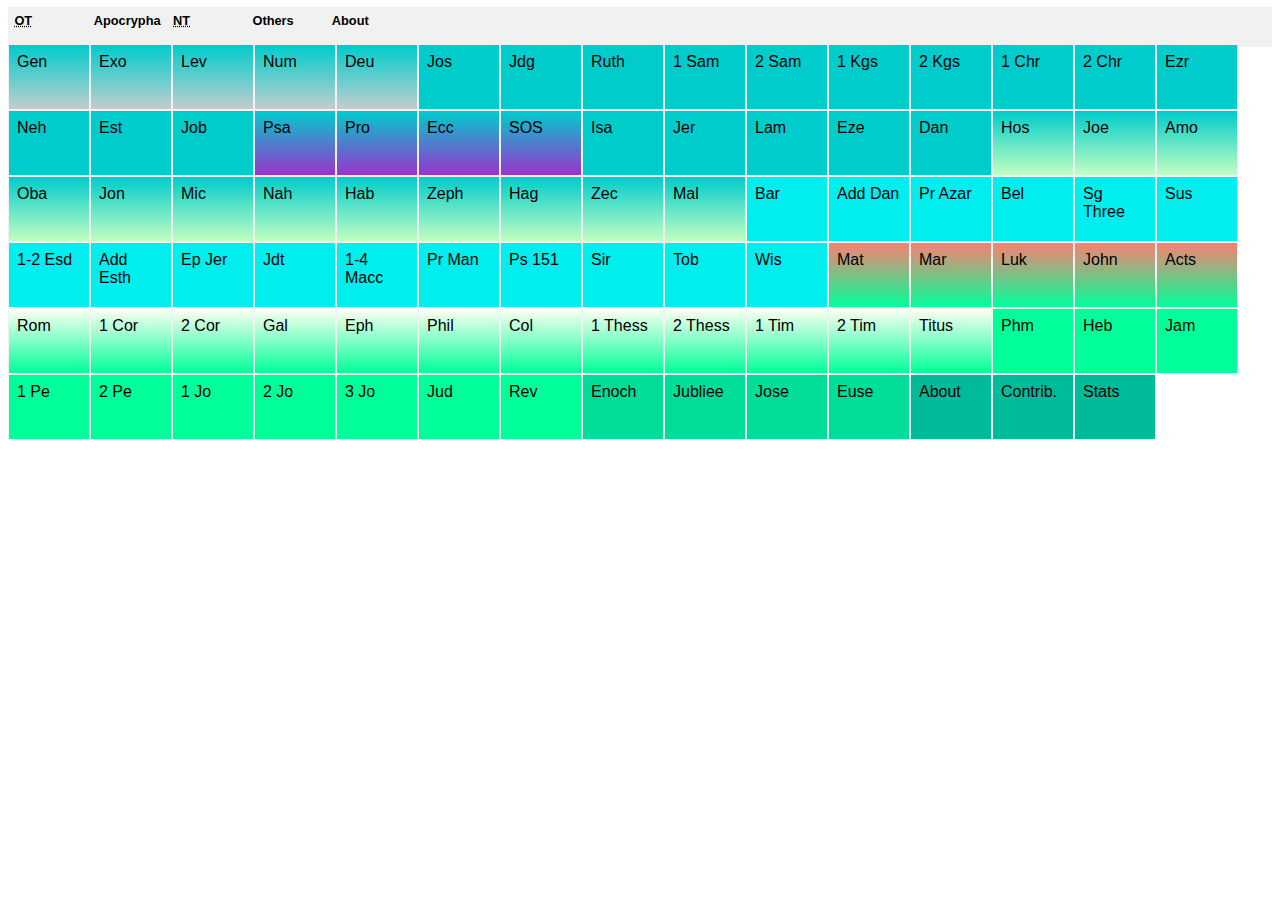
<file: index.html>
<!DOCTYPE HTML>
<html manifest="allbooks.appcache">
<head>
	<meta charset="UTF-8" />
		<meta name="Author" content="Antoine RJ Wright" />
		<meta name="Description" content="All Books is a user interface design exercise and personal bible reader by Antoine RJ Wright; initial version used NET HTML, current version implements Unbound Bible and other sources" />
		<meta name="viewport" content="width=device-width, initial-scale=1, maximum-scale=1, user-scalable=0"/>
	<title>All Books</title>
	<link rel="stylesheet" type="text/css" href="all-books-styles.css" />
	<script src="jquery-latest.min.js"></script>
</head>
<body>
<header>
	<h1>All Books</h1>
	<nav>
		<a class="ot"><abbr title="Old Testament">OT</abbr></a>
		<a class="apocrypha">Apocrypha</a>
		<a class="nt"><abbr title="New Testament">NT</abbr></a>
		<a class="other">Others</a>
		<a class="about">About</a>
	</nav>
	<script>$('h1').click(function () {$('ul.chapters').hide("fast");$('section.content').hide("fast");$('section.admin').hide("fast");$('section.books').show("fast");$('a').removeClass('active');$('ul.stats-aa').hide("fast");});</script>
	<script>$('a.ot').click(function () {$('a').removeClass('active');$('a.ot').addClass('active');$('section.books').hide("fast");$('section.content').hide("fast");$('section.ot').show("fast");$('ul.chapters').hide("fast");$('a.book').show("fast");$('ul.about-aa').hide("fast");$('ul.contributions').hide("fast");$('ul.stats-aa').hide("fast");});</script>
	<script>$('a.apocrypha').click(function () {$('a').removeClass('active');$('a.apocrypha').addClass('active');$('section.books').hide("fast");$('section.content').hide("fast");$('section.apocrypha').show("fast");$('ul.chapters').hide("fast");$('a.book').show("fast");$('ul.about-aa').hide("fast");$('ul.contributions').hide("fast");$('ul.stats-aa').hide("fast");});</script>
	<script>$('a.nt').click(function () {$('a').removeClass('active');$('a.nt').addClass('active');$('section.books').hide("fast");$('section.content').hide("fast");$('section.nt').show("fast");$('ul.chapters').hide("fast");$('a.book').show("fast");$('ul.about-aa').hide("fast");$('ul.contributions').hide("fast");$('ul.stats-aa').hide("fast");});</script>
	<script>$('a.other').click(function () {$('a').removeClass('active');$('a.other').addClass('active');$('section.books').hide("fast");$('section.content').hide("fast");$('section.other').show("fast");$('ul.chapters').hide("fast");$('a.book').show("fast");$('ul.about-aa').hide("fast");$('ul.contributions').hide("fast");$('ul.stats-aa').hide("fast");});</script>
	<script>$('a.about').click(function () {$('a').removeClass('active');$('a.about').addClass('active');$('section.books').hide("fast");$('section.content').hide("fast");$('section.about').show("fast");$('ul.chapters').hide("fast");$('a.book').show("fast");$('ul.about-aa').hide("fast");$('ul.contributions').hide("fast");$('ul.stats-aa').hide("fast");});</script>
</header>
<div style="clear:both;height:1px;">&nbsp;</div>
<section class="clicked0 books ot">
	<ul>
		<li><a name="gen" id="gen" onclick="clickOTBook()" class="clicked0 book gen torah">Gen</a>
			<ul class="gen torah chapters">
				<li><a href="WEB/Gen.1.html" target="content" class="chapter" id="gen-1">1</a></li>
				<li><a href="WEB/Gen.2.html" target="content" class="chapter" id="gen-2">2</a></li>
				<li><a href="WEB/Gen.3.html" target="content" class="chapter" id="gen-3">3</a></li>
				<li><a href="WEB/Gen.4.html" target="content" class="chapter" id="gen-4">4</a></li>
				<li><a href="WEB/Gen.5.html" target="content" class="chapter" id="gen-5">5</a></li>
				<li><a href="WEB/Gen.6.html" target="content" class="chapter" id="gen-6">6</a></li>
				<li><a href="WEB/Gen.7.html" target="content" class="chapter" id="gen-7">7</a></li>
				<li><a href="WEB/Gen.8.html" target="content" class="chapter" id="gen-8">8</a></li>
				<li><a href="WEB/Gen.9.html" target="content" class="chapter" id="gen-9">9</a></li>
				<li><a href="WEB/Gen.10.html" target="content" class="chapter" id="gen-10">10</a></li>
				<li><a href="WEB/Gen.11.html" target="content" class="chapter" id="gen-11">11</a></li>
				<li><a href="WEB/Gen.12.html" target="content" class="chapter" id="gen-12">12</a></li>
				<li><a href="WEB/Gen.13.html" target="content" class="chapter" id="gen-13">13</a></li>
				<li><a href="WEB/Gen.14.html" target="content" class="chapter" id="gen-14">14</a></li>
				<li><a href="WEB/Gen.15.html" target="content" class="chapter" id="gen-15">15</a></li>
				<li><a href="WEB/Gen.16.html" target="content" class="chapter" id="gen-16">16</a></li>
				<li><a href="WEB/Gen.17.html" target="content" class="chapter" id="gen-17">17</a></li>
				<li><a href="WEB/Gen.18.html" target="content" class="chapter" id="gen-18">18</a></li>
				<li><a href="WEB/Gen.19.html" target="content" class="chapter" id="gen-19">19</a></li>
				<li><a href="WEB/Gen.20.html" target="content" class="chapter" id="gen-20">20</a></li>
				<li><a href="WEB/Gen.21.html" target="content" class="chapter" id="gen-21">21</a></li>
				<li><a href="WEB/Gen.22.html" target="content" class="chapter" id="gen-22">22</a></li>
				<li><a href="WEB/Gen.23.html" target="content" class="chapter" id="gen-23">23</a></li>
				<li><a href="WEB/Gen.24.html" target="content" class="chapter" id="gen-24">24</a></li>
				<li><a href="WEB/Gen.25.html" target="content" class="chapter" id="gen-25">25</a></li>
				<li><a href="WEB/Gen.26.html" target="content" class="chapter" id="gen-26">26</a></li>
				<li><a href="WEB/Gen.27.html" target="content" class="chapter" id="gen-27">27</a></li>
				<li><a href="WEB/Gen.28.html" target="content" class="chapter" id="gen-28">28</a></li>
				<li><a href="WEB/Gen.29.html" target="content" class="chapter" id="gen-29">29</a></li>
				<li><a href="WEB/Gen.30.html" target="content" class="chapter" id="gen-30">30</a></li>
				<li><a href="WEB/Gen.31.html" target="content" class="chapter" id="gen-31">31</a></li>
				<li><a href="WEB/Gen.32.html" target="content" class="chapter" id="gen-32">32</a></li>
				<li><a href="WEB/Gen.33.html" target="content" class="chapter" id="gen-33">33</a></li>
				<li><a href="WEB/Gen.34.html" target="content" class="chapter" id="gen-34">34</a></li>
				<li><a href="WEB/Gen.35.html" target="content" class="chapter" id="gen-35">35</a></li>
				<li><a href="WEB/Gen.36.html" target="content" class="chapter" id="gen-36">36</a></li>
				<li><a href="WEB/Gen.37.html" target="content" class="chapter" id="gen-37">37</a></li>
				<li><a href="WEB/Gen.38.html" target="content" class="chapter" id="gen-38">38</a></li>
				<li><a href="WEB/Gen.39.html" target="content" class="chapter" id="gen-39">39</a></li>
				<li><a href="WEB/Gen.40.html" target="content" class="chapter" id="gen-40">40</a></li>
				<li><a href="WEB/Gen.41.html" target="content" class="chapter" id="gen-41">41</a></li>
				<li><a href="WEB/Gen.42.html" target="content" class="chapter" id="gen-42">42</a></li>
				<li><a href="WEB/Gen.43.html" target="content" class="chapter" id="gen-43">43</a></li>
				<li><a href="WEB/Gen.44.html" target="content" class="chapter" id="gen-44">44</a></li>
				<li><a href="WEB/Gen.45.html" target="content" class="chapter" id="gen-45">45</a></li>
				<li><a href="WEB/Gen.46.html" target="content" class="chapter" id="gen-46">46</a></li>
				<li><a href="WEB/Gen.47.html" target="content" class="chapter" id="gen-47">47</a></li>
				<li><a href="WEB/Gen.48.html" target="content" class="chapter" id="gen-48">48</a></li>
				<li><a href="WEB/Gen.49.html" target="content" class="chapter" id="gen-49">49</a></li>
				<li><a href="WEB/Gen.50.html" target="content" class="chapter" id="gen-50">50</a></li>
			</ul>
		<script>$('a.gen').click(function () {$('ul.gen').show("fast");$('a.ot').addClass('active');$('a.book').hide("fast");});</script>
		</li>
		<li><a name="exo" id="exo" onclick="clickOTBook()" class="clicked0 book exo torah">Exo</a>
			<ul class="exo torah chapters">
				<li><a href="WEB/Exod.1.html" target="content" class="chapter" id="exo-1">1</a></li>
				<li><a href="WEB/Exod.2.html" target="content" class="chapter" id="exo-2">2</a></li>
				<li><a href="WEB/Exod.3.html" target="content" class="chapter" id="exo-3">3</a></li>
				<li><a href="WEB/Exod.4.html" target="content" class="chapter" id="exo-4">4</a></li>
				<li><a href="WEB/Exod.5.html" target="content" class="chapter" id="exo-5">5</a></li>
				<li><a href="WEB/Exod.6.html" target="content" class="chapter" id="exo-6">6</a></li>
				<li><a href="WEB/Exod.7.html" target="content" class="chapter" id="exo-7">7</a></li>
				<li><a href="WEB/Exod.8.html" target="content" class="chapter" id="exo-8">8</a></li>
				<li><a href="WEB/Exod.9.html" target="content" class="chapter" id="exo-9">9</a></li>
				<li><a href="WEB/Exod.10.html" target="content" class="chapter" id="exo-10">10</a></li>
				<li><a href="WEB/Exod.11.html" target="content" class="chapter" id="exo-11">11</a></li>
				<li><a href="WEB/Exod.12.html" target="content" class="chapter" id="exo-12">12</a></li>
				<li><a href="WEB/Exod.13.html" target="content" class="chapter" id="exo-13">13</a></li>
				<li><a href="WEB/Exod.14.html" target="content" class="chapter" id="exo-14">14</a></li>
				<li><a href="WEB/Exod.15.html" target="content" class="chapter" id="exo-15">15</a></li>
				<li><a href="WEB/Exod.16.html" target="content" class="chapter" id="exo-16">16</a></li>
				<li><a href="WEB/Exod.17.html" target="content" class="chapter" id="exo-17">17</a></li>
				<li><a href="WEB/Exod.18.html" target="content" class="chapter" id="exo-18">18</a></li>
				<li><a href="WEB/Exod.19.html" target="content" class="chapter" id="exo-19">19</a></li>
				<li><a href="WEB/Exod.20.html" target="content" class="chapter" id="exo-20">20</a></li>
				<li><a href="WEB/Exod.21.html" target="content" class="chapter" id="exo-21">21</a></li>
				<li><a href="WEB/Exod.22.html" target="content" class="chapter" id="exo-22">22</a></li>
				<li><a href="WEB/Exod.23.html" target="content" class="chapter" id="exo-23">23</a></li>
				<li><a href="WEB/Exod.24.html" target="content" class="chapter" id="exo-24">24</a></li>
				<li><a href="WEB/Exod.25.html" target="content" class="chapter" id="exo-25">25</a></li>
				<li><a href="WEB/Exod.26.html" target="content" class="chapter" id="exo-26">26</a></li>
				<li><a href="WEB/Exod.27.html" target="content" class="chapter" id="exo-27">27</a></li>
				<li><a href="WEB/Exod.28.html" target="content" class="chapter" id="exo-28">28</a></li>
				<li><a href="WEB/Exod.29.html" target="content" class="chapter" id="exo-29">29</a></li>
				<li><a href="WEB/Exod.30.html" target="content" class="chapter" id="exo-30">30</a></li>
				<li><a href="WEB/Exod.31.html" target="content" class="chapter" id="exo-31">31</a></li>
				<li><a href="WEB/Exod.32.html" target="content" class="chapter" id="exo-32">32</a></li>
				<li><a href="WEB/Exod.33.html" target="content" class="chapter" id="exo-33">33</a></li>
				<li><a href="WEB/Exod.34.html" target="content" class="chapter" id="exo-34">34</a></li>
				<li><a href="WEB/Exod.35.html" target="content" class="chapter" id="exo-35">35</a></li>
				<li><a href="WEB/Exod.36.html" target="content" class="chapter" id="exo-36">36</a></li>
				<li><a href="WEB/Exod.37.html" target="content" class="chapter" id="exo-37">37</a></li>
				<li><a href="WEB/Exod.38.html" target="content" class="chapter" id="exo-38">38</a></li>
				<li><a href="WEB/Exod.39.html" target="content" class="chapter" id="exo-39">39</a></li>
				<li><a href="WEB/Exod.40.html" target="content" class="chapter" id="exo-40">40</a></li>
			</ul>
		<script>$('a.exo').click(function () {$('ul.exo').show("fast");$('a.ot').addClass('active');$('a.book').hide("fast");});</script>
		</li>
		<li><a name="lev" id="lev" onclick="clickOTBook()" class="clicked0 book lev torah">Lev</a>
			<ul class="lev torah chapters">
				<li><a href="WEB/Lev.1.html" target="content" class="chapter" id="lev-1">1</a></li>
				<li><a href="WEB/Lev.2.html" target="content" class="chapter" id="lev-2">2</a></li>
				<li><a href="WEB/Lev.3.html" target="content" class="chapter" id="lev-3">3</a></li>
				<li><a href="WEB/Lev.4.html" target="content" class="chapter" id="lev-4">4</a></li>
				<li><a href="WEB/Lev.5.html" target="content" class="chapter" id="lev-5">5</a></li>
				<li><a href="WEB/Lev.6.html" target="content" class="chapter" id="lev-6">6</a></li>
				<li><a href="WEB/Lev.7.html" target="content" class="chapter" id="lev-7">7</a></li>
				<li><a href="WEB/Lev.8.html" target="content" class="chapter" id="lev-8">8</a></li>
				<li><a href="WEB/Lev.9.html" target="content" class="chapter" id="lev-9">9</a></li>
				<li><a href="WEB/Lev.10.html" target="content" class="chapter" id="lev-10">10</a></li>
				<li><a href="WEB/Lev.11.html" target="content" class="chapter" id="lev-11">11</a></li>
				<li><a href="WEB/Lev.12.html" target="content" class="chapter" id="lev-12">12</a></li>
				<li><a href="WEB/Lev.13.html" target="content" class="chapter" id="lev-13">13</a></li>
				<li><a href="WEB/Lev.14.html" target="content" class="chapter" id="lev-14">14</a></li>
				<li><a href="WEB/Lev.15.html" target="content" class="chapter" id="lev-15">15</a></li>
				<li><a href="WEB/Lev.16.html" target="content" class="chapter" id="lev-16">16</a></li>
				<li><a href="WEB/Lev.17.html" target="content" class="chapter" id="lev-17">17</a></li>
				<li><a href="WEB/Lev.18.html" target="content" class="chapter" id="lev-18">18</a></li>
				<li><a href="WEB/Lev.19.html" target="content" class="chapter" id="lev-19">19</a></li>
				<li><a href="WEB/Lev.20.html" target="content" class="chapter" id="lev-20">20</a></li>
				<li><a href="WEB/Lev.21.html" target="content" class="chapter" id="lev-21">21</a></li>
				<li><a href="WEB/Lev.22.html" target="content" class="chapter" id="lev-22">22</a></li>
				<li><a href="WEB/Lev.23.html" target="content" class="chapter" id="lev-23">23</a></li>
				<li><a href="WEB/Lev.24.html" target="content" class="chapter" id="lev-24">24</a></li>
				<li><a href="WEB/Lev.25.html" target="content" class="chapter" id="lev-25">25</a></li>
				<li><a href="WEB/Lev.26.html" target="content" class="chapter" id="lev-26">26</a></li>
				<li><a href="WEB/Lev.27.html" target="content" class="chapter" id="lev-27">27</a></li>
			</ul>
		<script>$('a.lev').click(function () {$('ul.lev').show("fast");$('a.ot').addClass('active');$('a.book').hide("fast");});</script>
		</li>
		<li><a name="num" id="num" onclick="clickOTBook()" class="clicked0 book num torah">Num</a>
			<ul class="num torah chapters">
				<li><a href="WEB/Num.1.html" target="content" class="chapter" id="num-1">1</a></li>
				<li><a href="WEB/Num.2.html" target="content" class="chapter" id="num-2">2</a></li>
				<li><a href="WEB/Num.3.html" target="content" class="chapter" id="num-3">3</a></li>
				<li><a href="WEB/Num.4.html" target="content" class="chapter" id="num-4">4</a></li>
				<li><a href="WEB/Num.5.html" target="content" class="chapter" id="num-5">5</a></li>
				<li><a href="WEB/Num.6.html" target="content" class="chapter" id="num-6">6</a></li>
				<li><a href="WEB/Num.7.html" target="content" class="chapter" id="num-7">7</a></li>
				<li><a href="WEB/Num.8.html" target="content" class="chapter" id="num-8">8</a></li>
				<li><a href="WEB/Num.9.html" target="content" class="chapter" id="num-9">9</a></li>
				<li><a href="WEB/Num.10.html" target="content" class="chapter" id="num-10">10</a></li>
				<li><a href="WEB/Num.11.html" target="content" class="chapter" id="num-11">11</a></li>
				<li><a href="WEB/Num.12.html" target="content" class="chapter" id="num-12">12</a></li>
				<li><a href="WEB/Num.13.html" target="content" class="chapter" id="num-13">13</a></li>
				<li><a href="WEB/Num.14.html" target="content" class="chapter" id="num-14">14</a></li>
				<li><a href="WEB/Num.15.html" target="content" class="chapter" id="num-15">15</a></li>
				<li><a href="WEB/Num.16.html" target="content" class="chapter" id="num-16">16</a></li>
				<li><a href="WEB/Num.17.html" target="content" class="chapter" id="num-17">17</a></li>
				<li><a href="WEB/Num.18.html" target="content" class="chapter" id="num-18">18</a></li>
				<li><a href="WEB/Num.19.html" target="content" class="chapter" id="num-19">19</a></li>
				<li><a href="WEB/Num.20.html" target="content" class="chapter" id="num-20">20</a></li>
				<li><a href="WEB/Num.21.html" target="content" class="chapter" id="num-21">21</a></li>
				<li><a href="WEB/Num.22.html" target="content" class="chapter" id="num-22">22</a></li>
				<li><a href="WEB/Num.23.html" target="content" class="chapter" id="num-23">23</a></li>
				<li><a href="WEB/Num.24.html" target="content" class="chapter" id="num-24">24</a></li>
				<li><a href="WEB/Num.25.html" target="content" class="chapter" id="num-25">25</a></li>
				<li><a href="WEB/Num.26.html" target="content" class="chapter" id="num-26">26</a></li>
				<li><a href="WEB/Num.27.html" target="content" class="chapter" id="num-27">27</a></li>
				<li><a href="WEB/Num.28.html" target="content" class="chapter" id="num-28">28</a></li>
				<li><a href="WEB/Num.29.html" target="content" class="chapter" id="num-29">29</a></li>
				<li><a href="WEB/Num.30.html" target="content" class="chapter" id="num-30">30</a></li>
				<li><a href="WEB/Num.31.html" target="content" class="chapter" id="num-31">31</a></li>
				<li><a href="WEB/Num.32.html" target="content" class="chapter" id="num-32">32</a></li>
				<li><a href="WEB/Num.33.html" target="content" class="chapter" id="num-33">33</a></li>
				<li><a href="WEB/Num.34.html" target="content" class="chapter" id="num-34">34</a></li>
				<li><a href="WEB/Num.35.html" target="content" class="chapter" id="num-35">35</a></li>
				<li><a href="WEB/Num.36.html" target="content" class="chapter" id="num-36">36</a></li>
			</ul>
		<script>$('a.num').click(function () {$('ul.num').show("fast");$('a.ot').addClass('active');$('a.book').hide("fast");});</script>
		</li>
		<li><a name="deu" id="deu" onclick="clickOTBook()" class="clicked0 book deu torah">Deu</a>
			<ul class="deu torah chapters">
				<li><a href="WEB/Deut.1.html" target="content" class="chapter" id="deu-1">1</a></li>
				<li><a href="WEB/Deut.2.html" target="content" class="chapter" id="deu-2">2</a></li>
				<li><a href="WEB/Deut.3.html" target="content" class="chapter" id="deu-3">3</a></li>
				<li><a href="WEB/Deut.4.html" target="content" class="chapter" id="deu-4">4</a></li>
				<li><a href="WEB/Deut.5.html" target="content" class="chapter" id="deu-5">5</a></li>
				<li><a href="WEB/Deut.6.html" target="content" class="chapter" id="deu-6">6</a></li>
				<li><a href="WEB/Deut.7.html" target="content" class="chapter" id="deu-7">7</a></li>
				<li><a href="WEB/Deut.8.html" target="content" class="chapter" id="deu-8">8</a></li>
				<li><a href="WEB/Deut.9.html" target="content" class="chapter" id="deu-9">9</a></li>
				<li><a href="WEB/Deut.10.html" target="content" class="chapter" id="deu-10">10</a></li>
				<li><a href="WEB/Deut.11.html" target="content" class="chapter" id="deu-11">11</a></li>
				<li><a href="WEB/Deut.12.html" target="content" class="chapter" id="deu-12">12</a></li>
				<li><a href="WEB/Deut.13.html" target="content" class="chapter" id="deu-13">13</a></li>
				<li><a href="WEB/Deut.14.html" target="content" class="chapter" id="deu-14">14</a></li>
				<li><a href="WEB/Deut.15.html" target="content" class="chapter" id="deu-15">15</a></li>
				<li><a href="WEB/Deut.16.html" target="content" class="chapter" id="deu-16">16</a></li>
				<li><a href="WEB/Deut.17.html" target="content" class="chapter" id="deu-17">17</a></li>
				<li><a href="WEB/Deut.18.html" target="content" class="chapter" id="deu-18">18</a></li>
				<li><a href="WEB/Deut.19.html" target="content" class="chapter" id="deu-19">19</a></li>
				<li><a href="WEB/Deut.20.html" target="content" class="chapter" id="deu-20">20</a></li>
				<li><a href="WEB/Deut.21.html" target="content" class="chapter" id="deu-21">21</a></li>
				<li><a href="WEB/Deut.22.html" target="content" class="chapter" id="deu-22">22</a></li>
				<li><a href="WEB/Deut.23.html" target="content" class="chapter" id="deu-23">23</a></li>
				<li><a href="WEB/Deut.24.html" target="content" class="chapter" id="deu-24">24</a></li>
				<li><a href="WEB/Deut.25.html" target="content" class="chapter" id="deu-25">25</a></li>
				<li><a href="WEB/Deut.26.html" target="content" class="chapter" id="deu-26">26</a></li>
				<li><a href="WEB/Deut.27.html" target="content" class="chapter" id="deu-27">27</a></li>
				<li><a href="WEB/Deut.28.html" target="content" class="chapter" id="deu-28">28</a></li>
				<li><a href="WEB/Deut.29.html" target="content" class="chapter" id="deu-29">29</a></li>
				<li><a href="WEB/Deut.30.html" target="content" class="chapter" id="deu-30">30</a></li>
				<li><a href="WEB/Deut.31.html" target="content" class="chapter" id="deu-31">31</a></li>
				<li><a href="WEB/Deut.32.html" target="content" class="chapter" id="deu-32">32</a></li>
				<li><a href="WEB/Deut.33.html" target="content" class="chapter" id="deu-33">33</a></li>
				<li><a href="WEB/Deut.34.html" target="content" class="chapter" id="deu-34">34</a></li>
			</ul>
		<script>$('a.deu').click(function () {$('ul.deu').show("fast");$('a.ot').addClass('active');$('a.book').hide("fast");});</script>
		</li>
		<li><a name="jos" id="jos" onclick="clickOTBook()" class="clicked0 book jos">Jos</a>
			<ul class="jos chapters">
				<li><a href="WEB/Josh.1.html" target="content" class="chapter" id="jos-1">1</a></li>
				<li><a href="WEB/Josh.2.html" target="content" class="chapter" id="jos-2">2</a></li>
				<li><a href="WEB/Josh.3.html" target="content" class="chapter" id="jos-3">3</a></li>
				<li><a href="WEB/Josh.4.html" target="content" class="chapter" id="jos-4">4</a></li>
				<li><a href="WEB/Josh.5.html" target="content" class="chapter" id="jos-5">5</a></li>
				<li><a href="WEB/Josh.6.html" target="content" class="chapter" id="jos-6">6</a></li>
				<li><a href="WEB/Josh.7.html" target="content" class="chapter" id="jos-7">7</a></li>
				<li><a href="WEB/Josh.8.html" target="content" class="chapter" id="jos-8">8</a></li>
				<li><a href="WEB/Josh.9.html" target="content" class="chapter" id="jos-9">9</a></li>
				<li><a href="WEB/Josh.10.html" target="content" class="chapter" id="jos-10">10</a></li>
				<li><a href="WEB/Josh.11.html" target="content" class="chapter" id="jos-11">11</a></li>
				<li><a href="WEB/Josh.12.html" target="content" class="chapter" id="jos-12">12</a></li>
				<li><a href="WEB/Josh.13.html" target="content" class="chapter" id="jos-13">13</a></li>
				<li><a href="WEB/Josh.14.html" target="content" class="chapter" id="jos-14">14</a></li>
				<li><a href="WEB/Josh.15.html" target="content" class="chapter" id="jos-15">15</a></li>
				<li><a href="WEB/Josh.16.html" target="content" class="chapter" id="jos-16">16</a></li>
				<li><a href="WEB/Josh.17.html" target="content" class="chapter" id="jos-17">17</a></li>
				<li><a href="WEB/Josh.18.html" target="content" class="chapter" id="jos-18">18</a></li>
				<li><a href="WEB/Josh.19.html" target="content" class="chapter" id="jos-19">19</a></li>
				<li><a href="WEB/Josh.20.html" target="content" class="chapter" id="jos-20">20</a></li>
				<li><a href="WEB/Josh.21.html" target="content" class="chapter" id="jos-21">21</a></li>
				<li><a href="WEB/Josh.22.html" target="content" class="chapter" id="jos-22">22</a></li>
				<li><a href="WEB/Josh.23.html" target="content" class="chapter" id="jos-23">23</a></li>
				<li><a href="WEB/Josh.24.html" target="content" class="chapter" id="jos-24">24</a></li>
			</ul>
		<script>$('a.jos').click(function () {$('ul.jos').show("fast");$('a.ot').addClass('active');$('a.book').hide("fast");});</script>
		</li>
		<li><a name="jdg" id="jdg" onclick="clickOTBook()" class="clicked0 book jdg">Jdg</a>
			<ul class="jdg chapters">
				<li><a href="WEB/Judg.1.html" target="content" class="chapter" id="jdg-1">1</a></li>
				<li><a href="WEB/Judg.2.html" target="content" class="chapter" id="jdg-2">2</a></li>
				<li><a href="WEB/Judg.3.html" target="content" class="chapter" id="jdg-3">3</a></li>
				<li><a href="WEB/Judg.4.html" target="content" class="chapter" id="jdg-4">4</a></li>
				<li><a href="WEB/Judg.5.html" target="content" class="chapter" id="jdg-5">5</a></li>
				<li><a href="WEB/Judg.6.html" target="content" class="chapter" id="jdg-6">6</a></li>
				<li><a href="WEB/Judg.7.html" target="content" class="chapter" id="jdg-7">7</a></li>
				<li><a href="WEB/Judg.8.html" target="content" class="chapter" id="jdg-8">8</a></li>
				<li><a href="WEB/Judg.9.html" target="content" class="chapter" id="jdg-9">9</a></li>
				<li><a href="WEB/Judg.10.html" target="content" class="chapter" id="jdg-10">10</a></li>
				<li><a href="WEB/Judg.11.html" target="content" class="chapter" id="jdg-11">11</a></li>
				<li><a href="WEB/Judg.12.html" target="content" class="chapter" id="jdg-12">12</a></li>
				<li><a href="WEB/Judg.13.html" target="content" class="chapter" id="jdg-13">13</a></li>
				<li><a href="WEB/Judg.14.html" target="content" class="chapter" id="jdg-14">14</a></li>
				<li><a href="WEB/Judg.15.html" target="content" class="chapter" id="jdg-15">15</a></li>
				<li><a href="WEB/Judg.16.html" target="content" class="chapter" id="jdg-16">16</a></li>
				<li><a href="WEB/Judg.17.html" target="content" class="chapter" id="jdg-17">17</a></li>
				<li><a href="WEB/Judg.18.html" target="content" class="chapter" id="jdg-18">18</a></li>
				<li><a href="WEB/Judg.19.html" target="content" class="chapter" id="jdg-19">19</a></li>
				<li><a href="WEB/Judg.20.html" target="content" class="chapter" id="jdg-20">20</a></li>
				<li><a href="WEB/Judg.21.html" target="content" class="chapter" id="jdg-21">21</a></li>
			</ul>
		<script>$('a.jdg').click(function () {$('ul.jdg').show("fast");$('a.ot').addClass('active');$('a.book').hide("fast");});</script>
		</li>
		<li><a name="rut" id="rut" onclick="clickOTBook()" class="clicked0 book rut">Ruth</a>
			<ul class="rut chapters">
				<li><a href="WEB/Ruth.1.html" target="content" class="chapter" id="rut-1">1</a></li>
				<li><a href="WEB/Ruth.2.html" target="content" class="chapter" id="rut-2">2</a></li>
				<li><a href="WEB/Ruth.3.html" target="content" class="chapter" id="rut-3">3</a></li>
				<li><a href="WEB/Ruth.4.html" target="content" class="chapter" id="rut-4">4</a></li>
			</ul>
		<script>$('a.rut').click(function () {$('ul.rut').show("fast");$('a.ot').addClass('active');$('a.book').hide("fast");});</script>
		</li>
		<li><a name="sam1" id="sam1" onclick="clickOTBook()" class="clicked0 book sam1">1 Sam</a>
			<ul class="sam1 chapters">
				<li><a href="WEB/1Sam.1.html" target="content" class="chapter" id="sam1-1">1</a></li>
				<li><a href="WEB/1Sam.2.html" target="content" class="chapter" id="sam1-2">2</a></li>
				<li><a href="WEB/1Sam.3.html" target="content" class="chapter" id="sam1-3">3</a></li>
				<li><a href="WEB/1Sam.4.html" target="content" class="chapter" id="sam1-4">4</a></li>
				<li><a href="WEB/1Sam.5.html" target="content" class="chapter" id="sam1-5">5</a></li>
				<li><a href="WEB/1Sam.6.html" target="content" class="chapter" id="sam1-6">6</a></li>
				<li><a href="WEB/1Sam.7.html" target="content" class="chapter" id="sam1-7">7</a></li>
				<li><a href="WEB/1Sam.8.html" target="content" class="chapter" id="sam1-8">8</a></li>
				<li><a href="WEB/1Sam.9.html" target="content" class="chapter" id="sam1-9">9</a></li>
				<li><a href="WEB/1Sam.10.html" target="content" class="chapter" id="sam1-10">10</a></li>
				<li><a href="WEB/1Sam.11.html" target="content" class="chapter" id="sam1-11">11</a></li>
				<li><a href="WEB/1Sam.12.html" target="content" class="chapter" id="sam1-12">12</a></li>
				<li><a href="WEB/1Sam.13.html" target="content" class="chapter" id="sam1-13">13</a></li>
				<li><a href="WEB/1Sam.14.html" target="content" class="chapter" id="sam1-14">14</a></li>
				<li><a href="WEB/1Sam.15.html" target="content" class="chapter" id="sam1-15">15</a></li>
				<li><a href="WEB/1Sam.16.html" target="content" class="chapter" id="sam1-16">16</a></li>
				<li><a href="WEB/1Sam.17.html" target="content" class="chapter" id="sam1-17">17</a></li>
				<li><a href="WEB/1Sam.18.html" target="content" class="chapter" id="sam1-18">18</a></li>
				<li><a href="WEB/1Sam.19.html" target="content" class="chapter" id="sam1-19">19</a></li>
				<li><a href="WEB/1Sam.20.html" target="content" class="chapter" id="sam1-20">20</a></li>
				<li><a href="WEB/1Sam.21.html" target="content" class="chapter" id="sam1-21">21</a></li>
				<li><a href="WEB/1Sam.22.html" target="content" class="chapter" id="sam1-22">22</a></li>
				<li><a href="WEB/1Sam.23.html" target="content" class="chapter" id="sam1-23">23</a></li>
				<li><a href="WEB/1Sam.24.html" target="content" class="chapter" id="sam1-24">24</a></li>
				<li><a href="WEB/1Sam.25.html" target="content" class="chapter" id="sam1-25">25</a></li>
				<li><a href="WEB/1Sam.26.html" target="content" class="chapter" id="sam1-26">26</a></li>
				<li><a href="WEB/1Sam.27.html" target="content" class="chapter" id="sam1-27">27</a></li>
				<li><a href="WEB/1Sam.28.html" target="content" class="chapter" id="sam1-28">28</a></li>
				<li><a href="WEB/1Sam.29.html" target="content" class="chapter" id="sam1-29">29</a></li>
				<li><a href="WEB/1Sam.30.html" target="content" class="chapter" id="sam1-30">30</a></li>
				<li><a href="WEB/1Sam.31.html" target="content" class="chapter" id="sam1-31">31</a></li>
			</ul>
		<script>$('a.sam1').click(function () {$('ul.sam1').show("fast");$('a.ot').addClass('active');$('a.book').hide("fast");});</script>
		</li>
		<li><a name="sam2" id="sam2" onclick="clickOTBook()" class="clicked0 book sam2">2 Sam</a>
			<ul class="sam2 chapters">
				<li><a href="WEB/2Sam.1.html" target="content" class="chapter" id="sam2-1">1</a></li>
				<li><a href="WEB/2Sam.2.html" target="content" class="chapter" id="sam2-2">2</a></li>
				<li><a href="WEB/2Sam.3.html" target="content" class="chapter" id="sam2-3">3</a></li>
				<li><a href="WEB/2Sam.4.html" target="content" class="chapter" id="sam2-4">4</a></li>
				<li><a href="WEB/2Sam.5.html" target="content" class="chapter" id="sam2-5">5</a></li>
				<li><a href="WEB/2Sam.6.html" target="content" class="chapter" id="sam2-6">6</a></li>
				<li><a href="WEB/2Sam.7.html" target="content" class="chapter" id="sam2-7">7</a></li>
				<li><a href="WEB/2Sam.8.html" target="content" class="chapter" id="sam2-8">8</a></li>
				<li><a href="WEB/2Sam.9.html" target="content" class="chapter" id="sam2-9">9</a></li>
				<li><a href="WEB/2Sam.10.html" target="content" class="chapter" id="sam2-10">10</a></li>
				<li><a href="WEB/2Sam.11.html" target="content" class="chapter" id="sam2-11">11</a></li>
				<li><a href="WEB/2Sam.12.html" target="content" class="chapter" id="sam2-12">12</a></li>
				<li><a href="WEB/2Sam.13.html" target="content" class="chapter" id="sam2-13">13</a></li>
				<li><a href="WEB/2Sam.14.html" target="content" class="chapter" id="sam2-14">14</a></li>
				<li><a href="WEB/2Sam.15.html" target="content" class="chapter" id="sam2-15">15</a></li>
				<li><a href="WEB/2Sam.16.html" target="content" class="chapter" id="sam2-16">16</a></li>
				<li><a href="WEB/2Sam.17.html" target="content" class="chapter" id="sam2-17">17</a></li>
				<li><a href="WEB/2Sam.18.html" target="content" class="chapter" id="sam2-18">18</a></li>
				<li><a href="WEB/2Sam.19.html" target="content" class="chapter" id="sam2-19">19</a></li>
				<li><a href="WEB/2Sam.20.html" target="content" class="chapter" id="sam2-20">20</a></li>
				<li><a href="WEB/2Sam.21.html" target="content" class="chapter" id="sam2-21">21</a></li>
				<li><a href="WEB/2Sam.22.html" target="content" class="chapter" id="sam2-22">22</a></li>
				<li><a href="WEB/2Sam.23.html" target="content" class="chapter" id="sam2-23">23</a></li>
				<li><a href="WEB/2Sam.24.html" target="content" class="chapter" id="sam2-24">24</a></li>
			</ul>
		<script>$('a.sam2').click(function () {$('ul.sam2').show("fast");$('a.ot').addClass('active');$('a.book').hide("fast");});</script>
		</li>
		<li><a name="kgs1" id="kgs1" onclick="clickOTBook()" class="clicked0 book kgs1">1 Kgs</a>
			<ul class="kgs1 chapters">
				<li><a href="WEB/1ki1.html" target="content" class="chapter" id="kgs1-1">1</a></li>
				<li><a href="WEB/1ki2.html" target="content" class="chapter" id="kgs1-2">2</a></li>
				<li><a href="WEB/1ki3.html" target="content" class="chapter" id="kgs1-3">3</a></li>
				<li><a href="WEB/1ki4.html" target="content" class="chapter" id="kgs1-4">4</a></li>
				<li><a href="WEB/1ki5.html" target="content" class="chapter" id="kgs1-5">5</a></li>
				<li><a href="WEB/1ki6.html" target="content" class="chapter" id="kgs1-6">6</a></li>
				<li><a href="WEB/1ki7.html" target="content" class="chapter" id="kgs1-7">7</a></li>
				<li><a href="WEB/1ki8.html" target="content" class="chapter" id="kgs1-8">8</a></li>
				<li><a href="WEB/1ki9.html" target="content" class="chapter" id="kgs1-9">9</a></li>
				<li><a href="WEB/1ki10.html" target="content" class="chapter" id="kgs1-10">10</a></li>
				<li><a href="WEB/1ki11.html" target="content" class="chapter" id="kgs1-11">11</a></li>
				<li><a href="WEB/1ki12.html" target="content" class="chapter" id="kgs1-12">12</a></li>
				<li><a href="WEB/1ki13.html" target="content" class="chapter" id="kgs1-13">13</a></li>
				<li><a href="WEB/1ki14.html" target="content" class="chapter" id="kgs1-14">14</a></li>
				<li><a href="WEB/1ki15.html" target="content" class="chapter" id="kgs1-15">15</a></li>
				<li><a href="WEB/1ki16.html" target="content" class="chapter" id="kgs1-16">16</a></li>
				<li><a href="WEB/1ki17.html" target="content" class="chapter" id="kgs1-17">17</a></li>
				<li><a href="WEB/1ki18.html" target="content" class="chapter" id="kgs1-18">18</a></li>
				<li><a href="WEB/1ki19.html" target="content" class="chapter" id="kgs1-19">19</a></li>
				<li><a href="WEB/1ki20.html" target="content" class="chapter" id="kgs1-20">20</a></li>
				<li><a href="WEB/1ki21.html" target="content" class="chapter" id="kgs1-21">21</a></li>
				<li><a href="WEB/1ki22.html" target="content" class="chapter" id="kgs1-22">22</a></li>
			</ul>
		<script>$('a.kgs1').click(function () {$('ul.kgs1').show("fast");$('a.ot').addClass('active');$('a.book').hide("fast");});</script>
		</li>
		<li><a name="kgs2" id="kgs2" onclick="clickOTBook()" class="clicked0 book kgs2">2 Kgs</a>
			<ul class="kgs2 chapters">
				<li><a href="WEB/2ki1.html" target="content" class="chapter" id="kgs2-1">1</a></li>
				<li><a href="WEB/2ki2.html" target="content" class="chapter" id="kgs2-2">2</a></li>
				<li><a href="WEB/2ki3.html" target="content" class="chapter" id="kgs2-3">3</a></li>
				<li><a href="WEB/2ki4.html" target="content" class="chapter" id="kgs2-4">4</a></li>
				<li><a href="WEB/2ki5.html" target="content" class="chapter" id="kgs2-5">5</a></li>
				<li><a href="WEB/2ki6.html" target="content" class="chapter" id="kgs2-6">6</a></li>
				<li><a href="WEB/2ki7.html" target="content" class="chapter" id="kgs2-7">7</a></li>
				<li><a href="WEB/2ki8.html" target="content" class="chapter" id="kgs2-8">8</a></li>
				<li><a href="WEB/2ki9.html" target="content" class="chapter" id="kgs2-9">9</a></li>
				<li><a href="WEB/2ki10.html" target="content" class="chapter" id="kgs2-10">10</a></li>
				<li><a href="WEB/2ki11.html" target="content" class="chapter" id="kgs2-11">11</a></li>
				<li><a href="WEB/2ki12.html" target="content" class="chapter" id="kgs2-12">12</a></li>
				<li><a href="WEB/2ki13.html" target="content" class="chapter" id="kgs2-13">13</a></li>
				<li><a href="WEB/2ki14.html" target="content" class="chapter" id="kgs2-14">14</a></li>
				<li><a href="WEB/2ki15.html" target="content" class="chapter" id="kgs2-15">15</a></li>
				<li><a href="WEB/2ki16.html" target="content" class="chapter" id="kgs2-16">16</a></li>
				<li><a href="WEB/2ki17.html" target="content" class="chapter" id="kgs2-17">17</a></li>
				<li><a href="WEB/2ki18.html" target="content" class="chapter" id="kgs2-18">18</a></li>
				<li><a href="WEB/2ki19.html" target="content" class="chapter" id="kgs2-19">19</a></li>
				<li><a href="WEB/2ki20.html" target="content" class="chapter" id="kgs2-20">20</a></li>
				<li><a href="WEB/2ki21.html" target="content" class="chapter" id="kgs2-21">21</a></li>
				<li><a href="WEB/2ki22.html" target="content" class="chapter" id="kgs2-22">22</a></li>
				<li><a href="WEB/2ki23.html" target="content" class="chapter" id="kgs2-23">23</a></li>
				<li><a href="WEB/2ki24.html" target="content" class="chapter" id="kgs2-24">24</a></li>
				<li><a href="WEB/2ki25.html" target="content" class="chapter" id="kgs2-25">25</a></li>
			</ul>
		<script>$('a.kgs2').click(function () {$('ul.kgs2').show("fast");$('a.ot').addClass('active');$('a.book').hide("fast");});</script>
		</li>
		<li><a name="chr1" id="chr1" onclick="clickOTBook()" class="clicked0 book chr1">1 Chr</a>
			<ul class="chr1 chapters">
				<li><a href="WEB/1Chr.1.html" target="content" class="chapter" id="chr1-1">1</a></li>
				<li><a href="WEB/1Chr.2.html" target="content" class="chapter" id="chr1-2">2</a></li>
				<li><a href="WEB/1Chr.3.html" target="content" class="chapter" id="chr1-3">3</a></li>
				<li><a href="WEB/1Chr.4.html" target="content" class="chapter" id="chr1-4">4</a></li>
				<li><a href="WEB/1Chr.5.html" target="content" class="chapter" id="chr1-5">5</a></li>
				<li><a href="WEB/1Chr.6.html" target="content" class="chapter" id="chr1-6">6</a></li>
				<li><a href="WEB/1Chr.7.html" target="content" class="chapter" id="chr1-7">7</a></li>
				<li><a href="WEB/1Chr.8.html" target="content" class="chapter" id="chr1-8">8</a></li>
				<li><a href="WEB/1Chr.9.html" target="content" class="chapter" id="chr1-9">9</a></li>
				<li><a href="WEB/1Chr.10.html" target="content" class="chapter" id="chr1-10">10</a></li>
				<li><a href="WEB/1Chr.11.html" target="content" class="chapter" id="chr1-11">11</a></li>
				<li><a href="WEB/1Chr.12.html" target="content" class="chapter" id="chr1-12">12</a></li>
				<li><a href="WEB/1Chr.13.html" target="content" class="chapter" id="chr1-13">13</a></li>
				<li><a href="WEB/1Chr.14.html" target="content" class="chapter" id="chr1-14">14</a></li>
				<li><a href="WEB/1Chr.15.html" target="content" class="chapter" id="chr1-15">15</a></li>
				<li><a href="WEB/1Chr.16.html" target="content" class="chapter" id="chr1-16">16</a></li>
				<li><a href="WEB/1Chr.17.html" target="content" class="chapter" id="chr1-17">17</a></li>
				<li><a href="WEB/1Chr.18.html" target="content" class="chapter" id="chr1-18">18</a></li>
				<li><a href="WEB/1Chr.19.html" target="content" class="chapter" id="chr1-19">19</a></li>
				<li><a href="WEB/1Chr.20.html" target="content" class="chapter" id="chr1-20">20</a></li>
				<li><a href="WEB/1Chr.21.html" target="content" class="chapter" id="chr1-21">21</a></li>
				<li><a href="WEB/1Chr.22.html" target="content" class="chapter" id="chr1-22">22</a></li>
				<li><a href="WEB/1Chr.23.html" target="content" class="chapter" id="chr1-23">23</a></li>
				<li><a href="WEB/1Chr.24.html" target="content" class="chapter" id="chr1-24">24</a></li>
				<li><a href="WEB/1Chr.25.html" target="content" class="chapter" id="chr1-25">25</a></li>
				<li><a href="WEB/1Chr.26.html" target="content" class="chapter" id="chr1-26">26</a></li>
				<li><a href="WEB/1Chr.27.html" target="content" class="chapter" id="chr1-27">27</a></li>
				<li><a href="WEB/1Chr.28.html" target="content" class="chapter" id="chr1-28">28</a></li>
				<li><a href="WEB/1Chr.29.html" target="content" class="chapter" id="chr1-29">29</a></li>
			</ul>
		<script>$('a.chr1').click(function () {$('ul.chr1').show("fast");$('a.ot').addClass('active');$('a.book').hide("fast");});</script>
		</li>
		<li><a name="chr2" id="chr2" onclick="clickOTBook()" class="clicked0 book chr2">2 Chr</a>
			<ul class="chr2 chapters">
				<li><a href="WEB/2Chr.1.html" target="content" class="chapter" id="chr2-1">1</a></li>
				<li><a href="WEB/2Chr.2.html" target="content" class="chapter" id="chr2-2">2</a></li>
				<li><a href="WEB/2Chr.3.html" target="content" class="chapter" id="chr2-3">3</a></li>
				<li><a href="WEB/2Chr.4.html" target="content" class="chapter" id="chr2-4">4</a></li>
				<li><a href="WEB/2Chr.5.html" target="content" class="chapter" id="chr2-5">5</a></li>
				<li><a href="WEB/2Chr.6.html" target="content" class="chapter" id="chr2-6">6</a></li>
				<li><a href="WEB/2Chr.7.html" target="content" class="chapter" id="chr2-7">7</a></li>
				<li><a href="WEB/2Chr.8.html" target="content" class="chapter" id="chr2-8">8</a></li>
				<li><a href="WEB/2Chr.9.html" target="content" class="chapter" id="chr2-9">9</a></li>
				<li><a href="WEB/2Chr.10.html" target="content" class="chapter" id="chr2-10">10</a></li>
				<li><a href="WEB/2Chr.11.html" target="content" class="chapter" id="chr2-11">11</a></li>
				<li><a href="WEB/2Chr.12.html" target="content" class="chapter" id="chr2-12">12</a></li>
				<li><a href="WEB/2Chr.13.html" target="content" class="chapter" id="chr2-13">13</a></li>
				<li><a href="WEB/2Chr.14.html" target="content" class="chapter" id="chr2-14">14</a></li>
				<li><a href="WEB/2Chr.15.html" target="content" class="chapter" id="chr2-15">15</a></li>
				<li><a href="WEB/2Chr.16.html" target="content" class="chapter" id="chr2-16">16</a></li>
				<li><a href="WEB/2Chr.17.html" target="content" class="chapter" id="chr2-17">17</a></li>
				<li><a href="WEB/2Chr.18.html" target="content" class="chapter" id="chr2-18">18</a></li>
				<li><a href="WEB/2Chr.19.html" target="content" class="chapter" id="chr2-19">19</a></li>
				<li><a href="WEB/2Chr.20.html" target="content" class="chapter" id="chr2-20">20</a></li>
				<li><a href="WEB/2Chr.21.html" target="content" class="chapter" id="chr2-21">21</a></li>
				<li><a href="WEB/2Chr.22.html" target="content" class="chapter" id="chr2-22">22</a></li>
				<li><a href="WEB/2Chr.23.html" target="content" class="chapter" id="chr2-23">23</a></li>
				<li><a href="WEB/2Chr.24.html" target="content" class="chapter" id="chr2-24">24</a></li>
				<li><a href="WEB/2Chr.25.html" target="content" class="chapter" id="chr2-25">25</a></li>
				<li><a href="WEB/2Chr.26.html" target="content" class="chapter" id="chr2-26">26</a></li>
				<li><a href="WEB/2Chr.27.html" target="content" class="chapter" id="chr2-27">27</a></li>
				<li><a href="WEB/2Chr.28.html" target="content" class="chapter" id="chr2-28">28</a></li>
				<li><a href="WEB/2Chr.29.html" target="content" class="chapter" id="chr2-29">29</a></li>
				<li><a href="WEB/2Chr.30.html" target="content" class="chapter" id="chr2-30">30</a></li>
				<li><a href="WEB/2Chr.31.html" target="content" class="chapter" id="chr2-31">31</a></li>
				<li><a href="WEB/2Chr.32.html" target="content" class="chapter" id="chr2-32">32</a></li>
				<li><a href="WEB/2Chr.33.html" target="content" class="chapter" id="chr2-33">33</a></li>
				<li><a href="WEB/2Chr.34.html" target="content" class="chapter" id="chr2-34">34</a></li>
				<li><a href="WEB/2Chr.35.html" target="content" class="chapter" id="chr2-35">35</a></li>
				<li><a href="WEB/2Chr.36.html" target="content" class="chapter" id="chr2-36">36</a></li>
				<li><a href="WEB/2Chr.37.html" target="content" class="chapter" id="chr2-37">37</a></li>
			</ul>
		<script>$('a.chr2').click(function () {$('ul.chr2').show("fast");$('a.ot').addClass('active');$('a.book').hide("fast");});</script>
		</li>
		<li><a name="ezr" id="ezr" onclick="clickOTBook()" class="clicked0 book ezr">Ezr</a>
			<ul class="ezra chapters">
				<li><a href="WEB/Ezra.1.html" target="content" class="chapter" id="ezr-1">1</a></li>
				<li><a href="WEB/Ezra.2.html" target="content" class="chapter" id="ezr-2">2</a></li>
				<li><a href="WEB/Ezra.3.html" target="content" class="chapter" id="ezr-3">3</a></li>
				<li><a href="WEB/Ezra.4.html" target="content" class="chapter" id="ezr-4">4</a></li>
				<li><a href="WEB/Ezra.5.html" target="content" class="chapter" id="ezr-5">5</a></li>
				<li><a href="WEB/Ezra.6.html" target="content" class="chapter" id="ezr-6">6</a></li>
				<li><a href="WEB/Ezra.7.html" target="content" class="chapter" id="ezr-7">7</a></li>
				<li><a href="WEB/Ezra.8.html" target="content" class="chapter" id="ezr-8">8</a></li>
				<li><a href="WEB/Ezra.9.html" target="content" class="chapter" id="ezr-9">9</a></li>
				<li><a href="WEB/Ezra.9.html" target="content" class="chapter" id="ezr-10">10</a></li>
			</ul>
		<script>$('a.ezr').click(function () {$('ul.ezr').show("fast");$('a.ot').addClass('active');$('a.book').hide("fast");});</script>
		</li>
		<li><a name="neh" id="neh" onclick="clickOTBook()" class="clicked0 book neh">Neh</a>
			<ul class="neh chapters">
				<li><a href="WEB/Neh.1.html" target="content" class="chapter" id="neh-1">1</a></li>
				<li><a href="WEB/Neh.2.html" target="content" class="chapter" id="neh-2">2</a></li>
				<li><a href="WEB/Neh.3.html" target="content" class="chapter" id="neh-3">3</a></li>
				<li><a href="WEB/Neh.4.html" target="content" class="chapter" id="neh-4">4</a></li>
				<li><a href="WEB/Neh.5.html" target="content" class="chapter" id="neh-5">5</a></li>
				<li><a href="WEB/Neh.6.html" target="content" class="chapter" id="neh-6">6</a></li>
				<li><a href="WEB/Neh.7.html" target="content" class="chapter" id="neh-7">7</a></li>
				<li><a href="WEB/Neh.8.html" target="content" class="chapter" id="neh-8">8</a></li>
				<li><a href="WEB/Neh.9.html" target="content" class="chapter" id="neh-9">9</a></li>
				<li><a href="WEB/Neh.10.html" target="content" class="chapter" id="neh-10">10</a></li>
				<li><a href="WEB/Neh.11.html" target="content" class="chapter" id="neh-11">11</a></li>
				<li><a href="WEB/Neh.12.html" target="content" class="chapter" id="neh-12">12</a></li>
				<li><a href="WEB/Neh.13.html" target="content" class="chapter" id="neh-13">13</a></li>
			</ul>
		<script>$('a.neh').click(function () {$('ul.neh').show("fast");$('a.ot').addClass('active');$('a.book').hide("fast");});</script>
		</li>
		<li><a name="est" id="est" onclick="clickOTBook()" class="clicked0 book est">Est</a>
			<ul class="est chapters">
				<li><a href="WEB/Esth.1.html" target="content" class="chapter" id="est-1">1</a></li>
				<li><a href="WEB/Esth.2.html" target="content" class="chapter" id="est-2">2</a></li>
				<li><a href="WEB/Esth.3.html" target="content" class="chapter" id="est-3">3</a></li>
				<li><a href="WEB/Esth.4.html" target="content" class="chapter" id="est-4">4</a></li>
				<li><a href="WEB/Esth.5.html" target="content" class="chapter" id="est-5">5</a></li>
				<li><a href="WEB/Esth.6.html" target="content" class="chapter" id="est-6">6</a></li>
				<li><a href="WEB/Esth.7.html" target="content" class="chapter" id="est-7">7</a></li>
				<li><a href="WEB/Esth.8.html" target="content" class="chapter" id="est-8">8</a></li>
				<li><a href="WEB/Esth.9.html" target="content" class="chapter" id="est-9">9</a></li>
				<li><a href="WEB/Esth.10.html" target="content" class="chapter" id="est-10">10</a></li>
			</ul>
		<script>$('a.est').click(function () {$('ul.est').show("fast");$('a.ot').addClass('active');$('a.book').hide("fast");});</script>
		</li>
		<li><a name="job" id="job" onclick="clickOTBook()" class="clicked0 book job">Job</a>
			<ul class="job chapters">
				<li><a href="WEB/Job.1.html" target="content" class="chapter" id="job-1">1</a></li>
				<li><a href="WEB/Job.2.html" target="content" class="chapter" id="job-2">2</a></li>
				<li><a href="WEB/Job.3.html" target="content" class="chapter" id="job-3">3</a></li>
				<li><a href="WEB/Job.4.html" target="content" class="chapter" id="job-4">4</a></li>
				<li><a href="WEB/Job.5.html" target="content" class="chapter" id="job-5">5</a></li>
				<li><a href="WEB/Job.6.html" target="content" class="chapter" id="job-6">6</a></li>
				<li><a href="WEB/Job.7.html" target="content" class="chapter" id="job-7">7</a></li>
				<li><a href="WEB/Job.8.html" target="content" class="chapter" id="job-8">8</a></li>
				<li><a href="WEB/Job.9.html" target="content" class="chapter" id="job-9">9</a></li>
				<li><a href="WEB/Job.10.html" target="content" class="chapter" id="job-10">10</a></li>
				<li><a href="WEB/Job.11.html" target="content" class="chapter" id="job-11">11</a></li>
				<li><a href="WEB/Job.12.html" target="content" class="chapter" id="job-12">12</a></li>
				<li><a href="WEB/Job.13.html" target="content" class="chapter" id="job-13">13</a></li>
				<li><a href="WEB/Job.14.html" target="content" class="chapter" id="job-14">14</a></li>
				<li><a href="WEB/Job.15.html" target="content" class="chapter" id="job-15">15</a></li>
				<li><a href="WEB/Job.16.html" target="content" class="chapter" id="job-16">16</a></li>
				<li><a href="WEB/Job.17.html" target="content" class="chapter" id="job-17">17</a></li>
				<li><a href="WEB/Job.18.html" target="content" class="chapter" id="job-18">18</a></li>
				<li><a href="WEB/Job.19.html" target="content" class="chapter" id="job-19">19</a></li>
				<li><a href="WEB/Job.20.html" target="content" class="chapter" id="job-20">20</a></li>
				<li><a href="WEB/Job.21.html" target="content" class="chapter" id="job-21">21</a></li>
				<li><a href="WEB/Job.22.html" target="content" class="chapter" id="job-22">22</a></li>
				<li><a href="WEB/Job.23.html" target="content" class="chapter" id="job-23">23</a></li>
				<li><a href="WEB/Job.24.html" target="content" class="chapter" id="job-24">24</a></li>
				<li><a href="WEB/Job.25.html" target="content" class="chapter" id="job-25">25</a></li>
				<li><a href="WEB/Job.26.html" target="content" class="chapter" id="job-26">26</a></li>
				<li><a href="WEB/Job.27.html" target="content" class="chapter" id="job-27">27</a></li>
				<li><a href="WEB/Job.28.html" target="content" class="chapter" id="job-28">28</a></li>
				<li><a href="WEB/Job.29.html" target="content" class="chapter" id="job-29">29</a></li>
				<li><a href="WEB/Job.30.html" target="content" class="chapter" id="job-30">30</a></li>
				<li><a href="WEB/Job.31.html" target="content" class="chapter" id="job-31">31</a></li>
				<li><a href="WEB/Job.32.html" target="content" class="chapter" id="job-32">32</a></li>
				<li><a href="WEB/Job.33.html" target="content" class="chapter" id="job-33">33</a></li>
				<li><a href="WEB/Job.34.html" target="content" class="chapter" id="job-34">34</a></li>
				<li><a href="WEB/Job.35.html" target="content" class="chapter" id="job-35">35</a></li>
				<li><a href="WEB/Job.36.html" target="content" class="chapter" id="job-36">36</a></li>
				<li><a href="WEB/Job.37.html" target="content" class="chapter" id="job-37">37</a></li>
				<li><a href="WEB/Job.38.html" target="content" class="chapter" id="job-38">38</a></li>
				<li><a href="WEB/Job.39.html" target="content" class="chapter" id="job-39">39</a></li>
				<li><a href="WEB/Job.40.html" target="content" class="chapter" id="job-40">40</a></li>
				<li><a href="WEB/Job.41.html" target="content" class="chapter" id="job-41">41</a></li>
				<li><a href="WEB/Job.42.html" target="content" class="chapter" id="job-42">42</a></li>
			</ul>
		<script>$('a.job').click(function () {$('ul.job').show("fast");$('a.ot').addClass('active');$('a.book').hide("fast");});</script>
		</li>
		<li><a name="psa" id="psa" onclick="clickOTBook()" class="clicked0 book psa poetry">Psa</a>
			<ul class="psa poetry chapters">
				<li><a href="WEB/Ps.1.html" target="content" class="chapter" id="psa-1">1</a></li>
				<li><a href="WEB/Ps.2.html" target="content" class="chapter" id="psa-2">2</a></li>
				<li><a href="WEB/Ps.3.html" target="content" class="chapter" id="psa-3">3</a></li>
				<li><a href="WEB/Ps.4.html" target="content" class="chapter" id="psa-4">4</a></li>
				<li><a href="WEB/Ps.5.html" target="content" class="chapter" id="psa-5">5</a></li>
				<li><a href="WEB/Ps.6.html" target="content" class="chapter" id="psa-6">6</a></li>
				<li><a href="WEB/Ps.7.html" target="content" class="chapter" id="psa-7">7</a></li>
				<li><a href="WEB/Ps.8.html" target="content" class="chapter" id="psa-8">8</a></li>
				<li><a href="WEB/Ps.9.html" target="content" class="chapter" id="psa-9">9</a></li>
				<li><a href="WEB/Ps.10.html" target="content" class="chapter" id="psa-10">10</a></li>
				<li><a href="WEB/Ps.11.html" target="content" class="chapter" id="psa-11">11</a></li>
				<li><a href="WEB/Ps.12.html" target="content" class="chapter" id="psa-12">12</a></li>
				<li><a href="WEB/Ps.13.html" target="content" class="chapter" id="psa-13">13</a></li>
				<li><a href="WEB/Ps.14.html" target="content" class="chapter" id="psa-14">14</a></li>
				<li><a href="WEB/Ps.15.html" target="content" class="chapter" id="psa-15">15</a></li>
				<li><a href="WEB/Ps.16.html" target="content" class="chapter" id="psa-16">16</a></li>
				<li><a href="WEB/Ps.17.html" target="content" class="chapter" id="psa-17">17</a></li>
				<li><a href="WEB/Ps.18.html" target="content" class="chapter" id="psa-18">18</a></li>
				<li><a href="WEB/Ps.19.html" target="content" class="chapter" id="psa-19">19</a></li>
				<li><a href="WEB/Ps.20.html" target="content" class="chapter" id="psa-20">20</a></li>
				<li><a href="WEB/Ps.21.html" target="content" class="chapter" id="psa-21">21</a></li>
				<li><a href="WEB/Ps.22.html" target="content" class="chapter" id="psa-22">22</a></li>
				<li><a href="WEB/Ps.23.html" target="content" class="chapter" id="psa-23">23</a></li>
				<li><a href="WEB/Ps.24.html" target="content" class="chapter" id="psa-24">24</a></li>
				<li><a href="WEB/Ps.25.html" target="content" class="chapter" id="psa-25">25</a></li>
				<li><a href="WEB/Ps.26.html" target="content" class="chapter" id="psa-26">26</a></li>
				<li><a href="WEB/Ps.27.html" target="content" class="chapter" id="psa-27">27</a></li>
				<li><a href="WEB/Ps.28.html" target="content" class="chapter" id="psa-28">28</a></li>
				<li><a href="WEB/Ps.29.html" target="content" class="chapter" id="psa-29">29</a></li>
				<li><a href="WEB/Ps.30.html" target="content" class="chapter" id="psa-30">30</a></li>
				<li><a href="WEB/Ps.31.html" target="content" class="chapter" id="psa-31">31</a></li>
				<li><a href="WEB/Ps.32.html" target="content" class="chapter" id="psa-32">32</a></li>
				<li><a href="WEB/Ps.33.html" target="content" class="chapter" id="psa-33">33</a></li>
				<li><a href="WEB/Ps.34.html" target="content" class="chapter" id="psa-34">34</a></li>
				<li><a href="WEB/Ps.35.html" target="content" class="chapter" id="psa-35">35</a></li>
				<li><a href="WEB/Ps.36.html" target="content" class="chapter" id="psa-36">36</a></li>
				<li><a href="WEB/Ps.37.html" target="content" class="chapter" id="psa-37">37</a></li>
				<li><a href="WEB/Ps.38.html" target="content" class="chapter" id="psa-38">38</a></li>
				<li><a href="WEB/Ps.39.html" target="content" class="chapter" id="psa-39">39</a></li>
				<li><a href="WEB/Ps.40.html" target="content" class="chapter" id="psa-40">40</a></li>
				<li><a href="WEB/Ps.41.html" target="content" class="chapter" id="psa-41">41</a></li>
				<li><a href="WEB/Ps.42.html" target="content" class="chapter" id="psa-42">42</a></li>
				<li><a href="WEB/Ps.43.html" target="content" class="chapter" id="psa-43">43</a></li>
				<li><a href="WEB/Ps.44.html" target="content" class="chapter" id="psa-44">44</a></li>
				<li><a href="WEB/Ps.45.html" target="content" class="chapter" id="psa-45">45</a></li>
				<li><a href="WEB/Ps.46.html" target="content" class="chapter" id="psa-46">46</a></li>
				<li><a href="WEB/Ps.47.html" target="content" class="chapter" id="psa-47">47</a></li>
				<li><a href="WEB/Ps.48.html" target="content" class="chapter" id="psa-48">48</a></li>
				<li><a href="WEB/Ps.49.html" target="content" class="chapter" id="psa-49">49</a></li>
				<li><a href="WEB/Ps.50.html" target="content" class="chapter" id="psa-50">50</a></li>
				<li><a href="WEB/Ps.51.html" target="content" class="chapter" id="psa-51">51</a></li>
				<li><a href="WEB/Ps.52.html" target="content" class="chapter" id="psa-52">52</a></li>
				<li><a href="WEB/Ps.53.html" target="content" class="chapter" id="psa-53">53</a></li>
				<li><a href="WEB/Ps.54.html" target="content" class="chapter" id="psa-54">54</a></li>
				<li><a href="WEB/Ps.55.html" target="content" class="chapter" id="psa-55">55</a></li>
				<li><a href="WEB/Ps.56.html" target="content" class="chapter" id="psa-56">56</a></li>
				<li><a href="WEB/Ps.57.html" target="content" class="chapter" id="psa-57">57</a></li>
				<li><a href="WEB/Ps.58.html" target="content" class="chapter" id="psa-58">58</a></li>
				<li><a href="WEB/Ps.59.html" target="content" class="chapter" id="psa-59">59</a></li>
				<li><a href="WEB/Ps.60.html" target="content" class="chapter" id="psa-60">60</a></li>
				<li><a href="WEB/Ps.61.html" target="content" class="chapter" id="psa-61">61</a></li>
				<li><a href="WEB/Ps.62.html" target="content" class="chapter" id="psa-62">62</a></li>
				<li><a href="WEB/Ps.63.html" target="content" class="chapter" id="psa-63">63</a></li>
				<li><a href="WEB/Ps.64.html" target="content" class="chapter" id="psa-64">64</a></li>
				<li><a href="WEB/Ps.65.html" target="content" class="chapter" id="psa-65">65</a></li>
				<li><a href="WEB/Ps.66.html" target="content" class="chapter" id="psa-66">66</a></li>
				<li><a href="WEB/Ps.67.html" target="content" class="chapter" id="psa-67">67</a></li>
				<li><a href="WEB/Ps.68.html" target="content" class="chapter" id="psa-68">68</a></li>
				<li><a href="WEB/Ps.69.html" target="content" class="chapter" id="psa-69">69</a></li>
				<li><a href="WEB/Ps.70.html" target="content" class="chapter" id="psa-70">70</a></li>
				<li><a href="WEB/Ps.71.html" target="content" class="chapter" id="psa-71">71</a></li>
				<li><a href="WEB/Ps.72.html" target="content" class="chapter" id="psa-72">72</a></li>
				<li><a href="WEB/Ps.73.html" target="content" class="chapter" id="psa-73">73</a></li>
				<li><a href="WEB/Ps.74.html" target="content" class="chapter" id="psa-74">74</a></li>
				<li><a href="WEB/Ps.75.html" target="content" class="chapter" id="psa-75">75</a></li>
				<li><a href="WEB/Ps.76.html" target="content" class="chapter" id="psa-76">76</a></li>
				<li><a href="WEB/Ps.77.html" target="content" class="chapter" id="psa-77">77</a></li>
				<li><a href="WEB/Ps.78.html" target="content" class="chapter" id="psa-78">78</a></li>
				<li><a href="WEB/Ps.79.html" target="content" class="chapter" id="psa-79">79</a></li>
				<li><a href="WEB/Ps.80.html" target="content" class="chapter" id="psa-80">80</a></li>
				<li><a href="WEB/Ps.81.html" target="content" class="chapter" id="psa-81">81</a></li>
				<li><a href="WEB/Ps.82.html" target="content" class="chapter" id="psa-82">82</a></li>
				<li><a href="WEB/Ps.83.html" target="content" class="chapter" id="psa-83">83</a></li>
				<li><a href="WEB/Ps.84.html" target="content" class="chapter" id="psa-84">84</a></li>
				<li><a href="WEB/Ps.85.html" target="content" class="chapter" id="psa-85">85</a></li>
				<li><a href="WEB/Ps.86.html" target="content" class="chapter" id="psa-86">86</a></li>
				<li><a href="WEB/Ps.87.html" target="content" class="chapter" id="psa-87">87</a></li>
				<li><a href="WEB/Ps.88.html" target="content" class="chapter" id="psa-88">88</a></li>
				<li><a href="WEB/Ps.89.html" target="content" class="chapter" id="psa-89">89</a></li>
				<li><a href="WEB/Ps.90.html" target="content" class="chapter" id="psa-90">90</a></li>
				<li><a href="WEB/Ps.91.html" target="content" class="chapter" id="psa-91">91</a></li>
				<li><a href="WEB/Ps.92.html" target="content" class="chapter" id="psa-92">92</a></li>
				<li><a href="WEB/Ps.93.html" target="content" class="chapter" id="psa-93">93</a></li>
				<li><a href="WEB/Ps.94.html" target="content" class="chapter" id="psa-94">94</a></li>
				<li><a href="WEB/Ps.95.html" target="content" class="chapter" id="psa-95">95</a></li>
				<li><a href="WEB/Ps.96.html" target="content" class="chapter" id="psa-96">96</a></li>
				<li><a href="WEB/Ps.97.html" target="content" class="chapter" id="psa-97">97</a></li>
				<li><a href="WEB/Ps.98.html" target="content" class="chapter" id="psa-98">98</a></li>
				<li><a href="WEB/Ps.99.html" target="content" class="chapter" id="psa-99">99</a></li>
				<li><a href="WEB/Ps.100.html" target="content" class="chapter" id="psa-100">100</a></li>
				<li><a href="WEB/Ps.101.html" target="content" class="chapter" id="psa-101">101</a></li>
				<li><a href="WEB/Ps.102.html" target="content" class="chapter" id="psa-102">102</a></li>
				<li><a href="WEB/Ps.103.html" target="content" class="chapter" id="psa-103">103</a></li>
				<li><a href="WEB/Ps.104.html" target="content" class="chapter" id="psa-104">104</a></li>
				<li><a href="WEB/Ps.105.html" target="content" class="chapter" id="psa-105">105</a></li>
				<li><a href="WEB/Ps.106.html" target="content" class="chapter" id="psa-106">106</a></li>
				<li><a href="WEB/Ps.107.html" target="content" class="chapter" id="psa-107">107</a></li>
				<li><a href="WEB/Ps.108.html" target="content" class="chapter" id="psa-108">108</a></li>
				<li><a href="WEB/Ps.109.html" target="content" class="chapter" id="psa-109">109</a></li>
				<li><a href="WEB/Ps.110.html" target="content" class="chapter" id="psa-110">110</a></li>
				<li><a href="WEB/Ps.111.html" target="content" class="chapter" id="psa-111">111</a></li>
				<li><a href="WEB/Ps.112.html" target="content" class="chapter" id="psa-112">112</a></li>
				<li><a href="WEB/Ps.113.html" target="content" class="chapter" id="psa-113">113</a></li>
				<li><a href="WEB/Ps.114.html" target="content" class="chapter" id="psa-114">114</a></li>
				<li><a href="WEB/Ps.115.html" target="content" class="chapter" id="psa-115">115</a></li>
				<li><a href="WEB/Ps.116.html" target="content" class="chapter" id="psa-116">116</a></li>
				<li><a href="WEB/Ps.117.html" target="content" class="chapter" id="psa-117">117</a></li>
				<li><a href="WEB/Ps.118.html" target="content" class="chapter" id="psa-118">118</a></li>
				<li><a href="WEB/Ps.119.html" target="content" class="chapter" id="psa-119">119</a></li>
				<li><a href="WEB/Ps.120.html" target="content" class="chapter" id="psa-120">120</a></li>
				<li><a href="WEB/Ps.121.html" target="content" class="chapter" id="psa-121">121</a></li>
				<li><a href="WEB/Ps.122.html" target="content" class="chapter" id="psa-122">122</a></li>
				<li><a href="WEB/Ps.123.html" target="content" class="chapter" id="psa-123">123</a></li>
				<li><a href="WEB/Ps.124.html" target="content" class="chapter" id="psa-124">124</a></li>
				<li><a href="WEB/Ps.125.html" target="content" class="chapter" id="psa-125">125</a></li>
				<li><a href="WEB/Ps.126.html" target="content" class="chapter" id="psa-126">126</a></li>
				<li><a href="WEB/Ps.127.html" target="content" class="chapter" id="psa-127">127</a></li>
				<li><a href="WEB/Ps.128.html" target="content" class="chapter" id="psa-128">128</a></li>
				<li><a href="WEB/Ps.129.html" target="content" class="chapter" id="psa-129">129</a></li>
				<li><a href="WEB/Ps.130.html" target="content" class="chapter" id="psa-130">130</a></li>
				<li><a href="WEB/Ps.131.html" target="content" class="chapter" id="psa-131">131</a></li>
				<li><a href="WEB/Ps.132.html" target="content" class="chapter" id="psa-132">132</a></li>
				<li><a href="WEB/Ps.133.html" target="content" class="chapter" id="psa-133">133</a></li>
				<li><a href="WEB/Ps.134.html" target="content" class="chapter" id="psa-134">134</a></li>
				<li><a href="WEB/Ps.135.html" target="content" class="chapter" id="psa-135">135</a></li>
				<li><a href="WEB/Ps.136.html" target="content" class="chapter" id="psa-136">136</a></li>
				<li><a href="WEB/Ps.137.html" target="content" class="chapter" id="psa-137">137</a></li>
				<li><a href="WEB/Ps.138.html" target="content" class="chapter" id="psa-138">138</a></li>
				<li><a href="WEB/Ps.139.html" target="content" class="chapter" id="psa-139">139</a></li>
				<li><a href="WEB/Ps.140.html" target="content" class="chapter" id="psa-140">140</a></li>
				<li><a href="WEB/Ps.141.html" target="content" class="chapter" id="psa-141">141</a></li>
				<li><a href="WEB/Ps.142.html" target="content" class="chapter" id="psa-142">142</a></li>
				<li><a href="WEB/Ps.143.html" target="content" class="chapter" id="psa-143">143</a></li>
				<li><a href="WEB/Ps.144.html" target="content" class="chapter" id="psa-144">144</a></li>
				<li><a href="WEB/Ps.145.html" target="content" class="chapter" id="psa-145">145</a></li>
				<li><a href="WEB/Ps.146.html" target="content" class="chapter" id="psa-146">146</a></li>
				<li><a href="WEB/Ps.147.html" target="content" class="chapter" id="psa-147">147</a></li>
				<li><a href="WEB/Ps.148.html" target="content" class="chapter" id="psa-148">148</a></li>
				<li><a href="WEB/Ps.149.html" target="content" class="chapter" id="psa-149">149</a></li>
				<li><a href="WEB/Ps.150.html" target="content" class="chapter" id="psa-150">150</a></li>
			</ul>
		<script>$('a.psa').click(function () {$('ul.psa').show("fast");$('a.ot').addClass('active');$('a.book').hide("fast");});</script>
		</li>
		<li><a name="pro" id="pro" onclick="clickOTBook()" class="clicked0 book pro poetry">Pro</a>
			<ul class="pro poetry chapters">
				<li><a href="WEB/Prov.1.html" target="content" class="chapter" id="pro-1">1</a></li>
				<li><a href="WEB/Prov.2.html" target="content" class="chapter" id="pro-2">2</a></li>
				<li><a href="WEB/Prov.3.html" target="content" class="chapter" id="pro-3">3</a></li>
				<li><a href="WEB/Prov.4.html" target="content" class="chapter" id="pro-4">4</a></li>
				<li><a href="WEB/Prov.5.html" target="content" class="chapter" id="pro-5">5</a></li>
				<li><a href="WEB/Prov.6.html" target="content" class="chapter" id="pro-6">6</a></li>
				<li><a href="WEB/Prov.7.html" target="content" class="chapter" id="pro-7">7</a></li>
				<li><a href="WEB/Prov.8.html" target="content" class="chapter" id="pro-8">8</a></li>
				<li><a href="WEB/Prov.9.html" target="content" class="chapter" id="pro-9">9</a></li>
				<li><a href="WEB/Prov.10.html" target="content" class="chapter" id="pro-10">10</a></li>
				<li><a href="WEB/Prov.11.html" target="content" class="chapter" id="pro-11">11</a></li>
				<li><a href="WEB/Prov.12.html" target="content" class="chapter" id="pro-12">12</a></li>
				<li><a href="WEB/Prov.13.html" target="content" class="chapter" id="pro-13">13</a></li>
				<li><a href="WEB/Prov.14.html" target="content" class="chapter" id="pro-14">14</a></li>
				<li><a href="WEB/Prov.15.html" target="content" class="chapter" id="pro-15">15</a></li>
				<li><a href="WEB/Prov.16.html" target="content" class="chapter" id="pro-16">16</a></li>
				<li><a href="WEB/Prov.17.html" target="content" class="chapter" id="pro-17">17</a></li>
				<li><a href="WEB/Prov.18.html" target="content" class="chapter" id="pro-18">18</a></li>
				<li><a href="WEB/Prov.19.html" target="content" class="chapter" id="pro-19">19</a></li>
				<li><a href="WEB/Prov.20.html" target="content" class="chapter" id="pro-20">20</a></li>
				<li><a href="WEB/Prov.21.html" target="content" class="chapter" id="pro-21">21</a></li>
				<li><a href="WEB/Prov.22.html" target="content" class="chapter" id="pro-22">22</a></li>
				<li><a href="WEB/Prov.23.html" target="content" class="chapter" id="pro-23">23</a></li>
				<li><a href="WEB/Prov.24.html" target="content" class="chapter" id="pro-24">24</a></li>
				<li><a href="WEB/Prov.25.html" target="content" class="chapter" id="pro-25">25</a></li>
				<li><a href="WEB/Prov.26.html" target="content" class="chapter" id="pro-26">26</a></li>
				<li><a href="WEB/Prov.27.html" target="content" class="chapter" id="pro-27">27</a></li>
				<li><a href="WEB/Prov.28.html" target="content" class="chapter" id="pro-28">28</a></li>
				<li><a href="WEB/Prov.29.html" target="content" class="chapter" id="pro-29">29</a></li>
				<li><a href="WEB/Prov.30.html" target="content" class="chapter" id="pro-30">30</a></li>
				<li><a href="WEB/Prov.31.html" target="content" class="chapter" id="pro-31">31</a></li>
			</ul>
		<script>$('a.pro').click(function () {$('ul.pro').show("fast");$('a.ot').addClass('active');$('a.book').hide("fast");});</script>
		</li>
		<li><a name="ecc" onclick="clickOTBook()" class="clicked0 book ecc poetry">Ecc</a>
			<ul class="ecc poetry chapters">
				<li><a href="WEB/Eccl.1.html" target="content" class="chapter" id="pro-1">1</a></li>
				<li><a href="WEB/Eccl.2.html" target="content" class="chapter" id="pro-2">2</a></li>
				<li><a href="WEB/Eccl.3.html" target="content" class="chapter" id="pro-3">3</a></li>
				<li><a href="WEB/Eccl.4.html" target="content" class="chapter" id="pro-4">4</a></li>
				<li><a href="WEB/Eccl.5.html" target="content" class="chapter" id="pro-5">5</a></li>
				<li><a href="WEB/Eccl.6.html" target="content" class="chapter" id="pro-6">6</a></li>
				<li><a href="WEB/Eccl.7.html" target="content" class="chapter" id="pro-7">7</a></li>
				<li><a href="WEB/Eccl.8.html" target="content" class="chapter" id="pro-8">8</a></li>
				<li><a href="WEB/Eccl.9.html" target="content" class="chapter" id="pro-9">9</a></li>
				<li><a href="WEB/Eccl.10.html" target="content" class="chapter" id="pro-10">10</a></li>
				<li><a href="WEB/Eccl.11.html" target="content" class="chapter" id="pro-11">11</a></li>
				<li><a href="WEB/Eccl.12.html" target="content" class="chapter" id="pro-12">12</a></li>
			</ul>
		<script>$('a.ecc').click(function () {$('ul.ecc').show("fast");$('a.ot').addClass('active');$('a.book').hide("fast");});</script>
		</li>
		<li><a name="sos" id="sos" onclick="clickOTBook()" class="clicked0 book sos poetry">SOS</a>
			<ul class="sos poetry chapters">
				<li><a href="WEB/Song.1.html" target="content" class="chapter" id="sos-1">1</a></li>
				<li><a href="WEB/Song.2.html" target="content" class="chapter" id="sos-2">2</a></li>
				<li><a href="WEB/Song.3.html" target="content" class="chapter" id="sos-3">3</a></li>
				<li><a href="WEB/Song.4.html" target="content" class="chapter" id="sos-4">4</a></li>
				<li><a href="WEB/Song.5.html" target="content" class="chapter" id="sos-5">5</a></li>
				<li><a href="WEB/Song.6.html" target="content" class="chapter" id="sos-6">6</a></li>
				<li><a href="WEB/Song.7.html" target="content" class="chapter" id="sos-7">7</a></li>
				<li><a href="WEB/Song.8.html" target="content" class="chapter" id="sos-8">8</a></li>
			</ul>
		<script>$('a.sos').click(function () {$('ul.sos').show("fast");$('a.ot').addClass('active');$('a.book').hide("fast");});</script>
		</li>
		<li><a name="isa" id="isa" onclick="clickOTBook()" class="clicked0 book isa">Isa</a>
			<ul class="isa chapters">
				<li><a href="WEB/Isa.1.html" target="content" class="chapter" id="isa-1">1</a></li>
				<li><a href="WEB/Isa.2.html" target="content" class="chapter" id="isa-2">2</a></li>
				<li><a href="WEB/Isa.3.html" target="content" class="chapter" id="isa-3">3</a></li>
				<li><a href="WEB/Isa.4.html" target="content" class="chapter" id="isa-4">4</a></li>
				<li><a href="WEB/Isa.5.html" target="content" class="chapter" id="isa-5">5</a></li>
				<li><a href="WEB/Isa.6.html" target="content" class="chapter" id="isa-6">6</a></li>
				<li><a href="WEB/Isa.7.html" target="content" class="chapter" id="isa-7">7</a></li>
				<li><a href="WEB/Isa.8.html" target="content" class="chapter" id="isa-8">8</a></li>
				<li><a href="WEB/Isa.9.html" target="content" class="chapter" id="isa-9">9</a></li>
				<li><a href="WEB/Isa.10.html" target="content" class="chapter" id="isa-10">10</a></li>
				<li><a href="WEB/Isa.11.html" target="content" class="chapter" id="isa-11">11</a></li>
				<li><a href="WEB/Isa.12.html" target="content" class="chapter" id="isa-12">12</a></li>
				<li><a href="WEB/Isa.13.html" target="content" class="chapter" id="isa-13">13</a></li>
				<li><a href="WEB/Isa.14.html" target="content" class="chapter" id="isa-14">14</a></li>
				<li><a href="WEB/Isa.15.html" target="content" class="chapter" id="isa-15">15</a></li>
				<li><a href="WEB/Isa.16.html" target="content" class="chapter" id="isa-16">16</a></li>
				<li><a href="WEB/Isa.17.html" target="content" class="chapter" id="isa-17">17</a></li>
				<li><a href="WEB/Isa.18.html" target="content" class="chapter" id="isa-18">18</a></li>
				<li><a href="WEB/Isa.19.html" target="content" class="chapter" id="isa-19">19</a></li>
				<li><a href="WEB/Isa.20.html" target="content" class="chapter" id="isa-20">20</a></li>
				<li><a href="WEB/Isa.21.html" target="content" class="chapter" id="isa-21">21</a></li>
				<li><a href="WEB/Isa.22.html" target="content" class="chapter" id="isa-22">22</a></li>
				<li><a href="WEB/Isa.23.html" target="content" class="chapter" id="isa-23">23</a></li>
				<li><a href="WEB/Isa.24.html" target="content" class="chapter" id="isa-24">24</a></li>
				<li><a href="WEB/Isa.25.html" target="content" class="chapter" id="isa-25">25</a></li>
				<li><a href="WEB/Isa.26.html" target="content" class="chapter" id="isa-26">26</a></li>
				<li><a href="WEB/Isa.27.html" target="content" class="chapter" id="isa-27">27</a></li>
				<li><a href="WEB/Isa.28.html" target="content" class="chapter" id="isa-28">28</a></li>
				<li><a href="WEB/Isa.29.html" target="content" class="chapter" id="isa-29">29</a></li>
				<li><a href="WEB/Isa.30.html" target="content" class="chapter" id="isa-30">30</a></li>
				<li><a href="WEB/Isa.31.html" target="content" class="chapter" id="isa-31">31</a></li>
				<li><a href="WEB/Isa.32.html" target="content" class="chapter" id="isa-32">32</a></li>
				<li><a href="WEB/Isa.33.html" target="content" class="chapter" id="isa-33">33</a></li>
				<li><a href="WEB/Isa.34.html" target="content" class="chapter" id="isa-34">34</a></li>
				<li><a href="WEB/Isa.35.html" target="content" class="chapter" id="isa-35">35</a></li>
				<li><a href="WEB/Isa.36.html" target="content" class="chapter" id="isa-36">36</a></li>
				<li><a href="WEB/Isa.37.html" target="content" class="chapter" id="isa-37">37</a></li>
				<li><a href="WEB/Isa.38.html" target="content" class="chapter" id="isa-38">38</a></li>
				<li><a href="WEB/Isa.39.html" target="content" class="chapter" id="isa-39">39</a></li>
				<li><a href="WEB/Isa.40.html" target="content" class="chapter" id="isa-40">40</a></li>
				<li><a href="WEB/Isa.41.html" target="content" class="chapter" id="isa-41">41</a></li>
				<li><a href="WEB/Isa.42.html" target="content" class="chapter" id="isa-42">42</a></li>
				<li><a href="WEB/Isa.43.html" target="content" class="chapter" id="isa-43">43</a></li>
				<li><a href="WEB/Isa.44.html" target="content" class="chapter" id="isa-44">44</a></li>
				<li><a href="WEB/Isa.45.html" target="content" class="chapter" id="isa-45">45</a></li>
				<li><a href="WEB/Isa.46.html" target="content" class="chapter" id="isa-46">46</a></li>
				<li><a href="WEB/Isa.47.html" target="content" class="chapter" id="isa-47">47</a></li>
				<li><a href="WEB/Isa.48.html" target="content" class="chapter" id="isa-48">48</a></li>
				<li><a href="WEB/Isa.49.html" target="content" class="chapter" id="isa-49">49</a></li>
				<li><a href="WEB/Isa.50.html" target="content" class="chapter" id="isa-50">50</a></li>
				<li><a href="WEB/Isa.51.html" target="content" class="chapter" id="isa-51">51</a></li>
				<li><a href="WEB/Isa.52.html" target="content" class="chapter" id="isa-52">52</a></li>
				<li><a href="WEB/Isa.53.html" target="content" class="chapter" id="isa-53">53</a></li>
				<li><a href="WEB/Isa.54.html" target="content" class="chapter" id="isa-54">54</a></li>
				<li><a href="WEB/Isa.55.html" target="content" class="chapter" id="isa-55">55</a></li>
				<li><a href="WEB/Isa.56.html" target="content" class="chapter" id="isa-56">56</a></li>
				<li><a href="WEB/Isa.57.html" target="content" class="chapter" id="isa-57">57</a></li>
				<li><a href="WEB/Isa.58.html" target="content" class="chapter" id="isa-58">58</a></li>
				<li><a href="WEB/Isa.59.html" target="content" class="chapter" id="isa-59">59</a></li>
				<li><a href="WEB/Isa.60.html" target="content" class="chapter" id="isa-60">60</a></li>
				<li><a href="WEB/Isa.61.html" target="content" class="chapter" id="isa-61">61</a></li>
				<li><a href="WEB/Isa.62.html" target="content" class="chapter" id="isa-62">62</a></li>
				<li><a href="WEB/Isa.63.html" target="content" class="chapter" id="isa-63">63</a></li>
				<li><a href="WEB/Isa.64.html" target="content" class="chapter" id="isa-64">64</a></li>
				<li><a href="WEB/Isa.65.html" target="content" class="chapter" id="isa-65">65</a></li>
				<li><a href="WEB/Isa.66.html" target="content" class="chapter" id="isa-66">66</a></li>
			</ul>
		<script>$('a.isa').click(function () {$('ul.isa').show("fast");$('a.ot').addClass('active');$('a.book').hide("fast");});</script>
		</li>
		<li><a name="jer" id="jer" onclick="clickOTBook()" class="clicked0 book jer">Jer</a>
			<ul class="jer chapters">
				<li><a href="WEB/Jer.1.html" target="content" class="chapter" id="jer-1">1</a></li>
				<li><a href="WEB/Jer.2.html" target="content" class="chapter" id="jer-2">2</a></li>
				<li><a href="WEB/Jer.3.html" target="content" class="chapter" id="jer-3">3</a></li>
				<li><a href="WEB/Jer.4.html" target="content" class="chapter" id="jer-4">4</a></li>
				<li><a href="WEB/Jer.5.html" target="content" class="chapter" id="jer-5">5</a></li>
				<li><a href="WEB/Jer.6.html" target="content" class="chapter" id="jer-6">6</a></li>
				<li><a href="WEB/Jer.7.html" target="content" class="chapter" id="jer-7">7</a></li>
				<li><a href="WEB/Jer.8.html" target="content" class="chapter" id="jer-8">8</a></li>
				<li><a href="WEB/Jer.9.html" target="content" class="chapter" id="jer-9">9</a></li>
				<li><a href="WEB/Jer.10.html" target="content" class="chapter" id="jer-10">10</a></li>
				<li><a href="WEB/Jer.11.html" target="content" class="chapter" id="jer-11">11</a></li>
				<li><a href="WEB/Jer.12.html" target="content" class="chapter" id="jer-12">12</a></li>
				<li><a href="WEB/Jer.13.html" target="content" class="chapter" id="jer-13">13</a></li>
				<li><a href="WEB/Jer.14.html" target="content" class="chapter" id="jer-14">14</a></li>
				<li><a href="WEB/Jer.15.html" target="content" class="chapter" id="jer-15">15</a></li>
				<li><a href="WEB/Jer.16.html" target="content" class="chapter" id="jer-16">16</a></li>
				<li><a href="WEB/Jer.17.html" target="content" class="chapter" id="jer-17">17</a></li>
				<li><a href="WEB/Jer.18.html" target="content" class="chapter" id="jer-18">18</a></li>
				<li><a href="WEB/Jer.19.html" target="content" class="chapter" id="jer-19">19</a></li>
				<li><a href="WEB/Jer.20.html" target="content" class="chapter" id="jer-20">20</a></li>
				<li><a href="WEB/Jer.21.html" target="content" class="chapter" id="jer-21">21</a></li>
				<li><a href="WEB/Jer.22.html" target="content" class="chapter" id="jer-22">22</a></li>
				<li><a href="WEB/Jer.23.html" target="content" class="chapter" id="jer-23">23</a></li>
				<li><a href="WEB/Jer.24.html" target="content" class="chapter" id="jer-24">24</a></li>
				<li><a href="WEB/Jer.25.html" target="content" class="chapter" id="jer-25">25</a></li>
				<li><a href="WEB/Jer.26.html" target="content" class="chapter" id="jer-26">26</a></li>
				<li><a href="WEB/Jer.27.html" target="content" class="chapter" id="jer-27">27</a></li>
				<li><a href="WEB/Jer.28.html" target="content" class="chapter" id="jer-28">28</a></li>
				<li><a href="WEB/Jer.29.html" target="content" class="chapter" id="jer-29">29</a></li>
				<li><a href="WEB/Jer.30.html" target="content" class="chapter" id="jer-30">30</a></li>
				<li><a href="WEB/Jer.31.html" target="content" class="chapter" id="jer-31">31</a></li>
				<li><a href="WEB/Jer.32.html" target="content" class="chapter" id="jer-32">32</a></li>
				<li><a href="WEB/Jer.33.html" target="content" class="chapter" id="jer-33">33</a></li>
				<li><a href="WEB/Jer.34.html" target="content" class="chapter" id="jer-34">34</a></li>
				<li><a href="WEB/Jer.35.html" target="content" class="chapter" id="jer-35">35</a></li>
				<li><a href="WEB/Jer.36.html" target="content" class="chapter" id="jer-36">36</a></li>
				<li><a href="WEB/Jer.37.html" target="content" class="chapter" id="jer-37">37</a></li>
				<li><a href="WEB/Jer.38.html" target="content" class="chapter" id="jer-38">38</a></li>
				<li><a href="WEB/Jer.39.html" target="content" class="chapter" id="jer-39">39</a></li>
				<li><a href="WEB/Jer.40.html" target="content" class="chapter" id="jer-40">40</a></li>
				<li><a href="WEB/Jer.41.html" target="content" class="chapter" id="jer-41">41</a></li>
				<li><a href="WEB/Jer.42.html" target="content" class="chapter" id="jer-42">42</a></li>
				<li><a href="WEB/Jer.43.html" target="content" class="chapter" id="jer-43">43</a></li>
				<li><a href="WEB/Jer.44.html" target="content" class="chapter" id="jer-44">44</a></li>
				<li><a href="WEB/Jer.45.html" target="content" class="chapter" id="jer-45">45</a></li>
				<li><a href="WEB/Jer.46.html" target="content" class="chapter" id="jer-46">46</a></li>
				<li><a href="WEB/Jer.47.html" target="content" class="chapter" id="jer-47">47</a></li>
				<li><a href="WEB/Jer.48.html" target="content" class="chapter" id="jer-48">48</a></li>
				<li><a href="WEB/Jer.49.html" target="content" class="chapter" id="jer-49">49</a></li>
				<li><a href="WEB/Jer.50.html" target="content" class="chapter" id="jer-50">50</a></li>
				<li><a href="WEB/Jer.51.html" target="content" class="chapter" id="jer-51">51</a></li>
				<li><a href="WEB/Jer.52.html" target="content" class="chapter" id="jer-52">52</a></li>
			</ul>
		<script>$('a.jer').click(function () {$('ul.jer').show("fast");$('a.ot').addClass('active');$('a.book').hide("fast");});</script>
		</li>
		<li><a name="lam" id="lam" onclick="clickOTBook()" class="clicked0 book lam">Lam</a>
			<ul class="lam chapters">
				<li><a href="WEB/Lam.1.html" target="content" class="chapter" id="lam-1">1</a></li>
				<li><a href="WEB/Lam.2.html" target="content" class="chapter" id="lam-2">2</a></li>
				<li><a href="WEB/Lam.3.html" target="content" class="chapter" id="lam-3">3</a></li>
				<li><a href="WEB/Lam.4.html" target="content" class="chapter" id="lam-4">4</a></li>
				<li><a href="WEB/Lam.5.html" target="content" class="chapter" id="lam-5">5</a></li>
			</ul>
		<script>$('a.lam').click(function () {$('ul.lam').show("fast");$('a.ot').addClass('active');$('a.book').hide("fast");});</script>
		</li>
		<li><a name="eze" id="eze" onclick="clickOTBook()" class="clicked0 book eeze">Eze</a>
			<ul class="eze chapters">
				<li><a href="WEB/Ezek.1.html" target="content" class="chapter" id="eze-1">1</a></li>
				<li><a href="WEB/Ezek.2.html" target="content" class="chapter" id="eze-2">2</a></li>
				<li><a href="WEB/Ezek.3.html" target="content" class="chapter" id="eze-3">3</a></li>
				<li><a href="WEB/Ezek.4.html" target="content" class="chapter" id="eze-4">4</a></li>
				<li><a href="WEB/Ezek.5.html" target="content" class="chapter" id="eze-5">5</a></li>
				<li><a href="WEB/Ezek.6.html" target="content" class="chapter" id="eze-6">6</a></li>
				<li><a href="WEB/Ezek.7.html" target="content" class="chapter" id="eze-7">7</a></li>
				<li><a href="WEB/Ezek.8.html" target="content" class="chapter" id="eze-8">8</a></li>
				<li><a href="WEB/Ezek.9.html" target="content" class="chapter" id="eze-9">9</a></li>
				<li><a href="WEB/Ezek.10.html" target="content" class="chapter" id="eze-10">10</a></li>
				<li><a href="WEB/Ezek.11.html" target="content" class="chapter" id="eze-11">11</a></li>
				<li><a href="WEB/Ezek.12.html" target="content" class="chapter" id="eze-12">12</a></li>
				<li><a href="WEB/Ezek.13.html" target="content" class="chapter" id="eze-13">13</a></li>
				<li><a href="WEB/Ezek.14.html" target="content" class="chapter" id="eze-14">14</a></li>
				<li><a href="WEB/Ezek.15.html" target="content" class="chapter" id="eze-15">15</a></li>
				<li><a href="WEB/Ezek.16.html" target="content" class="chapter" id="eze-16">16</a></li>
				<li><a href="WEB/Ezek.17.html" target="content" class="chapter" id="eze-17">17</a></li>
				<li><a href="WEB/Ezek.18.html" target="content" class="chapter" id="eze-18">18</a></li>
				<li><a href="WEB/Ezek.19.html" target="content" class="chapter" id="eze-19">19</a></li>
				<li><a href="WEB/Ezek.20.html" target="content" class="chapter" id="eze-20">20</a></li>
				<li><a href="WEB/Ezek.21.html" target="content" class="chapter" id="eze-21">21</a></li>
				<li><a href="WEB/Ezek.22.html" target="content" class="chapter" id="eze-22">22</a></li>
				<li><a href="WEB/Ezek.23.html" target="content" class="chapter" id="eze-23">23</a></li>
				<li><a href="WEB/Ezek.24.html" target="content" class="chapter" id="eze-24">24</a></li>
				<li><a href="WEB/Ezek.25.html" target="content" class="chapter" id="eze-25">25</a></li>
				<li><a href="WEB/Ezek.26.html" target="content" class="chapter" id="eze-26">26</a></li>
				<li><a href="WEB/Ezek.27.html" target="content" class="chapter" id="eze-27">27</a></li>
				<li><a href="WEB/Ezek.28.html" target="content" class="chapter" id="eze-28">28</a></li>
				<li><a href="WEB/Ezek.29.html" target="content" class="chapter" id="eze-29">29</a></li>
				<li><a href="WEB/Ezek.30.html" target="content" class="chapter" id="eze-30">30</a></li>
				<li><a href="WEB/Ezek.31.html" target="content" class="chapter" id="eze-31">31</a></li>
				<li><a href="WEB/Ezek.32.html" target="content" class="chapter" id="eze-32">32</a></li>
				<li><a href="WEB/Ezek.33.html" target="content" class="chapter" id="eze-33">33</a></li>
				<li><a href="WEB/Ezek.34.html" target="content" class="chapter" id="eze-34">34</a></li>
				<li><a href="WEB/Ezek.35.html" target="content" class="chapter" id="eze-35">35</a></li>
				<li><a href="WEB/Ezek.36.html" target="content" class="chapter" id="eze-36">36</a></li>
				<li><a href="WEB/Ezek.37.html" target="content" class="chapter" id="eze-37">37</a></li>
				<li><a href="WEB/Ezek.38.html" target="content" class="chapter" id="eze-38">38</a></li>
				<li><a href="WEB/Ezek.39.html" target="content" class="chapter" id="eze-39">39</a></li>
				<li><a href="WEB/Ezek.40.html" target="content" class="chapter" id="eze-40">40</a></li>
				<li><a href="WEB/Ezek.41.html" target="content" class="chapter" id="eze-41">41</a></li>
				<li><a href="WEB/Ezek.42.html" target="content" class="chapter" id="eze-42">42</a></li>
				<li><a href="WEB/Ezek.43.html" target="content" class="chapter" id="eze-43">43</a></li>
				<li><a href="WEB/Ezek.44.html" target="content" class="chapter" id="eze-44">44</a></li>
				<li><a href="WEB/Ezek.45.html" target="content" class="chapter" id="eze-45">45</a></li>
				<li><a href="WEB/Ezek.46.html" target="content" class="chapter" id="eze-46">46</a></li>
				<li><a href="WEB/Ezek.47.html" target="content" class="chapter" id="eze-47">47</a></li>
				<li><a href="WEB/Ezek.48.html" target="content" class="chapter" id="eze-48">48</a></li>
			</ul>
		<script>$('a.eze').click(function () {$('ul.eze').show("fast");$('a.ot').addClass('active');$('a.book').hide("fast");});</script>
		</li>
		<li><a name="dan" id="dan" onclick="clickOTBook()" class="clicked0 book dan">Dan</a>
			<ul class="dan chapters">
				<li><a href="WEB/Dan.1.html" target="content" class="chapter" id="dan-1">1</a></li>
				<li><a href="WEB/Dan.2.html" target="content" class="chapter" id="dan-2">2</a></li>
				<li><a href="WEB/Dan.3.html" target="content" class="chapter" id="dan-3">3</a></li>
				<li><a href="WEB/Dan.4.html" target="content" class="chapter" id="dan-4">4</a></li>
				<li><a href="WEB/Dan.5.html" target="content" class="chapter" id="dan-5">5</a></li>
				<li><a href="WEB/Dan.6.html" target="content" class="chapter" id="dan-6">6</a></li>
				<li><a href="WEB/Dan.7.html" target="content" class="chapter" id="dan-7">7</a></li>
				<li><a href="WEB/Dan.8.html" target="content" class="chapter" id="dan-8">8</a></li>
				<li><a href="WEB/Dan.9.html" target="content" class="chapter" id="dan-9">9</a></li>
				<li><a href="WEB/Dan.10.html" target="content" class="chapter" id="dan-10">10</a></li>
				<li><a href="WEB/Dan.11.html" target="content" class="chapter" id="dan-11">11</a></li>
				<li><a href="WEB/Dan.12.html" target="content" class="chapter" id="dan-12">12</a></li>
			</ul>
		<script>$('a.dan').click(function () {$('ul.dan').show("fast");$('a.ot').addClass('active');$('a.book').hide("fast");});</script>
		</li>
		<li><a name="hos" id="hos" onclick="clickOTBook()" class="clicked0 book hos minor">Hos</a>
			<ul class="hos minor chapters">
				<li><a href="WEB/Hos.1.html" target="content" class="chapter" id="hos-1">1</a></li>
				<li><a href="WEB/Hos.2.html" target="content" class="chapter" id="hos-2">2</a></li>
				<li><a href="WEB/Hos.3.html" target="content" class="chapter" id="hos-3">3</a></li>
				<li><a href="WEB/Hos.4.html" target="content" class="chapter" id="hos-4">4</a></li>
				<li><a href="WEB/Hos.5.html" target="content" class="chapter" id="hos-5">5</a></li>
				<li><a href="WEB/Hos.6.html" target="content" class="chapter" id="hos-6">6</a></li>
				<li><a href="WEB/Hos.7.html" target="content" class="chapter" id="hos-7">7</a></li>
				<li><a href="WEB/Hos.8.html" target="content" class="chapter" id="hos-8">8</a></li>
				<li><a href="WEB/Hos.9.html" target="content" class="chapter" id="hos-9">9</a></li>
				<li><a href="WEB/Hos.10.html" target="content" class="chapter" id="hos-10">10</a></li>
				<li><a href="WEB/Hos.11.html" target="content" class="chapter" id="hos-11">11</a></li>
				<li><a href="WEB/Hos.12.html" target="content" class="chapter" id="hos-12">12</a></li>
				<li><a href="WEB/Hos.13.html" target="content" class="chapter" id="hos-13">13</a></li>
				<li><a href="WEB/Hos.14.html" target="content" class="chapter" id="hos-14">14</a></li>
			</ul>
		<script>$('a.hos').click(function () {$('ul.hos').show("fast");$('a.ot').addClass('active');$('a.book').hide("fast");});</script>
		</li>
		<li><a name="joe" id="joe" onclick="clickOTBook()" class="clicked0 book joe minor">Joe</a>
			<ul class="joe minor chapters">
				<li><a href="WEB/Joel.1.html" target="content" class="chapter" id="joe-1">1</a></li>
				<li><a href="WEB/Joel.2.html" target="content" class="chapter" id="joe-2">2</a></li>
				<li><a href="WEB/Joel.3.html" target="content" class="chapter" id="joe-3">3</a></li>
			</ul>
		<script>$('a.joe').click(function () {$('ul.joe').show("fast");$('a.ot').addClass('active');$('a.book').hide("fast");});</script>
		</li>
		<li><a name="amo" id="amo" onclick="clickOTBook()" class="clicked0 book amo minor">Amo</a>
			<ul class="amo minor chapters">
				<li><a href="WEB/Amos.1.html" target="content" class="chapter" id="amo-1">1</a></li>
				<li><a href="WEB/Amos.2.html" target="content" class="chapter" id="amo-2">2</a></li>
				<li><a href="WEB/Amos.3.html" target="content" class="chapter" id="amo-3">3</a></li>
				<li><a href="WEB/Amos.4.html" target="content" class="chapter" id="amo-4">4</a></li>
				<li><a href="WEB/Amos.5.html" target="content" class="chapter" id="amo-5">5</a></li>
				<li><a href="WEB/Amos.6.html" target="content" class="chapter" id="amo-6">6</a></li>
				<li><a href="WEB/Amos.7.html" target="content" class="chapter" id="amo-7">7</a></li>
				<li><a href="WEB/Amos.8.html" target="content" class="chapter" id="amo-8">8</a></li>
				<li><a href="WEB/Amos.9.html" target="content" class="chapter" id="amo-9">9</a></li>
			</ul>
		<script>$('a.amo').click(function () {$('ul.amo').show("fast");$('a.ot').addClass('active');$('a.book').hide("fast");});</script>
		</li>
		<li><a name="oba" id="oba" onclick="clickOTBook()" class="clicked0 book oba minor">Oba</a>
			<ul class="oba minor chapters">
				<li><a href="WEB/Obad1.html" target="content" class="chapter" id="oba-1">1</a></li>
			</ul>
		<script>$('a.oba').click(function () {$('ul.oba').show("fast");$('a.ot').addClass('active');$('a.book').hide("fast");});</script>
		</li>
		<li><a name="jon" id="jon" onclick="clickOTBook()" class="clicked0 book jon minor">Jon</a>
			<ul class="jon minor chapters">
				<li><a href="WEB/Jonah.1.html" target="content" class="chapter" id="jon-1">1</a></li>
				<li><a href="WEB/Jonah.2.html" target="content" class="chapter" id="jon-2">2</a></li>
				<li><a href="WEB/Jonah.3.html" target="content" class="chapter" id="jon-3">3</a></li>
				<li><a href="WEB/Jonah.4.html" target="content" class="chapter" id="jon-4">4</a></li>
			</ul>
		<script>$('a.jon').click(function () {$('ul.jon').show("fast");$('a.ot').addClass('active');$('a.book').hide("fast");});</script>
		</li>
		<li><a name="mic" id="mic" onclick="clickOTBook()" class="clicked0 book mic minor">Mic</a>
			<ul class="mic minor chapters">
				<li><a href="WEB/Mic.1.html" target="content" class="chapter" id="mic-1">1</a></li>
				<li><a href="WEB/Mic.2.html" target="content" class="chapter" id="mic-2">2</a></li>
				<li><a href="WEB/Mic.3.html" target="content" class="chapter" id="mic-3">3</a></li>
				<li><a href="WEB/Mic.4.html" target="content" class="chapter" id="mic-4">4</a></li>
				<li><a href="WEB/Mic.5.html" target="content" class="chapter" id="mic-5">5</a></li>
				<li><a href="WEB/Mic.6.html" target="content" class="chapter" id="mic-6">6</a></li>
				<li><a href="WEB/Mic.7.html" target="content" class="chapter" id="mic-7">7</a></li>
			</ul>
		<script>$('a.mic').click(function () {$('ul.mic').show("fast");$('a.ot').addClass('active');$('a.book').hide("fast");});</script>
		</li>
		<li><a name="nah" id="nah" onclick="clickOTBook()" class="clicked0 book nah minor">Nah</a>
			<ul class="nah minor chapters">
				<li><a href="WEB/Nah.1.html" target="content" class="chapter" id="nah-1">1</a></li>
				<li><a href="WEB/Nah.2.html" target="content" class="chapter" id="nah-2">2</a></li>
				<li><a href="WEB/Nah.3.html" target="content" class="chapter" id="nah-3">3</a></li>
			</ul>
		<script>$('a.nah').click(function () {$('ul.nah').show("fast");$('a.ot').addClass('active');$('a.book').hide("fast");});</script>
		</li>
		<li><a name="hab" id="hab" onclick="clickOTBook()" class="clicked0 book hab minor">Hab</a>
			<ul class="hab minor chapters">
				<li><a href="WEB/Hab.1.html" target="content" class="chapter" id="hab-1">1</a></li>
				<li><a href="WEB/Hab.2.html" target="content" class="chapter" id="hab-2">2</a></li>
				<li><a href="WEB/Hab.3.html" target="content" class="chapter" id="hab-3">3</a></li>
			</ul>
		<script>$('a.hab').click(function () {$('ul.hab').show("fast");$('a.ot').addClass('active');$('a.book').hide("fast");});</script>
		</li>
		<li><a name="zep" id="zep" onclick="clickOTBook()" class="clicked0 book zep minor">Zeph</a>
			<ul class="zep minor chapters">
				<li><a href="WEB/Zeph.1.html" target="content" class="chapter" id="zep-1">1</a></li>
				<li><a href="WEB/Zeph.2.html" target="content" class="chapter" id="zep-2">2</a></li>
				<li><a href="WEB/Zeph.3.html" target="content" class="chapter" id="zep-3">3</a></li>
			</ul>
		<script>$('a.zep').click(function () {$('ul.zep').show("fast");$('a.ot').addClass('active');$('a.book').hide("fast");});</script>
		</li>
		<li><a name="hag" id="hag" onclick="clickOTBook()" class="clicked0 book hag minor">Hag</a>
			<ul class="hag minor chapters">
				<li><a href="WEB/Hag.1.html" target="content" class="chapter" id="hag-1">1</a></li>
				<li><a href="WEB/Hag.2.html" target="content" class="chapter" id="hag-2">2</a></li>
			</ul>
		<script>$('a.hag').click(function () {$('ul.hag').show("fast");$('a.ot').addClass('active');$('a.book').hide("fast");});</script>
		</li>
		<li><a name="zec" id="zec" onclick="clickOTBook()" class="clicked0 book zec minor">Zec</a>
			<ul class="zec minor chapters">
				<li><a href="WEB/Zech.1.html" target="content" class="chapter" id="zec-1">1</a></li>
				<li><a href="WEB/Zech.2.html" target="content" class="chapter" id="zec-2">2</a></li>
				<li><a href="WEB/Zech.3.html" target="content" class="chapter" id="zec-3">3</a></li>
				<li><a href="WEB/Zech.4.html" target="content" class="chapter" id="zec-4">4</a></li>
				<li><a href="WEB/Zech.5.html" target="content" class="chapter" id="zec-5">5</a></li>
				<li><a href="WEB/Zech.6.html" target="content" class="chapter" id="zec-6">6</a></li>
				<li><a href="WEB/Zech.7.html" target="content" class="chapter" id="zec-7">7</a></li>
				<li><a href="WEB/Zech.8.html" target="content" class="chapter" id="zec-8">8</a></li>
				<li><a href="WEB/Zech.9.html" target="content" class="chapter" id="zec-9">9</a></li>
				<li><a href="WEB/Zech.10.html" target="content" class="chapter" id="zec-10">10</a></li>
				<li><a href="WEB/Zech.11.html" target="content" class="chapter" id="zec-11">11</a></li>
				<li><a href="WEB/Zech.12.html" target="content" class="chapter" id="zec-12">12</a></li>
				<li><a href="WEB/Zech.13.html" target="content" class="chapter" id="zec-13">13</a></li>
				<li><a href="WEB/Zech.14.html" target="content" class="chapter" id="zec-14">14</a></li>
			</ul>
		<script>$('a.zec').click(function () {$('ul.zec').show("fast");$('a.ot').addClass('active');$('a.book').hide("fast");});</script>
		</li>
		<li><a name="mal" id="mal" onclick="clickOTBook()" class="clicked0 book mal minor">Mal</a>
			<ul class="mal minor chapters">
				<li><a href="WEB/Mal.1.html" target="content" class="chapter" id="mal-1">1</a></li>
				<li><a href="WEB/Mal.2.html" target="content" class="chapter" id="mal-2">2</a></li>
				<li><a href="WEB/Mal.3.html" target="content" class="chapter" id="mal-3">3</a></li>
				<li><a href="WEB/Mal.4.html" target="content" class="chapter" id="mal-4">4</a></li>
			</ul>
		<script>$('a.mal').click(function () {$('ul.mal').show("fast");$('a.ot').addClass('active');$('a.book').hide("fast");});</script>
		</li>
	</ul>
</section>
<section class="clicked0 books apocrypha">
	<ul>
		<li><a name="bar" id="bar" onclick="clickAPBook()" class="clicked0 book bar">Bar</a>
			<ul class="bar chapters">
				<li><a href="#" target="content" class="chapter" id="bar-1">1</a></li>
				<li><a href="#" target="content" class="chapter" id="bar-2">2</a></li>
				<li><a href="#" target="content" class="chapter" id="bar-3">3</a></li>
				<li><a href="#" target="content" class="chapter" id="bar-4">4</a></li>
				<li><a href="#" target="content" class="chapter" id="bar-5">5</a></li>
			</ul>
		<script>$('a.bar').click(function () {$('ul.bar').show("fast");$('a.apocrypha').addClass('active');$('a.book').hide("fast");});</script>
		</li>
		<li><a name="ada" id="ada" onclick="clickAPBook()" class="clicked0 book">Add Dan</a></li>
		<li><a name="pra" id="pra" onclick="clickAPBook()" class="clicked0 book pra">Pr Azar</a>
			<ul class="pra chapters">
				<li><a href="#" target="content" class="chapter" id="pra-1">1</a></li>
			</ul>
		<script>$('a.pra').click(function () {$('ul.pra').show("fast");$('a.apocrypha').addClass('active');$('a.book').hide("fast");});</script>
		</li>
		<li><a name="bel" id="bel" onclick="clickAPBook()" class="clicked0 book bel">Bel</a>
			<ul class="bel chapters">
				<li><a href="#" target="content" class="chapter" id="bel-1">1</a></li>
			</ul>
		<script>$('a.bel').click(function () {$('ul.bel').show("fast");$('a.apocrypha').addClass('active');$('a.book').hide("fast");});</script>
		</li>
		<li><a name="sth" id="sth" onclick="clickAPBook()" class="clicked0 book">Sg Three</a></li>
		<li><a name="sus" id="sus" onclick="clickAPBook()" class="clicked0 book sus">Sus</a>
			<ul class="sus chapters">
				<li><a href="#" target="content" class="chapter" id="sus-1">1</a></li>
			</ul>
		<script>$('a.sus').click(function () {$('ul.sus').show("fast");$('a.apocrypha').addClass('active');$('a.book').hide("fast");});</script>
		</li>
		<li><a name="esd" id="esd" onclick="clickAPBook()" class="clicked0 book">1-2 Esd</a></li>
		<li><a name="aest" id="aest" onclick="clickAPBook()" class="clicked0 book">Add Esth</a></li>
		<li><a name="lje" id="lje" onclick="clickAPBook()" class="clicked0 book lje">Ep Jer</a>
			<ul class="lje chapters">
				<li><a href="#" target="content" class="chapter" id="lje-1">1</a></li>
			</ul>
		<script>$('a.lje').click(function () {$('ul.lje').show("fast");$('a.apocrypha').addClass('active');$('a.book').hide("fast");});</script>
		</li>
		<li><a name="jdt" id="jdt" onclick="clickAPBook()" class="clicked0 book">Jdt</a></li>
		<li><a name="mac" id="mac" onclick="clickAPBook()" class="clicked0 book">1-4 Macc</a></li>
		<li><a name="prm" id="prm" onclick="clickAPBook()" class="clicked0 book prm">Pr Man</a>
			<ul class="prm chapters">
				<li><a href="#" target="content" class="chapter" id="prm-1">1</a></li>
			</ul>
		<script>$('a.prm').click(function () {$('ul.prm').show("fast");$('a.apocrypha').addClass('active');$('a.book').hide("fast");});</script>
		</li>
		<li><a name="adp" id="adp" onclick="clickAPBook()" class="clicked0 book adp">Ps 151</a>
			<ul class="adp chapters">
				<li><a href="#" target="content" class="chapter">Add 151</a></li>
				<li><a href="#" target="content" class="chapter">Psa 151</a></li>
			</ul>
		<script>$('a.adp').click(function () {$('ul.adp').show("fast");$('a.apocrypha').addClass('active');$('a.book').hide("fast");});</script>
		</li>
		<li><a name="sir" id="sir" onclick="clickAPBook()" class="clicked0 book">Sir</a></li>
		<li><a name="tob" id="tob" onclick="clickAPBook()" class="clicked0 book">Tob</a></li>
		<li><a name="wis" id="wis" onclick="clickAPBook()" class="clicked0 book">Wis</a></li>
	</ul>
</section>
<section class="clicked0 books nt">
	<ul>
		<li><a name="mat" id="mat" onclick="clickNTBook()" class="clicked0 book mat gspl">Mat</a>
			<ul class="mat gspl chapters">
				<li><a href="WEB/Matt.1.html" target="content" class="chapter" id="mat-1">1</a></li>
				<li><a href="WEB/Matt.2.html" target="content" class="chapter" id="mat-2">2</a></li>
				<li><a href="WEB/Matt.3.html" target="content" class="chapter" id="mat-3">3</a></li>
				<li><a href="WEB/Matt.4.html" target="content" class="chapter" id="mat-4">4</a></li>
				<li><a href="WEB/Matt.5.html" target="content" class="chapter" id="mat-5">5</a></li>
				<li><a href="WEB/Matt.6.html" target="content" class="chapter" id="mat-6">6</a></li>
				<li><a href="WEB/Matt.7.html" target="content" class="chapter" id="mat-7">7</a></li>
				<li><a href="WEB/Matt.8.html" target="content" class="chapter" id="mat-8">8</a></li>
				<li><a href="WEB/Matt.9.html" target="content" class="chapter" id="mat-9">9</a></li>
				<li><a href="WEB/Matt.10.html" target="content" class="chapter" id="mat-10">10</a></li>
				<li><a href="WEB/Matt.11.html" target="content" class="chapter" id="mat-11">11</a></li>
				<li><a href="WEB/Matt.12.html" target="content" class="chapter" id="mat-12">12</a></li>
				<li><a href="WEB/Matt.13.html" target="content" class="chapter" id="mat-13">13</a></li>
				<li><a href="WEB/Matt.14.html" target="content" class="chapter" id="mat-14">14</a></li>
				<li><a href="WEB/Matt.15.html" target="content" class="chapter" id="mat-15">15</a></li>
				<li><a href="WEB/Matt.16.html" target="content" class="chapter" id="mat-16">16</a></li>
				<li><a href="WEB/Matt.17.html" target="content" class="chapter" id="mat-17">17</a></li>
				<li><a href="WEB/Matt.18.html" target="content" class="chapter" id="mat-18">18</a></li>
				<li><a href="WEB/Matt.19.html" target="content" class="chapter" id="mat-19">19</a></li>
				<li><a href="WEB/Matt.20.html" target="content" class="chapter" id="mat-20">20</a></li>
				<li><a href="WEB/Matt.21.html" target="content" class="chapter" id="mat-21">21</a></li>
				<li><a href="WEB/Matt.22.html" target="content" class="chapter" id="mat-22">22</a></li>
				<li><a href="WEB/Matt.23.html" target="content" class="chapter" id="mat-23">23</a></li>
				<li><a href="WEB/Matt.24.html" target="content" class="chapter" id="mat-24">24</a></li>
				<li><a href="WEB/Matt.25.html" target="content" class="chapter" id="mat-25">25</a></li>
				<li><a href="WEB/Matt.26.html" target="content" class="chapter" id="mat-26">26</a></li>
				<li><a href="WEB/Matt.27.html" target="content" class="chapter" id="mat-27">27</a></li>
				<li><a href="WEB/Matt.28.html" target="content" class="chapter" id="mat-28">28</a></li>
			</ul>
		<script>$('a.mat').click(function () {$('ul.mat').show("fast");$('a.nt').addClass('active');$('a.book').hide("fast");});</script>
		</li>
		<li><a name="mar" id="mar" onclick="clickNTBook()" class="clicked0 book mar gspl">Mar</a>
			<ul class="mar gspl chapters">
				<li><a href="WEB/Mark.1.html" target="content" class="chapter" id="mar-1">1</a></li>
				<li><a href="WEB/Mark.2.html" target="content" class="chapter" id="mar-2">2</a></li>
				<li><a href="WEB/Mark.3.html" target="content" class="chapter" id="mar-3">3</a></li>
				<li><a href="WEB/Mark.4.html" target="content" class="chapter" id="mar-4">4</a></li>
				<li><a href="WEB/Mark.5.html" target="content" class="chapter" id="mar-5">5</a></li>
				<li><a href="WEB/Mark.6.html" target="content" class="chapter" id="mar-6">6</a></li>
				<li><a href="WEB/Mark.7.html" target="content" class="chapter" id="mar-7">7</a></li>
				<li><a href="WEB/Mark.8.html" target="content" class="chapter" id="mar-8">8</a></li>
				<li><a href="WEB/Mark.9.html" target="content" class="chapter" id="mar-9">9</a></li>
				<li><a href="WEB/Mark.10.html" target="content" class="chapter" id="mar-10">10</a></li>
				<li><a href="WEB/Mark.11.html" target="content" class="chapter" id="mar-11">11</a></li>
				<li><a href="WEB/Mark.12.html" target="content" class="chapter" id="mar-12">12</a></li>
				<li><a href="WEB/Mark.13.html" target="content" class="chapter" id="mar-13">13</a></li>
				<li><a href="WEB/Mark.14.html" target="content" class="chapter" id="mar-14">14</a></li>
				<li><a href="WEB/Mark.15.html" target="content" class="chapter" id="mar-15">15</a></li>
				<li><a href="WEB/Mark.16.html" target="content" class="chapter" id="mar-16">16</a></li>
			</ul>
		<script>$('a.mar').click(function () {$('ul.mar').show("fast");$('a.nt').addClass('active');$('a.book').hide("fast");});</script>
		</li>
		<li><a name="luk" id="luk" onclick="clickNTBook()" class="clicked0 book luk gspl">Luk</a>
			<ul class="luk gspl chapters">
				<li><a href="WEB/Luke.1.html" target="content" class="chapter" id="luk-1">1</a></li>
				<li><a href="WEB/Luke.2.html" target="content" class="chapter" id="luk-2">2</a></li>
				<li><a href="WEB/Luke.3.html" target="content" class="chapter" id="luk-3">3</a></li>
				<li><a href="WEB/Luke.4.html" target="content" class="chapter" id="luk-4">4</a></li>
				<li><a href="WEB/Luke.5.html" target="content" class="chapter" id="luk-5">5</a></li>
				<li><a href="WEB/Luke.6.html" target="content" class="chapter" id="luk-6">6</a></li>
				<li><a href="WEB/Luke.7.html" target="content" class="chapter" id="luk-7">7</a></li>
				<li><a href="WEB/Luke.8.html" target="content" class="chapter" id="luk-8">8</a></li>
				<li><a href="WEB/Luke.9.html" target="content" class="chapter" id="luk-9">9</a></li>
				<li><a href="WEB/Luke.10.html" target="content" class="chapter" id="luk-10">10</a></li>
				<li><a href="WEB/Luke.11.html" target="content" class="chapter" id="luk-11">11</a></li>
				<li><a href="WEB/Luke.12.html" target="content" class="chapter" id="luk-12">12</a></li>
				<li><a href="WEB/Luke.13.html" target="content" class="chapter" id="luk-13">13</a></li>
				<li><a href="WEB/Luke.14.html" target="content" class="chapter" id="luk-14">14</a></li>
				<li><a href="WEB/Luke.15.html" target="content" class="chapter" id="luk-15">15</a></li>
				<li><a href="WEB/Luke.16.html" target="content" class="chapter" id="luk-16">16</a></li>
				<li><a href="WEB/Luke.17.html" target="content" class="chapter" id="luk-17">17</a></li>
				<li><a href="WEB/Luke.18.html" target="content" class="chapter" id="luk-18">18</a></li>
				<li><a href="WEB/Luke.19.html" target="content" class="chapter" id="luk-19">19</a></li>
				<li><a href="WEB/Luke.20.html" target="content" class="chapter" id="luk-20">20</a></li>
				<li><a href="WEB/Luke.21.html" target="content" class="chapter" id="luk-21">21</a></li>
				<li><a href="WEB/Luke.22.html" target="content" class="chapter" id="luk-22">22</a></li>
				<li><a href="WEB/Luke.23.html" target="content" class="chapter" id="luk-23">23</a></li>
				<li><a href="WEB/Luke.24.html" target="content" class="chapter" id="luk-24">24</a></li>
			</ul>
		<script>$('a.luk').click(function () {$('ul.luk').show("fast");$('a.nt').addClass('active');$('a.book').hide("fast");});</script>
		</li>
		<li><a name="joh" id="joh" onclick="clickNTBook()" class="clicked0 book joh gspl">John</a>
			<ul class="joh gspl chapters">
				<li><a href="WEB/John.1.html" target="content" class="chapter" id="joh-1">1</a></li>
				<li><a href="WEB/John.2.html" target="content" class="chapter" id="joh-2">2</a></li>
				<li><a href="WEB/John.3.html" target="content" class="chapter" id="joh-3">3</a></li>
				<li><a href="WEB/John.4.html" target="content" class="chapter" id="joh-4">4</a></li>
				<li><a href="WEB/John.5.html" target="content" class="chapter" id="joh-5">5</a></li>
				<li><a href="WEB/John.6.html" target="content" class="chapter" id="joh-6">6</a></li>
				<li><a href="WEB/John.7.html" target="content" class="chapter" id="joh-7">7</a></li>
				<li><a href="WEB/John.8.html" target="content" class="chapter" id="joh-8">8</a></li>
				<li><a href="WEB/John.9.html" target="content" class="chapter" id="joh-9">9</a></li>
				<li><a href="WEB/John.10.html" target="content" class="chapter" id="joh-10">10</a></li>
				<li><a href="WEB/John.11.html" target="content" class="chapter" id="joh-11">11</a></li>
				<li><a href="WEB/John.12.html" target="content" class="chapter" id="joh-12">12</a></li>
				<li><a href="WEB/John.13.html" target="content" class="chapter" id="joh-13">13</a></li>
				<li><a href="WEB/John.14.html" target="content" class="chapter" id="joh-14">14</a></li>
				<li><a href="WEB/John.15.html" target="content" class="chapter" id="joh-15">15</a></li>
				<li><a href="WEB/John.16.html" target="content" class="chapter" id="joh-16">16</a></li>
				<li><a href="WEB/John.17.html" target="content" class="chapter" id="joh-17">17</a></li>
				<li><a href="WEB/John.18.html" target="content" class="chapter" id="joh-18">18</a></li>
				<li><a href="WEB/John.19.html" target="content" class="chapter" id="joh-19">19</a></li>
				<li><a href="WEB/John.20.html" target="content" class="chapter" id="joh-20">20</a></li>
				<li><a href="WEB/John.21.html" target="content" class="chapter" id="joh-21">21</a></li>
			</ul>
		<script>$('a.joh').click(function () {$('ul.joh').show("fast");$('a.nt').addClass('active');$('a.book').hide("fast");});</script>
		</li>
		<li><a name="act" id="act" onclick="clickNTBook()" class="clicked0 book act gspl">Acts</a>
			<ul class="act gspl chapters">
				<li><a href="WEB/Acts.1.html" target="content" class="chapter" id="act-1">1</a></li>
				<li><a href="WEB/Acts.2.html" target="content" class="chapter" id="act-2">2</a></li>
				<li><a href="WEB/Acts.3.html" target="content" class="chapter" id="act-3">3</a></li>
				<li><a href="WEB/Acts.4.html" target="content" class="chapter" id="act-4">4</a></li>
				<li><a href="WEB/Acts.5.html" target="content" class="chapter" id="act-5">5</a></li>
				<li><a href="WEB/Acts.6.html" target="content" class="chapter" id="act-6">6</a></li>
				<li><a href="WEB/Acts.7.html" target="content" class="chapter" id="act-7">7</a></li>
				<li><a href="WEB/Acts.8.html" target="content" class="chapter" id="act-8">8</a></li>
				<li><a href="WEB/Acts.9.html" target="content" class="chapter" id="act-9">9</a></li>
				<li><a href="WEB/Acts.10.html" target="content" class="chapter" id="act-10">10</a></li>
				<li><a href="WEB/Acts.11.html" target="content" class="chapter" id="act-11">11</a></li>
				<li><a href="WEB/Acts.12.html" target="content" class="chapter" id="act-12">12</a></li>
				<li><a href="WEB/Acts.13.html" target="content" class="chapter" id="act-13">13</a></li>
				<li><a href="WEB/Acts.14.html" target="content" class="chapter" id="act-14">14</a></li>
				<li><a href="WEB/Acts.15.html" target="content" class="chapter" id="act-15">15</a></li>
				<li><a href="WEB/Acts.16.html" target="content" class="chapter" id="act-16">16</a></li>
				<li><a href="WEB/Acts.17.html" target="content" class="chapter" id="act-17">17</a></li>
				<li><a href="WEB/Acts.18.html" target="content" class="chapter" id="act-18">18</a></li>
				<li><a href="WEB/Acts.19.html" target="content" class="chapter" id="act-19">19</a></li>
				<li><a href="WEB/Acts.20.html" target="content" class="chapter" id="act-20">20</a></li>
				<li><a href="WEB/Acts.21.html" target="content" class="chapter" id="act-21">21</a></li>
				<li><a href="WEB/Acts.22.html" target="content" class="chapter" id="act-22">22</a></li>
				<li><a href="WEB/Acts.23.html" target="content" class="chapter" id="act-23">23</a></li>
				<li><a href="WEB/Acts.24.html" target="content" class="chapter" id="act-24">24</a></li>
				<li><a href="WEB/Acts.25.html" target="content" class="chapter" id="act-25">25</a></li>
				<li><a href="WEB/Acts.26.html" target="content" class="chapter" id="act-26">26</a></li>
				<li><a href="WEB/Acts.27.html" target="content" class="chapter" id="act-27">27</a></li>
				<li><a href="WEB/Acts.28.html" target="content" class="chapter" id="act-28">28</a></li>
			</ul>
		<script>$('a.act').click(function () {$('ul.act').show("fast");$('a.nt').addClass('active');$('a.book').hide("fast");});</script>
		</li>
		<li><a name="rom" id="rom" onclick="clickNTBook()" class="clicked0 book rom plltr">Rom</a>
			<ul class="rom plltr chapters">
				<li><a href="WEB/Rom.1.html" target="content" class="chapter" id="rom-1">1</a></li>
				<li><a href="WEB/Rom.2.html" target="content" class="chapter" id="rom-2">2</a></li>
				<li><a href="WEB/Rom.3.html" target="content" class="chapter" id="rom-3">3</a></li>
				<li><a href="WEB/Rom.4.html" target="content" class="chapter" id="rom-4">4</a></li>
				<li><a href="WEB/Rom.5.html" target="content" class="chapter" id="rom-5">5</a></li>
				<li><a href="WEB/Rom.6.html" target="content" class="chapter" id="rom-6">6</a></li>
				<li><a href="WEB/Rom.7.html" target="content" class="chapter" id="rom-7">7</a></li>
				<li><a href="WEB/Rom.8.html" target="content" class="chapter" id="rom-8">8</a></li>
				<li><a href="WEB/Rom.9.html" target="content" class="chapter" id="rom-9">9</a></li>
				<li><a href="WEB/Rom.10.html" target="content" class="chapter" id="rom-10">10</a></li>
				<li><a href="WEB/Rom.11.html" target="content" class="chapter" id="rom-11">11</a></li>
				<li><a href="WEB/Rom.12.html" target="content" class="chapter" id="rom-12">12</a></li>
				<li><a href="WEB/Rom.13.html" target="content" class="chapter" id="rom-13">13</a></li>
				<li><a href="WEB/Rom.14.html" target="content" class="chapter" id="rom-14">14</a></li>
				<li><a href="WEB/Rom.15.html" target="content" class="chapter" id="rom-15">15</a></li>
				<li><a href="WEB/Rom.16.html" target="content" class="chapter" id="rom-16">16</a></li>
			</ul>
		<script>$('a.rom').click(function () {$('ul.rom').show("fast");$('a.nt').addClass('active');$('a.book').hide("fast");});</script>
		</li>
		<li><a name="cor1" id="cor1" onclick="clickNTBook()" class="clicked0 book cor1 plltr">1 Cor</a>
			<ul class="cor1 plltr chapters">
				<li><a href="WEB/1Cor.1.html" target="content" class="chapter" id="cor1-1">1</a></li>
				<li><a href="WEB/1Cor.2.html" target="content" class="chapter" id="cor1-2">2</a></li>
				<li><a href="WEB/1Cor.3.html" target="content" class="chapter" id="cor1-3">3</a></li>
				<li><a href="WEB/1Cor.4.html" target="content" class="chapter" id="cor1-4">4</a></li>
				<li><a href="WEB/1Cor.5.html" target="content" class="chapter" id="cor1-5">5</a></li>
				<li><a href="WEB/1Cor.6.html" target="content" class="chapter" id="cor1-6">6</a></li>
				<li><a href="WEB/1Cor.7.html" target="content" class="chapter" id="cor1-7">7</a></li>
				<li><a href="WEB/1Cor.8.html" target="content" class="chapter" id="cor1-8">8</a></li>
				<li><a href="WEB/1Cor.9.html" target="content" class="chapter" id="cor1-9">9</a></li>
				<li><a href="WEB/1Cor.10.html" target="content" class="chapter" id="cor1-10">10</a></li>
				<li><a href="WEB/1Cor.11.html" target="content" class="chapter" id="cor1-11">11</a></li>
				<li><a href="WEB/1Cor.12.html" target="content" class="chapter" id="cor1-12">12</a></li>
				<li><a href="WEB/1Cor.13.html" target="content" class="chapter" id="cor1-13">13</a></li>
				<li><a href="WEB/1Cor.14.html" target="content" class="chapter" id="cor1-14">14</a></li>
				<li><a href="WEB/1Cor.15.html" target="content" class="chapter" id="cor1-15">15</a></li>
				<li><a href="WEB/1Cor.16.html" target="content" class="chapter" id="cor1-16">16</a></li>
			</ul>
		<script>$('a.cor1').click(function () {$('ul.cor1').show("fast");$('a.nt').addClass('active');$('a.book').hide("fast");});</script>
		</li>
		<li><a name="cor2" id="cor2" onclick="clickNTBook()" class="clicked0 book cor2 plltr">2 Cor</a>
			<ul class="cor2 plltr chapters">
				<li><a href="WEB/2Cor.1.html" target="content" class="chapter" id="cor2-1">1</a></li>
				<li><a href="WEB/2Cor.2.html" target="content" class="chapter" id="cor2-2">2</a></li>
				<li><a href="WEB/2Cor.3.html" target="content" class="chapter" id="cor2-3">3</a></li>
				<li><a href="WEB/2Cor.4.html" target="content" class="chapter" id="cor2-4">4</a></li>
				<li><a href="WEB/2Cor.5.html" target="content" class="chapter" id="cor2-5">5</a></li>
				<li><a href="WEB/2Cor.6.html" target="content" class="chapter" id="cor2-6">6</a></li>
				<li><a href="WEB/2Cor.7.html" target="content" class="chapter" id="cor2-7">7</a></li>
				<li><a href="WEB/2Cor.8.html" target="content" class="chapter" id="cor2-8">8</a></li>
				<li><a href="WEB/2Cor.9.html" target="content" class="chapter" id="cor2-9">9</a></li>
				<li><a href="WEB/2Cor.10.html" target="content" class="chapter" id="cor2-10">10</a></li>
				<li><a href="WEB/2Cor.11.html" target="content" class="chapter" id="cor2-11">11</a></li>
				<li><a href="WEB/2Cor.12.html" target="content" class="chapter" id="cor2-12">12</a></li>
				<li><a href="WEB/2Cor.13.html" target="content" class="chapter" id="cor2-13">13</a></li>
			</ul>
		<script>$('a.cor2').click(function () {$('ul.cor2').show("fast");$('a.nt').addClass('active');$('a.book').hide("fast");});</script>
		</li>
		<li><a name="gal" id="gal" onclick="clickNTBook()" class="clicked0 book gal plltr">Gal</a>
			<ul class="gal plltr chapters">
				<li><a href="WEB/Gal.1.html" target="content" class="chapter" id="gal-1">1</a></li>
				<li><a href="WEB/Gal.2.html" target="content" class="chapter" id="gal-2">2</a></li>
				<li><a href="WEB/Gal.3.html" target="content" class="chapter" id="gal-3">3</a></li>
				<li><a href="WEB/Gal.4.html" target="content" class="chapter" id="gal-4">4</a></li>
				<li><a href="WEB/Gal.5.html" target="content" class="chapter" id="gal-5">5</a></li>
				<li><a href="WEB/Gal.6.html" target="content" class="chapter" id="gal-6">6</a></li>
			</ul>
		<script>$('a.gal').click(function () {$('ul.gal').show("fast");$('a.nt').addClass('active');$('a.book').hide("fast");});</script>
		</li>
		<li><a name="eph" id="eph" onclick="clickNTBook()" class="clicked0 book eph plltr">Eph</a>
			<ul class="eph plltr chapters">
				<li><a href="WEB/Eph.1.html" target="content" class="chapter" id="eph-1">1</a></li>
				<li><a href="WEB/Eph.2.html" target="content" class="chapter" id="eph-2">2</a></li>
				<li><a href="WEB/Eph.3.html" target="content" class="chapter" id="eph-3">3</a></li>
				<li><a href="WEB/Eph.4.html" target="content" class="chapter" id="eph-4">4</a></li>
				<li><a href="WEB/Eph.5.html" target="content" class="chapter" id="eph-5">5</a></li>
				<li><a href="WEB/Eph.6.html" target="content" class="chapter" id="eph-6">6</a></li>
			</ul>
		<script>$('a.eph').click(function () {$('ul.eph').show("fast");$('a.nt').addClass('active');$('a.book').hide("fast");});</script>
		</li>
		<li><a name="phi" id="phi" onclick="clickNTBook()" class="clicked0 book phi plltr">Phil</a>
			<ul class="phi plltr chapters">
				<li><a href="WEB/Phil.1.html" target="content" class="chapter" id="phi-1">1</a></li>
				<li><a href="WEB/Phil.2.html" target="content" class="chapter" id="phi-2">2</a></li>
				<li><a href="WEB/Phil.3.html" target="content" class="chapter" id="phi-3">3</a></li>
				<li><a href="WEB/Phil.4.html" target="content" class="chapter" id="phi-4">4</a></li>
			</ul>
		<script>$('a.phi').click(function () {$('ul.phi').show("fast");$('a.nt').addClass('active');$('a.book').hide("fast");});</script>
		</li>
		<li><a name="col" id="col" onclick="clickNTBook()" class="clicked0 book col plltr">Col</a>
			<ul class="col plltr chapters">
				<li><a href="WEB/Col.1.html" target="content" class="chapter" id="col-1">1</a></li>
				<li><a href="WEB/Col.2.html" target="content" class="chapter" id="col-2">2</a></li>
				<li><a href="WEB/Col.3.html" target="content" class="chapter" id="col-3">3</a></li>
				<li><a href="WEB/Col.4.html" target="content" class="chapter" id="col-4">4</a></li>
			</ul>
		<script>$('a.col').click(function () {$('ul.col').show("fast");$('a.nt').addClass('active');$('a.book').hide("fast");});</script>
		</li>
		<li><a name="1th" id="1th" onclick="clickNTBook()" class="clicked0 book th1 plltr">1 Thess</a>
			<ul class="th1 plltr chapters">
				<li><a href="WEB/1Thess.1.html" target="content" class="chapter" id="1th-1">1</a></li>
				<li><a href="WEB/1Thess.2.html" target="content" class="chapter" id="1th-2">2</a></li>
				<li><a href="WEB/1Thess.3.html" target="content" class="chapter" id="1th-3">3</a></li>
				<li><a href="WEB/1Thess.4.html" target="content" class="chapter" id="1th-4">4</a></li>
				<li><a href="WEB/1Thess.5.html" target="content" class="chapter" id="1th-5">5</a></li>
			</ul>
		<script>$('a.th1').click(function () {$('ul.th1').show("fast");$('a.nt').addClass('active');$('a.book').hide("fast");});</script>
		</li>
		<li><a name="2th" id="2th" onclick="clickNTBook()" class="clicked0 book th2 plltr">2 Thess</a>
			<ul class="th2 plltr chapters">
				<li><a href="WEB/2Thess.1.html" target="content" class="chapter" id="2th-1">1</a></li>
				<li><a href="WEB/2Thess.2.html" target="content" class="chapter" id="2th-2">2</a></li>
				<li><a href="WEB/2Thess.3.html" target="content" class="chapter" id="2th-3">3</a></li>
			</ul>
		<script>$('a.th2').click(function () {$('ul.th2').show("fast");$('a.nt').addClass('active');$('a.book').hide("fast");});</script>
		</li>
		<li><a name="1ti" id="1ti" onclick="clickNTBook()" class="clicked0 book ti1 plltr">1 Tim</a>
			<ul class="ti1 plltr chapters">
				<li><a href="WEB/1Tim.1.html" target="content" class="chapter" id="1ti-1">1</a></li>
				<li><a href="WEB/1Tim.2.html" target="content" class="chapter" id="1ti-2">2</a></li>
				<li><a href="WEB/1Tim.3.html" target="content" class="chapter" id="1ti-3">3</a></li>
				<li><a href="WEB/1Tim.4.html" target="content" class="chapter" id="1ti-4">4</a></li>
				<li><a href="WEB/1Tim.5.html" target="content" class="chapter" id="1ti-5">5</a></li>
				<li><a href="WEB/1Tim.6.html" target="content" class="chapter" id="1ti-6">6</a></li>
			</ul>
		<script>$('a.ti1').click(function () {$('ul.ti1').show("fast");$('a.nt').addClass('active');$('a.book').hide("fast");});</script>
		</li>
		<li><a name="2ti" id="2ti" onclick="clickNTBook()" class="clicked0 book ti2 plltr">2 Tim</a>
			<ul class="ti2 plltr chapters">
				<li><a href="WEB/2Tim.1.html" target="content" class="chapter" id="2ti-1">1</a></li>
				<li><a href="WEB/2Tim.2.html" target="content" class="chapter" id="2ti-2">2</a></li>
				<li><a href="WEB/2Tim.3.html" target="content" class="chapter" id="2ti-3">3</a></li>
				<li><a href="WEB/2Tim.14.html" target="content" class="chapter" id="2ti-4">4</a></li>
			</ul>
		<script>$('a.ti2').click(function () {$('ul.ti2').show("fast");$('a.nt').addClass('active');$('a.book').hide("fast");});</script>
		</li>
		<li><a name="tit" id="tit" onclick="clickNTBook()" class="clicked0 book tit plltr">Titus</a>
			<ul class="tit plltr chapters">
				<li><a href="WEB/Titus.1.html" target="content" class="chapter" id="tit-1">1</a></li>
				<li><a href="WEB/Titus.2.html" target="content" class="chapter" id="tit-2">2</a></li>
				<li><a href="WEB/Titus.3.html" target="content" class="chapter" id="tit-3">3</a></li>
			</ul>
		<script>$('a.tit').click(function () {$('ul.tit').show("fast");$('a.nt').addClass('active');$('a.book').hide("fast");});</script>
		</li>
		<li><a name="phm" id="phm" onclick="clickNTBook()" class="clicked0 book phm">Phm</a>
			<ul class="phm chapters">
				<li><a href="WEB/Phlm.1.html" target="content" class="chapter" id="phm-1">1</a></li>
			</ul>
		<script>$('a.phm').click(function () {$('ul.phm').show("fast");$('a.nt').addClass('active');$('a.book').hide("fast");});</script>
		</li>
		<li><a name="heb" id="heb" onclick="clickNTBook()" class="clicked0 book heb">Heb</a>
			<ul class="heb chapters">
				<li><a href="WEB/Heb.1.html" target="content" class="chapter" id="heb-1">1</a></li>
				<li><a href="WEB/Heb.2.html" target="content" class="chapter" id="heb-2">2</a></li>
				<li><a href="WEB/Heb.3.html" target="content" class="chapter" id="heb-3">3</a></li>
				<li><a href="WEB/Heb.4.html" target="content" class="chapter" id="heb-4">4</a></li>
				<li><a href="WEB/Heb.5.html" target="content" class="chapter" id="heb-5">5</a></li>
				<li><a href="WEB/Heb.6.html" target="content" class="chapter" id="heb-6">6</a></li>
				<li><a href="WEB/Heb.7.html" target="content" class="chapter" id="heb-7">7</a></li>
				<li><a href="WEB/Heb.8.html" target="content" class="chapter" id="heb-8">8</a></li>
				<li><a href="WEB/Heb.9.html" target="content" class="chapter" id="heb-9">9</a></li>
				<li><a href="WEB/Heb.10.html" target="content" class="chapter" id="heb-10">10</a></li>
				<li><a href="WEB/Heb.11.html" target="content" class="chapter" id="heb-11">11</a></li>
				<li><a href="WEB/Heb.12.html" target="content" class="chapter" id="heb-12">12</a></li>
				<li><a href="WEB/Heb.13.html" target="content" class="chapter" id="heb-13">13</a></li>
			</ul>
		<script>$('a.heb').click(function () {$('ul.heb').show("fast");$('a.nt').addClass('active');$('a.book').hide("fast");});</script>
		</li>
		<li><a name="jam" id="jam" onclick="clickNTBook()" class="clicked0 book jam">Jam</a>
			<ul class="jam chapters">
				<li><a href="WEB/Jas.1.html" target="content" class="chapter" id="jam-1">1</a></li>
				<li><a href="WEB/Jas.2.html" target="content" class="chapter" id="jam-2">2</a></li>
				<li><a href="WEB/Jas.3.html" target="content" class="chapter" id="jam-3">3</a></li>
				<li><a href="WEB/Jas.4.html" target="content" class="chapter" id="jam-4">4</a></li>
				<li><a href="WEB/Jas.5.html" target="content" class="chapter" id="jam-5">5</a></li>
			</ul>
		<script>$('a.jam').click(function () {$('ul.jam').show("fast");$('a.nt').addClass('active');$('a.book').hide("fast");});</script>
		</li>
		<li><a name="1pe" id="1pe" onclick="clickNTBook()" class="clicked0 book pe1">1 Pe</a>
			<ul class="pe1 chapters">
				<li><a href="WEB/1Pet.1.html" target="content" class="chapter" id="1pe-1">1</a></li>
				<li><a href="WEB/1Pet.2.html" target="content" class="chapter" id="1pe-2">2</a></li>
				<li><a href="WEB/1Pet.3.html" target="content" class="chapter" id="1pe-3">3</a></li>
				<li><a href="WEB/1Pet.4.html" target="content" class="chapter" id="1pe-4">4</a></li>
				<li><a href="WEB/1Pet.5.html" target="content" class="chapter" id="1pe-5">5</a></li>
			</ul>
		<script>$('a.pe1').click(function () {$('ul.pe1').show("fast");$('a.nt').addClass('active');$('a.book').hide("fast");});</script>
		</li>
		<li><a name="2pe" id="2pe" onclick="clickNTBook()" class="clicked0 book pe2">2 Pe</a>
			<ul class="pe2 chapters">
				<li><a href="WEB/2Pet.1.html" target="content" class="chapter" id="2pe-1">1</a></li>
				<li><a href="WEB/2Pet.2.html" target="content" class="chapter" id="2pe-2">2</a></li>
				<li><a href="WEB/2Pet.3.html" target="content" class="chapter" id="2pe-3">3</a></li>
			</ul>
		<script>$('a.pe2').click(function () {$('ul.pe2').show("fast");$('a.nt').addClass('active');$('a.book').hide("fast");});</script>
		</li>
		<li><a name="1jo" id="1jo" onclick="clickNTBook()" class="clicked0 book jo1">1 Jo</a>
			<ul class="john1 chapters">
				<li><a href="WEB/1John.1.html" target="content" class="chapter" id="1jo-1">1</a></li>
				<li><a href="WEB/1John.2.html" target="content" class="chapter" id="1jo-2">2</a></li>
				<li><a href="WEB/1John.3.html" target="content" class="chapter" id="1jo-3">3</a></li>
				<li><a href="WEB/1John.4.html" target="content" class="chapter" id="1jo-4">4</a></li>
				<li><a href="WEB/1John.5.html" target="content" class="chapter" id="1jo-5">5</a></li>
			</ul>
		<script>$('a.jo1').click(function () {$('ul.jo1').show("fast");$('a.nt').addClass('active');$('a.book').hide("fast");});</script>
		</li>
		<li><a name="2jo" id="2jo" onclick="clickNTBook()" class="clicked0 book jo2">2 Jo</a>
			<ul class="jo2 chapters">
				<li><a href="WEB/2John.1.html" target="content" class="chapter" id="2jo-1">1</a></li>
			</ul>
		<script>$('a.jo2').click(function () {$('ul.jo2').show("fast");$('a.nt').addClass('active');$('a.book').hide("fast");});</script>
		</li>
		<li><a name="3jo" id="3jo" onclick="clickNTBook()" class="clicked0 book jo3">3 Jo</a>
			<ul class="jo3 chapters">
				<li><a href="WEB/3John.1.html" target="content" class="chapter" id="3jo-1">1</a></li>
			</ul>
		<script>$('a.john3').click(function () {$('ul.john3').show("fast");$('a.nt').addClass('active');$('a.book').hide("fast");});</script>
		</li>
		<li><a name="jud" id="jud" onclick="clickNTBook()" class="clicked0 book jud">Jud</a>
			<ul class="jud chapters">
				<li><a href="WEB/Jude.1.html" target="content" class="chapter" id="jud-1">1</a></li>
			</ul>
		<script>$('a.jud').click(function () {$('ul.jud').show("fast");$('a.nt').addClass('active');$('a.book').hide("fast");});</script>
		</li>
		<li><a name="rev" id="rev" onclick="clickNTBook()" class="clicked0 book rev">Rev</a>
			<ul class="rev chapters">
				<li><a href="WEB/Rev.1.html" target="content" class="chapter" id="rev-1">1</a></li>
				<li><a href="WEB/Rev.2.html" target="content" class="chapter" id="rev-2">2</a></li>
				<li><a href="WEB/Rev.3.html" target="content" class="chapter" id="rev-3">3</a></li>
				<li><a href="WEB/Rev.4.html" target="content" class="chapter" id="rev-4">4</a></li>
				<li><a href="WEB/Rev.5.html" target="content" class="chapter" id="rev-5">5</a></li>
				<li><a href="WEB/Rev.6.html" target="content" class="chapter" id="rev-6">6</a></li>
				<li><a href="WEB/Rev.7.html" target="content" class="chapter" id="rev-7">7</a></li>
				<li><a href="WEB/Rev.8.html" target="content" class="chapter" id="rev-8">8</a></li>
				<li><a href="WEB/Rev.9.html" target="content" class="chapter" id="rev-9">9</a></li>
				<li><a href="WEB/Rev.10.html" target="content" class="chapter" id="rev-10">10</a></li>
				<li><a href="WEB/Rev.11.html" target="content" class="chapter" id="rev-11">11</a></li>
				<li><a href="WEB/Rev.12.html" target="content" class="chapter" id="rev-12">12</a></li>
				<li><a href="WEB/Rev.13.html" target="content" class="chapter" id="rev-13">13</a></li>
				<li><a href="WEB/Rev.14.html" target="content" class="chapter" id="rev-14">14</a></li>
				<li><a href="WEB/Rev.15.html" target="content" class="chapter" id="rev-15">15</a></li>
				<li><a href="WEB/Rev.16.html" target="content" class="chapter" id="rev-16">16</a></li>
				<li><a href="WEB/Rev.17.html" target="content" class="chapter" id="rev-17">17</a></li>
				<li><a href="WEB/Rev.18.html" target="content" class="chapter" id="rev-18">18</a></li>
				<li><a href="WEB/Rev.19.html" target="content" class="chapter" id="rev-19">19</a></li>
				<li><a href="WEB/Rev.20.html" target="content" class="chapter" id="rev-20">20</a></li>
				<li><a href="WEB/Rev.21.html" target="content" class="chapter" id="rev-21">21</a></li>
				<li><a href="WEB/Rev.22.html" target="content" class="chapter" id="rev-22">22</a></li>
			</ul>
		<script>$('a.rev').click(function () {$('ul.rev').show("fast");$('a.nt').addClass('active');$('a.book').hide("fast");});</script>
		</li>
	</ul>
</section>
<section class="clicked0 books other">
	<ul>
		<li><a name="eno" id="eno" onclick="clickOtherBook()" class="clicked0 book eno">Enoch</a>
			<ul class="eno chapters">
				<li><a href="#01.html" target="content" class="chapter" id="eno-1">1</a></li>
				<li><a href="#02.html" target="content" class="chapter" id="eno-2">2</a></li>
				<li><a href="#03.html" target="content" class="chapter" id="eno-3">3</a></li>
				<li><a href="#04.html" target="content" class="chapter" id="eno-4">4</a></li>
				<li><a href="#05.html" target="content" class="chapter" id="eno-5">5</a></li>
				<li><a href="#06.html" target="content" class="chapter" id="eno-6">6</a></li>
				<li><a href="#07.html" target="content" class="chapter" id="eno-7">7</a></li>
				<li><a href="#08.html" target="content" class="chapter" id="eno-8">8</a></li>
				<li><a href="#09.html" target="content" class="chapter" id="eno-9">9</a></li>
				<li><a href="#10.html" target="content" class="chapter" id="eno-10">10</a></li>
				<li><a href="#11.html" target="content" class="chapter" id="eno-11">11</a></li>
				<li><a href="#12.html" target="content" class="chapter" id="eno-12">12</a></li>
				<li><a href="#13.html" target="content" class="chapter" id="eno-13">13</a></li>
				<li><a href="#14.html" target="content" class="chapter" id="eno-14">14</a></li>
				<li><a href="#15.html" target="content" class="chapter" id="eno-15">15</a></li>
				<li><a href="#16.html" target="content" class="chapter" id="eno-16">16</a></li>
				<li><a href="#17.html" target="content" class="chapter" id="eno-17">17</a></li>
				<li><a href="#18.html" target="content" class="chapter" id="eno-18">18</a></li>
				<li><a href="#19.html" target="content" class="chapter" id="eno-19">19</a></li>
				<li><a href="#20.html" target="content" class="chapter" id="eno-20">20</a></li>
				<li><a href="#21.html" target="content" class="chapter" id="eno-21">21</a></li>
				<li><a href="#22.html" target="content" class="chapter" id="eno-22">22</a></li>
				<li><a href="#23.html" target="content" class="chapter" id="eno-23">23</a></li>
				<li><a href="#24.html" target="content" class="chapter" id="eno-24">24</a></li>
				<li><a href="#25.html" target="content" class="chapter" id="eno-25">25</a></li>
				<li><a href="#26.html" target="content" class="chapter" id="eno-26">26</a></li>
				<li><a href="#27.html" target="content" class="chapter" id="eno-27">27</a></li>
				<li><a href="#28.html" target="content" class="chapter" id="eno-28">28</a></li>
				<li><a href="#29.html" target="content" class="chapter" id="eno-29">29</a></li>
				<li><a href="#30.html" target="content" class="chapter" id="eno-30">30</a></li>
				<li><a href="#31.html" target="content" class="chapter" id="eno-31">31</a></li>
				<li><a href="#32.html" target="content" class="chapter" id="eno-32">32</a></li>
				<li><a href="#33.html" target="content" class="chapter" id="eno-33">33</a></li>
				<li><a href="#34.html" target="content" class="chapter" id="eno-34">34</a></li>
				<li><a href="#35.html" target="content" class="chapter" id="eno-35">35</a></li>
				<li><a href="#36.html" target="content" class="chapter" id="eno-36">36</a></li>
				<li><a href="#37.html" target="content" class="chapter" id="eno-37">37</a></li>
				<li><a href="#38.html" target="content" class="chapter" id="eno-38">38</a></li>
				<li><a href="#39.html" target="content" class="chapter" id="eno-39">39</a></li>
				<li><a href="#40.html" target="content" class="chapter" id="eno-40">40</a></li>
				<li><a href="#41.html" target="content" class="chapter" id="eno-41">41</a></li>
				<li><a href="#42.html" target="content" class="chapter" id="eno-42">42</a></li>
				<li><a href="#43.html" target="content" class="chapter" id="eno-43">43</a></li>
				<li><a href="#44.html" target="content" class="chapter" id="eno-44">44</a></li>
				<li><a href="#45.html" target="content" class="chapter" id="eno-45">45</a></li>
				<li><a href="#46.html" target="content" class="chapter" id="eno-46">46</a></li>
				<li><a href="#47.html" target="content" class="chapter" id="eno-47">47</a></li>
				<li><a href="#48.html" target="content" class="chapter" id="eno-48">48</a></li>
				<li><a href="#49.html" target="content" class="chapter" id="eno-49">49</a></li>
				<li><a href="#50.html" target="content" class="chapter" id="eno-50">50</a></li>
				<li><a href="#51.html" target="content" class="chapter" id="eno-51">51</a></li>
				<li><a href="#52.html" target="content" class="chapter" id="eno-52">52</a></li>
				<li><a href="#53.html" target="content" class="chapter" id="eno-53">53</a></li>
				<li><a href="#54.html" target="content" class="chapter" id="eno-54">54</a></li>
				<li><a href="#55.html" target="content" class="chapter" id="eno-55">55</a></li>
				<li><a href="#56.html" target="content" class="chapter" id="eno-56">56</a></li>
				<li><a href="#57.html" target="content" class="chapter" id="eno-57">57</a></li>
				<li><a href="#58.html" target="content" class="chapter" id="eno-58">58</a></li>
				<li><a href="#59.html" target="content" class="chapter" id="eno-59">59</a></li>
				<li><a href="#60.html" target="content" class="chapter" id="eno-60">60</a></li>
				<li><a href="#61.html" target="content" class="chapter" id="eno-61">61</a></li>
				<li><a href="#62.html" target="content" class="chapter" id="eno-62">62</a></li>
				<li><a href="#63.html" target="content" class="chapter" id="eno-63">63</a></li>
				<li><a href="#64.html" target="content" class="chapter" id="eno-64">64</a></li>
				<li><a href="#65.html" target="content" class="chapter" id="eno-65">65</a></li>
				<li><a href="#66.html" target="content" class="chapter" id="eno-66">66</a></li>
				<li><a href="#67.html" target="content" class="chapter" id="eno-67">67</a></li>
				<li><a href="#68.html" target="content" class="chapter" id="eno-68">68</a></li>
				<li><a href="#69.html" target="content" class="chapter" id="eno-69">69</a></li>
				<li><a href="#70.html" target="content" class="chapter" id="eno-70">70</a></li>
				<li><a href="#71.html" target="content" class="chapter" id="eno-71">71</a></li>
				<li><a href="#72.html" target="content" class="chapter" id="eno-72">72</a></li>
				<li><a href="#73.html" target="content" class="chapter" id="eno-73">73</a></li>
				<li><a href="#74.html" target="content" class="chapter" id="eno-74">74</a></li>
				<li><a href="#75.html" target="content" class="chapter" id="eno-75">75</a></li>
				<li><a href="#76.html" target="content" class="chapter" id="eno-76">76</a></li>
				<li><a href="#77.html" target="content" class="chapter" id="eno-77">77</a></li>
				<li><a href="#78.html" target="content" class="chapter" id="eno-78">78</a></li>
				<li><a href="#79.html" target="content" class="chapter" id="eno-79">79</a></li>
				<li><a href="#80.html" target="content" class="chapter" id="eno-80">80</a></li>
				<li><a href="#81.html" target="content" class="chapter" id="eno-81">81</a></li>
				<li><a href="#82.html" target="content" class="chapter" id="eno-82">82</a></li>
				<li><a href="#83.html" target="content" class="chapter" id="eno-83">83</a></li>
				<li><a href="#84.html" target="content" class="chapter" id="eno-84">84</a></li>
				<li><a href="#85.html" target="content" class="chapter" id="eno-85">85</a></li>
				<li><a href="#86.html" target="content" class="chapter" id="eno-86">86</a></li>
				<li><a href="#87.html" target="content" class="chapter" id="eno-87">87</a></li>
				<li><a href="#88.html" target="content" class="chapter" id="eno-88">88</a></li>
				<li><a href="#89.html" target="content" class="chapter" id="eno-89">89</a></li>
				<li><a href="#90.html" target="content" class="chapter" id="eno-90">90</a></li>
				<li><a href="#91.html" target="content" class="chapter" id="eno-91">91</a></li>
				<li><a href="#92.html" target="content" class="chapter" id="eno-92">92</a></li>
				<li><a href="#93.html" target="content" class="chapter" id="eno-93">93</a></li>
				<li><a href="#94.html" target="content" class="chapter" id="eno-94">94</a></li>
				<li><a href="#95.html" target="content" class="chapter" id="eno-95">95</a></li>
				<li><a href="#96.html" target="content" class="chapter" id="eno-96">96</a></li>
				<li><a href="#97.html" target="content" class="chapter" id="eno-97">97</a></li>
				<li><a href="#98.html" target="content" class="chapter" id="eno-98">98</a></li>
				<li><a href="#99.html" target="content" class="chapter" id="eno-99">99</a></li>
				<li><a href="#100.html" target="content" class="chapter" id="eno-100">100</a></li>
				<li><a href="#101.html" target="content" class="chapter" id="eno-101">101</a></li>
				<li><a href="#102.html" target="content" class="chapter" id="eno-102">102</a></li>
				<li><a href="#103.html" target="content" class="chapter" id="eno-103">103</a></li>
				<li><a href="#104.html" target="content" class="chapter" id="eno-104">104</a></li>
				<li><a href="#105.html" target="content" class="chapter" id="eno-105">105</a></li>
			</ul>
		<script>$('a.eno').click(function () {$('ul.eno').show("fast");$('a.other').addClass('active');$('a.book').hide("fast");});</script>
		</li>
		<li><a name="jub" id="jub" onclick="clickOtherBook()" class="clicked0 book jub">Jubliee</a></li>
		<li><a name="jose" onclick="clickOtherBook()" class="clicked0 book jose" title="Josephus">Jose</a>
			<ul class="jose chapters">
				<li><a href="#" target="content" class="chapter">Preface</a></li>
				<li><a href="#" target="content" class="chapter">1</a></li>
				<li><a href="#" target="content" class="chapter">2</a></li>
				<li><a href="#" target="content" class="chapter">3</a></li>
				<li><a href="#" target="content" class="chapter">4</a></li>
				<li><a href="#" target="content" class="chapter">5</a></li>
				<li><a href="#" target="content" class="chapter">6</a></li>
				<li><a href="#" target="content" class="chapter">7</a></li>
				<li><a href="#" target="content" class="chapter">8</a></li>
				<li><a href="#" target="content" class="chapter">9</a></li>
				<li><a href="#" target="content" class="chapter">10</a></li>
				<li><a href="#" target="content" class="chapter">11</a></li>
				<li><a href="#" target="content" class="chapter">12</a></li>
				<li><a href="#" target="content" class="chapter">13</a></li>
				<li><a href="#" target="content" class="chapter">14</a></li>
				<li><a href="#" target="content" class="chapter">15</a></li>
				<li><a href="#" target="content" class="chapter">16</a></li>
				<li><a href="#" target="content" class="chapter">17</a></li>
				<li><a href="#" target="content" class="chapter">18</a></li>
				<li><a href="#" target="content" class="chapter">19</a></li>
				<li><a href="#" target="content" class="chapter">20</a></li>
			</ul>
		<script>$('a.jose').click(function () {$('ul.jose').show("fast");$('a.other').addClass('active');$('a.book').hide("fast");});</script>
		</li>
		<li><a name="euse" onclick="clickOtherBook()" class="clicked0 book euse" title="Eusebius">Euse</a>
			<ul class="other euse chapters">
				<li><a href="#" target="content" class="chapter bks">I</a></li>
				<li><a href="#" target="content" class="chapte bks">II</a></li>
				<li><a href="#" target="content" class="chapter bks">III</a></li>
				<li><a href="#" target="content" class="chapter bks">IV</a></li>
				<li><a href="#" target="content" class="chapter bks">V</a></li>
				<li><a href="#" target="content" class="chapter bks">VI</a></li>
				<li><a href="#" target="content" class="chapter bks">VII</a></li>
				<li><a href="#" target="content" class="chapter bks">VIII</a></li>
				<li><a href="#" target="content" class="chapter bks">IX</a></li>
				<li><a href="#" target="content" class="chapter bks">X</a></li>
				<li><a href="#" target="content" class="chapter rulers">Rulers: Galilee</a></li>
				<li><a href="#" target="content" class="chapter rulers">Rulers: Hell/Rom.</a></li>
				<li><a href="#" target="content" class="chapter rulers">Rulers: Israel</a></li>
				<li><a href="#" target="content" class="chapter rulers">Rulers: Judah</a></li>
				<li><a href="#" target="content" class="chapter rulers">Rulers: Judea</a></li>
				<li><a href="#" target="content" class="chapter rulers">Rulers: Palest.</a></li>
				<li><a href="#" target="content" class="chapter chron">Chron. Pref.</a></li>
				<li><a href="#" target="content" class="chapter chron">Chron. Intro</a></li>
				<li><a href="#" target="content" class="chapter chron">Chald. Chron.</a></li>
				<li><a href="#" target="content" class="chapter chron">Assyrian Chron.</a></li>
				<li><a href="#" target="content" class="chapter chron">Median Chron.</a></li>
				<li><a href="#" target="content" class="chapter chron">Lydian Chron.</a></li>
				<li><a href="#" target="content" class="chapter chron">Persian Chron.</a></li>
				<li><a href="#" target="content" class="chapter chron">Heb. Ch. 1</a></li>
				<li><a href="#" target="content" class="chapter chron">Heb. Ch. 2</a></li>
				<li><a href="#" target="content" class="chapter chron">Egyptian Chron.</a></li>
				<li><a href="#" target="content" class="chapter chron">Greek Chron.</a></li>
				<li><a href="#" target="content" class="chapter chron">Greek Olymp.</a></li>
				<li><a href="#" target="content" class="chapter chron">Corinth, Sparta</a></li>
				<li><a href="#" target="content" class="chapter chron">Asia &amp; Syria</a></li>
				<li><a href="#" target="content" class="chapter chron">Romans</a></li>
			</ul>
		<script>$('a.euse').click(function () {$('ul.euse').show("fast");$('a.other').addClass('active');$('a.book').hide("fast");});</script>
		</li>
	<script>$('a.eno').click(function () {$('section.content').show("fast");$('ul.eno').show("fast");$('a.other').addClass('active');$('a.book').hide("fast");});</script>
	</ul>
</section>
<section class="books admin about">
	<ul>
		<li><a name="about-aa" class="book about-aa">About</a>
			<ul class="about-aa">
				<li>An HTML5 mobile Bible reader using the NET Bible and other open licensed religious texts</li>
				<li><a name="contributions-link" class="contributions-link">Text Sources</a>.</li>
				<li><a href="https://github.com/arjwright/All-Books">All Books Project on GitHub</a></li>
				<li><a name"reset-reading" class="reset-reading">Reset</a></li>
			</ul>
		<script>$('a.about-aa').click(function () {$('ul.about-aa').show("fast");$('a.about').addClass('active');$('a.book').hide("fast");});</script>
		<script>$('a.contributions-link').click(function () {$('ul.contributions').show("fast");$('ul.about-aa').hide("fast");});</script>
		<script>$('a.reset-reading').click(function () {$('a').removeClass("clicked1 clicked2 clicked3 clicked4 clicked5");$('section.books').show("fast");$('section.admin').hide("fast");$('a').removeClass('active');});</script>
		</li>
		<li><a name="contributions" class="book contributions">Contrib.</a>
			<ul class="contributions chapters">
				<li><a href="https://unbound.biola.edu/index.cfm?method=downloads.showDownloadMain" target="_blank" class="chapter">Unbound Bible</a></li>
			</ul>
		<script>$('a.contributions').click(function () {$('ul.contributions').show("fast");$('a.about').addClass('active');$('a.book').hide("fast");});</script>
		</li>
		<li><a name="stats" class="book stats-aa">Stats</a>
			<ul class="stats-aa">
				<li>Books read in OT: <span id="resultOT"></span></li>
				<li>Books read in Apocrypha: <span id="resultAP"></span></li>
				<li>Books read in NT: <span id="resultNT"></span></li>
				<li>Books read in Others: <span id="resultHB"></span></li>
				<li><a name"reset-reading" class="reset-reading">Reset</a></li>
			</ul>
		<script>$('a.stats-aa').click(function () {$('ul.stats-aa').show("fast");$('a.about').addClass('active');$('a.book').hide("fast");});</script>
		</li>
	</ul>
</section>
<section class="content">
	<iframe class="content" name="content" seamless="seamless">
		Ideally, there would be content here that is a seperate html document. 
	</iframe>
</section>
<footer id="resultNone">
</footer>
<script>$('a.chapter').click(function () {$('section.content').show("fast");$('ul.chapters').hide("fast");$('a.book').hide("fast");});</script>
<script>var count = 0; $("a").each(function() {var $thisBook = $(this); var count = 0; $thisBook.click(function() {count++; $thisBook.toggleClass("clicked1", count % 1 == 0); $thisBook.toggleClass("clicked2", count % 2 == 0); $thisBook.toggleClass("clicked3", count % 3 == 0); $thisBook.toggleClass("clicked4", count % 4 == 0); $thisBook.toggleClass("clicked5", count % 5 == 0);});});</script>

<script>
function clickOTBook()
{
if(typeof(Storage)!=="All Books OT")
  {
  if (localStorage.clickcount)
    {
    localStorage.clickcount=Number(localStorage.clickcount)+1;
    }
  else
    {
    localStorage.clickcount=1;
    }
  document.getElementById("resultOT").innerHTML=" " + localStorage.clickcount + " ";
  }
else
  {
  document.getElementById("resultNone").innerHTML="Sorry, your browser does not support web storage...";
  }
}
</script>
<script>
function clickAPBook()
{
if(typeof(Storage)!=="All Books AP")
  {
  if (localStorage.clickcount)
    {
    localStorage.clickcount=Number(localStorage.clickcount)+1;
    }
  else
    {
    localStorage.clickcount=1;
    }
  document.getElementById("resultAP").innerHTML=" " + localStorage.clickcount + " ";
  }
else
  {
  document.getElementById("resultNone").innerHTML="Sorry, your browser does not support web storage...";
  }
}
</script>
<script>
function clickNTBook()
{
if(typeof(Storage)!=="All Books NT")
  {
  if (localStorage.clickcount)
    {
    localStorage.clickcount=Number(localStorage.clickcount)+1;
    }
  else
    {
    localStorage.clickcount=1;
    }
  document.getElementById("resultNT").innerHTML=" " + localStorage.clickcount + " ";
  }
else
  {
  document.getElementById("resultNone").innerHTML="Sorry, your browser does not support web storage...";
  }
}
</script>
<script>
function clickOtherBook()
{
if(typeof(Storage)!=="All Books HB")
  {
  if (localStorage.clickcount)
    {
    localStorage.clickcount=Number(localStorage.clickcount)+1;
    }
  else
    {
    localStorage.clickcount=1;
    }
  document.getElementById("resultHB").innerHTML=" " + localStorage.clickcount + " ";
  }
else
  {
  document.getElementById("resultNone").innerHTML="Sorry, your browser does not support web storage...";
  }
}
</script>
</body>
</html>
</file>
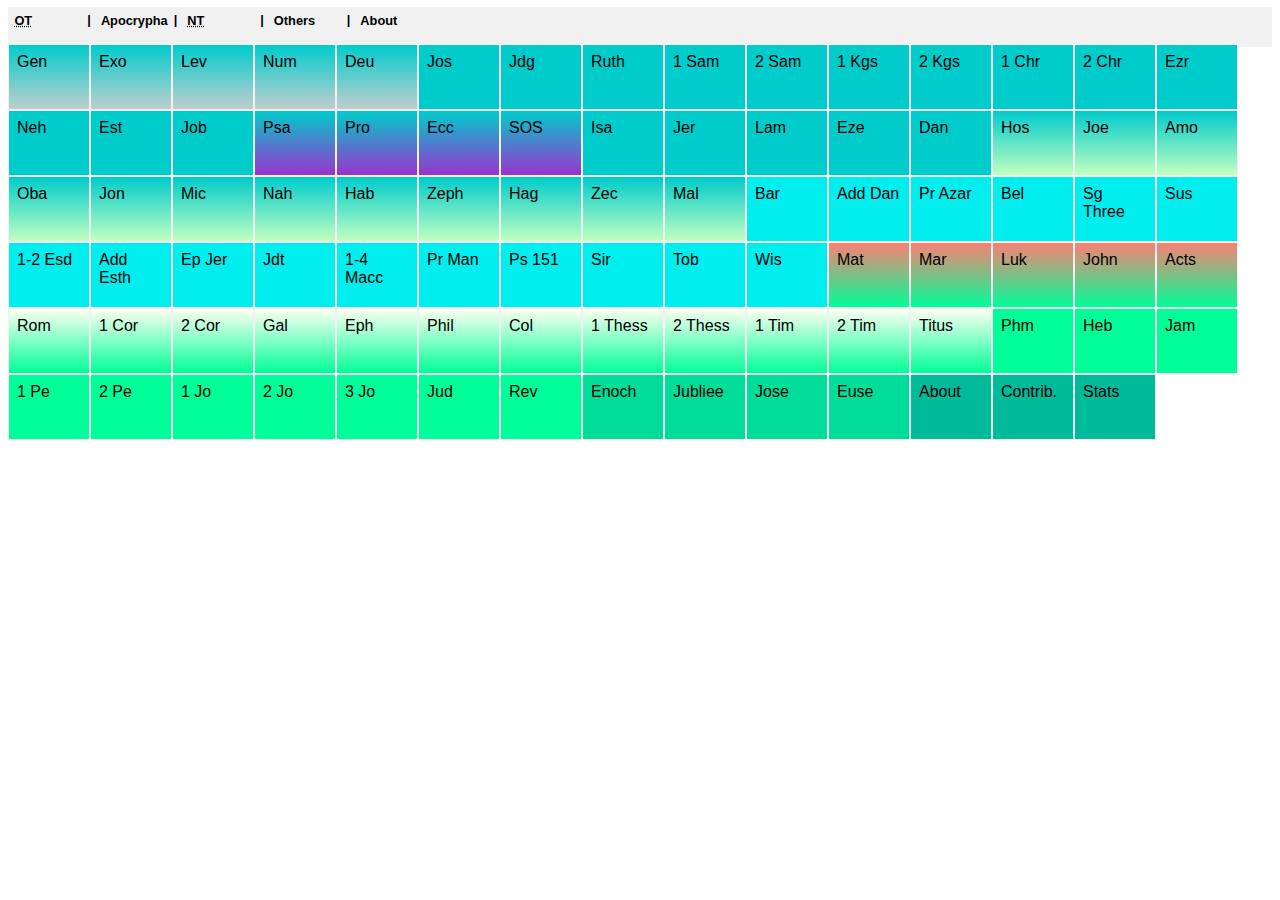
<file: allbooks-bibilia.html>
<!DOCTYPE HTML>
<head>
	<meta charset="UTF-8" />
	<meta name="Author" content="Antoine RJ Wright" />
	<title>All Books - Antoine RJ Wright's Personal Bible Reader</title>
	<link rel="stylesheet" type="text/css" href="all-books-styles.css" />
	<script src="jquery-latest.min.js"></script>
</head>
<body>
<header>
	<h1>All Books</h1>
	<nav>
		<a class="ot"><abbr title="Old Testament">OT</abbr></a> | 
		<a class="apocrypha">Apocrypha</a> | 
		<a class="nt"><abbr title="New Testament">NT</abbr></a> | 
		<a class="other">Others</a> | 
		<a class="about">About</a>
	</nav>
	<script>$('h1').click(function () {$('ul.chapters').hide("fast");$('section.content').hide("fast");$('section.admin').hide("fast");$('section.books').show("fast");$('a').removeClass('active');$('ul.stats-aa').hide("fast");});</script>
	<script>$('a.ot').click(function () {$('a').removeClass('active');$('a.ot').addClass('active');$('section.books').hide("fast");$('section.content').hide("fast");$('section.ot').show("fast");$('ul.chapters').hide("fast");$('a.book').show("fast");$('ul.about-aa').hide("fast");$('ul.contributions').hide("fast");$('ul.stats-aa').hide("fast");});</script>
	<script>$('a.apocrypha').click(function () {$('a').removeClass('active');$('a.apocrypha').addClass('active');$('section.books').hide("fast");$('section.content').hide("fast");$('section.apocrypha').show("fast");$('ul.chapters').hide("fast");$('a.book').show("fast");$('ul.about-aa').hide("fast");$('ul.contributions').hide("fast");$('ul.stats-aa').hide("fast");});</script>
	<script>$('a.nt').click(function () {$('a').removeClass('active');$('a.nt').addClass('active');$('section.books').hide("fast");$('section.content').hide("fast");$('section.nt').show("fast");$('ul.chapters').hide("fast");$('a.book').show("fast");$('ul.about-aa').hide("fast");$('ul.contributions').hide("fast");$('ul.stats-aa').hide("fast");});</script>
	<script>$('a.other').click(function () {$('a').removeClass('active');$('a.other').addClass('active');$('section.books').hide("fast");$('section.content').hide("fast");$('section.other').show("fast");$('ul.chapters').hide("fast");$('a.book').show("fast");$('ul.about-aa').hide("fast");$('ul.contributions').hide("fast");$('ul.stats-aa').hide("fast");});</script>
	<script>$('a.about').click(function () {$('a').removeClass('active');$('a.about').addClass('active');$('section.books').hide("fast");$('section.content').hide("fast");$('section.about').show("fast");$('ul.chapters').hide("fast");$('a.book').show("fast");$('ul.about-aa').hide("fast");$('ul.contributions').hide("fast");$('ul.stats-aa').hide("fast");});</script>
</header>
<div style="clear:both;height:1px;">&nbsp;</div>
<section class="clicked0 books ot">
	<ul>
		<li><a name="gen" id="gen" onclick="clickOTBook()" class="clicked0 book gen torah">Gen</a>
			<ul class="gen torah chapters">
				<li><a href="http://ref.ly/gen1" target="content" class="chapter" id="gen-1">1</a></li>
				<li><a href="http://ref.ly/gen2" target="content" class="chapter" id="gen-2">2</a></li>
				<li><a href="http://ref.ly/gen3" target="content" class="chapter" id="gen-3">3</a></li>
				<li><a href="http://ref.ly/gen4" target="content" class="chapter" id="gen-4">4</a></li>
				<li><a href="http://ref.ly/gen5" target="content" class="chapter" id="gen-5">5</a></li>
				<li><a href="http://ref.ly/gen6" target="content" class="chapter" id="gen-6">6</a></li>
				<li><a href="http://ref.ly/gen7" target="content" class="chapter" id="gen-7">7</a></li>
				<li><a href="http://ref.ly/gen8" target="content" class="chapter" id="gen-8">8</a></li>
				<li><a href="http://ref.ly/gen9" target="content" class="chapter" id="gen-9">9</a></li>
				<li><a href="http://ref.ly/gen10" target="content" class="chapter" id="gen-10">10</a></li>
				<li><a href="http://ref.ly/gen11" target="content" class="chapter" id="gen-11">11</a></li>
				<li><a href="http://ref.ly/gen12" target="content" class="chapter" id="gen-12">12</a></li>
				<li><a href="http://ref.ly/gen13" target="content" class="chapter" id="gen-13">13</a></li>
				<li><a href="http://ref.ly/gen14" target="content" class="chapter" id="gen-14">14</a></li>
				<li><a href="http://ref.ly/gen15" target="content" class="chapter" id="gen-15">15</a></li>
				<li><a href="http://ref.ly/gen16" target="content" class="chapter" id="gen-16">16</a></li>
				<li><a href="http://ref.ly/gen17" target="content" class="chapter" id="gen-17">17</a></li>
				<li><a href="http://ref.ly/gen18" target="content" class="chapter" id="gen-18">18</a></li>
				<li><a href="http://ref.ly/gen19" target="content" class="chapter" id="gen-19">19</a></li>
				<li><a href="http://ref.ly/gen20" target="content" class="chapter" id="gen-20">20</a></li>
				<li><a href="http://ref.ly/gen21" target="content" class="chapter" id="gen-21">21</a></li>
				<li><a href="http://ref.ly/gen22" target="content" class="chapter" id="gen-22">22</a></li>
				<li><a href="http://ref.ly/gen23" target="content" class="chapter" id="gen-23">23</a></li>
				<li><a href="http://ref.ly/gen24" target="content" class="chapter" id="gen-24">24</a></li>
				<li><a href="http://ref.ly/gen25" target="content" class="chapter" id="gen-25">25</a></li>
				<li><a href="http://ref.ly/gen26" target="content" class="chapter" id="gen-26">26</a></li>
				<li><a href="http://ref.ly/gen27" target="content" class="chapter" id="gen-27">27</a></li>
				<li><a href="http://ref.ly/gen28" target="content" class="chapter" id="gen-28">28</a></li>
				<li><a href="http://ref.ly/gen29" target="content" class="chapter" id="gen-29">29</a></li>
				<li><a href="http://ref.ly/gen30" target="content" class="chapter" id="gen-30">30</a></li>
				<li><a href="http://ref.ly/gen31" target="content" class="chapter" id="gen-31">31</a></li>
				<li><a href="http://ref.ly/gen32" target="content" class="chapter" id="gen-32">32</a></li>
				<li><a href="http://ref.ly/gen33" target="content" class="chapter" id="gen-33">33</a></li>
				<li><a href="http://ref.ly/gen34" target="content" class="chapter" id="gen-34">34</a></li>
				<li><a href="http://ref.ly/gen35" target="content" class="chapter" id="gen-35">35</a></li>
				<li><a href="http://ref.ly/gen36" target="content" class="chapter" id="gen-36">36</a></li>
				<li><a href="http://ref.ly/gen37" target="content" class="chapter" id="gen-37">37</a></li>
				<li><a href="http://ref.ly/gen38" target="content" class="chapter" id="gen-38">38</a></li>
				<li><a href="http://ref.ly/gen39" target="content" class="chapter" id="gen-39">39</a></li>
				<li><a href="http://ref.ly/gen40" target="content" class="chapter" id="gen-40">40</a></li>
				<li><a href="http://ref.ly/gen41" target="content" class="chapter" id="gen-41">41</a></li>
				<li><a href="http://ref.ly/gen42" target="content" class="chapter" id="gen-42">42</a></li>
				<li><a href="http://ref.ly/gen43" target="content" class="chapter" id="gen-43">43</a></li>
				<li><a href="http://ref.ly/gen44" target="content" class="chapter" id="gen-44">44</a></li>
				<li><a href="http://ref.ly/gen45" target="content" class="chapter" id="gen-45">45</a></li>
				<li><a href="http://ref.ly/gen46" target="content" class="chapter" id="gen-46">46</a></li>
				<li><a href="http://ref.ly/gen47" target="content" class="chapter" id="gen-47">47</a></li>
				<li><a href="http://ref.ly/gen48" target="content" class="chapter" id="gen-48">48</a></li>
				<li><a href="http://ref.ly/gen49" target="content" class="chapter" id="gen-49">49</a></li>
				<li><a href="http://ref.ly/gen50" target="content" class="chapter" id="gen-50">50</a></li>
			</ul>
		<script>$('a.gen').click(function () {$('ul.gen').show("fast");$('a.ot').addClass('active');$('a.book').hide("fast");});</script>
		</li>
		<li><a name="exo" id="exo" onclick="clickOTBook()" class="clicked0 book exo torah">Exo</a>
			<ul class="exo torah chapters">
				<li><a href="exo1.htm" target="content" class="chapter" id="exo-1">1</a></li>
				<li><a href="exo2.htm" target="content" class="chapter" id="exo-2">2</a></li>
				<li><a href="exo3.htm" target="content" class="chapter" id="exo-3">3</a></li>
				<li><a href="exo4.htm" target="content" class="chapter" id="exo-4">4</a></li>
				<li><a href="exo5.htm" target="content" class="chapter" id="exo-5">5</a></li>
				<li><a href="exo6.htm" target="content" class="chapter" id="exo-6">6</a></li>
				<li><a href="exo7.htm" target="content" class="chapter" id="exo-7">7</a></li>
				<li><a href="exo8.htm" target="content" class="chapter" id="exo-8">8</a></li>
				<li><a href="exo9.htm" target="content" class="chapter" id="exo-9">9</a></li>
				<li><a href="exo10.htm" target="content" class="chapter" id="exo-10">10</a></li>
				<li><a href="exo11.htm" target="content" class="chapter" id="exo-11">11</a></li>
				<li><a href="exo12.htm" target="content" class="chapter" id="exo-12">12</a></li>
				<li><a href="exo13.htm" target="content" class="chapter" id="exo-13">13</a></li>
				<li><a href="exo14.htm" target="content" class="chapter" id="exo-14">14</a></li>
				<li><a href="exo15.htm" target="content" class="chapter" id="exo-15">15</a></li>
				<li><a href="exo16.htm" target="content" class="chapter" id="exo-16">16</a></li>
				<li><a href="exo17.htm" target="content" class="chapter" id="exo-17">17</a></li>
				<li><a href="exo18.htm" target="content" class="chapter" id="exo-18">18</a></li>
				<li><a href="exo19.htm" target="content" class="chapter" id="exo-19">19</a></li>
				<li><a href="exo20.htm" target="content" class="chapter" id="exo-20">20</a></li>
				<li><a href="exo21.htm" target="content" class="chapter" id="exo-21">21</a></li>
				<li><a href="exo22.htm" target="content" class="chapter" id="exo-22">22</a></li>
				<li><a href="exo23.htm" target="content" class="chapter" id="exo-23">23</a></li>
				<li><a href="exo24.htm" target="content" class="chapter" id="exo-24">24</a></li>
				<li><a href="exo25.htm" target="content" class="chapter" id="exo-25">25</a></li>
				<li><a href="exo26.htm" target="content" class="chapter" id="exo-26">26</a></li>
				<li><a href="exo27.htm" target="content" class="chapter" id="exo-27">27</a></li>
				<li><a href="exo28.htm" target="content" class="chapter" id="exo-28">28</a></li>
				<li><a href="exo29.htm" target="content" class="chapter" id="exo-29">29</a></li>
				<li><a href="exo30.htm" target="content" class="chapter" id="exo-30">30</a></li>
				<li><a href="exo31.htm" target="content" class="chapter" id="exo-31">31</a></li>
				<li><a href="exo32.htm" target="content" class="chapter" id="exo-32">32</a></li>
				<li><a href="exo33.htm" target="content" class="chapter" id="exo-33">33</a></li>
				<li><a href="exo34.htm" target="content" class="chapter" id="exo-34">34</a></li>
				<li><a href="exo35.htm" target="content" class="chapter" id="exo-35">35</a></li>
				<li><a href="exo36.htm" target="content" class="chapter" id="exo-36">36</a></li>
				<li><a href="exo37.htm" target="content" class="chapter" id="exo-37">37</a></li>
				<li><a href="exo38.htm" target="content" class="chapter" id="exo-38">38</a></li>
				<li><a href="exo39.htm" target="content" class="chapter" id="exo-39">39</a></li>
				<li><a href="exo40.htm" target="content" class="chapter" id="exo-40">40</a></li>
			</ul>
		<script>$('a.exo').click(function () {$('ul.exo').show("fast");$('a.ot').addClass('active');$('a.book').hide("fast");});</script>
		</li>
		<li><a name="lev" id="lev" onclick="clickOTBook()" class="clicked0 book lev torah">Lev</a>
			<ul class="lev torah chapters">
				<li><a href="lev1.htm" target="content" class="chapter" id="lev-1">1</a></li>
				<li><a href="lev2.htm" target="content" class="chapter" id="lev-2">2</a></li>
				<li><a href="lev3.htm" target="content" class="chapter" id="lev-3">3</a></li>
				<li><a href="lev4.htm" target="content" class="chapter" id="lev-4">4</a></li>
				<li><a href="lev5.htm" target="content" class="chapter" id="lev-5">5</a></li>
				<li><a href="lev6.htm" target="content" class="chapter" id="lev-6">6</a></li>
				<li><a href="lev7.htm" target="content" class="chapter" id="lev-7">7</a></li>
				<li><a href="lev8.htm" target="content" class="chapter" id="lev-8">8</a></li>
				<li><a href="lev9.htm" target="content" class="chapter" id="lev-9">9</a></li>
				<li><a href="lev10.htm" target="content" class="chapter" id="lev-10">10</a></li>
				<li><a href="lev11.htm" target="content" class="chapter" id="lev-11">11</a></li>
				<li><a href="lev12.htm" target="content" class="chapter" id="lev-12">12</a></li>
				<li><a href="lev13.htm" target="content" class="chapter" id="lev-13">13</a></li>
				<li><a href="lev14.htm" target="content" class="chapter" id="lev-14">14</a></li>
				<li><a href="lev15.htm" target="content" class="chapter" id="lev-15">15</a></li>
				<li><a href="lev16.htm" target="content" class="chapter" id="lev-16">16</a></li>
				<li><a href="lev17.htm" target="content" class="chapter" id="lev-17">17</a></li>
				<li><a href="lev18.htm" target="content" class="chapter" id="lev-18">18</a></li>
				<li><a href="lev19.htm" target="content" class="chapter" id="lev-19">19</a></li>
				<li><a href="lev20.htm" target="content" class="chapter" id="lev-20">20</a></li>
				<li><a href="lev21.htm" target="content" class="chapter" id="lev-21">21</a></li>
				<li><a href="lev22.htm" target="content" class="chapter" id="lev-22">22</a></li>
				<li><a href="lev23.htm" target="content" class="chapter" id="lev-23">23</a></li>
				<li><a href="lev24.htm" target="content" class="chapter" id="lev-24">24</a></li>
				<li><a href="lev25.htm" target="content" class="chapter" id="lev-25">25</a></li>
				<li><a href="lev26.htm" target="content" class="chapter" id="lev-26">26</a></li>
				<li><a href="lev27.htm" target="content" class="chapter" id="lev-27">27</a></li>
			</ul>
		<script>$('a.lev').click(function () {$('ul.lev').show("fast");$('a.ot').addClass('active');$('a.book').hide("fast");});</script>
		</li>
		<li><a name="num" id="num" onclick="clickOTBook()" class="clicked0 book num torah">Num</a>
			<ul class="num torah chapters">
				<li><a href="num1.htm" target="content" class="chapter" id="num-1">1</a></li>
				<li><a href="num2.htm" target="content" class="chapter" id="num-2">2</a></li>
				<li><a href="num3.htm" target="content" class="chapter" id="num-3">3</a></li>
				<li><a href="num4.htm" target="content" class="chapter" id="num-4">4</a></li>
				<li><a href="num5.htm" target="content" class="chapter" id="num-5">5</a></li>
				<li><a href="num6.htm" target="content" class="chapter" id="num-6">6</a></li>
				<li><a href="num7.htm" target="content" class="chapter" id="num-7">7</a></li>
				<li><a href="num8.htm" target="content" class="chapter" id="num-8">8</a></li>
				<li><a href="num9.htm" target="content" class="chapter" id="num-9">9</a></li>
				<li><a href="num10.htm" target="content" class="chapter" id="num-10">10</a></li>
				<li><a href="num11.htm" target="content" class="chapter" id="num-11">11</a></li>
				<li><a href="num12.htm" target="content" class="chapter" id="num-12">12</a></li>
				<li><a href="num13.htm" target="content" class="chapter" id="num-13">13</a></li>
				<li><a href="num14.htm" target="content" class="chapter" id="num-14">14</a></li>
				<li><a href="num15.htm" target="content" class="chapter" id="num-15">15</a></li>
				<li><a href="num16.htm" target="content" class="chapter" id="num-16">16</a></li>
				<li><a href="num17.htm" target="content" class="chapter" id="num-17">17</a></li>
				<li><a href="num18.htm" target="content" class="chapter" id="num-18">18</a></li>
				<li><a href="num19.htm" target="content" class="chapter" id="num-19">19</a></li>
				<li><a href="num20.htm" target="content" class="chapter" id="num-20">20</a></li>
				<li><a href="num21.htm" target="content" class="chapter" id="num-21">21</a></li>
				<li><a href="num22.htm" target="content" class="chapter" id="num-22">22</a></li>
				<li><a href="num23.htm" target="content" class="chapter" id="num-23">23</a></li>
				<li><a href="num24.htm" target="content" class="chapter" id="num-24">24</a></li>
				<li><a href="num25.htm" target="content" class="chapter" id="num-25">25</a></li>
				<li><a href="num26.htm" target="content" class="chapter" id="num-26">26</a></li>
				<li><a href="num27.htm" target="content" class="chapter" id="num-27">27</a></li>
				<li><a href="num28.htm" target="content" class="chapter" id="num-28">28</a></li>
				<li><a href="num29.htm" target="content" class="chapter" id="num-29">29</a></li>
				<li><a href="num30.htm" target="content" class="chapter" id="num-30">30</a></li>
				<li><a href="num31.htm" target="content" class="chapter" id="num-31">31</a></li>
				<li><a href="num32.htm" target="content" class="chapter" id="num-32">32</a></li>
				<li><a href="num33.htm" target="content" class="chapter" id="num-33">33</a></li>
				<li><a href="num34.htm" target="content" class="chapter" id="num-34">34</a></li>
				<li><a href="num35.htm" target="content" class="chapter" id="num-35">35</a></li>
				<li><a href="num36.htm" target="content" class="chapter" id="num-36">36</a></li>
			</ul>
		<script>$('a.num').click(function () {$('ul.num').show("fast");$('a.ot').addClass('active');$('a.book').hide("fast");});</script>
		</li>
		<li><a name="deu" id="deu" onclick="clickOTBook()" class="clicked0 book deu torah">Deu</a>
			<ul class="deu torah chapters">
				<li><a href="deu1.htm" target="content" class="chapter" id="deu-1">1</a></li>
				<li><a href="deu2.htm" target="content" class="chapter" id="deu-2">2</a></li>
				<li><a href="deu3.htm" target="content" class="chapter" id="deu-3">3</a></li>
				<li><a href="deu4.htm" target="content" class="chapter" id="deu-4">4</a></li>
				<li><a href="deu5.htm" target="content" class="chapter" id="deu-5">5</a></li>
				<li><a href="deu6.htm" target="content" class="chapter" id="deu-6">6</a></li>
				<li><a href="deu7.htm" target="content" class="chapter" id="deu-7">7</a></li>
				<li><a href="deu8.htm" target="content" class="chapter" id="deu-8">8</a></li>
				<li><a href="deu9.htm" target="content" class="chapter" id="deu-9">9</a></li>
				<li><a href="deu10.htm" target="content" class="chapter" id="deu-10">10</a></li>
				<li><a href="deu11.htm" target="content" class="chapter" id="deu-11">11</a></li>
				<li><a href="deu12.htm" target="content" class="chapter" id="deu-12">12</a></li>
				<li><a href="deu13.htm" target="content" class="chapter" id="deu-13">13</a></li>
				<li><a href="deu14.htm" target="content" class="chapter" id="deu-14">14</a></li>
				<li><a href="deu15.htm" target="content" class="chapter" id="deu-15">15</a></li>
				<li><a href="deu16.htm" target="content" class="chapter" id="deu-16">16</a></li>
				<li><a href="deu17.htm" target="content" class="chapter" id="deu-17">17</a></li>
				<li><a href="deu18.htm" target="content" class="chapter" id="deu-18">18</a></li>
				<li><a href="deu19.htm" target="content" class="chapter" id="deu-19">19</a></li>
				<li><a href="deu20.htm" target="content" class="chapter" id="deu-20">20</a></li>
				<li><a href="deu21.htm" target="content" class="chapter" id="deu-21">21</a></li>
				<li><a href="deu22.htm" target="content" class="chapter" id="deu-22">22</a></li>
				<li><a href="deu23.htm" target="content" class="chapter" id="deu-23">23</a></li>
				<li><a href="deu24.htm" target="content" class="chapter" id="deu-24">24</a></li>
				<li><a href="deu25.htm" target="content" class="chapter" id="deu-25">25</a></li>
				<li><a href="deu26.htm" target="content" class="chapter" id="deu-26">26</a></li>
				<li><a href="deu27.htm" target="content" class="chapter" id="deu-27">27</a></li>
				<li><a href="deu28.htm" target="content" class="chapter" id="deu-28">28</a></li>
				<li><a href="deu29.htm" target="content" class="chapter" id="deu-29">29</a></li>
				<li><a href="deu30.htm" target="content" class="chapter" id="deu-30">30</a></li>
				<li><a href="deu31.htm" target="content" class="chapter" id="deu-31">31</a></li>
				<li><a href="deu32.htm" target="content" class="chapter" id="deu-32">32</a></li>
				<li><a href="deu33.htm" target="content" class="chapter" id="deu-33">33</a></li>
				<li><a href="deu34.htm" target="content" class="chapter" id="deu-34">34</a></li>
			</ul>
		<script>$('a.deu').click(function () {$('ul.deu').show("fast");$('a.ot').addClass('active');$('a.book').hide("fast");});</script>
		</li>
		<li><a name="jos" id="jos" onclick="clickOTBook()" class="clicked0 book jos">Jos</a>
			<ul class="jos chapters">
				<li><a href="jos1.htm" target="content" class="chapter" id="jos-1">1</a></li>
				<li><a href="jos2.htm" target="content" class="chapter" id="jos-2">2</a></li>
				<li><a href="jos3.htm" target="content" class="chapter" id="jos-3">3</a></li>
				<li><a href="jos4.htm" target="content" class="chapter" id="jos-4">4</a></li>
				<li><a href="jos5.htm" target="content" class="chapter" id="jos-5">5</a></li>
				<li><a href="jos6.htm" target="content" class="chapter" id="jos-6">6</a></li>
				<li><a href="jos7.htm" target="content" class="chapter" id="jos-7">7</a></li>
				<li><a href="jos8.htm" target="content" class="chapter" id="jos-8">8</a></li>
				<li><a href="jos9.htm" target="content" class="chapter" id="jos-9">9</a></li>
				<li><a href="jos10.htm" target="content" class="chapter" id="jos-10">10</a></li>
				<li><a href="jos11.htm" target="content" class="chapter" id="jos-11">11</a></li>
				<li><a href="jos12.htm" target="content" class="chapter" id="jos-12">12</a></li>
				<li><a href="jos13.htm" target="content" class="chapter" id="jos-13">13</a></li>
				<li><a href="jos14.htm" target="content" class="chapter" id="jos-14">14</a></li>
				<li><a href="jos15.htm" target="content" class="chapter" id="jos-15">15</a></li>
				<li><a href="jos16.htm" target="content" class="chapter" id="jos-16">16</a></li>
				<li><a href="jos17.htm" target="content" class="chapter" id="jos-17">17</a></li>
				<li><a href="jos18.htm" target="content" class="chapter" id="jos-18">18</a></li>
				<li><a href="jos19.htm" target="content" class="chapter" id="jos-19">19</a></li>
				<li><a href="jos20.htm" target="content" class="chapter" id="jos-20">20</a></li>
				<li><a href="jos21.htm" target="content" class="chapter" id="jos-21">21</a></li>
				<li><a href="jos22.htm" target="content" class="chapter" id="jos-22">22</a></li>
				<li><a href="jos23.htm" target="content" class="chapter" id="jos-23">23</a></li>
				<li><a href="jos24.htm" target="content" class="chapter" id="jos-24">24</a></li>
			</ul>
		<script>$('a.jos').click(function () {$('ul.jos').show("fast");$('a.ot').addClass('active');$('a.book').hide("fast");});</script>
		</li>
		<li><a name="jdg" id="jdg" onclick="clickOTBook()" class="clicked0 book jdg">Jdg</a>
			<ul class="jdg chapters">
				<li><a href="jdg1.htm" target="content" class="chapter" id="jdg-1">1</a></li>
				<li><a href="jdg2.htm" target="content" class="chapter" id="jdg-2">2</a></li>
				<li><a href="jdg3.htm" target="content" class="chapter" id="jdg-3">3</a></li>
				<li><a href="jdg4.htm" target="content" class="chapter" id="jdg-4">4</a></li>
				<li><a href="jdg5.htm" target="content" class="chapter" id="jdg-5">5</a></li>
				<li><a href="jdg6.htm" target="content" class="chapter" id="jdg-6">6</a></li>
				<li><a href="jdg7.htm" target="content" class="chapter" id="jdg-7">7</a></li>
				<li><a href="jdg8.htm" target="content" class="chapter" id="jdg-8">8</a></li>
				<li><a href="jdg9.htm" target="content" class="chapter" id="jdg-9">9</a></li>
				<li><a href="jdg10.htm" target="content" class="chapter" id="jdg-10">10</a></li>
				<li><a href="jdg11.htm" target="content" class="chapter" id="jdg-11">11</a></li>
				<li><a href="jdg12.htm" target="content" class="chapter" id="jdg-12">12</a></li>
				<li><a href="jdg13.htm" target="content" class="chapter" id="jdg-13">13</a></li>
				<li><a href="jdg14.htm" target="content" class="chapter" id="jdg-14">14</a></li>
				<li><a href="jdg15.htm" target="content" class="chapter" id="jdg-15">15</a></li>
				<li><a href="jdg16.htm" target="content" class="chapter" id="jdg-16">16</a></li>
				<li><a href="jdg17.htm" target="content" class="chapter" id="jdg-17">17</a></li>
				<li><a href="jdg18.htm" target="content" class="chapter" id="jdg-18">18</a></li>
				<li><a href="jdg19.htm" target="content" class="chapter" id="jdg-19">19</a></li>
				<li><a href="jdg20.htm" target="content" class="chapter" id="jdg-20">20</a></li>
				<li><a href="jdg21.htm" target="content" class="chapter" id="jdg-21">21</a></li>
			</ul>
		<script>$('a.jdg').click(function () {$('ul.jdg').show("fast");$('a.ot').addClass('active');$('a.book').hide("fast");});</script>
		</li>
		<li><a name="rut" id="rut" onclick="clickOTBook()" class="clicked0 book rut">Ruth</a>
			<ul class="rut chapters">
				<li><a href="rut1.htm" target="content" class="chapter" id="rut-1">1</a></li>
				<li><a href="rut2.htm" target="content" class="chapter" id="rut-2">2</a></li>
				<li><a href="rut3.htm" target="content" class="chapter" id="rut-3">3</a></li>
				<li><a href="rut4.htm" target="content" class="chapter" id="rut-4">4</a></li>
			</ul>
		<script>$('a.rut').click(function () {$('ul.rut').show("fast");$('a.ot').addClass('active');$('a.book').hide("fast");});</script>
		</li>
		<li><a name="sam1" id="sam1" onclick="clickOTBook()" class="clicked0 book sam1">1 Sam</a>
			<ul class="sam1 chapters">
				<li><a href="1sa1.htm" target="content" class="chapter" id="sam1-1">1</a></li>
				<li><a href="1sa2.htm" target="content" class="chapter" id="sam1-2">2</a></li>
				<li><a href="1sa3.htm" target="content" class="chapter" id="sam1-3">3</a></li>
				<li><a href="1sa4.htm" target="content" class="chapter" id="sam1-4">4</a></li>
				<li><a href="1sa5.htm" target="content" class="chapter" id="sam1-5">5</a></li>
				<li><a href="1sa6.htm" target="content" class="chapter" id="sam1-6">6</a></li>
				<li><a href="1sa7.htm" target="content" class="chapter" id="sam1-7">7</a></li>
				<li><a href="1sa8.htm" target="content" class="chapter" id="sam1-8">8</a></li>
				<li><a href="1sa9.htm" target="content" class="chapter" id="sam1-9">9</a></li>
				<li><a href="1sa10.htm" target="content" class="chapter" id="sam1-10">10</a></li>
				<li><a href="1sa11.htm" target="content" class="chapter" id="sam1-11">11</a></li>
				<li><a href="1sa12.htm" target="content" class="chapter" id="sam1-12">12</a></li>
				<li><a href="1sa13.htm" target="content" class="chapter" id="sam1-13">13</a></li>
				<li><a href="1sa14.htm" target="content" class="chapter" id="sam1-14">14</a></li>
				<li><a href="1sa15.htm" target="content" class="chapter" id="sam1-15">15</a></li>
				<li><a href="1sa16.htm" target="content" class="chapter" id="sam1-16">16</a></li>
				<li><a href="1sa17.htm" target="content" class="chapter" id="sam1-17">17</a></li>
				<li><a href="1sa18.htm" target="content" class="chapter" id="sam1-18">18</a></li>
				<li><a href="1sa19.htm" target="content" class="chapter" id="sam1-19">19</a></li>
				<li><a href="1sa20.htm" target="content" class="chapter" id="sam1-20">20</a></li>
				<li><a href="1sa21.htm" target="content" class="chapter" id="sam1-21">21</a></li>
				<li><a href="1sa22.htm" target="content" class="chapter" id="sam1-22">22</a></li>
				<li><a href="1sa23.htm" target="content" class="chapter" id="sam1-23">23</a></li>
				<li><a href="1sa24.htm" target="content" class="chapter" id="sam1-24">24</a></li>
				<li><a href="1sa25.htm" target="content" class="chapter" id="sam1-25">25</a></li>
				<li><a href="1sa26.htm" target="content" class="chapter" id="sam1-26">26</a></li>
				<li><a href="1sa27.htm" target="content" class="chapter" id="sam1-27">27</a></li>
				<li><a href="1sa28.htm" target="content" class="chapter" id="sam1-28">28</a></li>
				<li><a href="1sa29.htm" target="content" class="chapter" id="sam1-29">29</a></li>
				<li><a href="1sa30.htm" target="content" class="chapter" id="sam1-30">30</a></li>
				<li><a href="1sa31.htm" target="content" class="chapter" id="sam1-31">31</a></li>
			</ul>
		<script>$('a.sam1').click(function () {$('ul.sam1').show("fast");$('a.ot').addClass('active');$('a.book').hide("fast");});</script>
		</li>
		<li><a name="sam2" id="sam2" onclick="clickOTBook()" class="clicked0 book sam2">2 Sam</a>
			<ul class="sam2 chapters">
				<li><a href="2sa1.htm" target="content" class="chapter" id="sam2-1">1</a></li>
				<li><a href="2sa2.htm" target="content" class="chapter" id="sam2-2">2</a></li>
				<li><a href="2sa3.htm" target="content" class="chapter" id="sam2-3">3</a></li>
				<li><a href="2sa4.htm" target="content" class="chapter" id="sam2-4">4</a></li>
				<li><a href="2sa5.htm" target="content" class="chapter" id="sam2-5">5</a></li>
				<li><a href="2sa6.htm" target="content" class="chapter" id="sam2-6">6</a></li>
				<li><a href="2sa7.htm" target="content" class="chapter" id="sam2-7">7</a></li>
				<li><a href="2sa8.htm" target="content" class="chapter" id="sam2-8">8</a></li>
				<li><a href="2sa9.htm" target="content" class="chapter" id="sam2-9">9</a></li>
				<li><a href="2sa10.htm" target="content" class="chapter" id="sam2-10">10</a></li>
				<li><a href="2sa11.htm" target="content" class="chapter" id="sam2-11">11</a></li>
				<li><a href="2sa12.htm" target="content" class="chapter" id="sam2-12">12</a></li>
				<li><a href="2sa13.htm" target="content" class="chapter" id="sam2-13">13</a></li>
				<li><a href="2sa14.htm" target="content" class="chapter" id="sam2-14">14</a></li>
				<li><a href="2sa15.htm" target="content" class="chapter" id="sam2-15">15</a></li>
				<li><a href="2sa16.htm" target="content" class="chapter" id="sam2-16">16</a></li>
				<li><a href="2sa17.htm" target="content" class="chapter" id="sam2-17">17</a></li>
				<li><a href="2sa18.htm" target="content" class="chapter" id="sam2-18">18</a></li>
				<li><a href="2sa19.htm" target="content" class="chapter" id="sam2-19">19</a></li>
				<li><a href="2sa20.htm" target="content" class="chapter" id="sam2-20">20</a></li>
				<li><a href="2sa21.htm" target="content" class="chapter" id="sam2-21">21</a></li>
				<li><a href="2sa22.htm" target="content" class="chapter" id="sam2-22">22</a></li>
				<li><a href="2sa23.htm" target="content" class="chapter" id="sam2-23">23</a></li>
				<li><a href="2sa24.htm" target="content" class="chapter" id="sam2-24">24</a></li>
			</ul>
		<script>$('a.sam2').click(function () {$('ul.sam2').show("fast");$('a.ot').addClass('active');$('a.book').hide("fast");});</script>
		</li>
		<li><a name="kgs1" id="kgs1" onclick="clickOTBook()" class="clicked0 book kgs1">1 Kgs</a>
			<ul class="kgs1 chapters">
				<li><a href="1ki1.htm" target="content" class="chapter" id="kgs1-1">1</a></li>
				<li><a href="1ki2.htm" target="content" class="chapter" id="kgs1-2">2</a></li>
				<li><a href="1ki3.htm" target="content" class="chapter" id="kgs1-3">3</a></li>
				<li><a href="1ki4.htm" target="content" class="chapter" id="kgs1-4">4</a></li>
				<li><a href="1ki5.htm" target="content" class="chapter" id="kgs1-5">5</a></li>
				<li><a href="1ki6.htm" target="content" class="chapter" id="kgs1-6">6</a></li>
				<li><a href="1ki7.htm" target="content" class="chapter" id="kgs1-7">7</a></li>
				<li><a href="1ki8.htm" target="content" class="chapter" id="kgs1-8">8</a></li>
				<li><a href="1ki9.htm" target="content" class="chapter" id="kgs1-9">9</a></li>
				<li><a href="1ki10.htm" target="content" class="chapter" id="kgs1-10">10</a></li>
				<li><a href="1ki11.htm" target="content" class="chapter" id="kgs1-11">11</a></li>
				<li><a href="1ki12.htm" target="content" class="chapter" id="kgs1-12">12</a></li>
				<li><a href="1ki13.htm" target="content" class="chapter" id="kgs1-13">13</a></li>
				<li><a href="1ki14.htm" target="content" class="chapter" id="kgs1-14">14</a></li>
				<li><a href="1ki15.htm" target="content" class="chapter" id="kgs1-15">15</a></li>
				<li><a href="1ki16.htm" target="content" class="chapter" id="kgs1-16">16</a></li>
				<li><a href="1ki17.htm" target="content" class="chapter" id="kgs1-17">17</a></li>
				<li><a href="1ki18.htm" target="content" class="chapter" id="kgs1-18">18</a></li>
				<li><a href="1ki19.htm" target="content" class="chapter" id="kgs1-19">19</a></li>
				<li><a href="1ki20.htm" target="content" class="chapter" id="kgs1-20">20</a></li>
				<li><a href="1ki21.htm" target="content" class="chapter" id="kgs1-21">21</a></li>
				<li><a href="1ki22.htm" target="content" class="chapter" id="kgs1-22">22</a></li>
			</ul>
		<script>$('a.kgs1').click(function () {$('ul.kgs1').show("fast");$('a.ot').addClass('active');$('a.book').hide("fast");});</script>
		</li>
		<li><a name="kgs2" id="kgs2" onclick="clickOTBook()" class="clicked0 book kgs2">2 Kgs</a>
			<ul class="kgs2 chapters">
				<li><a href="2ki1.htm" target="content" class="chapter" id="kgs2-1">1</a></li>
				<li><a href="2ki2.htm" target="content" class="chapter" id="kgs2-2">2</a></li>
				<li><a href="2ki3.htm" target="content" class="chapter" id="kgs2-3">3</a></li>
				<li><a href="2ki4.htm" target="content" class="chapter" id="kgs2-4">4</a></li>
				<li><a href="2ki5.htm" target="content" class="chapter" id="kgs2-5">5</a></li>
				<li><a href="2ki6.htm" target="content" class="chapter" id="kgs2-6">6</a></li>
				<li><a href="2ki7.htm" target="content" class="chapter" id="kgs2-7">7</a></li>
				<li><a href="2ki8.htm" target="content" class="chapter" id="kgs2-8">8</a></li>
				<li><a href="2ki9.htm" target="content" class="chapter" id="kgs2-9">9</a></li>
				<li><a href="2ki10.htm" target="content" class="chapter" id="kgs2-10">10</a></li>
				<li><a href="2ki11.htm" target="content" class="chapter" id="kgs2-11">11</a></li>
				<li><a href="2ki12.htm" target="content" class="chapter" id="kgs2-12">12</a></li>
				<li><a href="2ki13.htm" target="content" class="chapter" id="kgs2-13">13</a></li>
				<li><a href="2ki14.htm" target="content" class="chapter" id="kgs2-14">14</a></li>
				<li><a href="2ki15.htm" target="content" class="chapter" id="kgs2-15">15</a></li>
				<li><a href="2ki16.htm" target="content" class="chapter" id="kgs2-16">16</a></li>
				<li><a href="2ki17.htm" target="content" class="chapter" id="kgs2-17">17</a></li>
				<li><a href="2ki18.htm" target="content" class="chapter" id="kgs2-18">18</a></li>
				<li><a href="2ki19.htm" target="content" class="chapter" id="kgs2-19">19</a></li>
				<li><a href="2ki20.htm" target="content" class="chapter" id="kgs2-20">20</a></li>
				<li><a href="2ki21.htm" target="content" class="chapter" id="kgs2-21">21</a></li>
				<li><a href="2ki22.htm" target="content" class="chapter" id="kgs2-22">22</a></li>
				<li><a href="2ki23.htm" target="content" class="chapter" id="kgs2-23">23</a></li>
				<li><a href="2ki24.htm" target="content" class="chapter" id="kgs2-24">24</a></li>
				<li><a href="2ki25.htm" target="content" class="chapter" id="kgs2-25">25</a></li>
			</ul>
		<script>$('a.kgs2').click(function () {$('ul.kgs2').show("fast");$('a.ot').addClass('active');$('a.book').hide("fast");});</script>
		</li>
		<li><a name="chr1" id="chr1" onclick="clickOTBook()" class="clicked0 book chr1">1 Chr</a>
			<ul class="chr1 chapters">
				<li><a href="1ch1.htm" target="content" class="chapter" id="chr1-1">1</a></li>
				<li><a href="1ch2.htm" target="content" class="chapter" id="chr1-2">2</a></li>
				<li><a href="1ch3.htm" target="content" class="chapter" id="chr1-3">3</a></li>
				<li><a href="1ch4.htm" target="content" class="chapter" id="chr1-4">4</a></li>
				<li><a href="1ch5.htm" target="content" class="chapter" id="chr1-5">5</a></li>
				<li><a href="1ch6.htm" target="content" class="chapter" id="chr1-6">6</a></li>
				<li><a href="1ch7.htm" target="content" class="chapter" id="chr1-7">7</a></li>
				<li><a href="1ch8.htm" target="content" class="chapter" id="chr1-8">8</a></li>
				<li><a href="1ch9.htm" target="content" class="chapter" id="chr1-9">9</a></li>
				<li><a href="1ch10.htm" target="content" class="chapter" id="chr1-10">10</a></li>
				<li><a href="1ch11.htm" target="content" class="chapter" id="chr1-11">11</a></li>
				<li><a href="1ch12.htm" target="content" class="chapter" id="chr1-12">12</a></li>
				<li><a href="1ch13.htm" target="content" class="chapter" id="chr1-13">13</a></li>
				<li><a href="1ch14.htm" target="content" class="chapter" id="chr1-14">14</a></li>
				<li><a href="1ch15.htm" target="content" class="chapter" id="chr1-15">15</a></li>
				<li><a href="1ch16.htm" target="content" class="chapter" id="chr1-16">16</a></li>
				<li><a href="1ch17.htm" target="content" class="chapter" id="chr1-17">17</a></li>
				<li><a href="1ch18.htm" target="content" class="chapter" id="chr1-18">18</a></li>
				<li><a href="1ch19.htm" target="content" class="chapter" id="chr1-19">19</a></li>
				<li><a href="1ch20.htm" target="content" class="chapter" id="chr1-20">20</a></li>
				<li><a href="1ch21.htm" target="content" class="chapter" id="chr1-21">21</a></li>
				<li><a href="1ch22.htm" target="content" class="chapter" id="chr1-22">22</a></li>
				<li><a href="1ch23.htm" target="content" class="chapter" id="chr1-23">23</a></li>
				<li><a href="1ch24.htm" target="content" class="chapter" id="chr1-24">24</a></li>
				<li><a href="1ch25.htm" target="content" class="chapter" id="chr1-25">25</a></li>
				<li><a href="1ch26.htm" target="content" class="chapter" id="chr1-26">26</a></li>
				<li><a href="1ch27.htm" target="content" class="chapter" id="chr1-27">27</a></li>
				<li><a href="1ch28.htm" target="content" class="chapter" id="chr1-28">28</a></li>
				<li><a href="1ch29.htm" target="content" class="chapter" id="chr1-29">29</a></li>
			</ul>
		<script>$('a.chr1').click(function () {$('ul.chr1').show("fast");$('a.ot').addClass('active');$('a.book').hide("fast");});</script>
		</li>
		<li><a name="chr2" id="chr2" onclick="clickOTBook()" class="clicked0 book chr2">2 Chr</a>
			<ul class="chr2 chapters">
				<li><a href="2ch1.htm" target="content" class="chapter" id="chr2-1">1</a></li>
				<li><a href="2ch2.htm" target="content" class="chapter" id="chr2-2">2</a></li>
				<li><a href="2ch3.htm" target="content" class="chapter" id="chr2-3">3</a></li>
				<li><a href="2ch4.htm" target="content" class="chapter" id="chr2-4">4</a></li>
				<li><a href="2ch5.htm" target="content" class="chapter" id="chr2-5">5</a></li>
				<li><a href="2ch6.htm" target="content" class="chapter" id="chr2-6">6</a></li>
				<li><a href="2ch7.htm" target="content" class="chapter" id="chr2-7">7</a></li>
				<li><a href="2ch8.htm" target="content" class="chapter" id="chr2-8">8</a></li>
				<li><a href="2ch9.htm" target="content" class="chapter" id="chr2-9">9</a></li>
				<li><a href="2ch10.htm" target="content" class="chapter" id="chr2-10">10</a></li>
				<li><a href="2ch11.htm" target="content" class="chapter" id="chr2-11">11</a></li>
				<li><a href="2ch12.htm" target="content" class="chapter" id="chr2-12">12</a></li>
				<li><a href="2ch13.htm" target="content" class="chapter" id="chr2-13">13</a></li>
				<li><a href="2ch14.htm" target="content" class="chapter" id="chr2-14">14</a></li>
				<li><a href="2ch15.htm" target="content" class="chapter" id="chr2-15">15</a></li>
				<li><a href="2ch16.htm" target="content" class="chapter" id="chr2-16">16</a></li>
				<li><a href="2ch17.htm" target="content" class="chapter" id="chr2-17">17</a></li>
				<li><a href="2ch18.htm" target="content" class="chapter" id="chr2-18">18</a></li>
				<li><a href="2ch19.htm" target="content" class="chapter" id="chr2-19">19</a></li>
				<li><a href="2ch20.htm" target="content" class="chapter" id="chr2-20">20</a></li>
				<li><a href="2ch21.htm" target="content" class="chapter" id="chr2-21">21</a></li>
				<li><a href="2ch22.htm" target="content" class="chapter" id="chr2-22">22</a></li>
				<li><a href="2ch23.htm" target="content" class="chapter" id="chr2-23">23</a></li>
				<li><a href="2ch24.htm" target="content" class="chapter" id="chr2-24">24</a></li>
				<li><a href="2ch25.htm" target="content" class="chapter" id="chr2-25">25</a></li>
				<li><a href="2ch26.htm" target="content" class="chapter" id="chr2-26">26</a></li>
				<li><a href="2ch27.htm" target="content" class="chapter" id="chr2-27">27</a></li>
				<li><a href="2ch28.htm" target="content" class="chapter" id="chr2-28">28</a></li>
				<li><a href="2ch29.htm" target="content" class="chapter" id="chr2-29">29</a></li>
				<li><a href="2ch30.htm" target="content" class="chapter" id="chr2-30">30</a></li>
				<li><a href="2ch31.htm" target="content" class="chapter" id="chr2-31">31</a></li>
				<li><a href="2ch32.htm" target="content" class="chapter" id="chr2-32">32</a></li>
				<li><a href="2ch33.htm" target="content" class="chapter" id="chr2-33">33</a></li>
				<li><a href="2ch34.htm" target="content" class="chapter" id="chr2-34">34</a></li>
				<li><a href="2ch35.htm" target="content" class="chapter" id="chr2-35">35</a></li>
				<li><a href="2ch36.htm" target="content" class="chapter" id="chr2-36">36</a></li>
				<li><a href="2ch37.htm" target="content" class="chapter" id="chr2-37">37</a></li>
			</ul>
		<script>$('a.chr2').click(function () {$('ul.chr2').show("fast");$('a.ot').addClass('active');$('a.book').hide("fast");});</script>
		</li>
		<li><a name="ezr" id="ezr" onclick="clickOTBook()" class="clicked0 book ezr">Ezr</a>
			<ul class="ezra chapters">
				<li><a href="ezr1.htm" target="content" class="chapter" id="ezr-1">1</a></li>
				<li><a href="ezr2.htm" target="content" class="chapter" id="ezr-2">2</a></li>
				<li><a href="ezr3.htm" target="content" class="chapter" id="ezr-3">3</a></li>
				<li><a href="ezr4.htm" target="content" class="chapter" id="ezr-4">4</a></li>
				<li><a href="ezr5.htm" target="content" class="chapter" id="ezr-5">5</a></li>
				<li><a href="ezr6.htm" target="content" class="chapter" id="ezr-6">6</a></li>
				<li><a href="ezr7.htm" target="content" class="chapter" id="ezr-7">7</a></li>
				<li><a href="ezr8.htm" target="content" class="chapter" id="ezr-8">8</a></li>
				<li><a href="ezr9.htm" target="content" class="chapter" id="ezr-9">9</a></li>
				<li><a href="ezr9.htm" target="content" class="chapter" id="ezr-10">10</a></li>
			</ul>
		<script>$('a.ezr').click(function () {$('ul.ezr').show("fast");$('a.ot').addClass('active');$('a.book').hide("fast");});</script>
		</li>
		<li><a name="neh" id="neh" onclick="clickOTBook()" class="clicked0 book neh">Neh</a>
			<ul class="neh chapters">
				<li><a href="neh1.htm" target="content" class="chapter" id="neh-1">1</a></li>
				<li><a href="neh2.htm" target="content" class="chapter" id="neh-2">2</a></li>
				<li><a href="neh3.htm" target="content" class="chapter" id="neh-3">3</a></li>
				<li><a href="neh4.htm" target="content" class="chapter" id="neh-4">4</a></li>
				<li><a href="neh5.htm" target="content" class="chapter" id="neh-5">5</a></li>
				<li><a href="neh6.htm" target="content" class="chapter" id="neh-6">6</a></li>
				<li><a href="neh7.htm" target="content" class="chapter" id="neh-7">7</a></li>
				<li><a href="neh8.htm" target="content" class="chapter" id="neh-8">8</a></li>
				<li><a href="neh9.htm" target="content" class="chapter" id="neh-9">9</a></li>
				<li><a href="neh10.htm" target="content" class="chapter" id="neh-10">10</a></li>
				<li><a href="neh11.htm" target="content" class="chapter" id="neh-11">11</a></li>
				<li><a href="neh12.htm" target="content" class="chapter" id="neh-12">12</a></li>
				<li><a href="neh13.htm" target="content" class="chapter" id="neh-13">13</a></li>
			</ul>
		<script>$('a.neh').click(function () {$('ul.neh').show("fast");$('a.ot').addClass('active');$('a.book').hide("fast");});</script>
		</li>
		<li><a name="est" id="est" onclick="clickOTBook()" class="clicked0 book est">Est</a>
			<ul class="est chapters">
				<li><a href="est1.htm" target="content" class="chapter" id="est-1">1</a></li>
				<li><a href="est2.htm" target="content" class="chapter" id="est-2">2</a></li>
				<li><a href="est3.htm" target="content" class="chapter" id="est-3">3</a></li>
				<li><a href="est4.htm" target="content" class="chapter" id="est-4">4</a></li>
				<li><a href="est5.htm" target="content" class="chapter" id="est-5">5</a></li>
				<li><a href="est6.htm" target="content" class="chapter" id="est-6">6</a></li>
				<li><a href="est7.htm" target="content" class="chapter" id="est-7">7</a></li>
				<li><a href="est8.htm" target="content" class="chapter" id="est-8">8</a></li>
				<li><a href="est9.htm" target="content" class="chapter" id="est-9">9</a></li>
				<li><a href="est10.htm" target="content" class="chapter" id="est-10">10</a></li>
			</ul>
		<script>$('a.est').click(function () {$('ul.est').show("fast");$('a.ot').addClass('active');$('a.book').hide("fast");});</script>
		</li>
		<li><a name="job" id="job" onclick="clickOTBook()" class="clicked0 book job">Job</a>
			<ul class="job chapters">
				<li><a href="job1.htm" target="content" class="chapter" id="job-1">1</a></li>
				<li><a href="job2.htm" target="content" class="chapter" id="job-2">2</a></li>
				<li><a href="job3.htm" target="content" class="chapter" id="job-3">3</a></li>
				<li><a href="job4.htm" target="content" class="chapter" id="job-4">4</a></li>
				<li><a href="job5.htm" target="content" class="chapter" id="job-5">5</a></li>
				<li><a href="job6.htm" target="content" class="chapter" id="job-6">6</a></li>
				<li><a href="job7.htm" target="content" class="chapter" id="job-7">7</a></li>
				<li><a href="job8.htm" target="content" class="chapter" id="job-8">8</a></li>
				<li><a href="job9.htm" target="content" class="chapter" id="job-9">9</a></li>
				<li><a href="job10.htm" target="content" class="chapter" id="job-10">10</a></li>
				<li><a href="job11.htm" target="content" class="chapter" id="job-11">11</a></li>
				<li><a href="job12.htm" target="content" class="chapter" id="job-12">12</a></li>
				<li><a href="job13.htm" target="content" class="chapter" id="job-13">13</a></li>
				<li><a href="job14.htm" target="content" class="chapter" id="job-14">14</a></li>
				<li><a href="job15.htm" target="content" class="chapter" id="job-15">15</a></li>
				<li><a href="job16.htm" target="content" class="chapter" id="job-16">16</a></li>
				<li><a href="job17.htm" target="content" class="chapter" id="job-17">17</a></li>
				<li><a href="job18.htm" target="content" class="chapter" id="job-18">18</a></li>
				<li><a href="job19.htm" target="content" class="chapter" id="job-19">19</a></li>
				<li><a href="job20.htm" target="content" class="chapter" id="job-20">20</a></li>
				<li><a href="job21.htm" target="content" class="chapter" id="job-21">21</a></li>
				<li><a href="job22.htm" target="content" class="chapter" id="job-22">22</a></li>
				<li><a href="job23.htm" target="content" class="chapter" id="job-23">23</a></li>
				<li><a href="job24.htm" target="content" class="chapter" id="job-24">24</a></li>
				<li><a href="job25.htm" target="content" class="chapter" id="job-25">25</a></li>
				<li><a href="job26.htm" target="content" class="chapter" id="job-26">26</a></li>
				<li><a href="job27.htm" target="content" class="chapter" id="job-27">27</a></li>
				<li><a href="job28.htm" target="content" class="chapter" id="job-28">28</a></li>
				<li><a href="job29.htm" target="content" class="chapter" id="job-29">29</a></li>
				<li><a href="job30.htm" target="content" class="chapter" id="job-30">30</a></li>
				<li><a href="job31.htm" target="content" class="chapter" id="job-31">31</a></li>
				<li><a href="job32.htm" target="content" class="chapter" id="job-32">32</a></li>
				<li><a href="job33.htm" target="content" class="chapter" id="job-33">33</a></li>
				<li><a href="job34.htm" target="content" class="chapter" id="job-34">34</a></li>
				<li><a href="job35.htm" target="content" class="chapter" id="job-35">35</a></li>
				<li><a href="job36.htm" target="content" class="chapter" id="job-36">36</a></li>
				<li><a href="job37.htm" target="content" class="chapter" id="job-37">37</a></li>
				<li><a href="job38.htm" target="content" class="chapter" id="job-38">38</a></li>
				<li><a href="job39.htm" target="content" class="chapter" id="job-39">39</a></li>
				<li><a href="job40.htm" target="content" class="chapter" id="job-40">40</a></li>
				<li><a href="job41.htm" target="content" class="chapter" id="job-41">41</a></li>
				<li><a href="job42.htm" target="content" class="chapter" id="job-42">42</a></li>
			</ul>
		<script>$('a.job').click(function () {$('ul.job').show("fast");$('a.ot').addClass('active');$('a.book').hide("fast");});</script>
		</li>
		<li><a name="psa" id="psa" onclick="clickOTBook()" class="clicked0 book psa poetry">Psa</a>
			<ul class="psa poetry chapters">
				<li><a href="psa1.htm" target="content" class="chapter" id="psa-1">1</a></li>
				<li><a href="psa2.htm" target="content" class="chapter" id="psa-2">2</a></li>
				<li><a href="psa3.htm" target="content" class="chapter" id="psa-3">3</a></li>
				<li><a href="psa4.htm" target="content" class="chapter" id="psa-4">4</a></li>
				<li><a href="psa5.htm" target="content" class="chapter" id="psa-5">5</a></li>
				<li><a href="psa6.htm" target="content" class="chapter" id="psa-6">6</a></li>
				<li><a href="psa7.htm" target="content" class="chapter" id="psa-7">7</a></li>
				<li><a href="psa8.htm" target="content" class="chapter" id="psa-8">8</a></li>
				<li><a href="psa9.htm" target="content" class="chapter" id="psa-9">9</a></li>
				<li><a href="psa10.htm" target="content" class="chapter" id="psa-10">10</a></li>
				<li><a href="psa11.htm" target="content" class="chapter" id="psa-11">11</a></li>
				<li><a href="psa12.htm" target="content" class="chapter" id="psa-12">12</a></li>
				<li><a href="psa13.htm" target="content" class="chapter" id="psa-13">13</a></li>
				<li><a href="psa14.htm" target="content" class="chapter" id="psa-14">14</a></li>
				<li><a href="psa15.htm" target="content" class="chapter" id="psa-15">15</a></li>
				<li><a href="psa16.htm" target="content" class="chapter" id="psa-16">16</a></li>
				<li><a href="psa17.htm" target="content" class="chapter" id="psa-17">17</a></li>
				<li><a href="psa18.htm" target="content" class="chapter" id="psa-18">18</a></li>
				<li><a href="psa19.htm" target="content" class="chapter" id="psa-19">19</a></li>
				<li><a href="psa20.htm" target="content" class="chapter" id="psa-20">20</a></li>
				<li><a href="psa21.htm" target="content" class="chapter" id="psa-21">21</a></li>
				<li><a href="psa22.htm" target="content" class="chapter" id="psa-22">22</a></li>
				<li><a href="psa23.htm" target="content" class="chapter" id="psa-23">23</a></li>
				<li><a href="psa24.htm" target="content" class="chapter" id="psa-24">24</a></li>
				<li><a href="psa25.htm" target="content" class="chapter" id="psa-25">25</a></li>
				<li><a href="psa26.htm" target="content" class="chapter" id="psa-26">26</a></li>
				<li><a href="psa27.htm" target="content" class="chapter" id="psa-27">27</a></li>
				<li><a href="psa28.htm" target="content" class="chapter" id="psa-28">28</a></li>
				<li><a href="psa29.htm" target="content" class="chapter" id="psa-29">29</a></li>
				<li><a href="psa30.htm" target="content" class="chapter" id="psa-30">30</a></li>
				<li><a href="psa31.htm" target="content" class="chapter" id="psa-31">31</a></li>
				<li><a href="psa32.htm" target="content" class="chapter" id="psa-32">32</a></li>
				<li><a href="psa33.htm" target="content" class="chapter" id="psa-33">33</a></li>
				<li><a href="psa34.htm" target="content" class="chapter" id="psa-34">34</a></li>
				<li><a href="psa35.htm" target="content" class="chapter" id="psa-35">35</a></li>
				<li><a href="psa36.htm" target="content" class="chapter" id="psa-36">36</a></li>
				<li><a href="psa37.htm" target="content" class="chapter" id="psa-37">37</a></li>
				<li><a href="psa38.htm" target="content" class="chapter" id="psa-38">38</a></li>
				<li><a href="psa39.htm" target="content" class="chapter" id="psa-39">39</a></li>
				<li><a href="psa40.htm" target="content" class="chapter" id="psa-40">40</a></li>
				<li><a href="psa41.htm" target="content" class="chapter" id="psa-41">41</a></li>
				<li><a href="psa42.htm" target="content" class="chapter" id="psa-42">42</a></li>
				<li><a href="psa43.htm" target="content" class="chapter" id="psa-43">43</a></li>
				<li><a href="psa44.htm" target="content" class="chapter" id="psa-44">44</a></li>
				<li><a href="psa45.htm" target="content" class="chapter" id="psa-45">45</a></li>
				<li><a href="psa46.htm" target="content" class="chapter" id="psa-46">46</a></li>
				<li><a href="psa47.htm" target="content" class="chapter" id="psa-47">47</a></li>
				<li><a href="psa48.htm" target="content" class="chapter" id="psa-48">48</a></li>
				<li><a href="psa49.htm" target="content" class="chapter" id="psa-49">49</a></li>
				<li><a href="psa50.htm" target="content" class="chapter" id="psa-50">50</a></li>
				<li><a href="psa51.htm" target="content" class="chapter" id="psa-51">51</a></li>
				<li><a href="psa52.htm" target="content" class="chapter" id="psa-52">52</a></li>
				<li><a href="psa53.htm" target="content" class="chapter" id="psa-53">53</a></li>
				<li><a href="psa54.htm" target="content" class="chapter" id="psa-54">54</a></li>
				<li><a href="psa55.htm" target="content" class="chapter" id="psa-55">55</a></li>
				<li><a href="psa56.htm" target="content" class="chapter" id="psa-56">56</a></li>
				<li><a href="psa57.htm" target="content" class="chapter" id="psa-57">57</a></li>
				<li><a href="psa58.htm" target="content" class="chapter" id="psa-58">58</a></li>
				<li><a href="psa59.htm" target="content" class="chapter" id="psa-59">59</a></li>
				<li><a href="psa60.htm" target="content" class="chapter" id="psa-60">60</a></li>
				<li><a href="psa61.htm" target="content" class="chapter" id="psa-61">61</a></li>
				<li><a href="psa62.htm" target="content" class="chapter" id="psa-62">62</a></li>
				<li><a href="psa63.htm" target="content" class="chapter" id="psa-63">63</a></li>
				<li><a href="psa64.htm" target="content" class="chapter" id="psa-64">64</a></li>
				<li><a href="psa65.htm" target="content" class="chapter" id="psa-65">65</a></li>
				<li><a href="psa66.htm" target="content" class="chapter" id="psa-66">66</a></li>
				<li><a href="psa67.htm" target="content" class="chapter" id="psa-67">67</a></li>
				<li><a href="psa68.htm" target="content" class="chapter" id="psa-68">68</a></li>
				<li><a href="psa69.htm" target="content" class="chapter" id="psa-69">69</a></li>
				<li><a href="psa70.htm" target="content" class="chapter" id="psa-70">70</a></li>
				<li><a href="psa71.htm" target="content" class="chapter" id="psa-71">71</a></li>
				<li><a href="psa72.htm" target="content" class="chapter" id="psa-72">72</a></li>
				<li><a href="psa73.htm" target="content" class="chapter" id="psa-73">73</a></li>
				<li><a href="psa74.htm" target="content" class="chapter" id="psa-74">74</a></li>
				<li><a href="psa75.htm" target="content" class="chapter" id="psa-75">75</a></li>
				<li><a href="psa76.htm" target="content" class="chapter" id="psa-76">76</a></li>
				<li><a href="psa77.htm" target="content" class="chapter" id="psa-77">77</a></li>
				<li><a href="psa78.htm" target="content" class="chapter" id="psa-78">78</a></li>
				<li><a href="psa79.htm" target="content" class="chapter" id="psa-79">79</a></li>
				<li><a href="psa80.htm" target="content" class="chapter" id="psa-80">80</a></li>
				<li><a href="psa81.htm" target="content" class="chapter" id="psa-81">81</a></li>
				<li><a href="psa82.htm" target="content" class="chapter" id="psa-82">82</a></li>
				<li><a href="psa83.htm" target="content" class="chapter" id="psa-83">83</a></li>
				<li><a href="psa84.htm" target="content" class="chapter" id="psa-84">84</a></li>
				<li><a href="psa85.htm" target="content" class="chapter" id="psa-85">85</a></li>
				<li><a href="psa86.htm" target="content" class="chapter" id="psa-86">86</a></li>
				<li><a href="psa87.htm" target="content" class="chapter" id="psa-87">87</a></li>
				<li><a href="psa88.htm" target="content" class="chapter" id="psa-88">88</a></li>
				<li><a href="psa89.htm" target="content" class="chapter" id="psa-89">89</a></li>
				<li><a href="psa90.htm" target="content" class="chapter" id="psa-90">90</a></li>
				<li><a href="psa91.htm" target="content" class="chapter" id="psa-91">91</a></li>
				<li><a href="psa92.htm" target="content" class="chapter" id="psa-92">92</a></li>
				<li><a href="psa93.htm" target="content" class="chapter" id="psa-93">93</a></li>
				<li><a href="psa94.htm" target="content" class="chapter" id="psa-94">94</a></li>
				<li><a href="psa95.htm" target="content" class="chapter" id="psa-95">95</a></li>
				<li><a href="psa96.htm" target="content" class="chapter" id="psa-96">96</a></li>
				<li><a href="psa97.htm" target="content" class="chapter" id="psa-97">97</a></li>
				<li><a href="psa98.htm" target="content" class="chapter" id="psa-98">98</a></li>
				<li><a href="psa99.htm" target="content" class="chapter" id="psa-99">99</a></li>
				<li><a href="psa100.htm" target="content" class="chapter" id="psa-100">100</a></li>
				<li><a href="psa101.htm" target="content" class="chapter" id="psa-101">101</a></li>
				<li><a href="psa102.htm" target="content" class="chapter" id="psa-102">102</a></li>
				<li><a href="psa103.htm" target="content" class="chapter" id="psa-103">103</a></li>
				<li><a href="psa104.htm" target="content" class="chapter" id="psa-104">104</a></li>
				<li><a href="psa105.htm" target="content" class="chapter" id="psa-105">105</a></li>
				<li><a href="psa106.htm" target="content" class="chapter" id="psa-106">106</a></li>
				<li><a href="psa107.htm" target="content" class="chapter" id="psa-107">107</a></li>
				<li><a href="psa108.htm" target="content" class="chapter" id="psa-108">108</a></li>
				<li><a href="psa109.htm" target="content" class="chapter" id="psa-109">109</a></li>
				<li><a href="psa110.htm" target="content" class="chapter" id="psa-110">110</a></li>
				<li><a href="psa111.htm" target="content" class="chapter" id="psa-111">111</a></li>
				<li><a href="psa112.htm" target="content" class="chapter" id="psa-112">112</a></li>
				<li><a href="psa113.htm" target="content" class="chapter" id="psa-113">113</a></li>
				<li><a href="psa114.htm" target="content" class="chapter" id="psa-114">114</a></li>
				<li><a href="psa115.htm" target="content" class="chapter" id="psa-115">115</a></li>
				<li><a href="psa116.htm" target="content" class="chapter" id="psa-116">116</a></li>
				<li><a href="psa117.htm" target="content" class="chapter" id="psa-117">117</a></li>
				<li><a href="psa118.htm" target="content" class="chapter" id="psa-118">118</a></li>
				<li><a href="psa119.htm" target="content" class="chapter" id="psa-119">119</a></li>
				<li><a href="psa120.htm" target="content" class="chapter" id="psa-120">120</a></li>
				<li><a href="psa121.htm" target="content" class="chapter" id="psa-121">121</a></li>
				<li><a href="psa122.htm" target="content" class="chapter" id="psa-122">122</a></li>
				<li><a href="psa123.htm" target="content" class="chapter" id="psa-123">123</a></li>
				<li><a href="psa124.htm" target="content" class="chapter" id="psa-124">124</a></li>
				<li><a href="psa125.htm" target="content" class="chapter" id="psa-125">125</a></li>
				<li><a href="psa126.htm" target="content" class="chapter" id="psa-126">126</a></li>
				<li><a href="psa127.htm" target="content" class="chapter" id="psa-127">127</a></li>
				<li><a href="psa128.htm" target="content" class="chapter" id="psa-128">128</a></li>
				<li><a href="psa129.htm" target="content" class="chapter" id="psa-129">129</a></li>
				<li><a href="psa130.htm" target="content" class="chapter" id="psa-130">130</a></li>
				<li><a href="psa131.htm" target="content" class="chapter" id="psa-131">131</a></li>
				<li><a href="psa132.htm" target="content" class="chapter" id="psa-132">132</a></li>
				<li><a href="psa133.htm" target="content" class="chapter" id="psa-133">133</a></li>
				<li><a href="psa134.htm" target="content" class="chapter" id="psa-134">134</a></li>
				<li><a href="psa135.htm" target="content" class="chapter" id="psa-135">135</a></li>
				<li><a href="psa136.htm" target="content" class="chapter" id="psa-136">136</a></li>
				<li><a href="psa137.htm" target="content" class="chapter" id="psa-137">137</a></li>
				<li><a href="psa138.htm" target="content" class="chapter" id="psa-138">138</a></li>
				<li><a href="psa139.htm" target="content" class="chapter" id="psa-139">139</a></li>
				<li><a href="psa140.htm" target="content" class="chapter" id="psa-140">140</a></li>
				<li><a href="psa141.htm" target="content" class="chapter" id="psa-141">141</a></li>
				<li><a href="psa142.htm" target="content" class="chapter" id="psa-142">142</a></li>
				<li><a href="psa143.htm" target="content" class="chapter" id="psa-143">143</a></li>
				<li><a href="psa144.htm" target="content" class="chapter" id="psa-144">144</a></li>
				<li><a href="psa145.htm" target="content" class="chapter" id="psa-145">145</a></li>
				<li><a href="psa146.htm" target="content" class="chapter" id="psa-146">146</a></li>
				<li><a href="psa147.htm" target="content" class="chapter" id="psa-147">147</a></li>
				<li><a href="psa148.htm" target="content" class="chapter" id="psa-148">148</a></li>
				<li><a href="psa149.htm" target="content" class="chapter" id="psa-149">149</a></li>
				<li><a href="psa150.htm" target="content" class="chapter" id="psa-150">150</a></li>
			</ul>
		<script>$('a.psa').click(function () {$('ul.psa').show("fast");$('a.ot').addClass('active');$('a.book').hide("fast");});</script>
		</li>
		<li><a name="pro" id="pro" onclick="clickOTBook()" class="clicked0 book pro poetry">Pro</a>
			<ul class="pro poetry chapters">
				<li><a href="pro1.htm" target="content" class="chapter" id="pro-1">1</a></li>
				<li><a href="pro2.htm" target="content" class="chapter" id="pro-2">2</a></li>
				<li><a href="pro3.htm" target="content" class="chapter" id="pro-3">3</a></li>
				<li><a href="pro4.htm" target="content" class="chapter" id="pro-4">4</a></li>
				<li><a href="pro5.htm" target="content" class="chapter" id="pro-5">5</a></li>
				<li><a href="pro6.htm" target="content" class="chapter" id="pro-6">6</a></li>
				<li><a href="pro7.htm" target="content" class="chapter" id="pro-7">7</a></li>
				<li><a href="pro8.htm" target="content" class="chapter" id="pro-8">8</a></li>
				<li><a href="pro9.htm" target="content" class="chapter" id="pro-9">9</a></li>
				<li><a href="pro10.htm" target="content" class="chapter" id="pro-10">10</a></li>
				<li><a href="pro11.htm" target="content" class="chapter" id="pro-11">11</a></li>
				<li><a href="pro12.htm" target="content" class="chapter" id="pro-12">12</a></li>
				<li><a href="pro13.htm" target="content" class="chapter" id="pro-13">13</a></li>
				<li><a href="pro14.htm" target="content" class="chapter" id="pro-14">14</a></li>
				<li><a href="pro15.htm" target="content" class="chapter" id="pro-15">15</a></li>
				<li><a href="pro16.htm" target="content" class="chapter" id="pro-16">16</a></li>
				<li><a href="pro17.htm" target="content" class="chapter" id="pro-17">17</a></li>
				<li><a href="pro18.htm" target="content" class="chapter" id="pro-18">18</a></li>
				<li><a href="pro19.htm" target="content" class="chapter" id="pro-19">19</a></li>
				<li><a href="pro20.htm" target="content" class="chapter" id="pro-20">20</a></li>
				<li><a href="pro21.htm" target="content" class="chapter" id="pro-21">21</a></li>
				<li><a href="pro22.htm" target="content" class="chapter" id="pro-22">22</a></li>
				<li><a href="pro23.htm" target="content" class="chapter" id="pro-23">23</a></li>
				<li><a href="pro24.htm" target="content" class="chapter" id="pro-24">24</a></li>
				<li><a href="pro25.htm" target="content" class="chapter" id="pro-25">25</a></li>
				<li><a href="pro26.htm" target="content" class="chapter" id="pro-26">26</a></li>
				<li><a href="pro27.htm" target="content" class="chapter" id="pro-27">27</a></li>
				<li><a href="pro28.htm" target="content" class="chapter" id="pro-28">28</a></li>
				<li><a href="pro29.htm" target="content" class="chapter" id="pro-29">29</a></li>
				<li><a href="pro30.htm" target="content" class="chapter" id="pro-30">30</a></li>
				<li><a href="pro31.htm" target="content" class="chapter" id="pro-31">31</a></li>
			</ul>
		<script>$('a.pro').click(function () {$('ul.pro').show("fast");$('a.ot').addClass('active');$('a.book').hide("fast");});</script>
		</li>
		<li><a name="" onclick="clickOTBook()" class="clicked0 book ecc poetry">Ecc</a>
			<ul class="ecc poetry chapters">
				<li><a href="ecc1.htm" target="content" class="chapter" id="pro-1">1</a></li>
				<li><a href="ecc2.htm" target="content" class="chapter" id="pro-2">2</a></li>
				<li><a href="ecc3.htm" target="content" class="chapter" id="pro-3">3</a></li>
				<li><a href="ecc4.htm" target="content" class="chapter" id="pro-4">4</a></li>
				<li><a href="ecc5.htm" target="content" class="chapter" id="pro-5">5</a></li>
				<li><a href="ecc6.htm" target="content" class="chapter" id="pro-6">6</a></li>
				<li><a href="ecc7.htm" target="content" class="chapter" id="pro-7">7</a></li>
				<li><a href="ecc8.htm" target="content" class="chapter" id="pro-8">8</a></li>
				<li><a href="ecc9.htm" target="content" class="chapter" id="pro-9">9</a></li>
				<li><a href="ecc10.htm" target="content" class="chapter" id="pro-10">10</a></li>
				<li><a href="ecc11.htm" target="content" class="chapter" id="pro-11">11</a></li>
				<li><a href="ecc12.htm" target="content" class="chapter" id="pro-12">12</a></li>
			</ul>
		<script>$('a.ecc').click(function () {$('ul.ecc').show("fast");$('a.ot').addClass('active');$('a.book').hide("fast");});</script>
		</li>
		<li><a name="sos" id="sos" onclick="clickOTBook()" class="clicked0 book sos poetry">SOS</a>
			<ul class="sos poetry chapters">
				<li><a href="sos1.htm" target="content" class="chapter" id="sos-1">1</a></li>
				<li><a href="sos2.htm" target="content" class="chapter" id="sos-2">2</a></li>
				<li><a href="sos3.htm" target="content" class="chapter" id="sos-3">3</a></li>
				<li><a href="sos4.htm" target="content" class="chapter" id="sos-4">4</a></li>
				<li><a href="sos5.htm" target="content" class="chapter" id="sos-5">5</a></li>
				<li><a href="sos6.htm" target="content" class="chapter" id="sos-6">6</a></li>
				<li><a href="sos7.htm" target="content" class="chapter" id="sos-7">7</a></li>
				<li><a href="sos8.htm" target="content" class="chapter" id="sos-8">8</a></li>
			</ul>
		<script>$('a.sos').click(function () {$('ul.sos').show("fast");$('a.ot').addClass('active');$('a.book').hide("fast");});</script>
		</li>
		<li><a name="isa" id="isa" onclick="clickOTBook()" class="clicked0 book isa">Isa</a>
			<ul class="isa chapters">
				<li><a href="isa1.htm" target="content" class="chapter" id="isa-1">1</a></li>
				<li><a href="isa2.htm" target="content" class="chapter" id="isa-2">2</a></li>
				<li><a href="isa3.htm" target="content" class="chapter" id="isa-3">3</a></li>
				<li><a href="isa4.htm" target="content" class="chapter" id="isa-4">4</a></li>
				<li><a href="isa5.htm" target="content" class="chapter" id="isa-5">5</a></li>
				<li><a href="isa6.htm" target="content" class="chapter" id="isa-6">6</a></li>
				<li><a href="isa7.htm" target="content" class="chapter" id="isa-7">7</a></li>
				<li><a href="isa8.htm" target="content" class="chapter" id="isa-8">8</a></li>
				<li><a href="isa9.htm" target="content" class="chapter" id="isa-9">9</a></li>
				<li><a href="isa10.htm" target="content" class="chapter" id="isa-10">10</a></li>
				<li><a href="isa11.htm" target="content" class="chapter" id="isa-11">11</a></li>
				<li><a href="isa12.htm" target="content" class="chapter" id="isa-12">12</a></li>
				<li><a href="isa13.htm" target="content" class="chapter" id="isa-13">13</a></li>
				<li><a href="isa14.htm" target="content" class="chapter" id="isa-14">14</a></li>
				<li><a href="isa15.htm" target="content" class="chapter" id="isa-15">15</a></li>
				<li><a href="isa16.htm" target="content" class="chapter" id="isa-16">16</a></li>
				<li><a href="isa17.htm" target="content" class="chapter" id="isa-17">17</a></li>
				<li><a href="isa18.htm" target="content" class="chapter" id="isa-18">18</a></li>
				<li><a href="isa19.htm" target="content" class="chapter" id="isa-19">19</a></li>
				<li><a href="isa20.htm" target="content" class="chapter" id="isa-20">20</a></li>
				<li><a href="isa21.htm" target="content" class="chapter" id="isa-21">21</a></li>
				<li><a href="isa22.htm" target="content" class="chapter" id="isa-22">22</a></li>
				<li><a href="isa23.htm" target="content" class="chapter" id="isa-23">23</a></li>
				<li><a href="isa24.htm" target="content" class="chapter" id="isa-24">24</a></li>
				<li><a href="isa25.htm" target="content" class="chapter" id="isa-25">25</a></li>
				<li><a href="isa26.htm" target="content" class="chapter" id="isa-26">26</a></li>
				<li><a href="isa27.htm" target="content" class="chapter" id="isa-27">27</a></li>
				<li><a href="isa28.htm" target="content" class="chapter" id="isa-28">28</a></li>
				<li><a href="isa29.htm" target="content" class="chapter" id="isa-29">29</a></li>
				<li><a href="isa30.htm" target="content" class="chapter" id="isa-30">30</a></li>
				<li><a href="isa31.htm" target="content" class="chapter" id="isa-31">31</a></li>
				<li><a href="isa32.htm" target="content" class="chapter" id="isa-32">32</a></li>
				<li><a href="isa33.htm" target="content" class="chapter" id="isa-33">33</a></li>
				<li><a href="isa34.htm" target="content" class="chapter" id="isa-34">34</a></li>
				<li><a href="isa35.htm" target="content" class="chapter" id="isa-35">35</a></li>
				<li><a href="isa36.htm" target="content" class="chapter" id="isa-36">36</a></li>
				<li><a href="isa37.htm" target="content" class="chapter" id="isa-37">37</a></li>
				<li><a href="isa38.htm" target="content" class="chapter" id="isa-38">38</a></li>
				<li><a href="isa39.htm" target="content" class="chapter" id="isa-39">39</a></li>
				<li><a href="isa40.htm" target="content" class="chapter" id="isa-40">40</a></li>
				<li><a href="isa41.htm" target="content" class="chapter" id="isa-41">41</a></li>
				<li><a href="isa42.htm" target="content" class="chapter" id="isa-42">42</a></li>
				<li><a href="isa43.htm" target="content" class="chapter" id="isa-43">43</a></li>
				<li><a href="isa44.htm" target="content" class="chapter" id="isa-44">44</a></li>
				<li><a href="isa45.htm" target="content" class="chapter" id="isa-45">45</a></li>
				<li><a href="isa46.htm" target="content" class="chapter" id="isa-46">46</a></li>
				<li><a href="isa47.htm" target="content" class="chapter" id="isa-47">47</a></li>
				<li><a href="isa48.htm" target="content" class="chapter" id="isa-48">48</a></li>
				<li><a href="isa49.htm" target="content" class="chapter" id="isa-49">49</a></li>
				<li><a href="isa50.htm" target="content" class="chapter" id="isa-50">50</a></li>
				<li><a href="isa51.htm" target="content" class="chapter" id="isa-51">51</a></li>
				<li><a href="isa52.htm" target="content" class="chapter" id="isa-52">52</a></li>
				<li><a href="isa53.htm" target="content" class="chapter" id="isa-53">53</a></li>
				<li><a href="isa54.htm" target="content" class="chapter" id="isa-54">54</a></li>
				<li><a href="isa55.htm" target="content" class="chapter" id="isa-55">55</a></li>
				<li><a href="isa56.htm" target="content" class="chapter" id="isa-56">56</a></li>
				<li><a href="isa57.htm" target="content" class="chapter" id="isa-57">57</a></li>
				<li><a href="isa58.htm" target="content" class="chapter" id="isa-58">58</a></li>
				<li><a href="isa59.htm" target="content" class="chapter" id="isa-59">59</a></li>
				<li><a href="isa60.htm" target="content" class="chapter" id="isa-60">60</a></li>
				<li><a href="isa61.htm" target="content" class="chapter" id="isa-61">61</a></li>
				<li><a href="isa62.htm" target="content" class="chapter" id="isa-62">62</a></li>
				<li><a href="isa63.htm" target="content" class="chapter" id="isa-63">63</a></li>
				<li><a href="isa64.htm" target="content" class="chapter" id="isa-64">64</a></li>
				<li><a href="isa65.htm" target="content" class="chapter" id="isa-65">65</a></li>
				<li><a href="isa66.htm" target="content" class="chapter" id="isa-66">66</a></li>
			</ul>
		<script>$('a.isa').click(function () {$('ul.isa').show("fast");$('a.ot').addClass('active');$('a.book').hide("fast");});</script>
		</li>
		<li><a name="jer" id="jer" onclick="clickOTBook()" class="clicked0 book jer">Jer</a>
			<ul class="jer chapters">
				<li><a href="jer1.htm" target="content" class="chapter" id="jer-1">1</a></li>
				<li><a href="jer2.htm" target="content" class="chapter" id="jer-2">2</a></li>
				<li><a href="jer3.htm" target="content" class="chapter" id="jer-3">3</a></li>
				<li><a href="jer4.htm" target="content" class="chapter" id="jer-4">4</a></li>
				<li><a href="jer5.htm" target="content" class="chapter" id="jer-5">5</a></li>
				<li><a href="jer6.htm" target="content" class="chapter" id="jer-6">6</a></li>
				<li><a href="jer7.htm" target="content" class="chapter" id="jer-7">7</a></li>
				<li><a href="jer8.htm" target="content" class="chapter" id="jer-8">8</a></li>
				<li><a href="jer9.htm" target="content" class="chapter" id="jer-9">9</a></li>
				<li><a href="jer10.htm" target="content" class="chapter" id="jer-10">10</a></li>
				<li><a href="jer11.htm" target="content" class="chapter" id="jer-11">11</a></li>
				<li><a href="jer12.htm" target="content" class="chapter" id="jer-12">12</a></li>
				<li><a href="jer13.htm" target="content" class="chapter" id="jer-13">13</a></li>
				<li><a href="jer14.htm" target="content" class="chapter" id="jer-14">14</a></li>
				<li><a href="jer15.htm" target="content" class="chapter" id="jer-15">15</a></li>
				<li><a href="jer16.htm" target="content" class="chapter" id="jer-16">16</a></li>
				<li><a href="jer17.htm" target="content" class="chapter" id="jer-17">17</a></li>
				<li><a href="jer18.htm" target="content" class="chapter" id="jer-18">18</a></li>
				<li><a href="jer19.htm" target="content" class="chapter" id="jer-19">19</a></li>
				<li><a href="jer20.htm" target="content" class="chapter" id="jer-20">20</a></li>
				<li><a href="jer21.htm" target="content" class="chapter" id="jer-21">21</a></li>
				<li><a href="jer22.htm" target="content" class="chapter" id="jer-22">22</a></li>
				<li><a href="jer23.htm" target="content" class="chapter" id="jer-23">23</a></li>
				<li><a href="jer24.htm" target="content" class="chapter" id="jer-24">24</a></li>
				<li><a href="jer25.htm" target="content" class="chapter" id="jer-25">25</a></li>
				<li><a href="jer26.htm" target="content" class="chapter" id="jer-26">26</a></li>
				<li><a href="jer27.htm" target="content" class="chapter" id="jer-27">27</a></li>
				<li><a href="jer28.htm" target="content" class="chapter" id="jer-28">28</a></li>
				<li><a href="jer29.htm" target="content" class="chapter" id="jer-29">29</a></li>
				<li><a href="jer30.htm" target="content" class="chapter" id="jer-30">30</a></li>
				<li><a href="jer31.htm" target="content" class="chapter" id="jer-31">31</a></li>
				<li><a href="jer32.htm" target="content" class="chapter" id="jer-32">32</a></li>
				<li><a href="jer33.htm" target="content" class="chapter" id="jer-33">33</a></li>
				<li><a href="jer34.htm" target="content" class="chapter" id="jer-34">34</a></li>
				<li><a href="jer35.htm" target="content" class="chapter" id="jer-35">35</a></li>
				<li><a href="jer36.htm" target="content" class="chapter" id="jer-36">36</a></li>
				<li><a href="jer37.htm" target="content" class="chapter" id="jer-37">37</a></li>
				<li><a href="jer38.htm" target="content" class="chapter" id="jer-38">38</a></li>
				<li><a href="jer39.htm" target="content" class="chapter" id="jer-39">39</a></li>
				<li><a href="jer40.htm" target="content" class="chapter" id="jer-40">40</a></li>
				<li><a href="jer41.htm" target="content" class="chapter" id="jer-41">41</a></li>
				<li><a href="jer42.htm" target="content" class="chapter" id="jer-42">42</a></li>
				<li><a href="jer43.htm" target="content" class="chapter" id="jer-43">43</a></li>
				<li><a href="jer44.htm" target="content" class="chapter" id="jer-44">44</a></li>
				<li><a href="jer45.htm" target="content" class="chapter" id="jer-45">45</a></li>
				<li><a href="jer46.htm" target="content" class="chapter" id="jer-46">46</a></li>
				<li><a href="jer47.htm" target="content" class="chapter" id="jer-47">47</a></li>
				<li><a href="jer48.htm" target="content" class="chapter" id="jer-48">48</a></li>
				<li><a href="jer49.htm" target="content" class="chapter" id="jer-49">49</a></li>
				<li><a href="jer50.htm" target="content" class="chapter" id="jer-50">50</a></li>
				<li><a href="jer51.htm" target="content" class="chapter" id="jer-51">51</a></li>
				<li><a href="jer52.htm" target="content" class="chapter" id="jer-52">52</a></li>
			</ul>
		<script>$('a.jer').click(function () {$('ul.jer').show("fast");$('a.ot').addClass('active');$('a.book').hide("fast");});</script>
		</li>
		<li><a name="lam" id="lam" onclick="clickOTBook()" class="clicked0 book lam">Lam</a>
			<ul class="lam chapters">
				<li><a href="lam1.htm" target="content" class="chapter" id="lam-1">1</a></li>
				<li><a href="lam2.htm" target="content" class="chapter" id="lam-2">2</a></li>
				<li><a href="lam3.htm" target="content" class="chapter" id="lam-3">3</a></li>
				<li><a href="lam4.htm" target="content" class="chapter" id="lam-4">4</a></li>
				<li><a href="lam5.htm" target="content" class="chapter" id="lam-5">5</a></li>
			</ul>
		<script>$('a.lam').click(function () {$('ul.lam').show("fast");$('a.ot').addClass('active');$('a.book').hide("fast");});</script>
		</li>
		<li><a name="eze" id="eze" onclick="clickOTBook()" class="clicked0 book eeze">Eze</a>
			<ul class="eze chapters">
				<li><a href="eze1.htm" target="content" class="chapter" id="eze-1">1</a></li>
				<li><a href="eze2.htm" target="content" class="chapter" id="eze-2">2</a></li>
				<li><a href="eze3.htm" target="content" class="chapter" id="eze-3">3</a></li>
				<li><a href="eze4.htm" target="content" class="chapter" id="eze-4">4</a></li>
				<li><a href="eze5.htm" target="content" class="chapter" id="eze-5">5</a></li>
				<li><a href="eze6.htm" target="content" class="chapter" id="eze-6">6</a></li>
				<li><a href="eze7.htm" target="content" class="chapter" id="eze-7">7</a></li>
				<li><a href="eze8.htm" target="content" class="chapter" id="eze-8">8</a></li>
				<li><a href="eze9.htm" target="content" class="chapter" id="eze-9">9</a></li>
				<li><a href="eze10.htm" target="content" class="chapter" id="eze-10">10</a></li>
				<li><a href="eze11.htm" target="content" class="chapter" id="eze-11">11</a></li>
				<li><a href="eze12.htm" target="content" class="chapter" id="eze-12">12</a></li>
				<li><a href="eze13.htm" target="content" class="chapter" id="eze-13">13</a></li>
				<li><a href="eze14.htm" target="content" class="chapter" id="eze-14">14</a></li>
				<li><a href="eze15.htm" target="content" class="chapter" id="eze-15">15</a></li>
				<li><a href="eze16.htm" target="content" class="chapter" id="eze-16">16</a></li>
				<li><a href="eze17.htm" target="content" class="chapter" id="eze-17">17</a></li>
				<li><a href="eze18.htm" target="content" class="chapter" id="eze-18">18</a></li>
				<li><a href="eze19.htm" target="content" class="chapter" id="eze-19">19</a></li>
				<li><a href="eze20.htm" target="content" class="chapter" id="eze-20">20</a></li>
				<li><a href="eze21.htm" target="content" class="chapter" id="eze-21">21</a></li>
				<li><a href="eze22.htm" target="content" class="chapter" id="eze-22">22</a></li>
				<li><a href="eze23.htm" target="content" class="chapter" id="eze-23">23</a></li>
				<li><a href="eze24.htm" target="content" class="chapter" id="eze-24">24</a></li>
				<li><a href="eze25.htm" target="content" class="chapter" id="eze-25">25</a></li>
				<li><a href="eze26.htm" target="content" class="chapter" id="eze-26">26</a></li>
				<li><a href="eze27.htm" target="content" class="chapter" id="eze-27">27</a></li>
				<li><a href="eze28.htm" target="content" class="chapter" id="eze-28">28</a></li>
				<li><a href="eze29.htm" target="content" class="chapter" id="eze-29">29</a></li>
				<li><a href="eze30.htm" target="content" class="chapter" id="eze-30">30</a></li>
				<li><a href="eze31.htm" target="content" class="chapter" id="eze-31">31</a></li>
				<li><a href="eze32.htm" target="content" class="chapter" id="eze-32">32</a></li>
				<li><a href="eze33.htm" target="content" class="chapter" id="eze-33">33</a></li>
				<li><a href="eze34.htm" target="content" class="chapter" id="eze-34">34</a></li>
				<li><a href="eze35.htm" target="content" class="chapter" id="eze-35">35</a></li>
				<li><a href="eze36.htm" target="content" class="chapter" id="eze-36">36</a></li>
				<li><a href="eze37.htm" target="content" class="chapter" id="eze-37">37</a></li>
				<li><a href="eze38.htm" target="content" class="chapter" id="eze-38">38</a></li>
				<li><a href="eze39.htm" target="content" class="chapter" id="eze-39">39</a></li>
				<li><a href="eze40.htm" target="content" class="chapter" id="eze-40">40</a></li>
				<li><a href="eze41.htm" target="content" class="chapter" id="eze-41">41</a></li>
				<li><a href="eze42.htm" target="content" class="chapter" id="eze-42">42</a></li>
				<li><a href="eze43.htm" target="content" class="chapter" id="eze-43">43</a></li>
				<li><a href="eze44.htm" target="content" class="chapter" id="eze-44">44</a></li>
				<li><a href="eze45.htm" target="content" class="chapter" id="eze-45">45</a></li>
				<li><a href="eze46.htm" target="content" class="chapter" id="eze-46">46</a></li>
				<li><a href="eze47.htm" target="content" class="chapter" id="eze-47">47</a></li>
				<li><a href="eze48.htm" target="content" class="chapter" id="eze-48">48</a></li>
			</ul>
		<script>$('a.eze').click(function () {$('ul.eze').show("fast");$('a.ot').addClass('active');$('a.book').hide("fast");});</script>
		</li>
		<li><a name="dan" id="dan" onclick="clickOTBook()" class="clicked0 book dan">Dan</a>
			<ul class="dan chapters">
				<li><a href="dan1.htm" target="content" class="chapter" id="dan-1">1</a></li>
				<li><a href="dan2.htm" target="content" class="chapter" id="dan-2">2</a></li>
				<li><a href="dan3.htm" target="content" class="chapter" id="dan-3">3</a></li>
				<li><a href="dan4.htm" target="content" class="chapter" id="dan-4">4</a></li>
				<li><a href="dan5.htm" target="content" class="chapter" id="dan-5">5</a></li>
				<li><a href="dan6.htm" target="content" class="chapter" id="dan-6">6</a></li>
				<li><a href="dan7.htm" target="content" class="chapter" id="dan-7">7</a></li>
				<li><a href="dan8.htm" target="content" class="chapter" id="dan-8">8</a></li>
				<li><a href="dan9.htm" target="content" class="chapter" id="dan-9">9</a></li>
				<li><a href="dan10.htm" target="content" class="chapter" id="dan-10">10</a></li>
				<li><a href="dan11.htm" target="content" class="chapter" id="dan-11">11</a></li>
				<li><a href="dan12.htm" target="content" class="chapter" id="dan-12">12</a></li>
			</ul>
		<script>$('a.dan').click(function () {$('ul.dan').show("fast");$('a.ot').addClass('active');$('a.book').hide("fast");});</script>
		</li>
		<li><a name="hos" id="hos" onclick="clickOTBook()" class="clicked0 book hos minor">Hos</a>
			<ul class="hos minor chapters">
				<li><a href="hos1.htm" target="content" class="chapter" id="hos-1">1</a></li>
				<li><a href="hos2.htm" target="content" class="chapter" id="hos-2">2</a></li>
				<li><a href="hos3.htm" target="content" class="chapter" id="hos-3">3</a></li>
				<li><a href="hos4.htm" target="content" class="chapter" id="hos-4">4</a></li>
				<li><a href="hos5.htm" target="content" class="chapter" id="hos-5">5</a></li>
				<li><a href="hos6.htm" target="content" class="chapter" id="hos-6">6</a></li>
				<li><a href="hos7.htm" target="content" class="chapter" id="hos-7">7</a></li>
				<li><a href="hos8.htm" target="content" class="chapter" id="hos-8">8</a></li>
				<li><a href="hos9.htm" target="content" class="chapter" id="hos-9">9</a></li>
				<li><a href="hos10.htm" target="content" class="chapter" id="hos-10">10</a></li>
				<li><a href="hos11.htm" target="content" class="chapter" id="hos-11">11</a></li>
				<li><a href="hos12.htm" target="content" class="chapter" id="hos-12">12</a></li>
				<li><a href="hos13.htm" target="content" class="chapter" id="hos-13">13</a></li>
				<li><a href="hos14.htm" target="content" class="chapter" id="hos-14">14</a></li>
			</ul>
		<script>$('a.hos').click(function () {$('ul.hos').show("fast");$('a.ot').addClass('active');$('a.book').hide("fast");});</script>
		</li>
		<li><a name="joe" id="joe" onclick="clickOTBook()" class="clicked0 book joe minor">Joe</a>
			<ul class="joe minor chapters">
				<li><a href="joe1.htm" target="content" class="chapter" id="joe-1">1</a></li>
				<li><a href="joe2.htm" target="content" class="chapter" id="joe-2">2</a></li>
				<li><a href="joe3.htm" target="content" class="chapter" id="joe-3">3</a></li>
			</ul>
		<script>$('a.joe').click(function () {$('ul.joe').show("fast");$('a.ot').addClass('active');$('a.book').hide("fast");});</script>
		</li>
		<li><a name="amo" id="amo" onclick="clickOTBook()" class="clicked0 book amo minor">Amo</a>
			<ul class="amo minor chapters">
				<li><a href="amo1.htm" target="content" class="chapter" id="amo-1">1</a></li>
				<li><a href="amo2.htm" target="content" class="chapter" id="amo-2">2</a></li>
				<li><a href="amo3.htm" target="content" class="chapter" id="amo-3">3</a></li>
				<li><a href="amo4.htm" target="content" class="chapter" id="amo-4">4</a></li>
				<li><a href="amo5.htm" target="content" class="chapter" id="amo-5">5</a></li>
				<li><a href="amo6.htm" target="content" class="chapter" id="amo-6">6</a></li>
				<li><a href="amo7.htm" target="content" class="chapter" id="amo-7">7</a></li>
				<li><a href="amo8.htm" target="content" class="chapter" id="amo-8">8</a></li>
				<li><a href="amo9.htm" target="content" class="chapter" id="amo-9">9</a></li>
			</ul>
		<script>$('a.amo').click(function () {$('ul.amo').show("fast");$('a.ot').addClass('active');$('a.book').hide("fast");});</script>
		</li>
		<li><a name="oba" id="oba" onclick="clickOTBook()" class="clicked0 book oba minor">Oba</a>
			<ul class="oba minor chapters">
				<li><a href="oba1.htm" target="content" class="chapter" id="oba-1">1</a></li>
			</ul>
		<script>$('a.oba').click(function () {$('ul.oba').show("fast");$('a.ot').addClass('active');$('a.book').hide("fast");});</script>
		</li>
		<li><a name="jon" id="jon" onclick="clickOTBook()" class="clicked0 book jon minor">Jon</a>
			<ul class="jon minor chapters">
				<li><a href="jon1.htm" target="content" class="chapter" id="jon-1">1</a></li>
				<li><a href="jon2.htm" target="content" class="chapter" id="jon-2">2</a></li>
				<li><a href="jon3.htm" target="content" class="chapter" id="jon-3">3</a></li>
				<li><a href="jon4.htm" target="content" class="chapter" id="jon-4">4</a></li>
			</ul>
		<script>$('a.jon').click(function () {$('ul.jon').show("fast");$('a.ot').addClass('active');$('a.book').hide("fast");});</script>
		</li>
		<li><a name="mic" id="mic" onclick="clickOTBook()" class="clicked0 book mic minor">Mic</a>
			<ul class="mic minor chapters">
				<li><a href="mic1.htm" target="content" class="chapter" id="mic-1">1</a></li>
				<li><a href="mic2.htm" target="content" class="chapter" id="mic-2">2</a></li>
				<li><a href="mic3.htm" target="content" class="chapter" id="mic-3">3</a></li>
				<li><a href="mic4.htm" target="content" class="chapter" id="mic-4">4</a></li>
				<li><a href="mic5.htm" target="content" class="chapter" id="mic-5">5</a></li>
				<li><a href="mic6.htm" target="content" class="chapter" id="mic-6">6</a></li>
				<li><a href="mic7.htm" target="content" class="chapter" id="mic-7">7</a></li>
			</ul>
		<script>$('a.mic').click(function () {$('ul.mic').show("fast");$('a.ot').addClass('active');$('a.book').hide("fast");});</script>
		</li>
		<li><a name="nah" id="nah" onclick="clickOTBook()" class="clicked0 book nah minor">Nah</a>
			<ul class="nah minor chapters">
				<li><a href="nah1.htm" target="content" class="chapter" id="nah-1">1</a></li>
				<li><a href="nah2.htm" target="content" class="chapter" id="nah-2">2</a></li>
				<li><a href="nah3.htm" target="content" class="chapter" id="nah-3">3</a></li>
			</ul>
		<script>$('a.nah').click(function () {$('ul.nah').show("fast");$('a.ot').addClass('active');$('a.book').hide("fast");});</script>
		</li>
		<li><a name="hab" id="hab" onclick="clickOTBook()" class="clicked0 book hab minor">Hab</a>
			<ul class="hab minor chapters">
				<li><a href="hab1.htm" target="content" class="chapter" id="hab-1">1</a></li>
				<li><a href="hab2.htm" target="content" class="chapter" id="hab-2">2</a></li>
				<li><a href="hab3.htm" target="content" class="chapter" id="hab-3">3</a></li>
			</ul>
		<script>$('a.hab').click(function () {$('ul.hab').show("fast");$('a.ot').addClass('active');$('a.book').hide("fast");});</script>
		</li>
		<li><a name="zep" id="zep" onclick="clickOTBook()" class="clicked0 book zep minor">Zeph</a>
			<ul class="zep minor chapters">
				<li><a href="zep1.htm" target="content" class="chapter" id="zep-1">1</a></li>
				<li><a href="zep2.htm" target="content" class="chapter" id="zep-2">2</a></li>
				<li><a href="zep3.htm" target="content" class="chapter" id="zep-3">3</a></li>
			</ul>
		<script>$('a.zep').click(function () {$('ul.zep').show("fast");$('a.ot').addClass('active');$('a.book').hide("fast");});</script>
		</li>
		<li><a name="hag" id="hag" onclick="clickOTBook()" class="clicked0 book hag minor">Hag</a>
			<ul class="hag minor chapters">
				<li><a href="hag1.htm" target="content" class="chapter" id="hag-1">1</a></li>
				<li><a href="hag2.htm" target="content" class="chapter" id="hag-2">2</a></li>
			</ul>
		<script>$('a.hag').click(function () {$('ul.hag').show("fast");$('a.ot').addClass('active');$('a.book').hide("fast");});</script>
		</li>
		<li><a name="zec" id="zec" onclick="clickOTBook()" class="clicked0 book zec minor">Zec</a>
			<ul class="zec minor chapters">
				<li><a href="zec1.htm" target="content" class="chapter" id="zec-1">1</a></li>
				<li><a href="zec2.htm" target="content" class="chapter" id="zec-2">2</a></li>
				<li><a href="zec3.htm" target="content" class="chapter" id="zec-3">3</a></li>
				<li><a href="zec4.htm" target="content" class="chapter" id="zec-4">4</a></li>
				<li><a href="zec5.htm" target="content" class="chapter" id="zec-5">5</a></li>
				<li><a href="zec6.htm" target="content" class="chapter" id="zec-6">6</a></li>
				<li><a href="zec7.htm" target="content" class="chapter" id="zec-7">7</a></li>
				<li><a href="zec8.htm" target="content" class="chapter" id="zec-8">8</a></li>
				<li><a href="zec9.htm" target="content" class="chapter" id="zec-9">9</a></li>
				<li><a href="zec10.htm" target="content" class="chapter" id="zec-10">10</a></li>
				<li><a href="zec11.htm" target="content" class="chapter" id="zec-11">11</a></li>
				<li><a href="zec12.htm" target="content" class="chapter" id="zec-12">12</a></li>
				<li><a href="zec13.htm" target="content" class="chapter" id="zec-13">13</a></li>
				<li><a href="zec14.htm" target="content" class="chapter" id="zec-14">14</a></li>
			</ul>
		<script>$('a.zec').click(function () {$('ul.zec').show("fast");$('a.ot').addClass('active');$('a.book').hide("fast");});</script>
		</li>
		<li><a name="mal" id="mal" onclick="clickOTBook()" class="clicked0 book mal minor">Mal</a>
			<ul class="mal minor chapters">
				<li><a href="mal1.htm" target="content" class="chapter" id="mal-1">1</a></li>
				<li><a href="mal2.htm" target="content" class="chapter" id="mal-2">2</a></li>
				<li><a href="mal3.htm" target="content" class="chapter" id="mal-3">3</a></li>
				<li><a href="mal4.htm" target="content" class="chapter" id="mal-4">4</a></li>
			</ul>
		<script>$('a.mal').click(function () {$('ul.mal').show("fast");$('a.ot').addClass('active');$('a.book').hide("fast");});</script>
		</li>
	</ul>
</section>
<section class="clicked0 books apocrypha">
	<ul>
		<li><a name="bar" id="bar" onclick="clickAPBook()" class="clicked0 book bar">Bar</a>
			<ul class="bar chapters">
				<li><a href="bar1.htm" target="content" class="chapter" id="bar-1">1</a></li>
				<li><a href="bar2.htm" target="content" class="chapter" id="bar-2">2</a></li>
				<li><a href="bar3.htm" target="content" class="chapter" id="bar-3">3</a></li>
				<li><a href="bar4.htm" target="content" class="chapter" id="bar-4">4</a></li>
				<li><a href="bar5.htm" target="content" class="chapter" id="bar-5">5</a></li>
			</ul>
		<script>$('a.bar').click(function () {$('ul.bar').show("fast");$('a.apocrypha').addClass('active');$('a.book').hide("fast");});</script>
		</li>
		<li><a name="ada" id="ada" onclick="clickAPBook()" class="clicked0 book">Add Dan</a></li>
		<li><a name="pra" id="pra" onclick="clickAPBook()" class="clicked0 book pra">Pr Azar</a>
			<ul class="pra chapters">
				<li><a href="pra1.htm" target="content" class="chapter" id="pra-1">1</a></li>
			</ul>
		<script>$('a.pra').click(function () {$('ul.pra').show("fast");$('a.apocrypha').addClass('active');$('a.book').hide("fast");});</script>
		</li>
		<li><a name="bel" id="bel" onclick="clickAPBook()" class="clicked0 book bel">Bel</a>
			<ul class="bel chapters">
				<li><a href="bel1.htm" target="content" class="chapter" id="bel-1">1</a></li>
			</ul>
		<script>$('a.bel').click(function () {$('ul.bel').show("fast");$('a.apocrypha').addClass('active');$('a.book').hide("fast");});</script>
		</li>
		<li><a name="sth" id="sth" onclick="clickAPBook()" class="clicked0 book">Sg Three</a></li>
		<li><a name="sus" id="sus" onclick="clickAPBook()" class="clicked0 book sus">Sus</a>
			<ul class="sus chapters">
				<li><a href="sus1.htm" target="content" class="chapter" id="sus-1">1</a></li>
			</ul>
		<script>$('a.sus').click(function () {$('ul.sus').show("fast");$('a.apocrypha').addClass('active');$('a.book').hide("fast");});</script>
		</li>
		<li><a name="esd" id="esd" onclick="clickAPBook()" class="clicked0 book">1-2 Esd</a></li>
		<li><a name="aest" id="aest" onclick="clickAPBook()" class="clicked0 book">Add Esth</a></li>
		<li><a name="lje" id="lje" onclick="clickAPBook()" class="clicked0 book lje">Ep Jer</a>
			<ul class="lje chapters">
				<li><a href="lje1.htm" target="content" class="chapter" id="lje-1">1</a></li>
			</ul>
		<script>$('a.lje').click(function () {$('ul.lje').show("fast");$('a.apocrypha').addClass('active');$('a.book').hide("fast");});</script>
		</li>
		<li><a name="jdt" id="jdt" onclick="clickAPBook()" class="clicked0 book">Jdt</a></li>
		<li><a name="mac" id="mac" onclick="clickAPBook()" class="clicked0 book">1-4 Macc</a></li>
		<li><a name="prm" id="prm" onclick="clickAPBook()" class="clicked0 book prm">Pr Man</a>
			<ul class="prm chapters">
				<li><a href="prm1.htm" target="content" class="chapter" id="prm-1">1</a></li>
			</ul>
		<script>$('a.prm').click(function () {$('ul.prm').show("fast");$('a.apocrypha').addClass('active');$('a.book').hide("fast");});</script>
		</li>
		<li><a name="adp" id="adp" onclick="clickAPBook()" class="clicked0 book adp">Ps 151</a>
			<ul class="adp chapters">
				<li><a href="adp1.htm" target="content" class="chapter">Add 151</a></li>
				<li><a href="adp151.htm" target="content" class="chapter">Psa 151</a></li>
			</ul>
		<script>$('a.adp').click(function () {$('ul.adp').show("fast");$('a.apocrypha').addClass('active');$('a.book').hide("fast");});</script>
		</li>
		<li><a name="sir" id="sir" onclick="clickAPBook()" class="clicked0 book">Sir</a></li>
		<li><a name="tob" id="tob" onclick="clickAPBook()" class="clicked0 book">Tob</a></li>
		<li><a name="wis" id="wis" onclick="clickAPBook()" class="clicked0 book">Wis</a></li>
	</ul>
</section>
<section class="clicked0 books nt">
	<ul>
		<li><a name="mat" id="mat" onclick="clickNTBook()" class="clicked0 book mat gspl">Mat</a>
			<ul class="mat gspl chapters">
				<li><a href="mat1.htm" target="content" class="chapter" id="mat-1">1</a></li>
				<li><a href="mat2.htm" target="content" class="chapter" id="mat-2">2</a></li>
				<li><a href="mat3.htm" target="content" class="chapter" id="mat-3">3</a></li>
				<li><a href="mat4.htm" target="content" class="chapter" id="mat-4">4</a></li>
				<li><a href="mat5.htm" target="content" class="chapter" id="mat-5">5</a></li>
				<li><a href="mat6.htm" target="content" class="chapter" id="mat-6">6</a></li>
				<li><a href="mat7.htm" target="content" class="chapter" id="mat-7">7</a></li>
				<li><a href="mat8.htm" target="content" class="chapter" id="mat-8">8</a></li>
				<li><a href="mat9.htm" target="content" class="chapter" id="mat-9">9</a></li>
				<li><a href="mat10.htm" target="content" class="chapter" id="mat-10">10</a></li>
				<li><a href="mat11.htm" target="content" class="chapter" id="mat-11">11</a></li>
				<li><a href="mat12.htm" target="content" class="chapter" id="mat-12">12</a></li>
				<li><a href="mat13.htm" target="content" class="chapter" id="mat-13">13</a></li>
				<li><a href="mat14.htm" target="content" class="chapter" id="mat-14">14</a></li>
				<li><a href="mat15.htm" target="content" class="chapter" id="mat-15">15</a></li>
				<li><a href="mat16.htm" target="content" class="chapter" id="mat-16">16</a></li>
				<li><a href="mat17.htm" target="content" class="chapter" id="mat-17">17</a></li>
				<li><a href="mat18.htm" target="content" class="chapter" id="mat-18">18</a></li>
				<li><a href="mat19.htm" target="content" class="chapter" id="mat-19">19</a></li>
				<li><a href="mat20.htm" target="content" class="chapter" id="mat-20">20</a></li>
				<li><a href="mat21.htm" target="content" class="chapter" id="mat-21">21</a></li>
				<li><a href="mat22.htm" target="content" class="chapter" id="mat-22">22</a></li>
				<li><a href="mat23.htm" target="content" class="chapter" id="mat-23">23</a></li>
				<li><a href="mat24.htm" target="content" class="chapter" id="mat-24">24</a></li>
				<li><a href="mat25.htm" target="content" class="chapter" id="mat-25">25</a></li>
				<li><a href="mat26.htm" target="content" class="chapter" id="mat-26">26</a></li>
				<li><a href="mat27.htm" target="content" class="chapter" id="mat-27">27</a></li>
				<li><a href="mat28.htm" target="content" class="chapter" id="mat-28">28</a></li>
			</ul>
		<script>$('a.mat').click(function () {$('ul.mat').show("fast");$('a.nt').addClass('active');$('a.book').hide("fast");});</script>
		</li>
		<li><a name="mar" id="mar" onclick="clickNTBook()" class="clicked0 book mar gspl">Mar</a>
			<ul class="mar gspl chapters">
				<li><a href="mar1.htm" target="content" class="chapter" id="mar-1">1</a></li>
				<li><a href="mar2.htm" target="content" class="chapter" id="mar-2">2</a></li>
				<li><a href="mar3.htm" target="content" class="chapter" id="mar-3">3</a></li>
				<li><a href="mar4.htm" target="content" class="chapter" id="mar-4">4</a></li>
				<li><a href="mar5.htm" target="content" class="chapter" id="mar-5">5</a></li>
				<li><a href="mar6.htm" target="content" class="chapter" id="mar-6">6</a></li>
				<li><a href="mar7.htm" target="content" class="chapter" id="mar-7">7</a></li>
				<li><a href="mar8.htm" target="content" class="chapter" id="mar-8">8</a></li>
				<li><a href="mar9.htm" target="content" class="chapter" id="mar-9">9</a></li>
				<li><a href="mar10.htm" target="content" class="chapter" id="mar-10">10</a></li>
				<li><a href="mar11.htm" target="content" class="chapter" id="mar-11">11</a></li>
				<li><a href="mar12.htm" target="content" class="chapter" id="mar-12">12</a></li>
				<li><a href="mar13.htm" target="content" class="chapter" id="mar-13">13</a></li>
				<li><a href="mar14.htm" target="content" class="chapter" id="mar-14">14</a></li>
				<li><a href="mar15.htm" target="content" class="chapter" id="mar-15">15</a></li>
				<li><a href="mar16.htm" target="content" class="chapter" id="mar-16">16</a></li>
			</ul>
		<script>$('a.mar').click(function () {$('ul.mar').show("fast");$('a.nt').addClass('active');$('a.book').hide("fast");});</script>
		</li>
		<li><a name="luk" id="luk" onclick="clickNTBook()" class="clicked0 book luk gspl">Luk</a>
			<ul class="luk gspl chapters">
				<li><a href="luk1.htm" target="content" class="chapter" id="luk-1">1</a></li>
				<li><a href="luk2.htm" target="content" class="chapter" id="luk-2">2</a></li>
				<li><a href="luk3.htm" target="content" class="chapter" id="luk-3">3</a></li>
				<li><a href="luk4.htm" target="content" class="chapter" id="luk-4">4</a></li>
				<li><a href="luk5.htm" target="content" class="chapter" id="luk-5">5</a></li>
				<li><a href="luk6.htm" target="content" class="chapter" id="luk-6">6</a></li>
				<li><a href="luk7.htm" target="content" class="chapter" id="luk-7">7</a></li>
				<li><a href="luk8.htm" target="content" class="chapter" id="luk-8">8</a></li>
				<li><a href="luk9.htm" target="content" class="chapter" id="luk-9">9</a></li>
				<li><a href="luk10.htm" target="content" class="chapter" id="luk-10">10</a></li>
				<li><a href="luk11.htm" target="content" class="chapter" id="luk-11">11</a></li>
				<li><a href="luk12.htm" target="content" class="chapter" id="luk-12">12</a></li>
				<li><a href="luk13.htm" target="content" class="chapter" id="luk-13">13</a></li>
				<li><a href="luk14.htm" target="content" class="chapter" id="luk-14">14</a></li>
				<li><a href="luk15.htm" target="content" class="chapter" id="luk-15">15</a></li>
				<li><a href="luk16.htm" target="content" class="chapter" id="luk-16">16</a></li>
				<li><a href="luk17.htm" target="content" class="chapter" id="luk-17">17</a></li>
				<li><a href="luk18.htm" target="content" class="chapter" id="luk-18">18</a></li>
				<li><a href="luk19.htm" target="content" class="chapter" id="luk-19">19</a></li>
				<li><a href="luk20.htm" target="content" class="chapter" id="luk-20">20</a></li>
				<li><a href="luk21.htm" target="content" class="chapter" id="luk-21">21</a></li>
				<li><a href="luk22.htm" target="content" class="chapter" id="luk-22">22</a></li>
				<li><a href="luk23.htm" target="content" class="chapter" id="luk-23">23</a></li>
				<li><a href="luk24.htm" target="content" class="chapter" id="luk-24">24</a></li>
			</ul>
		<script>$('a.luk').click(function () {$('ul.luk').show("fast");$('a.nt').addClass('active');$('a.book').hide("fast");});</script>
		</li>
		<li><a name="joh" id="joh" onclick="clickNTBook()" class="clicked0 book joh gspl">John</a>
			<ul class="joh gspl chapters">
				<li><a href="joh1.htm" target="content" class="chapter" id="joh-1">1</a></li>
				<li><a href="joh2.htm" target="content" class="chapter" id="joh-2">2</a></li>
				<li><a href="joh3.htm" target="content" class="chapter" id="joh-3">3</a></li>
				<li><a href="joh4.htm" target="content" class="chapter" id="joh-4">4</a></li>
				<li><a href="joh5.htm" target="content" class="chapter" id="joh-5">5</a></li>
				<li><a href="joh6.htm" target="content" class="chapter" id="joh-6">6</a></li>
				<li><a href="joh7.htm" target="content" class="chapter" id="joh-7">7</a></li>
				<li><a href="joh8.htm" target="content" class="chapter" id="joh-8">8</a></li>
				<li><a href="joh9.htm" target="content" class="chapter" id="joh-9">9</a></li>
				<li><a href="joh10.htm" target="content" class="chapter" id="joh-10">10</a></li>
				<li><a href="joh11.htm" target="content" class="chapter" id="joh-11">11</a></li>
				<li><a href="joh12.htm" target="content" class="chapter" id="joh-12">12</a></li>
				<li><a href="joh13.htm" target="content" class="chapter" id="joh-13">13</a></li>
				<li><a href="joh14.htm" target="content" class="chapter" id="joh-14">14</a></li>
				<li><a href="joh15.htm" target="content" class="chapter" id="joh-15">15</a></li>
				<li><a href="joh16.htm" target="content" class="chapter" id="joh-16">16</a></li>
				<li><a href="joh17.htm" target="content" class="chapter" id="joh-17">17</a></li>
				<li><a href="joh18.htm" target="content" class="chapter" id="joh-18">18</a></li>
				<li><a href="joh19.htm" target="content" class="chapter" id="joh-19">19</a></li>
				<li><a href="joh20.htm" target="content" class="chapter" id="joh-20">20</a></li>
				<li><a href="joh21.htm" target="content" class="chapter" id="joh-21">21</a></li>
			</ul>
		<script>$('a.joh').click(function () {$('ul.joh').show("fast");$('a.nt').addClass('active');$('a.book').hide("fast");});</script>
		</li>
		<li><a name="act" id="act" onclick="clickNTBook()" class="clicked0 book act gspl">Acts</a>
			<ul class="act gspl chapters">
				<li><a href="act1.htm" target="content" class="chapter" id="act-1">1</a></li>
				<li><a href="act2.htm" target="content" class="chapter" id="act-2">2</a></li>
				<li><a href="act3.htm" target="content" class="chapter" id="act-3">3</a></li>
				<li><a href="act4.htm" target="content" class="chapter" id="act-4">4</a></li>
				<li><a href="act5.htm" target="content" class="chapter" id="act-5">5</a></li>
				<li><a href="act6.htm" target="content" class="chapter" id="act-6">6</a></li>
				<li><a href="act7.htm" target="content" class="chapter" id="act-7">7</a></li>
				<li><a href="act8.htm" target="content" class="chapter" id="act-8">8</a></li>
				<li><a href="act9.htm" target="content" class="chapter" id="act-9">9</a></li>
				<li><a href="act10.htm" target="content" class="chapter" id="act-10">10</a></li>
				<li><a href="act11.htm" target="content" class="chapter" id="act-11">11</a></li>
				<li><a href="act12.htm" target="content" class="chapter" id="act-12">12</a></li>
				<li><a href="act13.htm" target="content" class="chapter" id="act-13">13</a></li>
				<li><a href="act14.htm" target="content" class="chapter" id="act-14">14</a></li>
				<li><a href="act15.htm" target="content" class="chapter" id="act-15">15</a></li>
				<li><a href="act16.htm" target="content" class="chapter" id="act-16">16</a></li>
				<li><a href="act17.htm" target="content" class="chapter" id="act-17">17</a></li>
				<li><a href="act18.htm" target="content" class="chapter" id="act-18">18</a></li>
				<li><a href="act19.htm" target="content" class="chapter" id="act-19">19</a></li>
				<li><a href="act20.htm" target="content" class="chapter" id="act-20">20</a></li>
				<li><a href="act21.htm" target="content" class="chapter" id="act-21">21</a></li>
				<li><a href="act22.htm" target="content" class="chapter" id="act-22">22</a></li>
				<li><a href="act23.htm" target="content" class="chapter" id="act-23">23</a></li>
				<li><a href="act24.htm" target="content" class="chapter" id="act-24">24</a></li>
				<li><a href="act25.htm" target="content" class="chapter" id="act-25">25</a></li>
				<li><a href="act26.htm" target="content" class="chapter" id="act-26">26</a></li>
				<li><a href="act27.htm" target="content" class="chapter" id="act-27">27</a></li>
				<li><a href="act28.htm" target="content" class="chapter" id="act-28">28</a></li>
			</ul>
		<script>$('a.act').click(function () {$('ul.act').show("fast");$('a.nt').addClass('active');$('a.book').hide("fast");});</script>
		</li>
		<li><a name="rom" id="rom" onclick="clickNTBook()" class="clicked0 book rom plltr">Rom</a>
			<ul class="rom plltr chapters">
				<li><a href="rom1.htm" target="content" class="chapter" id="rom-1">1</a></li>
				<li><a href="rom2.htm" target="content" class="chapter" id="rom-2">2</a></li>
				<li><a href="rom3.htm" target="content" class="chapter" id="rom-3">3</a></li>
				<li><a href="rom4.htm" target="content" class="chapter" id="rom-4">4</a></li>
				<li><a href="rom5.htm" target="content" class="chapter" id="rom-5">5</a></li>
				<li><a href="rom6.htm" target="content" class="chapter" id="rom-6">6</a></li>
				<li><a href="rom7.htm" target="content" class="chapter" id="rom-7">7</a></li>
				<li><a href="rom8.htm" target="content" class="chapter" id="rom-8">8</a></li>
				<li><a href="rom9.htm" target="content" class="chapter" id="rom-9">9</a></li>
				<li><a href="rom10.htm" target="content" class="chapter" id="rom-10">10</a></li>
				<li><a href="rom11.htm" target="content" class="chapter" id="rom-11">11</a></li>
				<li><a href="rom12.htm" target="content" class="chapter" id="rom-12">12</a></li>
				<li><a href="rom13.htm" target="content" class="chapter" id="rom-13">13</a></li>
				<li><a href="rom14.htm" target="content" class="chapter" id="rom-14">14</a></li>
				<li><a href="rom15.htm" target="content" class="chapter" id="rom-15">15</a></li>
				<li><a href="rom16.htm" target="content" class="chapter" id="rom-16">16</a></li>
			</ul>
		<script>$('a.rom').click(function () {$('ul.rom').show("fast");$('a.nt').addClass('active');$('a.book').hide("fast");});</script>
		</li>
		<li><a name="cor1" id="cor1" onclick="clickNTBook()" class="clicked0 book cor1 plltr">1 Cor</a>
			<ul class="cor1 plltr chapters">
				<li><a href="1co1.htm" target="content" class="chapter" id="cor1-1">1</a></li>
				<li><a href="1co2.htm" target="content" class="chapter" id="cor1-2">2</a></li>
				<li><a href="1co3.htm" target="content" class="chapter" id="cor1-3">3</a></li>
				<li><a href="1co4.htm" target="content" class="chapter" id="cor1-4">4</a></li>
				<li><a href="1co5.htm" target="content" class="chapter" id="cor1-5">5</a></li>
				<li><a href="1co6.htm" target="content" class="chapter" id="cor1-6">6</a></li>
				<li><a href="1co7.htm" target="content" class="chapter" id="cor1-7">7</a></li>
				<li><a href="1co8.htm" target="content" class="chapter" id="cor1-8">8</a></li>
				<li><a href="1co9.htm" target="content" class="chapter" id="cor1-9">9</a></li>
				<li><a href="1co10.htm" target="content" class="chapter" id="cor1-10">10</a></li>
				<li><a href="1co11.htm" target="content" class="chapter" id="cor1-11">11</a></li>
				<li><a href="1co12.htm" target="content" class="chapter" id="cor1-12">12</a></li>
				<li><a href="1co13.htm" target="content" class="chapter" id="cor1-13">13</a></li>
				<li><a href="1co14.htm" target="content" class="chapter" id="cor1-14">14</a></li>
				<li><a href="1co15.htm" target="content" class="chapter" id="cor1-15">15</a></li>
				<li><a href="1co16.htm" target="content" class="chapter" id="cor1-16">16</a></li>
			</ul>
		<script>$('a.cor1').click(function () {$('ul.cor1').show("fast");$('a.nt').addClass('active');$('a.book').hide("fast");});</script>
		</li>
		<li><a name="cor2" id="cor2" onclick="clickNTBook()" class="clicked0 book cor2 plltr">2 Cor</a>
			<ul class="cor2 plltr chapters">
				<li><a href="2co1.htm" target="content" class="chapter" id="cor2-1">1</a></li>
				<li><a href="2co2.htm" target="content" class="chapter" id="cor2-2">2</a></li>
				<li><a href="2co3.htm" target="content" class="chapter" id="cor2-3">3</a></li>
				<li><a href="2co4.htm" target="content" class="chapter" id="cor2-4">4</a></li>
				<li><a href="2co5.htm" target="content" class="chapter" id="cor2-5">5</a></li>
				<li><a href="2co6.htm" target="content" class="chapter" id="cor2-6">6</a></li>
				<li><a href="2co7.htm" target="content" class="chapter" id="cor2-7">7</a></li>
				<li><a href="2co8.htm" target="content" class="chapter" id="cor2-8">8</a></li>
				<li><a href="2co9.htm" target="content" class="chapter" id="cor2-9">9</a></li>
				<li><a href="2co10.htm" target="content" class="chapter" id="cor2-10">10</a></li>
				<li><a href="2co11.htm" target="content" class="chapter" id="cor2-11">11</a></li>
				<li><a href="2co12.htm" target="content" class="chapter" id="cor2-12">12</a></li>
				<li><a href="2co13.htm" target="content" class="chapter" id="cor2-13">13</a></li>
			</ul>
		<script>$('a.cor2').click(function () {$('ul.cor2').show("fast");$('a.nt').addClass('active');$('a.book').hide("fast");});</script>
		</li>
		<li><a name="gal" id="gal" onclick="clickNTBook()" class="clicked0 book gal plltr">Gal</a>
			<ul class="gal plltr chapters">
				<li><a href="gal1.htm" target="content" class="chapter" id="gal-1">1</a></li>
				<li><a href="gal2.htm" target="content" class="chapter" id="gal-2">2</a></li>
				<li><a href="gal3.htm" target="content" class="chapter" id="gal-3">3</a></li>
				<li><a href="gal4.htm" target="content" class="chapter" id="gal-4">4</a></li>
				<li><a href="gal5.htm" target="content" class="chapter" id="gal-5">5</a></li>
				<li><a href="gal6.htm" target="content" class="chapter" id="gal-6">6</a></li>
			</ul>
		<script>$('a.gal').click(function () {$('ul.gal').show("fast");$('a.nt').addClass('active');$('a.book').hide("fast");});</script>
		</li>
		<li><a name="eph" id="eph" onclick="clickNTBook()" class="clicked0 book eph plltr">Eph</a>
			<ul class="eph plltr chapters">
				<li><a href="eph1.htm" target="content" class="chapter" id="eph-1">1</a></li>
				<li><a href="eph2.htm" target="content" class="chapter" id="eph-2">2</a></li>
				<li><a href="eph3.htm" target="content" class="chapter" id="eph-3">3</a></li>
				<li><a href="eph4.htm" target="content" class="chapter" id="eph-4">4</a></li>
				<li><a href="eph5.htm" target="content" class="chapter" id="eph-5">5</a></li>
				<li><a href="eph6.htm" target="content" class="chapter" id="eph-6">6</a></li>
			</ul>
		<script>$('a.eph').click(function () {$('ul.eph').show("fast");$('a.nt').addClass('active');$('a.book').hide("fast");});</script>
		</li>
		<li><a name="phi" id="phi" onclick="clickNTBook()" class="clicked0 book phi plltr">Phil</a>
			<ul class="phi plltr chapters">
				<li><a href="phi1.htm" target="content" class="chapter" id="phi-1">1</a></li>
				<li><a href="phi2.htm" target="content" class="chapter" id="phi-2">2</a></li>
				<li><a href="phi3.htm" target="content" class="chapter" id="phi-3">3</a></li>
				<li><a href="phi4.htm" target="content" class="chapter" id="phi-4">4</a></li>
			</ul>
		<script>$('a.phi').click(function () {$('ul.phi').show("fast");$('a.nt').addClass('active');$('a.book').hide("fast");});</script>
		</li>
		<li><a name="col" id="col" onclick="clickNTBook()" class="clicked0 book col plltr">Col</a>
			<ul class="col plltr chapters">
				<li><a href="col1.htm" target="content" class="chapter" id="col-1">1</a></li>
				<li><a href="col2.htm" target="content" class="chapter" id="col-2">2</a></li>
				<li><a href="col3.htm" target="content" class="chapter" id="col-3">3</a></li>
				<li><a href="col4.htm" target="content" class="chapter" id="col-4">4</a></li>
			</ul>
		<script>$('a.col').click(function () {$('ul.col').show("fast");$('a.nt').addClass('active');$('a.book').hide("fast");});</script>
		</li>
		<li><a name="1th" id="1th" onclick="clickNTBook()" class="clicked0 book th1 plltr">1 Thess</a>
			<ul class="th1 plltr chapters">
				<li><a href="1th1.htm" target="content" class="chapter" id="1th-1">1</a></li>
				<li><a href="1th2.htm" target="content" class="chapter" id="1th-2">2</a></li>
				<li><a href="1th3.htm" target="content" class="chapter" id="1th-3">3</a></li>
				<li><a href="1th4.htm" target="content" class="chapter" id="1th-4">4</a></li>
				<li><a href="1th5.htm" target="content" class="chapter" id="1th-5">5</a></li>
			</ul>
		<script>$('a.th1').click(function () {$('ul.th1').show("fast");$('a.nt').addClass('active');$('a.book').hide("fast");});</script>
		</li>
		<li><a name="2th" id="2th" onclick="clickNTBook()" class="clicked0 book th2 plltr">2 Thess</a>
			<ul class="th2 plltr chapters">
				<li><a href="2th1.htm" target="content" class="chapter" id="2th-1">1</a></li>
				<li><a href="2th2.htm" target="content" class="chapter" id="2th-2">2</a></li>
				<li><a href="2th3.htm" target="content" class="chapter" id="2th-3">3</a></li>
			</ul>
		<script>$('a.th2').click(function () {$('ul.th2').show("fast");$('a.nt').addClass('active');$('a.book').hide("fast");});</script>
		</li>
		<li><a name="1ti" id="1ti" onclick="clickNTBook()" class="clicked0 book ti1 plltr">1 Tim</a>
			<ul class="ti1 plltr chapters">
				<li><a href="1ti1.htm" target="content" class="chapter" id="1ti-1">1</a></li>
				<li><a href="1ti2.htm" target="content" class="chapter" id="1ti-2">2</a></li>
				<li><a href="1ti3.htm" target="content" class="chapter" id="1ti-3">3</a></li>
				<li><a href="1ti4.htm" target="content" class="chapter" id="1ti-4">4</a></li>
				<li><a href="1ti5.htm" target="content" class="chapter" id="1ti-5">5</a></li>
				<li><a href="1ti6.htm" target="content" class="chapter" id="1ti-6">6</a></li>
			</ul>
		<script>$('a.ti1').click(function () {$('ul.ti1').show("fast");$('a.nt').addClass('active');$('a.book').hide("fast");});</script>
		</li>
		<li><a name="2ti" id="2ti" onclick="clickNTBook()" class="clicked0 book ti2 plltr">2 Tim</a>
			<ul class="ti2 plltr chapters">
				<li><a href="2ti1.htm" target="content" class="chapter" id="2ti-1">1</a></li>
				<li><a href="2ti2.htm" target="content" class="chapter" id="2ti-2">2</a></li>
				<li><a href="2ti3.htm" target="content" class="chapter" id="2ti-3">3</a></li>
				<li><a href="2ti14.htm" target="content" class="chapter" id="2ti-4">4</a></li>
			</ul>
		<script>$('a.ti2').click(function () {$('ul.ti2').show("fast");$('a.nt').addClass('active');$('a.book').hide("fast");});</script>
		</li>
		<li><a name="tit" id="tit" onclick="clickNTBook()" class="clicked0 book tit plltr">Titus</a>
			<ul class="tit plltr chapters">
				<li><a href="tit1.htm" target="content" class="chapter" id="tit-1">1</a></li>
				<li><a href="tit2.htm" target="content" class="chapter" id="tit-2">2</a></li>
				<li><a href="tit3.htm" target="content" class="chapter" id="tit-3">3</a></li>
			</ul>
		<script>$('a.tit').click(function () {$('ul.tit').show("fast");$('a.nt').addClass('active');$('a.book').hide("fast");});</script>
		</li>
		<li><a name="phm" id="phm" onclick="clickNTBook()" class="clicked0 book phm">Phm</a>
			<ul class="phm chapters">
				<li><a href="phm1.htm" target="content" class="chapter" id="phm-1">1</a></li>
			</ul>
		<script>$('a.phm').click(function () {$('ul.phm').show("fast");$('a.nt').addClass('active');$('a.book').hide("fast");});</script>
		</li>
		<li><a name="heb" id="heb" onclick="clickNTBook()" class="clicked0 book heb">Heb</a>
			<ul class="heb chapters">
				<li><a href="heb1.htm" target="content" class="chapter" id="heb-1">1</a></li>
				<li><a href="heb2.htm" target="content" class="chapter" id="heb-2">2</a></li>
				<li><a href="heb3.htm" target="content" class="chapter" id="heb-3">3</a></li>
				<li><a href="heb4.htm" target="content" class="chapter" id="heb-4">4</a></li>
				<li><a href="heb5.htm" target="content" class="chapter" id="heb-5">5</a></li>
				<li><a href="heb6.htm" target="content" class="chapter" id="heb-6">6</a></li>
				<li><a href="heb7.htm" target="content" class="chapter" id="heb-7">7</a></li>
				<li><a href="heb8.htm" target="content" class="chapter" id="heb-8">8</a></li>
				<li><a href="heb9.htm" target="content" class="chapter" id="heb-9">9</a></li>
				<li><a href="heb10.htm" target="content" class="chapter" id="heb-10">10</a></li>
				<li><a href="heb11.htm" target="content" class="chapter" id="heb-11">11</a></li>
				<li><a href="heb12.htm" target="content" class="chapter" id="heb-12">12</a></li>
				<li><a href="heb13.htm" target="content" class="chapter" id="heb-13">13</a></li>
			</ul>
		<script>$('a.heb').click(function () {$('ul.heb').show("fast");$('a.nt').addClass('active');$('a.book').hide("fast");});</script>
		</li>
		<li><a name="jam" id="jam" onclick="clickNTBook()" class="clicked0 book jam">Jam</a>
			<ul class="jam chapters">
				<li><a href="jam1.htm" target="content" class="chapter" id="jam-1">1</a></li>
				<li><a href="jam2.htm" target="content" class="chapter" id="jam-2">2</a></li>
				<li><a href="jam3.htm" target="content" class="chapter" id="jam-3">3</a></li>
				<li><a href="jam4.htm" target="content" class="chapter" id="jam-4">4</a></li>
				<li><a href="jam5.htm" target="content" class="chapter" id="jam-5">5</a></li>
			</ul>
		<script>$('a.jam').click(function () {$('ul.jam').show("fast");$('a.nt').addClass('active');$('a.book').hide("fast");});</script>
		</li>
		<li><a name="1pe" id="1pe" onclick="clickNTBook()" class="clicked0 book pe1">1 Pe</a>
			<ul class="pe1 chapters">
				<li><a href="1pe1.htm" target="content" class="chapter" id="1pe-1">1</a></li>
				<li><a href="1pe2.htm" target="content" class="chapter" id="1pe-2">2</a></li>
				<li><a href="1pe3.htm" target="content" class="chapter" id="1pe-3">3</a></li>
				<li><a href="1pe4.htm" target="content" class="chapter" id="1pe-4">4</a></li>
				<li><a href="1pe5.htm" target="content" class="chapter" id="1pe-5">5</a></li>
			</ul>
		<script>$('a.pe1').click(function () {$('ul.pe1').show("fast");$('a.nt').addClass('active');$('a.book').hide("fast");});</script>
		</li>
		<li><a name="2pe" id="2pe" onclick="clickNTBook()" class="clicked0 book pe2">2 Pe</a>
			<ul class="pe2 chapters">
				<li><a href="2pe1.htm" target="content" class="chapter" id="2pe-1">1</a></li>
				<li><a href="2pe2.htm" target="content" class="chapter" id="2pe-2">2</a></li>
				<li><a href="2pe3.htm" target="content" class="chapter" id="2pe-3">3</a></li>
			</ul>
		<script>$('a.pe2').click(function () {$('ul.pe2').show("fast");$('a.nt').addClass('active');$('a.book').hide("fast");});</script>
		</li>
		<li><a name="1jo" id="1jo" onclick="clickNTBook()" class="clicked0 book jo1">1 Jo</a>
			<ul class="john1 chapters">
				<li><a href="1jo1.htm" target="content" class="chapter" id="1jo-1">1</a></li>
				<li><a href="1jo2.htm" target="content" class="chapter" id="1jo-2">2</a></li>
				<li><a href="1jo3.htm" target="content" class="chapter" id="1jo-3">3</a></li>
				<li><a href="1jo4.htm" target="content" class="chapter" id="1jo-4">4</a></li>
				<li><a href="1jo5.htm" target="content" class="chapter" id="1jo-5">5</a></li>
			</ul>
		<script>$('a.jo1').click(function () {$('ul.jo1').show("fast");$('a.nt').addClass('active');$('a.book').hide("fast");});</script>
		</li>
		<li><a name="2jo" id="2jo" onclick="clickNTBook()" class="clicked0 book jo2">2 Jo</a>
			<ul class="jo2 chapters">
				<li><a href="2jo1.htm" target="content" class="chapter" id="2jo-1">1</a></li>
			</ul>
		<script>$('a.jo2').click(function () {$('ul.jo2').show("fast");$('a.nt').addClass('active');$('a.book').hide("fast");});</script>
		</li>
		<li><a name="3jo" id="3jo" onclick="clickNTBook()" class="clicked0 book jo3">3 Jo</a>
			<ul class="jo3 chapters">
				<li><a href="3jo1.htm" target="content" class="chapter" id="3jo-1">1</a></li>
			</ul>
		<script>$('a.john3').click(function () {$('ul.john3').show("fast");$('a.nt').addClass('active');$('a.book').hide("fast");});</script>
		</li>
		<li><a name="jud" id="jud" onclick="clickNTBook()" class="clicked0 book jud">Jud</a>
			<ul class="jud chapters">
				<li><a href="jud1.htm" target="content" class="chapter" id="jud-1">1</a></li>
			</ul>
		<script>$('a.jud').click(function () {$('ul.jud').show("fast");$('a.nt').addClass('active');$('a.book').hide("fast");});</script>
		</li>
		<li><a name="rev" id="rev" onclick="clickNTBook()" class="clicked0 book rev">Rev</a>
			<ul class="rev chapters">
				<li><a href="rev1.htm" target="content" class="chapter" id="rev-1">1</a></li>
				<li><a href="rev2.htm" target="content" class="chapter" id="rev-2">2</a></li>
				<li><a href="rev3.htm" target="content" class="chapter" id="rev-3">3</a></li>
				<li><a href="rev4.htm" target="content" class="chapter" id="rev-4">4</a></li>
				<li><a href="rev5.htm" target="content" class="chapter" id="rev-5">5</a></li>
				<li><a href="rev6.htm" target="content" class="chapter" id="rev-6">6</a></li>
				<li><a href="rev7.htm" target="content" class="chapter" id="rev-7">7</a></li>
				<li><a href="rev8.htm" target="content" class="chapter" id="rev-8">8</a></li>
				<li><a href="rev9.htm" target="content" class="chapter" id="rev-9">9</a></li>
				<li><a href="rev10.htm" target="content" class="chapter" id="rev-10">10</a></li>
				<li><a href="rev11.htm" target="content" class="chapter" id="rev-11">11</a></li>
				<li><a href="rev12.htm" target="content" class="chapter" id="rev-12">12</a></li>
				<li><a href="rev13.htm" target="content" class="chapter" id="rev-13">13</a></li>
				<li><a href="rev14.htm" target="content" class="chapter" id="rev-14">14</a></li>
				<li><a href="rev15.htm" target="content" class="chapter" id="rev-15">15</a></li>
				<li><a href="rev16.htm" target="content" class="chapter" id="rev-16">16</a></li>
				<li><a href="rev17.htm" target="content" class="chapter" id="rev-17">17</a></li>
				<li><a href="rev18.htm" target="content" class="chapter" id="rev-18">18</a></li>
				<li><a href="rev19.htm" target="content" class="chapter" id="rev-19">19</a></li>
				<li><a href="rev20.htm" target="content" class="chapter" id="rev-20">20</a></li>
				<li><a href="rev21.htm" target="content" class="chapter" id="rev-21">21</a></li>
				<li><a href="rev22.htm" target="content" class="chapter" id="rev-22">22</a></li>
			</ul>
		<script>$('a.rev').click(function () {$('ul.rev').show("fast");$('a.nt').addClass('active');$('a.book').hide("fast");});</script>
		</li>
	</ul>
</section>
<section class="clicked0 books other">
	<ul>
		<li><a name="eno" id="eno" onclick="clickOtherBook()" class="clicked0 book eno">Enoch</a>
			<ul class="eno chapters">
				<li><a href="enoch.html#01" target="content" class="chapter" id="eno-1">1</a></li>
				<li><a href="enoch.html#02" target="content" class="chapter" id="eno-2">2</a></li>
				<li><a href="enoch.html#03" target="content" class="chapter" id="eno-3">3</a></li>
				<li><a href="enoch.html#04" target="content" class="chapter" id="eno-4">4</a></li>
				<li><a href="enoch.html#05" target="content" class="chapter" id="eno-5">5</a></li>
				<li><a href="enoch.html#06" target="content" class="chapter" id="eno-6">6</a></li>
				<li><a href="enoch.html#07" target="content" class="chapter" id="eno-7">7</a></li>
				<li><a href="enoch.html#08" target="content" class="chapter" id="eno-8">8</a></li>
				<li><a href="enoch.html#09" target="content" class="chapter" id="eno-9">9</a></li>
				<li><a href="enoch.html#10" target="content" class="chapter" id="eno-10">10</a></li>
				<li><a href="enoch.html#11" target="content" class="chapter" id="eno-11">11</a></li>
				<li><a href="enoch.html#12" target="content" class="chapter" id="eno-12">12</a></li>
				<li><a href="enoch.html#13" target="content" class="chapter" id="eno-13">13</a></li>
				<li><a href="enoch.html#14" target="content" class="chapter" id="eno-14">14</a></li>
				<li><a href="enoch.html#15" target="content" class="chapter" id="eno-15">15</a></li>
				<li><a href="enoch.html#16" target="content" class="chapter" id="eno-16">16</a></li>
				<li><a href="enoch.html#17" target="content" class="chapter" id="eno-17">17</a></li>
				<li><a href="enoch.html#18" target="content" class="chapter" id="eno-18">18</a></li>
				<li><a href="enoch.html#19" target="content" class="chapter" id="eno-19">19</a></li>
				<li><a href="enoch.html#20" target="content" class="chapter" id="eno-20">20</a></li>
				<li><a href="enoch.html#21" target="content" class="chapter" id="eno-21">21</a></li>
				<li><a href="enoch.html#22" target="content" class="chapter" id="eno-22">22</a></li>
				<li><a href="enoch.html#23" target="content" class="chapter" id="eno-23">23</a></li>
				<li><a href="enoch.html#24" target="content" class="chapter" id="eno-24">24</a></li>
				<li><a href="enoch.html#25" target="content" class="chapter" id="eno-25">25</a></li>
				<li><a href="enoch.html#26" target="content" class="chapter" id="eno-26">26</a></li>
				<li><a href="enoch.html#27" target="content" class="chapter" id="eno-27">27</a></li>
				<li><a href="enoch.html#28" target="content" class="chapter" id="eno-28">28</a></li>
				<li><a href="enoch.html#29" target="content" class="chapter" id="eno-29">29</a></li>
				<li><a href="enoch.html#30" target="content" class="chapter" id="eno-30">30</a></li>
				<li><a href="enoch.html#31" target="content" class="chapter" id="eno-31">31</a></li>
				<li><a href="enoch.html#32" target="content" class="chapter" id="eno-32">32</a></li>
				<li><a href="enoch.html#33" target="content" class="chapter" id="eno-33">33</a></li>
				<li><a href="enoch.html#34" target="content" class="chapter" id="eno-34">34</a></li>
				<li><a href="enoch.html#35" target="content" class="chapter" id="eno-35">35</a></li>
				<li><a href="enoch.html#36" target="content" class="chapter" id="eno-36">36</a></li>
				<li><a href="enoch.html#37" target="content" class="chapter" id="eno-37">37</a></li>
				<li><a href="enoch.html#38" target="content" class="chapter" id="eno-38">38</a></li>
				<li><a href="enoch.html#39" target="content" class="chapter" id="eno-39">39</a></li>
				<li><a href="enoch.html#40" target="content" class="chapter" id="eno-40">40</a></li>
				<li><a href="enoch.html#41" target="content" class="chapter" id="eno-41">41</a></li>
				<li><a href="enoch.html#42" target="content" class="chapter" id="eno-42">42</a></li>
				<li><a href="enoch.html#43" target="content" class="chapter" id="eno-43">43</a></li>
				<li><a href="enoch.html#44" target="content" class="chapter" id="eno-44">44</a></li>
				<li><a href="enoch.html#45" target="content" class="chapter" id="eno-45">45</a></li>
				<li><a href="enoch.html#46" target="content" class="chapter" id="eno-46">46</a></li>
				<li><a href="enoch.html#47" target="content" class="chapter" id="eno-47">47</a></li>
				<li><a href="enoch.html#48" target="content" class="chapter" id="eno-48">48</a></li>
				<li><a href="enoch.html#49" target="content" class="chapter" id="eno-49">49</a></li>
				<li><a href="enoch.html#50" target="content" class="chapter" id="eno-50">50</a></li>
				<li><a href="enoch.html#51" target="content" class="chapter" id="eno-51">51</a></li>
				<li><a href="enoch.html#52" target="content" class="chapter" id="eno-52">52</a></li>
				<li><a href="enoch.html#53" target="content" class="chapter" id="eno-53">53</a></li>
				<li><a href="enoch.html#54" target="content" class="chapter" id="eno-54">54</a></li>
				<li><a href="enoch.html#55" target="content" class="chapter" id="eno-55">55</a></li>
				<li><a href="enoch.html#56" target="content" class="chapter" id="eno-56">56</a></li>
				<li><a href="enoch.html#57" target="content" class="chapter" id="eno-57">57</a></li>
				<li><a href="enoch.html#58" target="content" class="chapter" id="eno-58">58</a></li>
				<li><a href="enoch.html#59" target="content" class="chapter" id="eno-59">59</a></li>
				<li><a href="enoch.html#60" target="content" class="chapter" id="eno-60">60</a></li>
				<li><a href="enoch.html#61" target="content" class="chapter" id="eno-61">61</a></li>
				<li><a href="enoch.html#62" target="content" class="chapter" id="eno-62">62</a></li>
				<li><a href="enoch.html#63" target="content" class="chapter" id="eno-63">63</a></li>
				<li><a href="enoch.html#64" target="content" class="chapter" id="eno-64">64</a></li>
				<li><a href="enoch.html#65" target="content" class="chapter" id="eno-65">65</a></li>
				<li><a href="enoch.html#66" target="content" class="chapter" id="eno-66">66</a></li>
				<li><a href="enoch.html#67" target="content" class="chapter" id="eno-67">67</a></li>
				<li><a href="enoch.html#68" target="content" class="chapter" id="eno-68">68</a></li>
				<li><a href="enoch.html#69" target="content" class="chapter" id="eno-69">69</a></li>
				<li><a href="enoch.html#70" target="content" class="chapter" id="eno-70">70</a></li>
				<li><a href="enoch.html#71" target="content" class="chapter" id="eno-71">71</a></li>
				<li><a href="enoch.html#72" target="content" class="chapter" id="eno-72">72</a></li>
				<li><a href="enoch.html#73" target="content" class="chapter" id="eno-73">73</a></li>
				<li><a href="enoch.html#74" target="content" class="chapter" id="eno-74">74</a></li>
				<li><a href="enoch.html#75" target="content" class="chapter" id="eno-75">75</a></li>
				<li><a href="enoch.html#76" target="content" class="chapter" id="eno-76">76</a></li>
				<li><a href="enoch.html#77" target="content" class="chapter" id="eno-77">77</a></li>
				<li><a href="enoch.html#78" target="content" class="chapter" id="eno-78">78</a></li>
				<li><a href="enoch.html#79" target="content" class="chapter" id="eno-79">79</a></li>
				<li><a href="enoch.html#80" target="content" class="chapter" id="eno-80">80</a></li>
				<li><a href="enoch.html#81" target="content" class="chapter" id="eno-81">81</a></li>
				<li><a href="enoch.html#82" target="content" class="chapter" id="eno-82">82</a></li>
				<li><a href="enoch.html#83" target="content" class="chapter" id="eno-83">83</a></li>
				<li><a href="enoch.html#84" target="content" class="chapter" id="eno-84">84</a></li>
				<li><a href="enoch.html#85" target="content" class="chapter" id="eno-85">85</a></li>
				<li><a href="enoch.html#86" target="content" class="chapter" id="eno-86">86</a></li>
				<li><a href="enoch.html#87" target="content" class="chapter" id="eno-87">87</a></li>
				<li><a href="enoch.html#88" target="content" class="chapter" id="eno-88">88</a></li>
				<li><a href="enoch.html#89" target="content" class="chapter" id="eno-89">89</a></li>
				<li><a href="enoch.html#90" target="content" class="chapter" id="eno-90">90</a></li>
				<li><a href="enoch.html#91" target="content" class="chapter" id="eno-91">91</a></li>
				<li><a href="enoch.html#92" target="content" class="chapter" id="eno-92">92</a></li>
				<li><a href="enoch.html#93" target="content" class="chapter" id="eno-93">93</a></li>
				<li><a href="enoch.html#94" target="content" class="chapter" id="eno-94">94</a></li>
				<li><a href="enoch.html#95" target="content" class="chapter" id="eno-95">95</a></li>
				<li><a href="enoch.html#96" target="content" class="chapter" id="eno-96">96</a></li>
				<li><a href="enoch.html#97" target="content" class="chapter" id="eno-97">97</a></li>
				<li><a href="enoch.html#98" target="content" class="chapter" id="eno-98">98</a></li>
				<li><a href="enoch.html#99" target="content" class="chapter" id="eno-99">99</a></li>
				<li><a href="enoch.html#100" target="content" class="chapter" id="eno-100">100</a></li>
				<li><a href="enoch.html#101" target="content" class="chapter" id="eno-101">101</a></li>
				<li><a href="enoch.html#102" target="content" class="chapter" id="eno-102">102</a></li>
				<li><a href="enoch.html#103" target="content" class="chapter" id="eno-103">103</a></li>
				<li><a href="enoch.html#104" target="content" class="chapter" id="eno-104">104</a></li>
				<li><a href="enoch.html#105" target="content" class="chapter" id="eno-105">105</a></li>
			</ul>
		<script>$('a.eno').click(function () {$('ul.eno').show("fast");$('a.other').addClass('active');$('a.book').hide("fast");});</script>
		</li>
		<li><a name="jub" id="jub" onclick="clickOtherBook()" class="clicked0 book jub">Jubliee</a></li>
		<li><a name="jose" onclick="clickOtherBook()" class="clicked0 book jose" title="Josephus">Jose</a>
			<ul class="jose chapters">
				<li><a href="janpr.htm" target="content" class="chapter">Preface</a></li>
				<li><a href="jan1.htm" target="content" class="chapter">1</a></li>
				<li><a href="jan2.htm" target="content" class="chapter">2</a></li>
				<li><a href="jan3.htm" target="content" class="chapter">3</a></li>
				<li><a href="jan4.htm" target="content" class="chapter">4</a></li>
				<li><a href="jan5.htm" target="content" class="chapter">5</a></li>
				<li><a href="jan6.htm" target="content" class="chapter">6</a></li>
				<li><a href="jan7.htm" target="content" class="chapter">7</a></li>
				<li><a href="jan8.htm" target="content" class="chapter">8</a></li>
				<li><a href="jan9.htm" target="content" class="chapter">9</a></li>
				<li><a href="jan10.htm" target="content" class="chapter">10</a></li>
				<li><a href="jan11.htm" target="content" class="chapter">11</a></li>
				<li><a href="jan12.htm" target="content" class="chapter">12</a></li>
				<li><a href="jan13.htm" target="content" class="chapter">13</a></li>
				<li><a href="jan14.htm" target="content" class="chapter">14</a></li>
				<li><a href="jan15.htm" target="content" class="chapter">15</a></li>
				<li><a href="jan16.htm" target="content" class="chapter">16</a></li>
				<li><a href="jan17.htm" target="content" class="chapter">17</a></li>
				<li><a href="jan18.htm" target="content" class="chapter">18</a></li>
				<li><a href="jan19.htm" target="content" class="chapter">19</a></li>
				<li><a href="jan20.htm" target="content" class="chapter">20</a></li>
			</ul>
		<script>$('a.jose').click(function () {$('ul.jose').show("fast");$('a.other').addClass('active');$('a.book').hide("fast");});</script>
		</li>
		<li><a name="euse" onclick="clickOtherBook()" class="clicked0 book euse" title="Eusebius">Euse</a>
			<ul class="other euse chapters">
				<li><a href="euch1.htm" target="content" class="chapter bks">I</a></li>
				<li><a href="euch2.htm" target="content" class="chapte bks">II</a></li>
				<li><a href="euch3.htm" target="content" class="chapter bks">III</a></li>
				<li><a href="euch4.htm" target="content" class="chapter bks">IV</a></li>
				<li><a href="euch5.htm" target="content" class="chapter bks">V</a></li>
				<li><a href="euch6.htm" target="content" class="chapter bks">VI</a></li>
				<li><a href="euch7.htm" target="content" class="chapter bks">VII</a></li>
				<li><a href="euch8.htm" target="content" class="chapter bks">VIII</a></li>
				<li><a href="euch9.htm" target="content" class="chapter bks">IX</a></li>
				<li><a href="euch10.htm" target="content" class="chapter bks">X</a></li>
				<li><a href="eugalile.htm" target="content" class="chapter rulers">Rulers: Galilee</a></li>
				<li><a href="eugrrom.htm" target="content" class="chapter rulers">Rulers: Hell/Rom</a></li>
				<li><a href="euisrael.htm" target="content" class="chapter rulers">Rulers: Israel</a></li>
				<li><a href="euitur.htm" target="content" class="chapter rulers">Rulers: Judah</a></li>
				<li><a href="eujudea.htm" target="content" class="chapter rulers">Rulers: Judea</a></li>
				<li><a href="eupalest.htm" target="content" class="chapter rulers">Rulers: Palest.</a></li>
				<li><a href="eusebint.htm" target="content" class="chapter chron">Chron. Pref.</a></li>
				<li><a href="euseb1.htm" target="content" class="chapter chron">Chron. Intro</a></li>
				<li><a href="euseb2.htm" target="content" class="chapter chron">Chald. Chron.</a></li>
				<li><a href="euseb3.htm" target="content" class="chapter chron">Assyrian Chron.</a></li>
				<li><a href="euseb4.htm" target="content" class="chapter chron">Median Chron.</a></li>
				<li><a href="euseb5.htm" target="content" class="chapter chron">Lydian Chron.</a></li>
				<li><a href="euseb6.htm" target="content" class="chapter chron">Persian Chron.</a></li>
				<li><a href="euseb7.htm" target="content" class="chapter chron">Heb. Ch. 1</a></li>
				<li><a href="euseb8.htm" target="content" class="chapter chron">Heb. Ch. 2</a></li>
				<li><a href="euseb9.htm" target="content" class="chapter chron">Egyptian Chron.</a></li>
				<li><a href="euseb10.htm" target="content" class="chapter chron">Greek Chron.</a></li>
				<li><a href="euseb11.htm" target="content" class="chapter chron">Greek Olymp.</a></li>
				<li><a href="euseb12.htm" target="content" class="chapter chron">Corinth, Sparta</a></li>
				<li><a href="euseb13.htm" target="content" class="chapter chron">Asia &amp; Syria</a></li>
				<li><a href="euseb14.htm" target="content" class="chapter chron">Romans</a></li>
			</ul>
		<script>$('a.euse').click(function () {$('ul.euse').show("fast");$('a.other').addClass('active');$('a.book').hide("fast");});</script>
		</li>
	<script>$('a.eno').click(function () {$('section.content').show("fast");$('ul.eno').show("fast");$('a.other').addClass('active');$('a.book').hide("fast");});</script>
	</ul>
</section>
<section class="books admin about">
	<ul>
		<li><a name="about-aa" class="book about-aa">About</a>
			<ul class="about-aa">
				<li>All Books is a personalized collection of Biblical, extra-Biblical, and historical books observed within the Christian domain. This is a personal project and archive for <a href="http://antoinerjwright.com">Antoine RJ Wright</a> and has only been created for his consumption, and for a reference design to sharing for those parties interested in creating a mobile-friendly reader for open licensed religious and historical texts.</li>
				<li><a name="contributions-link" class="contributions-link">Text Sources</a>.</li>
				<li><a href="https://github.com/arjwright/All-Books">All Books Project on GitHub</a></li>
				<li><a name"reset-reading" class="reset-reading">Reset</a></li>
			</ul>
		<script>$('a.about-aa').click(function () {$('ul.about-aa').show("fast");$('a.about').addClass('active');$('a.book').hide("fast");});</script>
		<script>$('a.contributions-link').click(function () {$('ul.contributions').show("fast");$('ul.about-aa').hide("fast");});</script>
		<script>$('a.reset-reading').click(function () {$('a').removeClass("clicked1 clicked2 clicked3 clicked4 clicked5");$('section.books').show("fast");$('section.admin').hide("fast");$('a').removeClass('active');});</script>
		</li>
		<li><a name="contributions" class="book contributions">Contrib.</a>
			<ul class="contributions chapters">
				<li><a href="http://bible.org/netbible" target="_blank" class="chapter">NET Bible</a></li>
				<li><a href="http://www.ccel.org" target="_blank" class="chapter">CCEL</a></li>
				<li><a href="http://www.fordham.edu/halsall/sbook2.asp" target="_blank" class="chapter">Fordham</a></li>
				<li><a href="http://www.archive.org/details/EusebiusHistoryOfTheChurch" target="_blank" class="chapter">'Net Archive</a></li>
				<li><a href="http://rbedrosian.com/hsrces.html" target="_blank" class="chapter">Arme. His.</a></li>
			</ul>
		<script>$('a.contributions').click(function () {$('ul.contributions').show("fast");$('a.about').addClass('active');$('a.book').hide("fast");});</script>
		</li>
		<li><a name="stats" class="book stats-aa">Stats</a>
			<ul class="stats-aa">
				<li>Books read in OT: <span id="resultOT"></span></li>
				<li>Books read in Apocrypha: <span id="resultAP"></span></li>
				<li>Books read in NT: <span id="resultNT"></span></li>
				<li>Books read in Others: <span id="resultHB"></span></li>
				<li><a name"reset-reading" class="reset-reading">Reset</a></li>
			</ul>
		<script>$('a.stats-aa').click(function () {$('ul.stats-aa').show("fast");$('a.about').addClass('active');$('a.book').hide("fast");});</script>
		</li>
	</ul>
</section>
<section class="content">
	<iframe class="content" name="content" seamless="seamless">
		Ideally, there would be content here that is a seperate html document. 
	</iframe>
</section>
<footer id="resultNone">
</footer>
<script>$('a.chapter').click(function () {$('section.content').show("fast");$('ul.chapters').hide("fast");$('a.book').hide("fast");});</script>
<script>var count = 0; $("a").each(function() {var $thisBook = $(this); var count = 0; $thisBook.click(function() {count++; $thisBook.toggleClass("clicked1", count % 1 == 0); $thisBook.toggleClass("clicked2", count % 2 == 0); $thisBook.toggleClass("clicked3", count % 3 == 0); $thisBook.toggleClass("clicked4", count % 4 == 0); $thisBook.toggleClass("clicked5", count % 5 == 0);});});</script>

<script>
function clickOTBook()
{
if(typeof(Storage)!=="All Books OT")
  {
  if (localStorage.clickcount)
    {
    localStorage.clickcount=Number(localStorage.clickcount)+1;
    }
  else
    {
    localStorage.clickcount=1;
    }
  document.getElementById("resultOT").innerHTML=" " + localStorage.clickcount + " ";
  }
else
  {
  document.getElementById("resultNone").innerHTML="Sorry, your browser does not support web storage...";
  }
}
</script>
<script>
function clickAPBook()
{
if(typeof(Storage)!=="All Books AP")
  {
  if (localStorage.clickcount)
    {
    localStorage.clickcount=Number(localStorage.clickcount)+1;
    }
  else
    {
    localStorage.clickcount=1;
    }
  document.getElementById("resultAP").innerHTML=" " + localStorage.clickcount + " ";
  }
else
  {
  document.getElementById("resultNone").innerHTML="Sorry, your browser does not support web storage...";
  }
}
</script>
<script>
function clickNTBook()
{
if(typeof(Storage)!=="All Books NT")
  {
  if (localStorage.clickcount)
    {
    localStorage.clickcount=Number(localStorage.clickcount)+1;
    }
  else
    {
    localStorage.clickcount=1;
    }
  document.getElementById("resultNT").innerHTML=" " + localStorage.clickcount + " ";
  }
else
  {
  document.getElementById("resultNone").innerHTML="Sorry, your browser does not support web storage...";
  }
}
</script>
<script>
function clickOtherBook()
{
if(typeof(Storage)!=="All Books HB")
  {
  if (localStorage.clickcount)
    {
    localStorage.clickcount=Number(localStorage.clickcount)+1;
    }
  else
    {
    localStorage.clickcount=1;
    }
  document.getElementById("resultHB").innerHTML=" " + localStorage.clickcount + " ";
  }
else
  {
  document.getElementById("resultNone").innerHTML="Sorry, your browser does not support web storage...";
  }
}
</script>
</body>
</html>
</file>
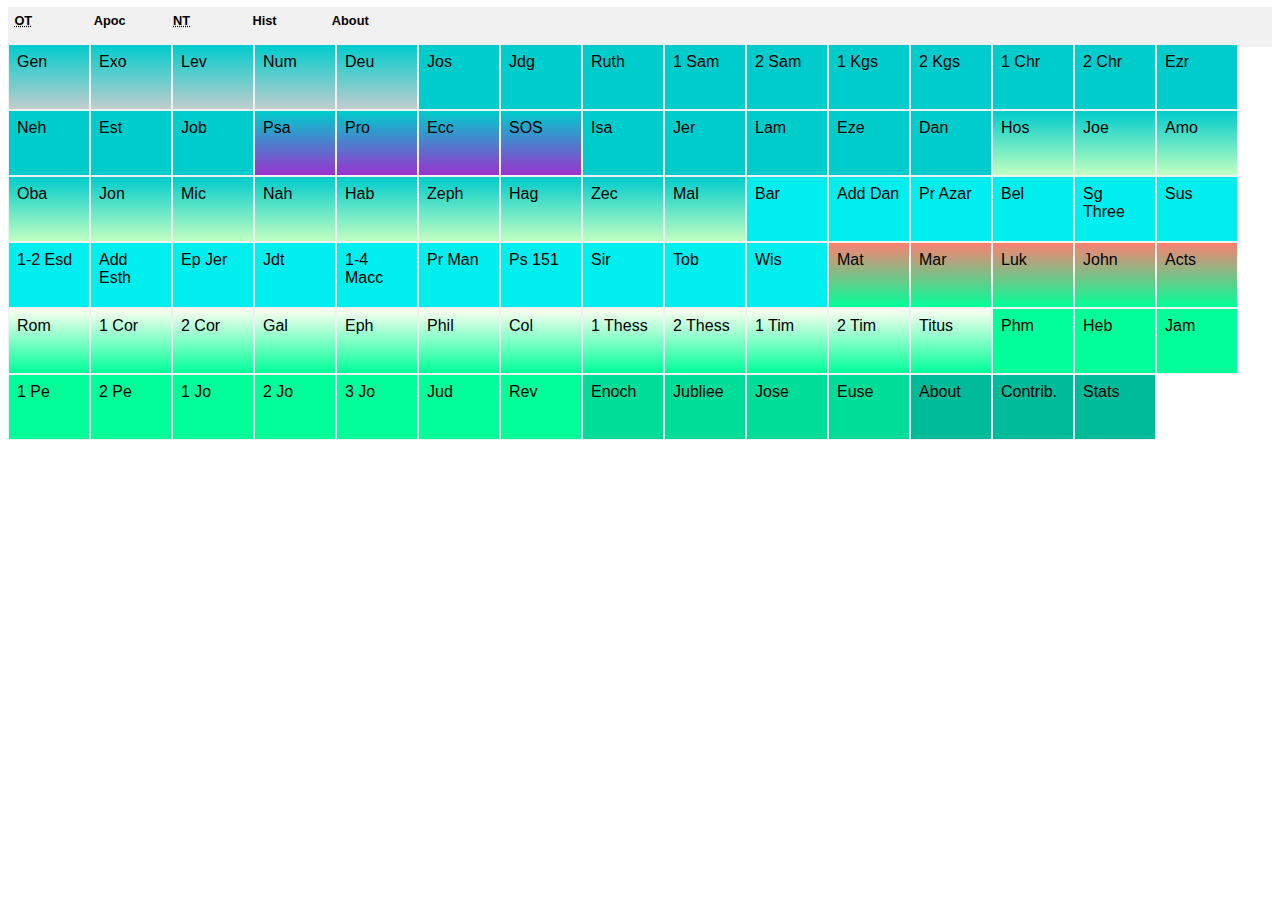
<file: netbiblemobile.html>
<!DOCTYPE HTML>
<html manifest="allbooks.appcache">
<head>
	<meta charset="UTF-8" />
		<meta name="Author" content="Antoine RJ Wright" />
		<meta name="Description" content="All Books is a user interface design exercise and personal bible reader for Antoine RJ Wright; initial version used NET HTML, current version implements some of Logos Biblia API ([[insert your Biblia API here]])and HTML 5 AppCache" />
		<meta name="viewport" content="width=device-width, initial-scale=1, maximum-scale=1, user-scalable=0"/>
            <meta name="apple-mobile-web-app-capable" content="yes" />
            <meta name="apple-mobile-web-app-status-bar-style" content="black-translucent" />
  <link rel="apple-touch-startup-image" href="../MMM/IMAGES/mmm-logo-512px.jpg">
            <meta name="apple-mobile-web-app-title" content="All Books">
	<title>All Books</title>
	<link rel="stylesheet" type="text/css" href="all-books-styles.css" />
        <link rel="shortcut icon" href="../favicon.ico">
        <link rel="apple-touch-icon" href="../apple-touch-icon.png">
	<script src="jquery-latest.min.js"></script>
</head>
<body>
<header>
	<h1>All Books</h1>
	<nav>
		<a class="ot"><abbr title="Old Testament">OT</abbr></a>
		<a class="apocrypha">Apoc</a>
		<a class="nt"><abbr title="New Testament">NT</abbr></a>
		<a class="other">Hist</a>
		<!--<a class="search">Search</a>-->
		<a class="about">About</a>
	</nav>
	<script>$('h1').click(function () {$('ul.chapters').hide("fast");$('section.content').hide("fast");$('section.admin').hide("fast");$('section.books').show("fast");$('a').removeClass('active');$('ul.stats-aa').hide("fast");});</script>
	<script>$('a.ot').click(function () {$('a').removeClass('active');$('a.ot').addClass('active');$('section.books').hide("fast");$('section.content').hide("fast");$('section.ot').show("fast");$('ul.chapters').hide("fast");$('a.book').show("fast");$('ul.about-aa').hide("fast");$('ul.contributions').hide("fast");$('ul.stats-aa').hide("fast");});</script>
	<script>$('a.apocrypha').click(function () {$('a').removeClass('active');$('a.apocrypha').addClass('active');$('section.books').hide("fast");$('section.content').hide("fast");$('section.apocrypha').show("fast");$('ul.chapters').hide("fast");$('a.book').show("fast");$('ul.about-aa').hide("fast");$('ul.contributions').hide("fast");$('ul.stats-aa').hide("fast");});</script>
	<script>$('a.nt').click(function () {$('a').removeClass('active');$('a.nt').addClass('active');$('section.books').hide("fast");$('section.content').hide("fast");$('section.nt').show("fast");$('ul.chapters').hide("fast");$('a.book').show("fast");$('ul.about-aa').hide("fast");$('ul.contributions').hide("fast");$('ul.stats-aa').hide("fast");});</script>
	<script>$('a.other').click(function () {$('a').removeClass('active');$('a.other').addClass('active');$('section.books').hide("fast");$('section.content').hide("fast");$('section.other').show("fast");$('ul.chapters').hide("fast");$('a.book').show("fast");$('ul.about-aa').hide("fast");$('ul.contributions').hide("fast");$('ul.stats-aa').hide("fast");});</script>
	<script>$('a.about').click(function () {$('a').removeClass('active');$('a.about').addClass('active');$('section.books').hide("fast");$('section.content').hide("fast");$('section.about').show("fast");$('ul.chapters').hide("fast");$('a.book').show("fast");$('ul.about-aa').hide("fast");$('ul.contributions').hide("fast");$('ul.stats-aa').hide("fast");});</script>
</header>
<div style="clear:both;height:1px;">&nbsp;</div>
<section class="clicked0 books ot">
	<ul>
		<li><a name="gen" id="gen" onclick="clickOTBook()" class="clicked0 book gen torah">Gen</a>
			<ul class="gen torah chapters">
				<li><a href="http://api.biblia.com/v1/bible/content/LEB.html?passage=gen+1&key=[[insert your Biblia API here]]" target="content" class="chapter" id="gen-1">1</a></li>
				<li><a href="http://api.biblia.com/v1/bible/content/LEB.html?passage=gen+2&key=[[insert your Biblia API here]]" target="content" class="chapter" id="gen-2">2</a></li>
				<li><a href="http://api.biblia.com/v1/bible/content/LEB.html?passage=gen+3&key=[[insert your Biblia API here]]" target="content" class="chapter" id="gen-3">3</a></li>
				<li><a href="http://api.biblia.com/v1/bible/content/LEB.html?passage=gen+4&key=[[insert your Biblia API here]]" target="content" class="chapter" id="gen-4">4</a></li>
				<li><a href="http://api.biblia.com/v1/bible/content/LEB.html?passage=gen+5&key=[[insert your Biblia API here]]" target="content" class="chapter" id="gen-5">5</a></li>
				<li><a href="http://api.biblia.com/v1/bible/content/LEB.html?passage=gen+6&key=[[insert your Biblia API here]]" target="content" class="chapter" id="gen-6">6</a></li>
				<li><a href="http://api.biblia.com/v1/bible/content/LEB.html?passage=gen+7&key=[[insert your Biblia API here]]" target="content" class="chapter" id="gen-7">7</a></li>
				<li><a href="http://api.biblia.com/v1/bible/content/LEB.html?passage=gen+8&key=[[insert your Biblia API here]]" target="content" class="chapter" id="gen-8">8</a></li>
				<li><a href="http://api.biblia.com/v1/bible/content/LEB.html?passage=gen+9&key=[[insert your Biblia API here]]" target="content" class="chapter" id="gen-9">9</a></li>
				<li><a href="http://api.biblia.com/v1/bible/content/LEB.html?passage=gen+10&key=[[insert your Biblia API here]]" target="content" class="chapter" id="gen-10">10</a></li>
				<li><a href="http://api.biblia.com/v1/bible/content/LEB.html?passage=gen+11&key=[[insert your Biblia API here]]" target="content" class="chapter" id="gen-11">11</a></li>
				<li><a href="http://api.biblia.com/v1/bible/content/LEB.html?passage=gen+12&key=[[insert your Biblia API here]]" target="content" class="chapter" id="gen-12">12</a></li>
				<li><a href="http://api.biblia.com/v1/bible/content/LEB.html?passage=gen+13&key=[[insert your Biblia API here]]" target="content" class="chapter" id="gen-13">13</a></li>
				<li><a href="http://api.biblia.com/v1/bible/content/LEB.html?passage=gen+14&key=[[insert your Biblia API here]]" target="content" class="chapter" id="gen-14">14</a></li>
				<li><a href="http://api.biblia.com/v1/bible/content/LEB.html?passage=gen+15&key=[[insert your Biblia API here]]" target="content" class="chapter" id="gen-15">15</a></li>
				<li><a href="http://api.biblia.com/v1/bible/content/LEB.html?passage=gen+16&key=[[insert your Biblia API here]]" target="content" class="chapter" id="gen-16">16</a></li>
				<li><a href="http://api.biblia.com/v1/bible/content/LEB.html?passage=gen+17&key=[[insert your Biblia API here]]" target="content" class="chapter" id="gen-17">17</a></li>
				<li><a href="http://api.biblia.com/v1/bible/content/LEB.html?passage=gen+18&key=[[insert your Biblia API here]]" target="content" class="chapter" id="gen-18">18</a></li>
				<li><a href="http://api.biblia.com/v1/bible/content/LEB.html?passage=gen+19&key=[[insert your Biblia API here]]" target="content" class="chapter" id="gen-19">19</a></li>
				<li><a href="http://api.biblia.com/v1/bible/content/LEB.html?passage=gen+20&key=[[insert your Biblia API here]]" target="content" class="chapter" id="gen-20">20</a></li>
				<li><a href="http://api.biblia.com/v1/bible/content/LEB.html?passage=gen+21&key=[[insert your Biblia API here]]" target="content" class="chapter" id="gen-21">21</a></li>
				<li><a href="http://api.biblia.com/v1/bible/content/LEB.html?passage=gen+22&key=[[insert your Biblia API here]]" target="content" class="chapter" id="gen-22">22</a></li>
				<li><a href="http://api.biblia.com/v1/bible/content/LEB.html?passage=gen+23&key=[[insert your Biblia API here]]" target="content" class="chapter" id="gen-23">23</a></li>
				<li><a href="http://api.biblia.com/v1/bible/content/LEB.html?passage=gen+24&key=[[insert your Biblia API here]]" target="content" class="chapter" id="gen-24">24</a></li>
				<li><a href="http://api.biblia.com/v1/bible/content/LEB.html?passage=gen+25&key=[[insert your Biblia API here]]" target="content" class="chapter" id="gen-25">25</a></li>
				<li><a href="http://api.biblia.com/v1/bible/content/LEB.html?passage=gen+26&key=[[insert your Biblia API here]]" target="content" class="chapter" id="gen-26">26</a></li>
				<li><a href="http://api.biblia.com/v1/bible/content/LEB.html?passage=gen+27&key=[[insert your Biblia API here]]" target="content" class="chapter" id="gen-27">27</a></li>
				<li><a href="http://api.biblia.com/v1/bible/content/LEB.html?passage=gen+28&key=[[insert your Biblia API here]]" target="content" class="chapter" id="gen-28">28</a></li>
				<li><a href="http://api.biblia.com/v1/bible/content/LEB.html?passage=gen+29&key=[[insert your Biblia API here]]" target="content" class="chapter" id="gen-29">29</a></li>
				<li><a href="http://api.biblia.com/v1/bible/content/LEB.html?passage=gen+30&key=[[insert your Biblia API here]]" target="content" class="chapter" id="gen-30">30</a></li>
				<li><a href="http://api.biblia.com/v1/bible/content/LEB.html?passage=gen+31&key=[[insert your Biblia API here]]" target="content" class="chapter" id="gen-31">31</a></li>
				<li><a href="http://api.biblia.com/v1/bible/content/LEB.html?passage=gen+32&key=[[insert your Biblia API here]]" target="content" class="chapter" id="gen-32">32</a></li>
				<li><a href="http://api.biblia.com/v1/bible/content/LEB.html?passage=gen+33&key=[[insert your Biblia API here]]" target="content" class="chapter" id="gen-33">33</a></li>
				<li><a href="http://api.biblia.com/v1/bible/content/LEB.html?passage=gen+34&key=[[insert your Biblia API here]]" target="content" class="chapter" id="gen-34">34</a></li>
				<li><a href="http://api.biblia.com/v1/bible/content/LEB.html?passage=gen+35&key=[[insert your Biblia API here]]" target="content" class="chapter" id="gen-35">35</a></li>
				<li><a href="http://api.biblia.com/v1/bible/content/LEB.html?passage=gen+36&key=[[insert your Biblia API here]]" target="content" class="chapter" id="gen-36">36</a></li>
				<li><a href="http://api.biblia.com/v1/bible/content/LEB.html?passage=gen+37&key=[[insert your Biblia API here]]" target="content" class="chapter" id="gen-37">37</a></li>
				<li><a href="http://api.biblia.com/v1/bible/content/LEB.html?passage=gen+38&key=[[insert your Biblia API here]]" target="content" class="chapter" id="gen-38">38</a></li>
				<li><a href="http://api.biblia.com/v1/bible/content/LEB.html?passage=gen+39&key=[[insert your Biblia API here]]" target="content" class="chapter" id="gen-39">39</a></li>
				<li><a href="http://api.biblia.com/v1/bible/content/LEB.html?passage=gen+40&key=[[insert your Biblia API here]]" target="content" class="chapter" id="gen-40">40</a></li>
				<li><a href="http://api.biblia.com/v1/bible/content/LEB.html?passage=gen+41&key=[[insert your Biblia API here]]" target="content" class="chapter" id="gen-41">41</a></li>
				<li><a href="http://api.biblia.com/v1/bible/content/LEB.html?passage=gen+42&key=[[insert your Biblia API here]]" target="content" class="chapter" id="gen-42">42</a></li>
				<li><a href="http://api.biblia.com/v1/bible/content/LEB.html?passage=gen+43&key=[[insert your Biblia API here]]" target="content" class="chapter" id="gen-43">43</a></li>
				<li><a href="http://api.biblia.com/v1/bible/content/LEB.html?passage=gen+44&key=[[insert your Biblia API here]]" target="content" class="chapter" id="gen-44">44</a></li>
				<li><a href="http://api.biblia.com/v1/bible/content/LEB.html?passage=gen+45&key=[[insert your Biblia API here]]" target="content" class="chapter" id="gen-45">45</a></li>
				<li><a href="http://api.biblia.com/v1/bible/content/LEB.html?passage=gen+46&key=[[insert your Biblia API here]]" target="content" class="chapter" id="gen-46">46</a></li>
				<li><a href="http://api.biblia.com/v1/bible/content/LEB.html?passage=gen+47&key=[[insert your Biblia API here]]" target="content" class="chapter" id="gen-47">47</a></li>
				<li><a href="http://api.biblia.com/v1/bible/content/LEB.html?passage=gen+48&key=[[insert your Biblia API here]]" target="content" class="chapter" id="gen-48">48</a></li>
				<li><a href="http://api.biblia.com/v1/bible/content/LEB.html?passage=gen+49&key=[[insert your Biblia API here]]" target="content" class="chapter" id="gen-49">49</a></li>
				<li><a href="http://api.biblia.com/v1/bible/content/LEB.html?passage=gen+50&key=[[insert your Biblia API here]]" target="content" class="chapter" id="gen-50">50</a></li>
			</ul>
        <!-- when clicking on book name link, show the chapters under that book, add active class to subsection, hide rest of books, and append to subsection title the shortname/CSS class name of the book -->
		<script>$('a.gen').click(function () {$('ul.gen').show("fast");$('a.ot').addClass('active');$('a.book').hide("fast");$("<span>Gen</span>").appendTo("a.ot");});</script>
		</li>
		<li><a name="exo" id="exo" onclick="clickOTBook()" class="clicked0 book exo torah">Exo</a>
			<ul class="exo torah chapters">
				<li><a href="http://api.biblia.com/v1/bible/content/LEB.html?passage=exo+1&key=[[insert your Biblia API here]]" target="content" class="chapter" id="exo-1">1</a></li>
				<li><a href="http://api.biblia.com/v1/bible/content/LEB.html?passage=exo+2&key=[[insert your Biblia API here]]" target="content" class="chapter" id="exo-2">2</a></li>
				<li><a href="http://api.biblia.com/v1/bible/content/LEB.html?passage=exo+3&key=[[insert your Biblia API here]]" target="content" class="chapter" id="exo-3">3</a></li>
				<li><a href="http://api.biblia.com/v1/bible/content/LEB.html?passage=exo+4&key=[[insert your Biblia API here]]" target="content" class="chapter" id="exo-4">4</a></li>
				<li><a href="http://api.biblia.com/v1/bible/content/LEB.html?passage=exo+5&key=[[insert your Biblia API here]]" target="content" class="chapter" id="exo-5">5</a></li>
				<li><a href="http://api.biblia.com/v1/bible/content/LEB.html?passage=exo+6&key=[[insert your Biblia API here]]" target="content" class="chapter" id="exo-6">6</a></li>
				<li><a href="http://api.biblia.com/v1/bible/content/LEB.html?passage=exo+7&key=[[insert your Biblia API here]]" target="content" class="chapter" id="exo-7">7</a></li>
				<li><a href="http://api.biblia.com/v1/bible/content/LEB.html?passage=exo+8&key=[[insert your Biblia API here]]" target="content" class="chapter" id="exo-8">8</a></li>
				<li><a href="http://api.biblia.com/v1/bible/content/LEB.html?passage=exo+9&key=[[insert your Biblia API here]]" target="content" class="chapter" id="exo-9">9</a></li>
				<li><a href="http://api.biblia.com/v1/bible/content/LEB.html?passage=exo+10&key=[[insert your Biblia API here]]" target="content" class="chapter" id="exo-10">10</a></li>
				<li><a href="http://api.biblia.com/v1/bible/content/LEB.html?passage=exo+11&key=[[insert your Biblia API here]]" target="content" class="chapter" id="exo-11">11</a></li>
				<li><a href="http://api.biblia.com/v1/bible/content/LEB.html?passage=exo+12&key=[[insert your Biblia API here]]" target="content" class="chapter" id="exo-12">12</a></li>
				<li><a href="http://api.biblia.com/v1/bible/content/LEB.html?passage=exo+13&key=[[insert your Biblia API here]]" target="content" class="chapter" id="exo-13">13</a></li>
				<li><a href="http://api.biblia.com/v1/bible/content/LEB.html?passage=exo+14&key=[[insert your Biblia API here]]" target="content" class="chapter" id="exo-14">14</a></li>
				<li><a href="http://api.biblia.com/v1/bible/content/LEB.html?passage=exo+15&key=[[insert your Biblia API here]]" target="content" class="chapter" id="exo-15">15</a></li>
				<li><a href="http://api.biblia.com/v1/bible/content/LEB.html?passage=exo+16&key=[[insert your Biblia API here]]" target="content" class="chapter" id="exo-16">16</a></li>
				<li><a href="http://api.biblia.com/v1/bible/content/LEB.html?passage=exo+17&key=[[insert your Biblia API here]]" target="content" class="chapter" id="exo-17">17</a></li>
				<li><a href="http://api.biblia.com/v1/bible/content/LEB.html?passage=exo+18&key=[[insert your Biblia API here]]" target="content" class="chapter" id="exo-18">18</a></li>
				<li><a href="http://api.biblia.com/v1/bible/content/LEB.html?passage=exo+19&key=[[insert your Biblia API here]]" target="content" class="chapter" id="exo-19">19</a></li>
				<li><a href="http://api.biblia.com/v1/bible/content/LEB.html?passage=exo+20&key=[[insert your Biblia API here]]" target="content" class="chapter" id="exo-20">20</a></li>
				<li><a href="http://api.biblia.com/v1/bible/content/LEB.html?passage=exo+21&key=[[insert your Biblia API here]]" target="content" class="chapter" id="exo-21">21</a></li>
				<li><a href="http://api.biblia.com/v1/bible/content/LEB.html?passage=exo+22&key=[[insert your Biblia API here]]" target="content" class="chapter" id="exo-22">22</a></li>
				<li><a href="http://api.biblia.com/v1/bible/content/LEB.html?passage=exo+23&key=[[insert your Biblia API here]]" target="content" class="chapter" id="exo-23">23</a></li>
				<li><a href="http://api.biblia.com/v1/bible/content/LEB.html?passage=exo+24&key=[[insert your Biblia API here]]" target="content" class="chapter" id="exo-24">24</a></li>
				<li><a href="http://api.biblia.com/v1/bible/content/LEB.html?passage=exo+25&key=[[insert your Biblia API here]]" target="content" class="chapter" id="exo-25">25</a></li>
				<li><a href="http://api.biblia.com/v1/bible/content/LEB.html?passage=exo+26&key=[[insert your Biblia API here]]" target="content" class="chapter" id="exo-26">26</a></li>
				<li><a href="http://api.biblia.com/v1/bible/content/LEB.html?passage=exo+27&key=[[insert your Biblia API here]]" target="content" class="chapter" id="exo-27">27</a></li>
				<li><a href="http://api.biblia.com/v1/bible/content/LEB.html?passage=exo+28&key=[[insert your Biblia API here]]" target="content" class="chapter" id="exo-28">28</a></li>
				<li><a href="http://api.biblia.com/v1/bible/content/LEB.html?passage=exo+29&key=[[insert your Biblia API here]]" target="content" class="chapter" id="exo-29">29</a></li>
				<li><a href="http://api.biblia.com/v1/bible/content/LEB.html?passage=exo+30&key=[[insert your Biblia API here]]" target="content" class="chapter" id="exo-30">30</a></li>
				<li><a href="http://api.biblia.com/v1/bible/content/LEB.html?passage=exo+31&key=[[insert your Biblia API here]]" target="content" class="chapter" id="exo-31">31</a></li>
				<li><a href="http://api.biblia.com/v1/bible/content/LEB.html?passage=exo+32&key=[[insert your Biblia API here]]" target="content" class="chapter" id="exo-32">32</a></li>
				<li><a href="http://api.biblia.com/v1/bible/content/LEB.html?passage=exo+33&key=[[insert your Biblia API here]]" target="content" class="chapter" id="exo-33">33</a></li>
				<li><a href="http://api.biblia.com/v1/bible/content/LEB.html?passage=exo+34&key=[[insert your Biblia API here]]" target="content" class="chapter" id="exo-34">34</a></li>
				<li><a href="http://api.biblia.com/v1/bible/content/LEB.html?passage=exo+35&key=[[insert your Biblia API here]]" target="content" class="chapter" id="exo-35">35</a></li>
				<li><a href="http://api.biblia.com/v1/bible/content/LEB.html?passage=exo+36&key=[[insert your Biblia API here]]" target="content" class="chapter" id="exo-36">36</a></li>
				<li><a href="http://api.biblia.com/v1/bible/content/LEB.html?passage=exo+37&key=[[insert your Biblia API here]]" target="content" class="chapter" id="exo-37">37</a></li>
				<li><a href="http://api.biblia.com/v1/bible/content/LEB.html?passage=exo+38&key=[[insert your Biblia API here]]" target="content" class="chapter" id="exo-38">38</a></li>
				<li><a href="http://api.biblia.com/v1/bible/content/LEB.html?passage=exo+39&key=[[insert your Biblia API here]]" target="content" class="chapter" id="exo-39">39</a></li>
				<li><a href="http://api.biblia.com/v1/bible/content/LEB.html?passage=exo+40&key=[[insert your Biblia API here]]" target="content" class="chapter" id="exo-40">40</a></li>
			</ul>
		<script>$('a.exo').click(function () {$('ul.exo').show("fast");$('a.ot').addClass('active');$('a.book').hide("fast");$("<span>Exo</span>").appendTo("a.ot");});</script>
		</li>
		<li><a name="lev" id="lev" onclick="clickOTBook()" class="clicked0 book lev torah">Lev</a>
			<ul class="lev torah chapters">
				<li><a href="http://api.biblia.com/v1/bible/content/LEB.html?passage=lev+1&key=[[insert your Biblia API here]]" target="content" class="chapter" id="lev-1">1</a></li>
				<li><a href="http://api.biblia.com/v1/bible/content/LEB.html?passage=lev+2&key=[[insert your Biblia API here]]" target="content" class="chapter" id="lev-2">2</a></li>
				<li><a href="http://api.biblia.com/v1/bible/content/LEB.html?passage=lev+3&key=[[insert your Biblia API here]]" target="content" class="chapter" id="lev-3">3</a></li>
				<li><a href="http://api.biblia.com/v1/bible/content/LEB.html?passage=lev+4&key=[[insert your Biblia API here]]" target="content" class="chapter" id="lev-4">4</a></li>
				<li><a href="http://api.biblia.com/v1/bible/content/LEB.html?passage=lev+5&key=[[insert your Biblia API here]]" target="content" class="chapter" id="lev-5">5</a></li>
				<li><a href="http://api.biblia.com/v1/bible/content/LEB.html?passage=lev+6&key=[[insert your Biblia API here]]" target="content" class="chapter" id="lev-6">6</a></li>
				<li><a href="http://api.biblia.com/v1/bible/content/LEB.html?passage=lev+7&key=[[insert your Biblia API here]]" target="content" class="chapter" id="lev-7">7</a></li>
				<li><a href="http://api.biblia.com/v1/bible/content/LEB.html?passage=lev+8&key=[[insert your Biblia API here]]" target="content" class="chapter" id="lev-8">8</a></li>
				<li><a href="http://api.biblia.com/v1/bible/content/LEB.html?passage=lev+9&key=[[insert your Biblia API here]]" target="content" class="chapter" id="lev-9">9</a></li>
				<li><a href="http://api.biblia.com/v1/bible/content/LEB.html?passage=lev+10&key=[[insert your Biblia API here]]" target="content" class="chapter" id="lev-10">10</a></li>
				<li><a href="http://api.biblia.com/v1/bible/content/LEB.html?passage=lev+11&key=[[insert your Biblia API here]]" target="content" class="chapter" id="lev-11">11</a></li>
				<li><a href="http://api.biblia.com/v1/bible/content/LEB.html?passage=lev+12&key=[[insert your Biblia API here]]" target="content" class="chapter" id="lev-12">12</a></li>
				<li><a href="http://api.biblia.com/v1/bible/content/LEB.html?passage=lev+13&key=[[insert your Biblia API here]]" target="content" class="chapter" id="lev-13">13</a></li>
				<li><a href="http://api.biblia.com/v1/bible/content/LEB.html?passage=lev+14&key=[[insert your Biblia API here]]" target="content" class="chapter" id="lev-14">14</a></li>
				<li><a href="http://api.biblia.com/v1/bible/content/LEB.html?passage=lev+15&key=[[insert your Biblia API here]]" target="content" class="chapter" id="lev-15">15</a></li>
				<li><a href="http://api.biblia.com/v1/bible/content/LEB.html?passage=lev+16&key=[[insert your Biblia API here]]" target="content" class="chapter" id="lev-16">16</a></li>
				<li><a href="http://api.biblia.com/v1/bible/content/LEB.html?passage=lev+17&key=[[insert your Biblia API here]]" target="content" class="chapter" id="lev-17">17</a></li>
				<li><a href="http://api.biblia.com/v1/bible/content/LEB.html?passage=lev+18&key=[[insert your Biblia API here]]" target="content" class="chapter" id="lev-18">18</a></li>
				<li><a href="http://api.biblia.com/v1/bible/content/LEB.html?passage=lev+19&key=[[insert your Biblia API here]]" target="content" class="chapter" id="lev-19">19</a></li>
				<li><a href="http://api.biblia.com/v1/bible/content/LEB.html?passage=lev+20&key=[[insert your Biblia API here]]" target="content" class="chapter" id="lev-20">20</a></li>
				<li><a href="http://api.biblia.com/v1/bible/content/LEB.html?passage=lev+21&key=[[insert your Biblia API here]]" target="content" class="chapter" id="lev-21">21</a></li>
				<li><a href="http://api.biblia.com/v1/bible/content/LEB.html?passage=lev+22&key=[[insert your Biblia API here]]" target="content" class="chapter" id="lev-22">22</a></li>
				<li><a href="http://api.biblia.com/v1/bible/content/LEB.html?passage=lev+23&key=[[insert your Biblia API here]]" target="content" class="chapter" id="lev-23">23</a></li>
				<li><a href="http://api.biblia.com/v1/bible/content/LEB.html?passage=lev+24&key=[[insert your Biblia API here]]" target="content" class="chapter" id="lev-24">24</a></li>
				<li><a href="http://api.biblia.com/v1/bible/content/LEB.html?passage=lev+25&key=[[insert your Biblia API here]]" target="content" class="chapter" id="lev-25">25</a></li>
				<li><a href="http://api.biblia.com/v1/bible/content/LEB.html?passage=lev+26&key=[[insert your Biblia API here]]" target="content" class="chapter" id="lev-26">26</a></li>
				<li><a href="http://api.biblia.com/v1/bible/content/LEB.html?passage=lev+27&key=[[insert your Biblia API here]]" target="content" class="chapter" id="lev-27">27</a></li>
			</ul>
		<script>$('a.lev').click(function () {$('ul.lev').show("fast");$('a.ot').addClass('active');$('a.book').hide("fast");$("<span>Lev</span>").appendTo("a.ot");});</script>
		</li>
		<li><a name="num" id="num" onclick="clickOTBook()" class="clicked0 book num torah">Num</a>
			<ul class="num torah chapters">
				<li><a href="http://api.biblia.com/v1/bible/content/LEB.html?passage=num+1&key=[[insert your Biblia API here]]" target="content" class="chapter" id="num-1">1</a></li>
				<li><a href="http://api.biblia.com/v1/bible/content/LEB.html?passage=num+2&key=[[insert your Biblia API here]]" target="content" class="chapter" id="num-2">2</a></li>
				<li><a href="http://api.biblia.com/v1/bible/content/LEB.html?passage=num+3&key=[[insert your Biblia API here]]" target="content" class="chapter" id="num-3">3</a></li>
				<li><a href="http://api.biblia.com/v1/bible/content/LEB.html?passage=num+4&key=[[insert your Biblia API here]]" target="content" class="chapter" id="num-4">4</a></li>
				<li><a href="http://api.biblia.com/v1/bible/content/LEB.html?passage=num+5&key=[[insert your Biblia API here]]" target="content" class="chapter" id="num-5">5</a></li>
				<li><a href="http://api.biblia.com/v1/bible/content/LEB.html?passage=num+6&key=[[insert your Biblia API here]]" target="content" class="chapter" id="num-6">6</a></li>
				<li><a href="http://api.biblia.com/v1/bible/content/LEB.html?passage=num+7&key=[[insert your Biblia API here]]" target="content" class="chapter" id="num-7">7</a></li>
				<li><a href="http://api.biblia.com/v1/bible/content/LEB.html?passage=num+8&key=[[insert your Biblia API here]]" target="content" class="chapter" id="num-8">8</a></li>
				<li><a href="http://api.biblia.com/v1/bible/content/LEB.html?passage=num+9&key=[[insert your Biblia API here]]" target="content" class="chapter" id="num-9">9</a></li>
				<li><a href="http://api.biblia.com/v1/bible/content/LEB.html?passage=num+10&key=[[insert your Biblia API here]]" target="content" class="chapter" id="num-10">10</a></li>
				<li><a href="http://api.biblia.com/v1/bible/content/LEB.html?passage=num+11&key=[[insert your Biblia API here]]" target="content" class="chapter" id="num-11">11</a></li>
				<li><a href="http://api.biblia.com/v1/bible/content/LEB.html?passage=num+12&key=[[insert your Biblia API here]]" target="content" class="chapter" id="num-12">12</a></li>
				<li><a href="http://api.biblia.com/v1/bible/content/LEB.html?passage=num+13&key=[[insert your Biblia API here]]" target="content" class="chapter" id="num-13">13</a></li>
				<li><a href="http://api.biblia.com/v1/bible/content/LEB.html?passage=num+14&key=[[insert your Biblia API here]]" target="content" class="chapter" id="num-14">14</a></li>
				<li><a href="http://api.biblia.com/v1/bible/content/LEB.html?passage=num+15&key=[[insert your Biblia API here]]" target="content" class="chapter" id="num-15">15</a></li>
				<li><a href="http://api.biblia.com/v1/bible/content/LEB.html?passage=num+16&key=[[insert your Biblia API here]]" target="content" class="chapter" id="num-16">16</a></li>
				<li><a href="http://api.biblia.com/v1/bible/content/LEB.html?passage=num+17&key=[[insert your Biblia API here]]" target="content" class="chapter" id="num-17">17</a></li>
				<li><a href="http://api.biblia.com/v1/bible/content/LEB.html?passage=num+18&key=[[insert your Biblia API here]]" target="content" class="chapter" id="num-18">18</a></li>
				<li><a href="http://api.biblia.com/v1/bible/content/LEB.html?passage=num+19&key=[[insert your Biblia API here]]" target="content" class="chapter" id="num-19">19</a></li>
				<li><a href="http://api.biblia.com/v1/bible/content/LEB.html?passage=num+20&key=[[insert your Biblia API here]]" target="content" class="chapter" id="num-20">20</a></li>
				<li><a href="http://api.biblia.com/v1/bible/content/LEB.html?passage=num+21&key=[[insert your Biblia API here]]" target="content" class="chapter" id="num-21">21</a></li>
				<li><a href="http://api.biblia.com/v1/bible/content/LEB.html?passage=num+22&key=[[insert your Biblia API here]]" target="content" class="chapter" id="num-22">22</a></li>
				<li><a href="http://api.biblia.com/v1/bible/content/LEB.html?passage=num+23&key=[[insert your Biblia API here]]" target="content" class="chapter" id="num-23">23</a></li>
				<li><a href="http://api.biblia.com/v1/bible/content/LEB.html?passage=num+24&key=[[insert your Biblia API here]]" target="content" class="chapter" id="num-24">24</a></li>
				<li><a href="http://api.biblia.com/v1/bible/content/LEB.html?passage=num+25&key=[[insert your Biblia API here]]" target="content" class="chapter" id="num-25">25</a></li>
				<li><a href="http://api.biblia.com/v1/bible/content/LEB.html?passage=num+26&key=[[insert your Biblia API here]]" target="content" class="chapter" id="num-26">26</a></li>
				<li><a href="http://api.biblia.com/v1/bible/content/LEB.html?passage=num+27&key=[[insert your Biblia API here]]" target="content" class="chapter" id="num-27">27</a></li>
				<li><a href="http://api.biblia.com/v1/bible/content/LEB.html?passage=num+28&key=[[insert your Biblia API here]]" target="content" class="chapter" id="num-28">28</a></li>
				<li><a href="http://api.biblia.com/v1/bible/content/LEB.html?passage=num+29&key=[[insert your Biblia API here]]" target="content" class="chapter" id="num-29">29</a></li>
				<li><a href="http://api.biblia.com/v1/bible/content/LEB.html?passage=num+30&key=[[insert your Biblia API here]]" target="content" class="chapter" id="num-30">30</a></li>
				<li><a href="http://api.biblia.com/v1/bible/content/LEB.html?passage=num+31&key=[[insert your Biblia API here]]" target="content" class="chapter" id="num-31">31</a></li>
				<li><a href="http://api.biblia.com/v1/bible/content/LEB.html?passage=num+32&key=[[insert your Biblia API here]]" target="content" class="chapter" id="num-32">32</a></li>
				<li><a href="http://api.biblia.com/v1/bible/content/LEB.html?passage=num+33&key=[[insert your Biblia API here]]" target="content" class="chapter" id="num-33">33</a></li>
				<li><a href="http://api.biblia.com/v1/bible/content/LEB.html?passage=num+34&key=[[insert your Biblia API here]]" target="content" class="chapter" id="num-34">34</a></li>
				<li><a href="http://api.biblia.com/v1/bible/content/LEB.html?passage=num+35&key=[[insert your Biblia API here]]" target="content" class="chapter" id="num-35">35</a></li>
				<li><a href="http://api.biblia.com/v1/bible/content/LEB.html?passage=num+36&key=[[insert your Biblia API here]]" target="content" class="chapter" id="num-36">36</a></li>
			</ul>
		<script>$('a.num').click(function () {$('ul.num').show("fast");$('a.ot').addClass('active');$('a.book').hide("fast");$("<span>Num</span>").appendTo("a.ot");});</script>
		</li>
		<li><a name="deu" id="deu" onclick="clickOTBook()" class="clicked0 book deu torah">Deu</a>
			<ul class="deu torah chapters">
				<li><a href="http://api.biblia.com/v1/bible/content/LEB.html?passage=deu+1&key=[[insert your Biblia API here]]" target="content" class="chapter" id="deu-1">1</a></li>
				<li><a href="http://api.biblia.com/v1/bible/content/LEB.html?passage=deu+2&key=[[insert your Biblia API here]]" target="content" class="chapter" id="deu-2">2</a></li>
				<li><a href="http://api.biblia.com/v1/bible/content/LEB.html?passage=deu+3&key=[[insert your Biblia API here]]" target="content" class="chapter" id="deu-3">3</a></li>
				<li><a href="http://api.biblia.com/v1/bible/content/LEB.html?passage=deu+4&key=[[insert your Biblia API here]]" target="content" class="chapter" id="deu-4">4</a></li>
				<li><a href="http://api.biblia.com/v1/bible/content/LEB.html?passage=deu+5&key=[[insert your Biblia API here]]" target="content" class="chapter" id="deu-5">5</a></li>
				<li><a href="http://api.biblia.com/v1/bible/content/LEB.html?passage=deu+6&key=[[insert your Biblia API here]]" target="content" class="chapter" id="deu-6">6</a></li>
				<li><a href="http://api.biblia.com/v1/bible/content/LEB.html?passage=deu+7&key=[[insert your Biblia API here]]" target="content" class="chapter" id="deu-7">7</a></li>
				<li><a href="http://api.biblia.com/v1/bible/content/LEB.html?passage=deu+8&key=[[insert your Biblia API here]]" target="content" class="chapter" id="deu-8">8</a></li>
				<li><a href="http://api.biblia.com/v1/bible/content/LEB.html?passage=deu+9&key=[[insert your Biblia API here]]" target="content" class="chapter" id="deu-9">9</a></li>
				<li><a href="http://api.biblia.com/v1/bible/content/LEB.html?passage=deu+10&key=[[insert your Biblia API here]]" target="content" class="chapter" id="deu-10">10</a></li>
				<li><a href="http://api.biblia.com/v1/bible/content/LEB.html?passage=deu+11&key=[[insert your Biblia API here]]" target="content" class="chapter" id="deu-11">11</a></li>
				<li><a href="http://api.biblia.com/v1/bible/content/LEB.html?passage=deu+12&key=[[insert your Biblia API here]]" target="content" class="chapter" id="deu-12">12</a></li>
				<li><a href="http://api.biblia.com/v1/bible/content/LEB.html?passage=deu+13&key=[[insert your Biblia API here]]" target="content" class="chapter" id="deu-13">13</a></li>
				<li><a href="http://api.biblia.com/v1/bible/content/LEB.html?passage=deu+14&key=[[insert your Biblia API here]]" target="content" class="chapter" id="deu-14">14</a></li>
				<li><a href="http://api.biblia.com/v1/bible/content/LEB.html?passage=deu+15&key=[[insert your Biblia API here]]" target="content" class="chapter" id="deu-15">15</a></li>
				<li><a href="http://api.biblia.com/v1/bible/content/LEB.html?passage=deu+16&key=[[insert your Biblia API here]]" target="content" class="chapter" id="deu-16">16</a></li>
				<li><a href="http://api.biblia.com/v1/bible/content/LEB.html?passage=deu+17&key=[[insert your Biblia API here]]" target="content" class="chapter" id="deu-17">17</a></li>
				<li><a href="http://api.biblia.com/v1/bible/content/LEB.html?passage=deu+18&key=[[insert your Biblia API here]]" target="content" class="chapter" id="deu-18">18</a></li>
				<li><a href="http://api.biblia.com/v1/bible/content/LEB.html?passage=deu+19&key=[[insert your Biblia API here]]" target="content" class="chapter" id="deu-19">19</a></li>
				<li><a href="http://api.biblia.com/v1/bible/content/LEB.html?passage=deu+20&key=[[insert your Biblia API here]]" target="content" class="chapter" id="deu-20">20</a></li>
				<li><a href="http://api.biblia.com/v1/bible/content/LEB.html?passage=deu+21&key=[[insert your Biblia API here]]" target="content" class="chapter" id="deu-21">21</a></li>
				<li><a href="http://api.biblia.com/v1/bible/content/LEB.html?passage=deu+22&key=[[insert your Biblia API here]]" target="content" class="chapter" id="deu-22">22</a></li>
				<li><a href="http://api.biblia.com/v1/bible/content/LEB.html?passage=deu+23&key=[[insert your Biblia API here]]" target="content" class="chapter" id="deu-23">23</a></li>
				<li><a href="http://api.biblia.com/v1/bible/content/LEB.html?passage=deu+24&key=[[insert your Biblia API here]]" target="content" class="chapter" id="deu-24">24</a></li>
				<li><a href="http://api.biblia.com/v1/bible/content/LEB.html?passage=deu+25&key=[[insert your Biblia API here]]" target="content" class="chapter" id="deu-25">25</a></li>
				<li><a href="http://api.biblia.com/v1/bible/content/LEB.html?passage=deu+26&key=[[insert your Biblia API here]]" target="content" class="chapter" id="deu-26">26</a></li>
				<li><a href="http://api.biblia.com/v1/bible/content/LEB.html?passage=deu+27&key=[[insert your Biblia API here]]" target="content" class="chapter" id="deu-27">27</a></li>
				<li><a href="http://api.biblia.com/v1/bible/content/LEB.html?passage=deu+28&key=[[insert your Biblia API here]]" target="content" class="chapter" id="deu-28">28</a></li>
				<li><a href="http://api.biblia.com/v1/bible/content/LEB.html?passage=deu+29&key=[[insert your Biblia API here]]" target="content" class="chapter" id="deu-29">29</a></li>
				<li><a href="http://api.biblia.com/v1/bible/content/LEB.html?passage=deu+30&key=[[insert your Biblia API here]]" target="content" class="chapter" id="deu-30">30</a></li>
				<li><a href="http://api.biblia.com/v1/bible/content/LEB.html?passage=deu+31&key=[[insert your Biblia API here]]" target="content" class="chapter" id="deu-31">31</a></li>
				<li><a href="http://api.biblia.com/v1/bible/content/LEB.html?passage=deu+32&key=[[insert your Biblia API here]]" target="content" class="chapter" id="deu-32">32</a></li>
				<li><a href="http://api.biblia.com/v1/bible/content/LEB.html?passage=deu+33&key=[[insert your Biblia API here]]" target="content" class="chapter" id="deu-33">33</a></li>
				<li><a href="http://api.biblia.com/v1/bible/content/LEB.html?passage=deu+34&key=[[insert your Biblia API here]]" target="content" class="chapter" id="deu-34">34</a></li>
			</ul>
		<script>$('a.deu').click(function () {$('ul.deu').show("fast");$('a.ot').addClass('active');$('a.book').hide("fast");$("<span>Deu</span>").appendTo("a.ot");});</script>
		</li>
		<li><a name="jos" id="jos" onclick="clickOTBook()" class="clicked0 book jos">Jos</a>
			<ul class="jos chapters">
				<li><a href="http://api.biblia.com/v1/bible/content/LEB.html?passage=jos1&key=[[insert your Biblia API here]]" target="content" class="chapter" id="jos-1">1</a></li>
				<li><a href="http://api.biblia.com/v1/bible/content/LEB.html?passage=jos2&key=[[insert your Biblia API here]]" target="content" class="chapter" id="jos-2">2</a></li>
				<li><a href="http://api.biblia.com/v1/bible/content/LEB.html?passage=jos3&key=[[insert your Biblia API here]]" target="content" class="chapter" id="jos-3">3</a></li>
				<li><a href="http://api.biblia.com/v1/bible/content/LEB.html?passage=jos4&key=[[insert your Biblia API here]]" target="content" class="chapter" id="jos-4">4</a></li>
				<li><a href="http://api.biblia.com/v1/bible/content/LEB.html?passage=jos5&key=[[insert your Biblia API here]]" target="content" class="chapter" id="jos-5">5</a></li>
				<li><a href="http://api.biblia.com/v1/bible/content/LEB.html?passage=jos6&key=[[insert your Biblia API here]]" target="content" class="chapter" id="jos-6">6</a></li>
				<li><a href="http://api.biblia.com/v1/bible/content/LEB.html?passage=jos7&key=[[insert your Biblia API here]]" target="content" class="chapter" id="jos-7">7</a></li>
				<li><a href="http://api.biblia.com/v1/bible/content/LEB.html?passage=jos8&key=[[insert your Biblia API here]]" target="content" class="chapter" id="jos-8">8</a></li>
				<li><a href="http://api.biblia.com/v1/bible/content/LEB.html?passage=jos9&key=[[insert your Biblia API here]]" target="content" class="chapter" id="jos-9">9</a></li>
				<li><a href="http://api.biblia.com/v1/bible/content/LEB.html?passage=jos10&key=[[insert your Biblia API here]]" target="content" class="chapter" id="jos-10">10</a></li>
				<li><a href="http://api.biblia.com/v1/bible/content/LEB.html?passage=jos11&key=[[insert your Biblia API here]]" target="content" class="chapter" id="jos-11">11</a></li>
				<li><a href="http://api.biblia.com/v1/bible/content/LEB.html?passage=jos12&key=[[insert your Biblia API here]]" target="content" class="chapter" id="jos-12">12</a></li>
				<li><a href="http://api.biblia.com/v1/bible/content/LEB.html?passage=jos13&key=[[insert your Biblia API here]]" target="content" class="chapter" id="jos-13">13</a></li>
				<li><a href="http://api.biblia.com/v1/bible/content/LEB.html?passage=jos14&key=[[insert your Biblia API here]]" target="content" class="chapter" id="jos-14">14</a></li>
				<li><a href="http://api.biblia.com/v1/bible/content/LEB.html?passage=jos15&key=[[insert your Biblia API here]]" target="content" class="chapter" id="jos-15">15</a></li>
				<li><a href="http://api.biblia.com/v1/bible/content/LEB.html?passage=jos16&key=[[insert your Biblia API here]]" target="content" class="chapter" id="jos-16">16</a></li>
				<li><a href="http://api.biblia.com/v1/bible/content/LEB.html?passage=jos17&key=[[insert your Biblia API here]]" target="content" class="chapter" id="jos-17">17</a></li>
				<li><a href="http://api.biblia.com/v1/bible/content/LEB.html?passage=jos18&key=[[insert your Biblia API here]]" target="content" class="chapter" id="jos-18">18</a></li>
				<li><a href="http://api.biblia.com/v1/bible/content/LEB.html?passage=jos19&key=[[insert your Biblia API here]]" target="content" class="chapter" id="jos-19">19</a></li>
				<li><a href="http://api.biblia.com/v1/bible/content/LEB.html?passage=jos20&key=[[insert your Biblia API here]]" target="content" class="chapter" id="jos-20">20</a></li>
				<li><a href="http://api.biblia.com/v1/bible/content/LEB.html?passage=jos21&key=[[insert your Biblia API here]]" target="content" class="chapter" id="jos-21">21</a></li>
				<li><a href="http://api.biblia.com/v1/bible/content/LEB.html?passage=jos22&key=[[insert your Biblia API here]]" target="content" class="chapter" id="jos-22">22</a></li>
				<li><a href="http://api.biblia.com/v1/bible/content/LEB.html?passage=jos23&key=[[insert your Biblia API here]]" target="content" class="chapter" id="jos-23">23</a></li>
				<li><a href="http://api.biblia.com/v1/bible/content/LEB.html?passage=jos24&key=[[insert your Biblia API here]]" target="content" class="chapter" id="jos-24">24</a></li>
			</ul>
		<script>$('a.jos').click(function () {$('ul.jos').show("fast");$('a.ot').addClass('active');$('a.book').hide("fast");$("<span>Jos</span>").appendTo("a.ot");});</script>
		</li>
		<li><a name="jdg" id="jdg" onclick="clickOTBook()" class="clicked0 book jdg">Jdg</a>
			<ul class="jdg chapters">
				<li><a href="http://api.biblia.com/v1/bible/content/LEB.html?passage=jdg1&key=[[insert your Biblia API here]]" target="content" class="chapter" id="jdg-1">1</a></li>
				<li><a href="http://api.biblia.com/v1/bible/content/LEB.html?passage=jdg2&key=[[insert your Biblia API here]]" target="content" class="chapter" id="jdg-2">2</a></li>
				<li><a href="http://api.biblia.com/v1/bible/content/LEB.html?passage=jdg3&key=[[insert your Biblia API here]]" target="content" class="chapter" id="jdg-3">3</a></li>
				<li><a href="http://api.biblia.com/v1/bible/content/LEB.html?passage=jdg4&key=[[insert your Biblia API here]]" target="content" class="chapter" id="jdg-4">4</a></li>
				<li><a href="http://api.biblia.com/v1/bible/content/LEB.html?passage=jdg5&key=[[insert your Biblia API here]]" target="content" class="chapter" id="jdg-5">5</a></li>
				<li><a href="http://api.biblia.com/v1/bible/content/LEB.html?passage=jdg6&key=[[insert your Biblia API here]]" target="content" class="chapter" id="jdg-6">6</a></li>
				<li><a href="http://api.biblia.com/v1/bible/content/LEB.html?passage=jdg7&key=[[insert your Biblia API here]]" target="content" class="chapter" id="jdg-7">7</a></li>
				<li><a href="http://api.biblia.com/v1/bible/content/LEB.html?passage=jdg8&key=[[insert your Biblia API here]]" target="content" class="chapter" id="jdg-8">8</a></li>
				<li><a href="http://api.biblia.com/v1/bible/content/LEB.html?passage=jdg9&key=[[insert your Biblia API here]]" target="content" class="chapter" id="jdg-9">9</a></li>
				<li><a href="http://api.biblia.com/v1/bible/content/LEB.html?passage=jdg10&key=[[insert your Biblia API here]]" target="content" class="chapter" id="jdg-10">10</a></li>
				<li><a href="http://api.biblia.com/v1/bible/content/LEB.html?passage=jdg11&key=[[insert your Biblia API here]]" target="content" class="chapter" id="jdg-11">11</a></li>
				<li><a href="http://api.biblia.com/v1/bible/content/LEB.html?passage=jdg12&key=[[insert your Biblia API here]]" target="content" class="chapter" id="jdg-12">12</a></li>
				<li><a href="http://api.biblia.com/v1/bible/content/LEB.html?passage=jdg13&key=[[insert your Biblia API here]]" target="content" class="chapter" id="jdg-13">13</a></li>
				<li><a href="http://api.biblia.com/v1/bible/content/LEB.html?passage=jdg14&key=[[insert your Biblia API here]]" target="content" class="chapter" id="jdg-14">14</a></li>
				<li><a href="http://api.biblia.com/v1/bible/content/LEB.html?passage=jdg15&key=[[insert your Biblia API here]]" target="content" class="chapter" id="jdg-15">15</a></li>
				<li><a href="http://api.biblia.com/v1/bible/content/LEB.html?passage=jdg16&key=[[insert your Biblia API here]]" target="content" class="chapter" id="jdg-16">16</a></li>
				<li><a href="http://api.biblia.com/v1/bible/content/LEB.html?passage=jdg17&key=[[insert your Biblia API here]]" target="content" class="chapter" id="jdg-17">17</a></li>
				<li><a href="http://api.biblia.com/v1/bible/content/LEB.html?passage=jdg18&key=[[insert your Biblia API here]]" target="content" class="chapter" id="jdg-18">18</a></li>
				<li><a href="http://api.biblia.com/v1/bible/content/LEB.html?passage=jdg19&key=[[insert your Biblia API here]]" target="content" class="chapter" id="jdg-19">19</a></li>
				<li><a href="http://api.biblia.com/v1/bible/content/LEB.html?passage=jdg20&key=[[insert your Biblia API here]]" target="content" class="chapter" id="jdg-20">20</a></li>
				<li><a href="http://api.biblia.com/v1/bible/content/LEB.html?passage=jdg21&key=[[insert your Biblia API here]]" target="content" class="chapter" id="jdg-21">21</a></li>
			</ul>
		<script>$('a.jdg').click(function () {$('ul.jdg').show("fast");$('a.ot').addClass('active');$('a.book').hide("fast");$("<span>Jdg</span>").appendTo("a.ot");});</script>
		</li>
		<li><a name="rut" id="rut" onclick="clickOTBook()" class="clicked0 book rut">Ruth</a>
			<ul class="rut chapters">
				<li><a href="http://api.biblia.com/v1/bible/content/LEB.html?passage=rut1&key=[[insert your Biblia API here]]" target="content" class="chapter" id="rut-1">1</a></li>
				<li><a href="http://api.biblia.com/v1/bible/content/LEB.html?passage=rut2&key=[[insert your Biblia API here]]" target="content" class="chapter" id="rut-2">2</a></li>
				<li><a href="http://api.biblia.com/v1/bible/content/LEB.html?passage=rut3&key=[[insert your Biblia API here]]" target="content" class="chapter" id="rut-3">3</a></li>
				<li><a href="http://api.biblia.com/v1/bible/content/LEB.html?passage=rut4&key=[[insert your Biblia API here]]" target="content" class="chapter" id="rut-4">4</a></li>
			</ul>
		<script>$('a.rut').click(function () {$('ul.rut').show("fast");$('a.ot').addClass('active');$('a.book').hide("fast");$("<span>Rut</span>").appendTo("a.ot");});</script>
		</li>
		<li><a name="sam1" id="sam1" onclick="clickOTBook()" class="clicked0 book sam1">1 Sam</a>
			<ul class="sam1 chapters">
				<li><a href="http://api.biblia.com/v1/bible/content/LEB.html?passage=1sa1&key=[[insert your Biblia API here]]" target="content" class="chapter" id="sam1-1">1</a></li>
				<li><a href="http://api.biblia.com/v1/bible/content/LEB.html?passage=1sa2&key=[[insert your Biblia API here]]" target="content" class="chapter" id="sam1-2">2</a></li>
				<li><a href="http://api.biblia.com/v1/bible/content/LEB.html?passage=1sa3&key=[[insert your Biblia API here]]" target="content" class="chapter" id="sam1-3">3</a></li>
				<li><a href="http://api.biblia.com/v1/bible/content/LEB.html?passage=1sa4&key=[[insert your Biblia API here]]" target="content" class="chapter" id="sam1-4">4</a></li>
				<li><a href="http://api.biblia.com/v1/bible/content/LEB.html?passage=1sa5&key=[[insert your Biblia API here]]" target="content" class="chapter" id="sam1-5">5</a></li>
				<li><a href="http://api.biblia.com/v1/bible/content/LEB.html?passage=1sa6&key=[[insert your Biblia API here]]" target="content" class="chapter" id="sam1-6">6</a></li>
				<li><a href="http://api.biblia.com/v1/bible/content/LEB.html?passage=1sa7&key=[[insert your Biblia API here]]" target="content" class="chapter" id="sam1-7">7</a></li>
				<li><a href="http://api.biblia.com/v1/bible/content/LEB.html?passage=1sa8&key=[[insert your Biblia API here]]" target="content" class="chapter" id="sam1-8">8</a></li>
				<li><a href="http://api.biblia.com/v1/bible/content/LEB.html?passage=1sa9&key=[[insert your Biblia API here]]" target="content" class="chapter" id="sam1-9">9</a></li>
				<li><a href="http://api.biblia.com/v1/bible/content/LEB.html?passage=1sa10&key=[[insert your Biblia API here]]" target="content" class="chapter" id="sam1-10">10</a></li>
				<li><a href="http://api.biblia.com/v1/bible/content/LEB.html?passage=1sa11&key=[[insert your Biblia API here]]" target="content" class="chapter" id="sam1-11">11</a></li>
				<li><a href="http://api.biblia.com/v1/bible/content/LEB.html?passage=1sa12&key=[[insert your Biblia API here]]" target="content" class="chapter" id="sam1-12">12</a></li>
				<li><a href="http://api.biblia.com/v1/bible/content/LEB.html?passage=1sa13&key=[[insert your Biblia API here]]" target="content" class="chapter" id="sam1-13">13</a></li>
				<li><a href="http://api.biblia.com/v1/bible/content/LEB.html?passage=1sa14&key=[[insert your Biblia API here]]" target="content" class="chapter" id="sam1-14">14</a></li>
				<li><a href="http://api.biblia.com/v1/bible/content/LEB.html?passage=1sa15&key=[[insert your Biblia API here]]" target="content" class="chapter" id="sam1-15">15</a></li>
				<li><a href="http://api.biblia.com/v1/bible/content/LEB.html?passage=1sa16&key=[[insert your Biblia API here]]" target="content" class="chapter" id="sam1-16">16</a></li>
				<li><a href="http://api.biblia.com/v1/bible/content/LEB.html?passage=1sa17&key=[[insert your Biblia API here]]" target="content" class="chapter" id="sam1-17">17</a></li>
				<li><a href="http://api.biblia.com/v1/bible/content/LEB.html?passage=1sa18&key=[[insert your Biblia API here]]" target="content" class="chapter" id="sam1-18">18</a></li>
				<li><a href="http://api.biblia.com/v1/bible/content/LEB.html?passage=1sa19&key=[[insert your Biblia API here]]" target="content" class="chapter" id="sam1-19">19</a></li>
				<li><a href="http://api.biblia.com/v1/bible/content/LEB.html?passage=1sa20&key=[[insert your Biblia API here]]" target="content" class="chapter" id="sam1-20">20</a></li>
				<li><a href="http://api.biblia.com/v1/bible/content/LEB.html?passage=1sa21&key=[[insert your Biblia API here]]" target="content" class="chapter" id="sam1-21">21</a></li>
				<li><a href="http://api.biblia.com/v1/bible/content/LEB.html?passage=1sa22&key=[[insert your Biblia API here]]" target="content" class="chapter" id="sam1-22">22</a></li>
				<li><a href="http://api.biblia.com/v1/bible/content/LEB.html?passage=1sa23&key=[[insert your Biblia API here]]" target="content" class="chapter" id="sam1-23">23</a></li>
				<li><a href="http://api.biblia.com/v1/bible/content/LEB.html?passage=1sa24&key=[[insert your Biblia API here]]" target="content" class="chapter" id="sam1-24">24</a></li>
				<li><a href="http://api.biblia.com/v1/bible/content/LEB.html?passage=1sa25&key=[[insert your Biblia API here]]" target="content" class="chapter" id="sam1-25">25</a></li>
				<li><a href="http://api.biblia.com/v1/bible/content/LEB.html?passage=1sa26&key=[[insert your Biblia API here]]" target="content" class="chapter" id="sam1-26">26</a></li>
				<li><a href="http://api.biblia.com/v1/bible/content/LEB.html?passage=1sa27&key=[[insert your Biblia API here]]" target="content" class="chapter" id="sam1-27">27</a></li>
				<li><a href="http://api.biblia.com/v1/bible/content/LEB.html?passage=1sa28&key=[[insert your Biblia API here]]" target="content" class="chapter" id="sam1-28">28</a></li>
				<li><a href="http://api.biblia.com/v1/bible/content/LEB.html?passage=1sa29&key=[[insert your Biblia API here]]" target="content" class="chapter" id="sam1-29">29</a></li>
				<li><a href="http://api.biblia.com/v1/bible/content/LEB.html?passage=1sa30&key=[[insert your Biblia API here]]" target="content" class="chapter" id="sam1-30">30</a></li>
				<li><a href="http://api.biblia.com/v1/bible/content/LEB.html?passage=1sa31&key=[[insert your Biblia API here]]" target="content" class="chapter" id="sam1-31">31</a></li>
			</ul>
		<script>$('a.sam1').click(function () {$('ul.sam1').show("fast");$('a.ot').addClass('active');$('a.book').hide("fast");$("<span>1Sam</span>").appendTo("a.ot");});</script>
		</li>
		<li><a name="sam2" id="sam2" onclick="clickOTBook()" class="clicked0 book sam2">2 Sam</a>
			<ul class="sam2 chapters">
				<li><a href="http://api.biblia.com/v1/bible/content/LEB.html?passage=2sa1&key=[[insert your Biblia API here]]" target="content" class="chapter" id="sam2-1">1</a></li>
				<li><a href="http://api.biblia.com/v1/bible/content/LEB.html?passage=2sa2&key=[[insert your Biblia API here]]" target="content" class="chapter" id="sam2-2">2</a></li>
				<li><a href="http://api.biblia.com/v1/bible/content/LEB.html?passage=2sa3&key=[[insert your Biblia API here]]" target="content" class="chapter" id="sam2-3">3</a></li>
				<li><a href="http://api.biblia.com/v1/bible/content/LEB.html?passage=2sa4&key=[[insert your Biblia API here]]" target="content" class="chapter" id="sam2-4">4</a></li>
				<li><a href="http://api.biblia.com/v1/bible/content/LEB.html?passage=2sa5&key=[[insert your Biblia API here]]" target="content" class="chapter" id="sam2-5">5</a></li>
				<li><a href="http://api.biblia.com/v1/bible/content/LEB.html?passage=2sa6&key=[[insert your Biblia API here]]" target="content" class="chapter" id="sam2-6">6</a></li>
				<li><a href="http://api.biblia.com/v1/bible/content/LEB.html?passage=2sa7&key=[[insert your Biblia API here]]" target="content" class="chapter" id="sam2-7">7</a></li>
				<li><a href="http://api.biblia.com/v1/bible/content/LEB.html?passage=2sa8&key=[[insert your Biblia API here]]" target="content" class="chapter" id="sam2-8">8</a></li>
				<li><a href="http://api.biblia.com/v1/bible/content/LEB.html?passage=2sa9&key=[[insert your Biblia API here]]" target="content" class="chapter" id="sam2-9">9</a></li>
				<li><a href="http://api.biblia.com/v1/bible/content/LEB.html?passage=2sa10&key=[[insert your Biblia API here]]" target="content" class="chapter" id="sam2-10">10</a></li>
				<li><a href="http://api.biblia.com/v1/bible/content/LEB.html?passage=2sa11&key=[[insert your Biblia API here]]" target="content" class="chapter" id="sam2-11">11</a></li>
				<li><a href="http://api.biblia.com/v1/bible/content/LEB.html?passage=2sa12&key=[[insert your Biblia API here]]" target="content" class="chapter" id="sam2-12">12</a></li>
				<li><a href="http://api.biblia.com/v1/bible/content/LEB.html?passage=2sa13&key=[[insert your Biblia API here]]" target="content" class="chapter" id="sam2-13">13</a></li>
				<li><a href="http://api.biblia.com/v1/bible/content/LEB.html?passage=2sa14&key=[[insert your Biblia API here]]" target="content" class="chapter" id="sam2-14">14</a></li>
				<li><a href="http://api.biblia.com/v1/bible/content/LEB.html?passage=2sa15&key=[[insert your Biblia API here]]" target="content" class="chapter" id="sam2-15">15</a></li>
				<li><a href="http://api.biblia.com/v1/bible/content/LEB.html?passage=2sa16&key=[[insert your Biblia API here]]" target="content" class="chapter" id="sam2-16">16</a></li>
				<li><a href="http://api.biblia.com/v1/bible/content/LEB.html?passage=2sa17&key=[[insert your Biblia API here]]" target="content" class="chapter" id="sam2-17">17</a></li>
				<li><a href="http://api.biblia.com/v1/bible/content/LEB.html?passage=2sa18&key=[[insert your Biblia API here]]" target="content" class="chapter" id="sam2-18">18</a></li>
				<li><a href="http://api.biblia.com/v1/bible/content/LEB.html?passage=2sa19&key=[[insert your Biblia API here]]" target="content" class="chapter" id="sam2-19">19</a></li>
				<li><a href="http://api.biblia.com/v1/bible/content/LEB.html?passage=2sa20&key=[[insert your Biblia API here]]" target="content" class="chapter" id="sam2-20">20</a></li>
				<li><a href="http://api.biblia.com/v1/bible/content/LEB.html?passage=2sa21&key=[[insert your Biblia API here]]" target="content" class="chapter" id="sam2-21">21</a></li>
				<li><a href="http://api.biblia.com/v1/bible/content/LEB.html?passage=2sa22&key=[[insert your Biblia API here]]" target="content" class="chapter" id="sam2-22">22</a></li>
				<li><a href="http://api.biblia.com/v1/bible/content/LEB.html?passage=2sa23&key=[[insert your Biblia API here]]" target="content" class="chapter" id="sam2-23">23</a></li>
				<li><a href="http://api.biblia.com/v1/bible/content/LEB.html?passage=2sa24&key=[[insert your Biblia API here]]" target="content" class="chapter" id="sam2-24">24</a></li>
			</ul>
		<script>$('a.sam2').click(function () {$('ul.sam2').show("fast");$('a.ot').addClass('active');$('a.book').hide("fast");$("<span>2Sam</span>").appendTo("a.ot");});</script>
		</li>
		<li><a name="kgs1" id="kgs1" onclick="clickOTBook()" class="clicked0 book kgs1">1 Kgs</a>
			<ul class="kgs1 chapters">
				<li><a href="http://api.biblia.com/v1/bible/content/LEB.html?passage=1ki1&key=[[insert your Biblia API here]]" target="content" class="chapter" id="kgs1-1">1</a></li>
				<li><a href="http://api.biblia.com/v1/bible/content/LEB.html?passage=1ki2&key=[[insert your Biblia API here]]" target="content" class="chapter" id="kgs1-2">2</a></li>
				<li><a href="http://api.biblia.com/v1/bible/content/LEB.html?passage=1ki3&key=[[insert your Biblia API here]]" target="content" class="chapter" id="kgs1-3">3</a></li>
				<li><a href="http://api.biblia.com/v1/bible/content/LEB.html?passage=1ki4&key=[[insert your Biblia API here]]" target="content" class="chapter" id="kgs1-4">4</a></li>
				<li><a href="http://api.biblia.com/v1/bible/content/LEB.html?passage=1ki5&key=[[insert your Biblia API here]]" target="content" class="chapter" id="kgs1-5">5</a></li>
				<li><a href="http://api.biblia.com/v1/bible/content/LEB.html?passage=1ki6&key=[[insert your Biblia API here]]" target="content" class="chapter" id="kgs1-6">6</a></li>
				<li><a href="http://api.biblia.com/v1/bible/content/LEB.html?passage=1ki7&key=[[insert your Biblia API here]]" target="content" class="chapter" id="kgs1-7">7</a></li>
				<li><a href="http://api.biblia.com/v1/bible/content/LEB.html?passage=1ki8&key=[[insert your Biblia API here]]" target="content" class="chapter" id="kgs1-8">8</a></li>
				<li><a href="http://api.biblia.com/v1/bible/content/LEB.html?passage=1ki9&key=[[insert your Biblia API here]]" target="content" class="chapter" id="kgs1-9">9</a></li>
				<li><a href="http://api.biblia.com/v1/bible/content/LEB.html?passage=1ki10&key=[[insert your Biblia API here]]" target="content" class="chapter" id="kgs1-10">10</a></li>
				<li><a href="http://api.biblia.com/v1/bible/content/LEB.html?passage=1ki11&key=[[insert your Biblia API here]]" target="content" class="chapter" id="kgs1-11">11</a></li>
				<li><a href="http://api.biblia.com/v1/bible/content/LEB.html?passage=1ki12&key=[[insert your Biblia API here]]" target="content" class="chapter" id="kgs1-12">12</a></li>
				<li><a href="http://api.biblia.com/v1/bible/content/LEB.html?passage=1ki13&key=[[insert your Biblia API here]]" target="content" class="chapter" id="kgs1-13">13</a></li>
				<li><a href="http://api.biblia.com/v1/bible/content/LEB.html?passage=1ki14&key=[[insert your Biblia API here]]" target="content" class="chapter" id="kgs1-14">14</a></li>
				<li><a href="http://api.biblia.com/v1/bible/content/LEB.html?passage=1ki15&key=[[insert your Biblia API here]]" target="content" class="chapter" id="kgs1-15">15</a></li>
				<li><a href="http://api.biblia.com/v1/bible/content/LEB.html?passage=1ki16&key=[[insert your Biblia API here]]" target="content" class="chapter" id="kgs1-16">16</a></li>
				<li><a href="http://api.biblia.com/v1/bible/content/LEB.html?passage=1ki17&key=[[insert your Biblia API here]]" target="content" class="chapter" id="kgs1-17">17</a></li>
				<li><a href="http://api.biblia.com/v1/bible/content/LEB.html?passage=1ki18&key=[[insert your Biblia API here]]" target="content" class="chapter" id="kgs1-18">18</a></li>
				<li><a href="http://api.biblia.com/v1/bible/content/LEB.html?passage=1ki19&key=[[insert your Biblia API here]]" target="content" class="chapter" id="kgs1-19">19</a></li>
				<li><a href="http://api.biblia.com/v1/bible/content/LEB.html?passage=1ki20&key=[[insert your Biblia API here]]" target="content" class="chapter" id="kgs1-20">20</a></li>
				<li><a href="http://api.biblia.com/v1/bible/content/LEB.html?passage=1ki21&key=[[insert your Biblia API here]]" target="content" class="chapter" id="kgs1-21">21</a></li>
				<li><a href="http://api.biblia.com/v1/bible/content/LEB.html?passage=1ki22&key=[[insert your Biblia API here]]" target="content" class="chapter" id="kgs1-22">22</a></li>
			</ul>
		<script>$('a.kgs1').click(function () {$('ul.kgs1').show("fast");$('a.ot').addClass('active');$('a.book').hide("fast");$("<span>1Kgs</span>").appendTo("a.ot");});</script>
		</li>
		<li><a name="kgs2" id="kgs2" onclick="clickOTBook()" class="clicked0 book kgs2">2 Kgs</a>
			<ul class="kgs2 chapters">
				<li><a href="http://api.biblia.com/v1/bible/content/LEB.html?passage=2ki1&key=[[insert your Biblia API here]]" target="content" class="chapter" id="kgs2-1">1</a></li>
				<li><a href="http://api.biblia.com/v1/bible/content/LEB.html?passage=2ki2&key=[[insert your Biblia API here]]" target="content" class="chapter" id="kgs2-2">2</a></li>
				<li><a href="http://api.biblia.com/v1/bible/content/LEB.html?passage=2ki3&key=[[insert your Biblia API here]]" target="content" class="chapter" id="kgs2-3">3</a></li>
				<li><a href="http://api.biblia.com/v1/bible/content/LEB.html?passage=2ki4&key=[[insert your Biblia API here]]" target="content" class="chapter" id="kgs2-4">4</a></li>
				<li><a href="http://api.biblia.com/v1/bible/content/LEB.html?passage=2ki5&key=[[insert your Biblia API here]]" target="content" class="chapter" id="kgs2-5">5</a></li>
				<li><a href="http://api.biblia.com/v1/bible/content/LEB.html?passage=2ki6&key=[[insert your Biblia API here]]" target="content" class="chapter" id="kgs2-6">6</a></li>
				<li><a href="http://api.biblia.com/v1/bible/content/LEB.html?passage=2ki7&key=[[insert your Biblia API here]]" target="content" class="chapter" id="kgs2-7">7</a></li>
				<li><a href="http://api.biblia.com/v1/bible/content/LEB.html?passage=2ki8&key=[[insert your Biblia API here]]" target="content" class="chapter" id="kgs2-8">8</a></li>
				<li><a href="http://api.biblia.com/v1/bible/content/LEB.html?passage=2ki9&key=[[insert your Biblia API here]]" target="content" class="chapter" id="kgs2-9">9</a></li>
				<li><a href="http://api.biblia.com/v1/bible/content/LEB.html?passage=2ki10&key=[[insert your Biblia API here]]" target="content" class="chapter" id="kgs2-10">10</a></li>
				<li><a href="http://api.biblia.com/v1/bible/content/LEB.html?passage=2ki11&key=[[insert your Biblia API here]]" target="content" class="chapter" id="kgs2-11">11</a></li>
				<li><a href="http://api.biblia.com/v1/bible/content/LEB.html?passage=2ki12&key=[[insert your Biblia API here]]" target="content" class="chapter" id="kgs2-12">12</a></li>
				<li><a href="http://api.biblia.com/v1/bible/content/LEB.html?passage=2ki13&key=[[insert your Biblia API here]]" target="content" class="chapter" id="kgs2-13">13</a></li>
				<li><a href="http://api.biblia.com/v1/bible/content/LEB.html?passage=2ki14&key=[[insert your Biblia API here]]" target="content" class="chapter" id="kgs2-14">14</a></li>
				<li><a href="http://api.biblia.com/v1/bible/content/LEB.html?passage=2ki15&key=[[insert your Biblia API here]]" target="content" class="chapter" id="kgs2-15">15</a></li>
				<li><a href="http://api.biblia.com/v1/bible/content/LEB.html?passage=2ki16&key=[[insert your Biblia API here]]" target="content" class="chapter" id="kgs2-16">16</a></li>
				<li><a href="http://api.biblia.com/v1/bible/content/LEB.html?passage=2ki17&key=[[insert your Biblia API here]]" target="content" class="chapter" id="kgs2-17">17</a></li>
				<li><a href="http://api.biblia.com/v1/bible/content/LEB.html?passage=2ki18&key=[[insert your Biblia API here]]" target="content" class="chapter" id="kgs2-18">18</a></li>
				<li><a href="http://api.biblia.com/v1/bible/content/LEB.html?passage=2ki19&key=[[insert your Biblia API here]]" target="content" class="chapter" id="kgs2-19">19</a></li>
				<li><a href="http://api.biblia.com/v1/bible/content/LEB.html?passage=2ki20&key=[[insert your Biblia API here]]" target="content" class="chapter" id="kgs2-20">20</a></li>
				<li><a href="http://api.biblia.com/v1/bible/content/LEB.html?passage=2ki21&key=[[insert your Biblia API here]]" target="content" class="chapter" id="kgs2-21">21</a></li>
				<li><a href="http://api.biblia.com/v1/bible/content/LEB.html?passage=2ki22&key=[[insert your Biblia API here]]" target="content" class="chapter" id="kgs2-22">22</a></li>
				<li><a href="http://api.biblia.com/v1/bible/content/LEB.html?passage=2ki23&key=[[insert your Biblia API here]]" target="content" class="chapter" id="kgs2-23">23</a></li>
				<li><a href="http://api.biblia.com/v1/bible/content/LEB.html?passage=2ki24&key=[[insert your Biblia API here]]" target="content" class="chapter" id="kgs2-24">24</a></li>
				<li><a href="http://api.biblia.com/v1/bible/content/LEB.html?passage=2ki25&key=[[insert your Biblia API here]]" target="content" class="chapter" id="kgs2-25">25</a></li>
			</ul>
		<script>$('a.kgs2').click(function () {$('ul.kgs2').show("fast");$('a.ot').addClass('active');$('a.book').hide("fast");$("<span>2Kgs</span>").appendTo("a.ot");});</script>
		</li>
		<li><a name="chr1" id="chr1" onclick="clickOTBook()" class="clicked0 book chr1">1 Chr</a>
			<ul class="chr1 chapters">
				<li><a href="http://api.biblia.com/v1/bible/content/LEB.html?passage=1ch1&key=[[insert your Biblia API here]]" target="content" class="chapter" id="chr1-1">1</a></li>
				<li><a href="http://api.biblia.com/v1/bible/content/LEB.html?passage=1ch2&key=[[insert your Biblia API here]]" target="content" class="chapter" id="chr1-2">2</a></li>
				<li><a href="http://api.biblia.com/v1/bible/content/LEB.html?passage=1ch3&key=[[insert your Biblia API here]]" target="content" class="chapter" id="chr1-3">3</a></li>
				<li><a href="http://api.biblia.com/v1/bible/content/LEB.html?passage=1ch4&key=[[insert your Biblia API here]]" target="content" class="chapter" id="chr1-4">4</a></li>
				<li><a href="http://api.biblia.com/v1/bible/content/LEB.html?passage=1ch5&key=[[insert your Biblia API here]]" target="content" class="chapter" id="chr1-5">5</a></li>
				<li><a href="http://api.biblia.com/v1/bible/content/LEB.html?passage=1ch6&key=[[insert your Biblia API here]]" target="content" class="chapter" id="chr1-6">6</a></li>
				<li><a href="http://api.biblia.com/v1/bible/content/LEB.html?passage=1ch7&key=[[insert your Biblia API here]]" target="content" class="chapter" id="chr1-7">7</a></li>
				<li><a href="http://api.biblia.com/v1/bible/content/LEB.html?passage=1ch8&key=[[insert your Biblia API here]]" target="content" class="chapter" id="chr1-8">8</a></li>
				<li><a href="http://api.biblia.com/v1/bible/content/LEB.html?passage=1ch9&key=[[insert your Biblia API here]]" target="content" class="chapter" id="chr1-9">9</a></li>
				<li><a href="http://api.biblia.com/v1/bible/content/LEB.html?passage=1ch10&key=[[insert your Biblia API here]]" target="content" class="chapter" id="chr1-10">10</a></li>
				<li><a href="http://api.biblia.com/v1/bible/content/LEB.html?passage=1ch11&key=[[insert your Biblia API here]]" target="content" class="chapter" id="chr1-11">11</a></li>
				<li><a href="http://api.biblia.com/v1/bible/content/LEB.html?passage=1ch12&key=[[insert your Biblia API here]]" target="content" class="chapter" id="chr1-12">12</a></li>
				<li><a href="http://api.biblia.com/v1/bible/content/LEB.html?passage=1ch13&key=[[insert your Biblia API here]]" target="content" class="chapter" id="chr1-13">13</a></li>
				<li><a href="http://api.biblia.com/v1/bible/content/LEB.html?passage=1ch14&key=[[insert your Biblia API here]]" target="content" class="chapter" id="chr1-14">14</a></li>
				<li><a href="http://api.biblia.com/v1/bible/content/LEB.html?passage=1ch15&key=[[insert your Biblia API here]]" target="content" class="chapter" id="chr1-15">15</a></li>
				<li><a href="http://api.biblia.com/v1/bible/content/LEB.html?passage=1ch16&key=[[insert your Biblia API here]]" target="content" class="chapter" id="chr1-16">16</a></li>
				<li><a href="http://api.biblia.com/v1/bible/content/LEB.html?passage=1ch17&key=[[insert your Biblia API here]]" target="content" class="chapter" id="chr1-17">17</a></li>
				<li><a href="http://api.biblia.com/v1/bible/content/LEB.html?passage=1ch18&key=[[insert your Biblia API here]]" target="content" class="chapter" id="chr1-18">18</a></li>
				<li><a href="http://api.biblia.com/v1/bible/content/LEB.html?passage=1ch19&key=[[insert your Biblia API here]]" target="content" class="chapter" id="chr1-19">19</a></li>
				<li><a href="http://api.biblia.com/v1/bible/content/LEB.html?passage=1ch20&key=[[insert your Biblia API here]]" target="content" class="chapter" id="chr1-20">20</a></li>
				<li><a href="http://api.biblia.com/v1/bible/content/LEB.html?passage=1ch21&key=[[insert your Biblia API here]]" target="content" class="chapter" id="chr1-21">21</a></li>
				<li><a href="http://api.biblia.com/v1/bible/content/LEB.html?passage=1ch22&key=[[insert your Biblia API here]]" target="content" class="chapter" id="chr1-22">22</a></li>
				<li><a href="http://api.biblia.com/v1/bible/content/LEB.html?passage=1ch23&key=[[insert your Biblia API here]]" target="content" class="chapter" id="chr1-23">23</a></li>
				<li><a href="http://api.biblia.com/v1/bible/content/LEB.html?passage=1ch24&key=[[insert your Biblia API here]]" target="content" class="chapter" id="chr1-24">24</a></li>
				<li><a href="http://api.biblia.com/v1/bible/content/LEB.html?passage=1ch25&key=[[insert your Biblia API here]]" target="content" class="chapter" id="chr1-25">25</a></li>
				<li><a href="http://api.biblia.com/v1/bible/content/LEB.html?passage=1ch26&key=[[insert your Biblia API here]]" target="content" class="chapter" id="chr1-26">26</a></li>
				<li><a href="http://api.biblia.com/v1/bible/content/LEB.html?passage=1ch27&key=[[insert your Biblia API here]]" target="content" class="chapter" id="chr1-27">27</a></li>
				<li><a href="http://api.biblia.com/v1/bible/content/LEB.html?passage=1ch28&key=[[insert your Biblia API here]]" target="content" class="chapter" id="chr1-28">28</a></li>
				<li><a href="http://api.biblia.com/v1/bible/content/LEB.html?passage=1ch29&key=[[insert your Biblia API here]]" target="content" class="chapter" id="chr1-29">29</a></li>
			</ul>
		<script>$('a.chr1').click(function () {$('ul.chr1').show("fast");$('a.ot').addClass('active');$('a.book').hide("fast");$("<span>1Chr</span>").appendTo("a.ot");});</script>
		</li>
		<li><a name="chr2" id="chr2" onclick="clickOTBook()" class="clicked0 book chr2">2 Chr</a>
			<ul class="chr2 chapters">
				<li><a href="http://api.biblia.com/v1/bible/content/LEB.html?passage=2ch1&key=[[insert your Biblia API here]]" target="content" class="chapter" id="chr2-1">1</a></li>
				<li><a href="http://api.biblia.com/v1/bible/content/LEB.html?passage=2ch2&key=[[insert your Biblia API here]]" target="content" class="chapter" id="chr2-2">2</a></li>
				<li><a href="http://api.biblia.com/v1/bible/content/LEB.html?passage=2ch3&key=[[insert your Biblia API here]]" target="content" class="chapter" id="chr2-3">3</a></li>
				<li><a href="http://api.biblia.com/v1/bible/content/LEB.html?passage=2ch4&key=[[insert your Biblia API here]]" target="content" class="chapter" id="chr2-4">4</a></li>
				<li><a href="http://api.biblia.com/v1/bible/content/LEB.html?passage=2ch5&key=[[insert your Biblia API here]]" target="content" class="chapter" id="chr2-5">5</a></li>
				<li><a href="http://api.biblia.com/v1/bible/content/LEB.html?passage=2ch6&key=[[insert your Biblia API here]]" target="content" class="chapter" id="chr2-6">6</a></li>
				<li><a href="http://api.biblia.com/v1/bible/content/LEB.html?passage=2ch7&key=[[insert your Biblia API here]]" target="content" class="chapter" id="chr2-7">7</a></li>
				<li><a href="http://api.biblia.com/v1/bible/content/LEB.html?passage=2ch8&key=[[insert your Biblia API here]]" target="content" class="chapter" id="chr2-8">8</a></li>
				<li><a href="http://api.biblia.com/v1/bible/content/LEB.html?passage=2ch9&key=[[insert your Biblia API here]]" target="content" class="chapter" id="chr2-9">9</a></li>
				<li><a href="http://api.biblia.com/v1/bible/content/LEB.html?passage=2ch10&key=[[insert your Biblia API here]]" target="content" class="chapter" id="chr2-10">10</a></li>
				<li><a href="http://api.biblia.com/v1/bible/content/LEB.html?passage=2ch11&key=[[insert your Biblia API here]]" target="content" class="chapter" id="chr2-11">11</a></li>
				<li><a href="http://api.biblia.com/v1/bible/content/LEB.html?passage=2ch12&key=[[insert your Biblia API here]]" target="content" class="chapter" id="chr2-12">12</a></li>
				<li><a href="http://api.biblia.com/v1/bible/content/LEB.html?passage=2ch13&key=[[insert your Biblia API here]]" target="content" class="chapter" id="chr2-13">13</a></li>
				<li><a href="http://api.biblia.com/v1/bible/content/LEB.html?passage=2ch14&key=[[insert your Biblia API here]]" target="content" class="chapter" id="chr2-14">14</a></li>
				<li><a href="http://api.biblia.com/v1/bible/content/LEB.html?passage=2ch15&key=[[insert your Biblia API here]]" target="content" class="chapter" id="chr2-15">15</a></li>
				<li><a href="http://api.biblia.com/v1/bible/content/LEB.html?passage=2ch16&key=[[insert your Biblia API here]]" target="content" class="chapter" id="chr2-16">16</a></li>
				<li><a href="http://api.biblia.com/v1/bible/content/LEB.html?passage=2ch17&key=[[insert your Biblia API here]]" target="content" class="chapter" id="chr2-17">17</a></li>
				<li><a href="http://api.biblia.com/v1/bible/content/LEB.html?passage=2ch18&key=[[insert your Biblia API here]]" target="content" class="chapter" id="chr2-18">18</a></li>
				<li><a href="http://api.biblia.com/v1/bible/content/LEB.html?passage=2ch19&key=[[insert your Biblia API here]]" target="content" class="chapter" id="chr2-19">19</a></li>
				<li><a href="http://api.biblia.com/v1/bible/content/LEB.html?passage=2ch20&key=[[insert your Biblia API here]]" target="content" class="chapter" id="chr2-20">20</a></li>
				<li><a href="http://api.biblia.com/v1/bible/content/LEB.html?passage=2ch21&key=[[insert your Biblia API here]]" target="content" class="chapter" id="chr2-21">21</a></li>
				<li><a href="http://api.biblia.com/v1/bible/content/LEB.html?passage=2ch22&key=[[insert your Biblia API here]]" target="content" class="chapter" id="chr2-22">22</a></li>
				<li><a href="http://api.biblia.com/v1/bible/content/LEB.html?passage=2ch23&key=[[insert your Biblia API here]]" target="content" class="chapter" id="chr2-23">23</a></li>
				<li><a href="http://api.biblia.com/v1/bible/content/LEB.html?passage=2ch24&key=[[insert your Biblia API here]]" target="content" class="chapter" id="chr2-24">24</a></li>
				<li><a href="http://api.biblia.com/v1/bible/content/LEB.html?passage=2ch25&key=[[insert your Biblia API here]]" target="content" class="chapter" id="chr2-25">25</a></li>
				<li><a href="http://api.biblia.com/v1/bible/content/LEB.html?passage=2ch26&key=[[insert your Biblia API here]]" target="content" class="chapter" id="chr2-26">26</a></li>
				<li><a href="http://api.biblia.com/v1/bible/content/LEB.html?passage=2ch27&key=[[insert your Biblia API here]]" target="content" class="chapter" id="chr2-27">27</a></li>
				<li><a href="http://api.biblia.com/v1/bible/content/LEB.html?passage=2ch28&key=[[insert your Biblia API here]]" target="content" class="chapter" id="chr2-28">28</a></li>
				<li><a href="http://api.biblia.com/v1/bible/content/LEB.html?passage=2ch29&key=[[insert your Biblia API here]]" target="content" class="chapter" id="chr2-29">29</a></li>
				<li><a href="http://api.biblia.com/v1/bible/content/LEB.html?passage=2ch30&key=[[insert your Biblia API here]]" target="content" class="chapter" id="chr2-30">30</a></li>
				<li><a href="http://api.biblia.com/v1/bible/content/LEB.html?passage=2ch31&key=[[insert your Biblia API here]]" target="content" class="chapter" id="chr2-31">31</a></li>
				<li><a href="http://api.biblia.com/v1/bible/content/LEB.html?passage=2ch32&key=[[insert your Biblia API here]]" target="content" class="chapter" id="chr2-32">32</a></li>
				<li><a href="http://api.biblia.com/v1/bible/content/LEB.html?passage=2ch33&key=[[insert your Biblia API here]]" target="content" class="chapter" id="chr2-33">33</a></li>
				<li><a href="http://api.biblia.com/v1/bible/content/LEB.html?passage=2ch34&key=[[insert your Biblia API here]]" target="content" class="chapter" id="chr2-34">34</a></li>
				<li><a href="http://api.biblia.com/v1/bible/content/LEB.html?passage=2ch35&key=[[insert your Biblia API here]]" target="content" class="chapter" id="chr2-35">35</a></li>
				<li><a href="http://api.biblia.com/v1/bible/content/LEB.html?passage=2ch36&key=[[insert your Biblia API here]]" target="content" class="chapter" id="chr2-36">36</a></li>
				<li><a href="http://api.biblia.com/v1/bible/content/LEB.html?passage=2ch37&key=[[insert your Biblia API here]]" target="content" class="chapter" id="chr2-37">37</a></li>
			</ul>
		<script>$('a.chr2').click(function () {$('ul.chr2').show("fast");$('a.ot').addClass('active');$('a.book').hide("fast");$("<span>2Chr</span>").appendTo("a.ot");});</script>
		</li>
		<li><a name="ezr" id="ezr" onclick="clickOTBook()" class="clicked0 book ezr">Ezr</a>
			<ul class="ezra chapters">
				<li><a href="http://api.biblia.com/v1/bible/content/LEB.html?passage=ezr1&key=[[insert your Biblia API here]]" target="content" class="chapter" id="ezr-1">1</a></li>
				<li><a href="http://api.biblia.com/v1/bible/content/LEB.html?passage=ezr2&key=[[insert your Biblia API here]]" target="content" class="chapter" id="ezr-2">2</a></li>
				<li><a href="http://api.biblia.com/v1/bible/content/LEB.html?passage=ezr3&key=[[insert your Biblia API here]]" target="content" class="chapter" id="ezr-3">3</a></li>
				<li><a href="http://api.biblia.com/v1/bible/content/LEB.html?passage=ezr4&key=[[insert your Biblia API here]]" target="content" class="chapter" id="ezr-4">4</a></li>
				<li><a href="http://api.biblia.com/v1/bible/content/LEB.html?passage=ezr5&key=[[insert your Biblia API here]]" target="content" class="chapter" id="ezr-5">5</a></li>
				<li><a href="http://api.biblia.com/v1/bible/content/LEB.html?passage=ezr6&key=[[insert your Biblia API here]]" target="content" class="chapter" id="ezr-6">6</a></li>
				<li><a href="http://api.biblia.com/v1/bible/content/LEB.html?passage=ezr7&key=[[insert your Biblia API here]]" target="content" class="chapter" id="ezr-7">7</a></li>
				<li><a href="http://api.biblia.com/v1/bible/content/LEB.html?passage=ezr8&key=[[insert your Biblia API here]]" target="content" class="chapter" id="ezr-8">8</a></li>
				<li><a href="http://api.biblia.com/v1/bible/content/LEB.html?passage=ezr9&key=[[insert your Biblia API here]]" target="content" class="chapter" id="ezr-9">9</a></li>
				<li><a href="http://api.biblia.com/v1/bible/content/LEB.html?passage=ezr9&key=[[insert your Biblia API here]]" target="content" class="chapter" id="ezr-10">10</a></li>
			</ul>
		<script>$('a.ezr').click(function () {$('ul.ezr').show("fast");$('a.ot').addClass('active');$('a.book').hide("fast");$("<span>Ezr</span>").appendTo("a.ot");});</script>
		</li>
		<li><a name="neh" id="neh" onclick="clickOTBook()" class="clicked0 book neh">Neh</a>
			<ul class="neh chapters">
				<li><a href="http://api.biblia.com/v1/bible/content/LEB.html?passage=neh1&key=[[insert your Biblia API here]]" target="content" class="chapter" id="neh-1">1</a></li>
				<li><a href="http://api.biblia.com/v1/bible/content/LEB.html?passage=neh2&key=[[insert your Biblia API here]]" target="content" class="chapter" id="neh-2">2</a></li>
				<li><a href="http://api.biblia.com/v1/bible/content/LEB.html?passage=neh3&key=[[insert your Biblia API here]]" target="content" class="chapter" id="neh-3">3</a></li>
				<li><a href="http://api.biblia.com/v1/bible/content/LEB.html?passage=neh4&key=[[insert your Biblia API here]]" target="content" class="chapter" id="neh-4">4</a></li>
				<li><a href="http://api.biblia.com/v1/bible/content/LEB.html?passage=neh5&key=[[insert your Biblia API here]]" target="content" class="chapter" id="neh-5">5</a></li>
				<li><a href="http://api.biblia.com/v1/bible/content/LEB.html?passage=neh6&key=[[insert your Biblia API here]]" target="content" class="chapter" id="neh-6">6</a></li>
				<li><a href="http://api.biblia.com/v1/bible/content/LEB.html?passage=neh7&key=[[insert your Biblia API here]]" target="content" class="chapter" id="neh-7">7</a></li>
				<li><a href="http://api.biblia.com/v1/bible/content/LEB.html?passage=neh8&key=[[insert your Biblia API here]]" target="content" class="chapter" id="neh-8">8</a></li>
				<li><a href="http://api.biblia.com/v1/bible/content/LEB.html?passage=neh9&key=[[insert your Biblia API here]]" target="content" class="chapter" id="neh-9">9</a></li>
				<li><a href="http://api.biblia.com/v1/bible/content/LEB.html?passage=neh10&key=[[insert your Biblia API here]]" target="content" class="chapter" id="neh-10">10</a></li>
				<li><a href="http://api.biblia.com/v1/bible/content/LEB.html?passage=neh11&key=[[insert your Biblia API here]]" target="content" class="chapter" id="neh-11">11</a></li>
				<li><a href="http://api.biblia.com/v1/bible/content/LEB.html?passage=neh12&key=[[insert your Biblia API here]]" target="content" class="chapter" id="neh-12">12</a></li>
				<li><a href="http://api.biblia.com/v1/bible/content/LEB.html?passage=neh13&key=[[insert your Biblia API here]]" target="content" class="chapter" id="neh-13">13</a></li>
			</ul>
		<script>$('a.neh').click(function () {$('ul.neh').show("fast");$('a.ot').addClass('active');$('a.book').hide("fast");$("<span>Neh</span>").appendTo("a.ot");});</script>
		</li>
		<li><a name="est" id="est" onclick="clickOTBook()" class="clicked0 book est">Est</a>
			<ul class="est chapters">
				<li><a href="http://api.biblia.com/v1/bible/content/LEB.html?passage=est1&key=[[insert your Biblia API here]]" target="content" class="chapter" id="est-1">1</a></li>
				<li><a href="http://api.biblia.com/v1/bible/content/LEB.html?passage=est2&key=[[insert your Biblia API here]]" target="content" class="chapter" id="est-2">2</a></li>
				<li><a href="http://api.biblia.com/v1/bible/content/LEB.html?passage=est3&key=[[insert your Biblia API here]]" target="content" class="chapter" id="est-3">3</a></li>
				<li><a href="http://api.biblia.com/v1/bible/content/LEB.html?passage=est4&key=[[insert your Biblia API here]]" target="content" class="chapter" id="est-4">4</a></li>
				<li><a href="http://api.biblia.com/v1/bible/content/LEB.html?passage=est5&key=[[insert your Biblia API here]]" target="content" class="chapter" id="est-5">5</a></li>
				<li><a href="http://api.biblia.com/v1/bible/content/LEB.html?passage=est6&key=[[insert your Biblia API here]]" target="content" class="chapter" id="est-6">6</a></li>
				<li><a href="http://api.biblia.com/v1/bible/content/LEB.html?passage=est7&key=[[insert your Biblia API here]]" target="content" class="chapter" id="est-7">7</a></li>
				<li><a href="http://api.biblia.com/v1/bible/content/LEB.html?passage=est8&key=[[insert your Biblia API here]]" target="content" class="chapter" id="est-8">8</a></li>
				<li><a href="http://api.biblia.com/v1/bible/content/LEB.html?passage=est9&key=[[insert your Biblia API here]]" target="content" class="chapter" id="est-9">9</a></li>
				<li><a href="http://api.biblia.com/v1/bible/content/LEB.html?passage=est10&key=[[insert your Biblia API here]]" target="content" class="chapter" id="est-10">10</a></li>
			</ul>
		<script>$('a.est').click(function () {$('ul.est').show("fast");$('a.ot').addClass('active');$('a.book').hide("fast");$("<span>Est</span>").appendTo("a.ot");});</script>
		</li>
		<li><a name="job" id="job" onclick="clickOTBook()" class="clicked0 book job">Job</a>
			<ul class="job chapters">
				<li><a href="http://api.biblia.com/v1/bible/content/LEB.html?passage=job1&key=[[insert your Biblia API here]]" target="content" class="chapter" id="job-1">1</a></li>
				<li><a href="http://api.biblia.com/v1/bible/content/LEB.html?passage=job2&key=[[insert your Biblia API here]]" target="content" class="chapter" id="job-2">2</a></li>
				<li><a href="http://api.biblia.com/v1/bible/content/LEB.html?passage=job3&key=[[insert your Biblia API here]]" target="content" class="chapter" id="job-3">3</a></li>
				<li><a href="http://api.biblia.com/v1/bible/content/LEB.html?passage=job4&key=[[insert your Biblia API here]]" target="content" class="chapter" id="job-4">4</a></li>
				<li><a href="http://api.biblia.com/v1/bible/content/LEB.html?passage=job5&key=[[insert your Biblia API here]]" target="content" class="chapter" id="job-5">5</a></li>
				<li><a href="http://api.biblia.com/v1/bible/content/LEB.html?passage=job6&key=[[insert your Biblia API here]]" target="content" class="chapter" id="job-6">6</a></li>
				<li><a href="http://api.biblia.com/v1/bible/content/LEB.html?passage=job7&key=[[insert your Biblia API here]]" target="content" class="chapter" id="job-7">7</a></li>
				<li><a href="http://api.biblia.com/v1/bible/content/LEB.html?passage=job8&key=[[insert your Biblia API here]]" target="content" class="chapter" id="job-8">8</a></li>
				<li><a href="http://api.biblia.com/v1/bible/content/LEB.html?passage=job9&key=[[insert your Biblia API here]]" target="content" class="chapter" id="job-9">9</a></li>
				<li><a href="http://api.biblia.com/v1/bible/content/LEB.html?passage=job10&key=[[insert your Biblia API here]]" target="content" class="chapter" id="job-10">10</a></li>
				<li><a href="http://api.biblia.com/v1/bible/content/LEB.html?passage=job11&key=[[insert your Biblia API here]]" target="content" class="chapter" id="job-11">11</a></li>
				<li><a href="http://api.biblia.com/v1/bible/content/LEB.html?passage=job12&key=[[insert your Biblia API here]]" target="content" class="chapter" id="job-12">12</a></li>
				<li><a href="http://api.biblia.com/v1/bible/content/LEB.html?passage=job13&key=[[insert your Biblia API here]]" target="content" class="chapter" id="job-13">13</a></li>
				<li><a href="http://api.biblia.com/v1/bible/content/LEB.html?passage=job14&key=[[insert your Biblia API here]]" target="content" class="chapter" id="job-14">14</a></li>
				<li><a href="http://api.biblia.com/v1/bible/content/LEB.html?passage=job15&key=[[insert your Biblia API here]]" target="content" class="chapter" id="job-15">15</a></li>
				<li><a href="http://api.biblia.com/v1/bible/content/LEB.html?passage=job16&key=[[insert your Biblia API here]]" target="content" class="chapter" id="job-16">16</a></li>
				<li><a href="http://api.biblia.com/v1/bible/content/LEB.html?passage=job17&key=[[insert your Biblia API here]]" target="content" class="chapter" id="job-17">17</a></li>
				<li><a href="http://api.biblia.com/v1/bible/content/LEB.html?passage=job18&key=[[insert your Biblia API here]]" target="content" class="chapter" id="job-18">18</a></li>
				<li><a href="http://api.biblia.com/v1/bible/content/LEB.html?passage=job19&key=[[insert your Biblia API here]]" target="content" class="chapter" id="job-19">19</a></li>
				<li><a href="http://api.biblia.com/v1/bible/content/LEB.html?passage=job20&key=[[insert your Biblia API here]]" target="content" class="chapter" id="job-20">20</a></li>
				<li><a href="http://api.biblia.com/v1/bible/content/LEB.html?passage=job21&key=[[insert your Biblia API here]]" target="content" class="chapter" id="job-21">21</a></li>
				<li><a href="http://api.biblia.com/v1/bible/content/LEB.html?passage=job22&key=[[insert your Biblia API here]]" target="content" class="chapter" id="job-22">22</a></li>
				<li><a href="http://api.biblia.com/v1/bible/content/LEB.html?passage=job23&key=[[insert your Biblia API here]]" target="content" class="chapter" id="job-23">23</a></li>
				<li><a href="http://api.biblia.com/v1/bible/content/LEB.html?passage=job24&key=[[insert your Biblia API here]]" target="content" class="chapter" id="job-24">24</a></li>
				<li><a href="http://api.biblia.com/v1/bible/content/LEB.html?passage=job25&key=[[insert your Biblia API here]]" target="content" class="chapter" id="job-25">25</a></li>
				<li><a href="http://api.biblia.com/v1/bible/content/LEB.html?passage=job26&key=[[insert your Biblia API here]]" target="content" class="chapter" id="job-26">26</a></li>
				<li><a href="http://api.biblia.com/v1/bible/content/LEB.html?passage=job27&key=[[insert your Biblia API here]]" target="content" class="chapter" id="job-27">27</a></li>
				<li><a href="http://api.biblia.com/v1/bible/content/LEB.html?passage=job28&key=[[insert your Biblia API here]]" target="content" class="chapter" id="job-28">28</a></li>
				<li><a href="http://api.biblia.com/v1/bible/content/LEB.html?passage=job29&key=[[insert your Biblia API here]]" target="content" class="chapter" id="job-29">29</a></li>
				<li><a href="http://api.biblia.com/v1/bible/content/LEB.html?passage=job30&key=[[insert your Biblia API here]]" target="content" class="chapter" id="job-30">30</a></li>
				<li><a href="http://api.biblia.com/v1/bible/content/LEB.html?passage=job31&key=[[insert your Biblia API here]]" target="content" class="chapter" id="job-31">31</a></li>
				<li><a href="http://api.biblia.com/v1/bible/content/LEB.html?passage=job32&key=[[insert your Biblia API here]]" target="content" class="chapter" id="job-32">32</a></li>
				<li><a href="http://api.biblia.com/v1/bible/content/LEB.html?passage=job33&key=[[insert your Biblia API here]]" target="content" class="chapter" id="job-33">33</a></li>
				<li><a href="http://api.biblia.com/v1/bible/content/LEB.html?passage=job34&key=[[insert your Biblia API here]]" target="content" class="chapter" id="job-34">34</a></li>
				<li><a href="http://api.biblia.com/v1/bible/content/LEB.html?passage=job35&key=[[insert your Biblia API here]]" target="content" class="chapter" id="job-35">35</a></li>
				<li><a href="http://api.biblia.com/v1/bible/content/LEB.html?passage=job36&key=[[insert your Biblia API here]]" target="content" class="chapter" id="job-36">36</a></li>
				<li><a href="http://api.biblia.com/v1/bible/content/LEB.html?passage=job37&key=[[insert your Biblia API here]]" target="content" class="chapter" id="job-37">37</a></li>
				<li><a href="http://api.biblia.com/v1/bible/content/LEB.html?passage=job38&key=[[insert your Biblia API here]]" target="content" class="chapter" id="job-38">38</a></li>
				<li><a href="http://api.biblia.com/v1/bible/content/LEB.html?passage=job39&key=[[insert your Biblia API here]]" target="content" class="chapter" id="job-39">39</a></li>
				<li><a href="http://api.biblia.com/v1/bible/content/LEB.html?passage=job40&key=[[insert your Biblia API here]]" target="content" class="chapter" id="job-40">40</a></li>
				<li><a href="http://api.biblia.com/v1/bible/content/LEB.html?passage=job41&key=[[insert your Biblia API here]]" target="content" class="chapter" id="job-41">41</a></li>
				<li><a href="http://api.biblia.com/v1/bible/content/LEB.html?passage=job42&key=[[insert your Biblia API here]]" target="content" class="chapter" id="job-42">42</a></li>
			</ul>
		<script>$('a.job').click(function () {$('ul.job').show("fast");$('a.ot').addClass('active');$('a.book').hide("fast");$("<span>Job</span>").appendTo("a.ot");});</script>
		</li>
		<li><a name="psa" id="psa" onclick="clickOTBook()" class="clicked0 book psa poetry">Psa</a>
			<ul class="psa poetry chapters">
				<li><a href="http://api.biblia.com/v1/bible/content/LEB.html?passage=psa1&key=[[insert your Biblia API here]]" target="content" class="chapter" id="psa-1">1</a></li>
				<li><a href="http://api.biblia.com/v1/bible/content/LEB.html?passage=psa2&key=[[insert your Biblia API here]]" target="content" class="chapter" id="psa-2">2</a></li>
				<li><a href="http://api.biblia.com/v1/bible/content/LEB.html?passage=psa3&key=[[insert your Biblia API here]]" target="content" class="chapter" id="psa-3">3</a></li>
				<li><a href="http://api.biblia.com/v1/bible/content/LEB.html?passage=psa4&key=[[insert your Biblia API here]]" target="content" class="chapter" id="psa-4">4</a></li>
				<li><a href="http://api.biblia.com/v1/bible/content/LEB.html?passage=psa5&key=[[insert your Biblia API here]]" target="content" class="chapter" id="psa-5">5</a></li>
				<li><a href="http://api.biblia.com/v1/bible/content/LEB.html?passage=psa6&key=[[insert your Biblia API here]]" target="content" class="chapter" id="psa-6">6</a></li>
				<li><a href="http://api.biblia.com/v1/bible/content/LEB.html?passage=psa7&key=[[insert your Biblia API here]]" target="content" class="chapter" id="psa-7">7</a></li>
				<li><a href="http://api.biblia.com/v1/bible/content/LEB.html?passage=psa8&key=[[insert your Biblia API here]]" target="content" class="chapter" id="psa-8">8</a></li>
				<li><a href="http://api.biblia.com/v1/bible/content/LEB.html?passage=psa9&key=[[insert your Biblia API here]]" target="content" class="chapter" id="psa-9">9</a></li>
				<li><a href="http://api.biblia.com/v1/bible/content/LEB.html?passage=psa10&key=[[insert your Biblia API here]]" target="content" class="chapter" id="psa-10">10</a></li>
				<li><a href="http://api.biblia.com/v1/bible/content/LEB.html?passage=psa11&key=[[insert your Biblia API here]]" target="content" class="chapter" id="psa-11">11</a></li>
				<li><a href="http://api.biblia.com/v1/bible/content/LEB.html?passage=psa12&key=[[insert your Biblia API here]]" target="content" class="chapter" id="psa-12">12</a></li>
				<li><a href="http://api.biblia.com/v1/bible/content/LEB.html?passage=psa13&key=[[insert your Biblia API here]]" target="content" class="chapter" id="psa-13">13</a></li>
				<li><a href="http://api.biblia.com/v1/bible/content/LEB.html?passage=psa14&key=[[insert your Biblia API here]]" target="content" class="chapter" id="psa-14">14</a></li>
				<li><a href="http://api.biblia.com/v1/bible/content/LEB.html?passage=psa15&key=[[insert your Biblia API here]]" target="content" class="chapter" id="psa-15">15</a></li>
				<li><a href="http://api.biblia.com/v1/bible/content/LEB.html?passage=psa16&key=[[insert your Biblia API here]]" target="content" class="chapter" id="psa-16">16</a></li>
				<li><a href="http://api.biblia.com/v1/bible/content/LEB.html?passage=psa17&key=[[insert your Biblia API here]]" target="content" class="chapter" id="psa-17">17</a></li>
				<li><a href="http://api.biblia.com/v1/bible/content/LEB.html?passage=psa18&key=[[insert your Biblia API here]]" target="content" class="chapter" id="psa-18">18</a></li>
				<li><a href="http://api.biblia.com/v1/bible/content/LEB.html?passage=psa19&key=[[insert your Biblia API here]]" target="content" class="chapter" id="psa-19">19</a></li>
				<li><a href="http://api.biblia.com/v1/bible/content/LEB.html?passage=psa20&key=[[insert your Biblia API here]]" target="content" class="chapter" id="psa-20">20</a></li>
				<li><a href="http://api.biblia.com/v1/bible/content/LEB.html?passage=psa21&key=[[insert your Biblia API here]]" target="content" class="chapter" id="psa-21">21</a></li>
				<li><a href="http://api.biblia.com/v1/bible/content/LEB.html?passage=psa22&key=[[insert your Biblia API here]]" target="content" class="chapter" id="psa-22">22</a></li>
				<li><a href="http://api.biblia.com/v1/bible/content/LEB.html?passage=psa23&key=[[insert your Biblia API here]]" target="content" class="chapter" id="psa-23">23</a></li>
				<li><a href="http://api.biblia.com/v1/bible/content/LEB.html?passage=psa24&key=[[insert your Biblia API here]]" target="content" class="chapter" id="psa-24">24</a></li>
				<li><a href="http://api.biblia.com/v1/bible/content/LEB.html?passage=psa25&key=[[insert your Biblia API here]]" target="content" class="chapter" id="psa-25">25</a></li>
				<li><a href="http://api.biblia.com/v1/bible/content/LEB.html?passage=psa26&key=[[insert your Biblia API here]]" target="content" class="chapter" id="psa-26">26</a></li>
				<li><a href="http://api.biblia.com/v1/bible/content/LEB.html?passage=psa27&key=[[insert your Biblia API here]]" target="content" class="chapter" id="psa-27">27</a></li>
				<li><a href="http://api.biblia.com/v1/bible/content/LEB.html?passage=psa28&key=[[insert your Biblia API here]]" target="content" class="chapter" id="psa-28">28</a></li>
				<li><a href="http://api.biblia.com/v1/bible/content/LEB.html?passage=psa29&key=[[insert your Biblia API here]]" target="content" class="chapter" id="psa-29">29</a></li>
				<li><a href="http://api.biblia.com/v1/bible/content/LEB.html?passage=psa30&key=[[insert your Biblia API here]]" target="content" class="chapter" id="psa-30">30</a></li>
				<li><a href="http://api.biblia.com/v1/bible/content/LEB.html?passage=psa31&key=[[insert your Biblia API here]]" target="content" class="chapter" id="psa-31">31</a></li>
				<li><a href="http://api.biblia.com/v1/bible/content/LEB.html?passage=psa32&key=[[insert your Biblia API here]]" target="content" class="chapter" id="psa-32">32</a></li>
				<li><a href="http://api.biblia.com/v1/bible/content/LEB.html?passage=psa33&key=[[insert your Biblia API here]]" target="content" class="chapter" id="psa-33">33</a></li>
				<li><a href="http://api.biblia.com/v1/bible/content/LEB.html?passage=psa34&key=[[insert your Biblia API here]]" target="content" class="chapter" id="psa-34">34</a></li>
				<li><a href="http://api.biblia.com/v1/bible/content/LEB.html?passage=psa35&key=[[insert your Biblia API here]]" target="content" class="chapter" id="psa-35">35</a></li>
				<li><a href="http://api.biblia.com/v1/bible/content/LEB.html?passage=psa36&key=[[insert your Biblia API here]]" target="content" class="chapter" id="psa-36">36</a></li>
				<li><a href="http://api.biblia.com/v1/bible/content/LEB.html?passage=psa37&key=[[insert your Biblia API here]]" target="content" class="chapter" id="psa-37">37</a></li>
				<li><a href="http://api.biblia.com/v1/bible/content/LEB.html?passage=psa38&key=[[insert your Biblia API here]]" target="content" class="chapter" id="psa-38">38</a></li>
				<li><a href="http://api.biblia.com/v1/bible/content/LEB.html?passage=psa39&key=[[insert your Biblia API here]]" target="content" class="chapter" id="psa-39">39</a></li>
				<li><a href="http://api.biblia.com/v1/bible/content/LEB.html?passage=psa40&key=[[insert your Biblia API here]]" target="content" class="chapter" id="psa-40">40</a></li>
				<li><a href="http://api.biblia.com/v1/bible/content/LEB.html?passage=psa41&key=[[insert your Biblia API here]]" target="content" class="chapter" id="psa-41">41</a></li>
				<li><a href="http://api.biblia.com/v1/bible/content/LEB.html?passage=psa42&key=[[insert your Biblia API here]]" target="content" class="chapter" id="psa-42">42</a></li>
				<li><a href="http://api.biblia.com/v1/bible/content/LEB.html?passage=psa43&key=[[insert your Biblia API here]]" target="content" class="chapter" id="psa-43">43</a></li>
				<li><a href="http://api.biblia.com/v1/bible/content/LEB.html?passage=psa44&key=[[insert your Biblia API here]]" target="content" class="chapter" id="psa-44">44</a></li>
				<li><a href="http://api.biblia.com/v1/bible/content/LEB.html?passage=psa45&key=[[insert your Biblia API here]]" target="content" class="chapter" id="psa-45">45</a></li>
				<li><a href="http://api.biblia.com/v1/bible/content/LEB.html?passage=psa46&key=[[insert your Biblia API here]]" target="content" class="chapter" id="psa-46">46</a></li>
				<li><a href="http://api.biblia.com/v1/bible/content/LEB.html?passage=psa47&key=[[insert your Biblia API here]]" target="content" class="chapter" id="psa-47">47</a></li>
				<li><a href="http://api.biblia.com/v1/bible/content/LEB.html?passage=psa48&key=[[insert your Biblia API here]]" target="content" class="chapter" id="psa-48">48</a></li>
				<li><a href="http://api.biblia.com/v1/bible/content/LEB.html?passage=psa49&key=[[insert your Biblia API here]]" target="content" class="chapter" id="psa-49">49</a></li>
				<li><a href="http://api.biblia.com/v1/bible/content/LEB.html?passage=psa50&key=[[insert your Biblia API here]]" target="content" class="chapter" id="psa-50">50</a></li>
				<li><a href="http://api.biblia.com/v1/bible/content/LEB.html?passage=psa51&key=[[insert your Biblia API here]]" target="content" class="chapter" id="psa-51">51</a></li>
				<li><a href="http://api.biblia.com/v1/bible/content/LEB.html?passage=psa52&key=[[insert your Biblia API here]]" target="content" class="chapter" id="psa-52">52</a></li>
				<li><a href="http://api.biblia.com/v1/bible/content/LEB.html?passage=psa53&key=[[insert your Biblia API here]]" target="content" class="chapter" id="psa-53">53</a></li>
				<li><a href="http://api.biblia.com/v1/bible/content/LEB.html?passage=psa54&key=[[insert your Biblia API here]]" target="content" class="chapter" id="psa-54">54</a></li>
				<li><a href="http://api.biblia.com/v1/bible/content/LEB.html?passage=psa55&key=[[insert your Biblia API here]]" target="content" class="chapter" id="psa-55">55</a></li>
				<li><a href="http://api.biblia.com/v1/bible/content/LEB.html?passage=psa56&key=[[insert your Biblia API here]]" target="content" class="chapter" id="psa-56">56</a></li>
				<li><a href="http://api.biblia.com/v1/bible/content/LEB.html?passage=psa57&key=[[insert your Biblia API here]]" target="content" class="chapter" id="psa-57">57</a></li>
				<li><a href="http://api.biblia.com/v1/bible/content/LEB.html?passage=psa58&key=[[insert your Biblia API here]]" target="content" class="chapter" id="psa-58">58</a></li>
				<li><a href="http://api.biblia.com/v1/bible/content/LEB.html?passage=psa59&key=[[insert your Biblia API here]]" target="content" class="chapter" id="psa-59">59</a></li>
				<li><a href="http://api.biblia.com/v1/bible/content/LEB.html?passage=psa60&key=[[insert your Biblia API here]]" target="content" class="chapter" id="psa-60">60</a></li>
				<li><a href="http://api.biblia.com/v1/bible/content/LEB.html?passage=psa61&key=[[insert your Biblia API here]]" target="content" class="chapter" id="psa-61">61</a></li>
				<li><a href="http://api.biblia.com/v1/bible/content/LEB.html?passage=psa62&key=[[insert your Biblia API here]]" target="content" class="chapter" id="psa-62">62</a></li>
				<li><a href="http://api.biblia.com/v1/bible/content/LEB.html?passage=psa63&key=[[insert your Biblia API here]]" target="content" class="chapter" id="psa-63">63</a></li>
				<li><a href="http://api.biblia.com/v1/bible/content/LEB.html?passage=psa64&key=[[insert your Biblia API here]]" target="content" class="chapter" id="psa-64">64</a></li>
				<li><a href="http://api.biblia.com/v1/bible/content/LEB.html?passage=psa65&key=[[insert your Biblia API here]]" target="content" class="chapter" id="psa-65">65</a></li>
				<li><a href="http://api.biblia.com/v1/bible/content/LEB.html?passage=psa66&key=[[insert your Biblia API here]]" target="content" class="chapter" id="psa-66">66</a></li>
				<li><a href="http://api.biblia.com/v1/bible/content/LEB.html?passage=psa67&key=[[insert your Biblia API here]]" target="content" class="chapter" id="psa-67">67</a></li>
				<li><a href="http://api.biblia.com/v1/bible/content/LEB.html?passage=psa68&key=[[insert your Biblia API here]]" target="content" class="chapter" id="psa-68">68</a></li>
				<li><a href="http://api.biblia.com/v1/bible/content/LEB.html?passage=psa69&key=[[insert your Biblia API here]]" target="content" class="chapter" id="psa-69">69</a></li>
				<li><a href="http://api.biblia.com/v1/bible/content/LEB.html?passage=psa70&key=[[insert your Biblia API here]]" target="content" class="chapter" id="psa-70">70</a></li>
				<li><a href="http://api.biblia.com/v1/bible/content/LEB.html?passage=psa71&key=[[insert your Biblia API here]]" target="content" class="chapter" id="psa-71">71</a></li>
				<li><a href="http://api.biblia.com/v1/bible/content/LEB.html?passage=psa72&key=[[insert your Biblia API here]]" target="content" class="chapter" id="psa-72">72</a></li>
				<li><a href="http://api.biblia.com/v1/bible/content/LEB.html?passage=psa73&key=[[insert your Biblia API here]]" target="content" class="chapter" id="psa-73">73</a></li>
				<li><a href="http://api.biblia.com/v1/bible/content/LEB.html?passage=psa74&key=[[insert your Biblia API here]]" target="content" class="chapter" id="psa-74">74</a></li>
				<li><a href="http://api.biblia.com/v1/bible/content/LEB.html?passage=psa75&key=[[insert your Biblia API here]]" target="content" class="chapter" id="psa-75">75</a></li>
				<li><a href="http://api.biblia.com/v1/bible/content/LEB.html?passage=psa76&key=[[insert your Biblia API here]]" target="content" class="chapter" id="psa-76">76</a></li>
				<li><a href="http://api.biblia.com/v1/bible/content/LEB.html?passage=psa77&key=[[insert your Biblia API here]]" target="content" class="chapter" id="psa-77">77</a></li>
				<li><a href="http://api.biblia.com/v1/bible/content/LEB.html?passage=psa78&key=[[insert your Biblia API here]]" target="content" class="chapter" id="psa-78">78</a></li>
				<li><a href="http://api.biblia.com/v1/bible/content/LEB.html?passage=psa79&key=[[insert your Biblia API here]]" target="content" class="chapter" id="psa-79">79</a></li>
				<li><a href="http://api.biblia.com/v1/bible/content/LEB.html?passage=psa80&key=[[insert your Biblia API here]]" target="content" class="chapter" id="psa-80">80</a></li>
				<li><a href="http://api.biblia.com/v1/bible/content/LEB.html?passage=psa81&key=[[insert your Biblia API here]]" target="content" class="chapter" id="psa-81">81</a></li>
				<li><a href="http://api.biblia.com/v1/bible/content/LEB.html?passage=psa82&key=[[insert your Biblia API here]]" target="content" class="chapter" id="psa-82">82</a></li>
				<li><a href="http://api.biblia.com/v1/bible/content/LEB.html?passage=psa83&key=[[insert your Biblia API here]]" target="content" class="chapter" id="psa-83">83</a></li>
				<li><a href="http://api.biblia.com/v1/bible/content/LEB.html?passage=psa84&key=[[insert your Biblia API here]]" target="content" class="chapter" id="psa-84">84</a></li>
				<li><a href="http://api.biblia.com/v1/bible/content/LEB.html?passage=psa85&key=[[insert your Biblia API here]]" target="content" class="chapter" id="psa-85">85</a></li>
				<li><a href="http://api.biblia.com/v1/bible/content/LEB.html?passage=psa86&key=[[insert your Biblia API here]]" target="content" class="chapter" id="psa-86">86</a></li>
				<li><a href="http://api.biblia.com/v1/bible/content/LEB.html?passage=psa87&key=[[insert your Biblia API here]]" target="content" class="chapter" id="psa-87">87</a></li>
				<li><a href="http://api.biblia.com/v1/bible/content/LEB.html?passage=psa88&key=[[insert your Biblia API here]]" target="content" class="chapter" id="psa-88">88</a></li>
				<li><a href="http://api.biblia.com/v1/bible/content/LEB.html?passage=psa89&key=[[insert your Biblia API here]]" target="content" class="chapter" id="psa-89">89</a></li>
				<li><a href="http://api.biblia.com/v1/bible/content/LEB.html?passage=psa90&key=[[insert your Biblia API here]]" target="content" class="chapter" id="psa-90">90</a></li>
				<li><a href="http://api.biblia.com/v1/bible/content/LEB.html?passage=psa91&key=[[insert your Biblia API here]]" target="content" class="chapter" id="psa-91">91</a></li>
				<li><a href="http://api.biblia.com/v1/bible/content/LEB.html?passage=psa92&key=[[insert your Biblia API here]]" target="content" class="chapter" id="psa-92">92</a></li>
				<li><a href="http://api.biblia.com/v1/bible/content/LEB.html?passage=psa93&key=[[insert your Biblia API here]]" target="content" class="chapter" id="psa-93">93</a></li>
				<li><a href="http://api.biblia.com/v1/bible/content/LEB.html?passage=psa94&key=[[insert your Biblia API here]]" target="content" class="chapter" id="psa-94">94</a></li>
				<li><a href="http://api.biblia.com/v1/bible/content/LEB.html?passage=psa95&key=[[insert your Biblia API here]]" target="content" class="chapter" id="psa-95">95</a></li>
				<li><a href="http://api.biblia.com/v1/bible/content/LEB.html?passage=psa96&key=[[insert your Biblia API here]]" target="content" class="chapter" id="psa-96">96</a></li>
				<li><a href="http://api.biblia.com/v1/bible/content/LEB.html?passage=psa97&key=[[insert your Biblia API here]]" target="content" class="chapter" id="psa-97">97</a></li>
				<li><a href="http://api.biblia.com/v1/bible/content/LEB.html?passage=psa98&key=[[insert your Biblia API here]]" target="content" class="chapter" id="psa-98">98</a></li>
				<li><a href="http://api.biblia.com/v1/bible/content/LEB.html?passage=psa99&key=[[insert your Biblia API here]]" target="content" class="chapter" id="psa-99">99</a></li>
				<li><a href="http://api.biblia.com/v1/bible/content/LEB.html?passage=psa100&key=[[insert your Biblia API here]]" target="content" class="chapter" id="psa-100">100</a></li>
				<li><a href="http://api.biblia.com/v1/bible/content/LEB.html?passage=psa101&key=[[insert your Biblia API here]]" target="content" class="chapter" id="psa-101">101</a></li>
				<li><a href="http://api.biblia.com/v1/bible/content/LEB.html?passage=psa102&key=[[insert your Biblia API here]]" target="content" class="chapter" id="psa-102">102</a></li>
				<li><a href="http://api.biblia.com/v1/bible/content/LEB.html?passage=psa103&key=[[insert your Biblia API here]]" target="content" class="chapter" id="psa-103">103</a></li>
				<li><a href="http://api.biblia.com/v1/bible/content/LEB.html?passage=psa104&key=[[insert your Biblia API here]]" target="content" class="chapter" id="psa-104">104</a></li>
				<li><a href="http://api.biblia.com/v1/bible/content/LEB.html?passage=psa105&key=[[insert your Biblia API here]]" target="content" class="chapter" id="psa-105">105</a></li>
				<li><a href="http://api.biblia.com/v1/bible/content/LEB.html?passage=psa106&key=[[insert your Biblia API here]]" target="content" class="chapter" id="psa-106">106</a></li>
				<li><a href="http://api.biblia.com/v1/bible/content/LEB.html?passage=psa107&key=[[insert your Biblia API here]]" target="content" class="chapter" id="psa-107">107</a></li>
				<li><a href="http://api.biblia.com/v1/bible/content/LEB.html?passage=psa108&key=[[insert your Biblia API here]]" target="content" class="chapter" id="psa-108">108</a></li>
				<li><a href="http://api.biblia.com/v1/bible/content/LEB.html?passage=psa109&key=[[insert your Biblia API here]]" target="content" class="chapter" id="psa-109">109</a></li>
				<li><a href="http://api.biblia.com/v1/bible/content/LEB.html?passage=psa110&key=[[insert your Biblia API here]]" target="content" class="chapter" id="psa-110">110</a></li>
				<li><a href="http://api.biblia.com/v1/bible/content/LEB.html?passage=psa111&key=[[insert your Biblia API here]]" target="content" class="chapter" id="psa-111">111</a></li>
				<li><a href="http://api.biblia.com/v1/bible/content/LEB.html?passage=psa112&key=[[insert your Biblia API here]]" target="content" class="chapter" id="psa-112">112</a></li>
				<li><a href="http://api.biblia.com/v1/bible/content/LEB.html?passage=psa113&key=[[insert your Biblia API here]]" target="content" class="chapter" id="psa-113">113</a></li>
				<li><a href="http://api.biblia.com/v1/bible/content/LEB.html?passage=psa114&key=[[insert your Biblia API here]]" target="content" class="chapter" id="psa-114">114</a></li>
				<li><a href="http://api.biblia.com/v1/bible/content/LEB.html?passage=psa115&key=[[insert your Biblia API here]]" target="content" class="chapter" id="psa-115">115</a></li>
				<li><a href="http://api.biblia.com/v1/bible/content/LEB.html?passage=psa116&key=[[insert your Biblia API here]]" target="content" class="chapter" id="psa-116">116</a></li>
				<li><a href="http://api.biblia.com/v1/bible/content/LEB.html?passage=psa117&key=[[insert your Biblia API here]]" target="content" class="chapter" id="psa-117">117</a></li>
				<li><a href="http://api.biblia.com/v1/bible/content/LEB.html?passage=psa118&key=[[insert your Biblia API here]]" target="content" class="chapter" id="psa-118">118</a></li>
				<li><a href="http://api.biblia.com/v1/bible/content/LEB.html?passage=psa119&key=[[insert your Biblia API here]]" target="content" class="chapter" id="psa-119">119</a></li>
				<li><a href="http://api.biblia.com/v1/bible/content/LEB.html?passage=psa120&key=[[insert your Biblia API here]]" target="content" class="chapter" id="psa-120">120</a></li>
				<li><a href="http://api.biblia.com/v1/bible/content/LEB.html?passage=psa121&key=[[insert your Biblia API here]]" target="content" class="chapter" id="psa-121">121</a></li>
				<li><a href="http://api.biblia.com/v1/bible/content/LEB.html?passage=psa122&key=[[insert your Biblia API here]]" target="content" class="chapter" id="psa-122">122</a></li>
				<li><a href="http://api.biblia.com/v1/bible/content/LEB.html?passage=psa123&key=[[insert your Biblia API here]]" target="content" class="chapter" id="psa-123">123</a></li>
				<li><a href="http://api.biblia.com/v1/bible/content/LEB.html?passage=psa124&key=[[insert your Biblia API here]]" target="content" class="chapter" id="psa-124">124</a></li>
				<li><a href="http://api.biblia.com/v1/bible/content/LEB.html?passage=psa125&key=[[insert your Biblia API here]]" target="content" class="chapter" id="psa-125">125</a></li>
				<li><a href="http://api.biblia.com/v1/bible/content/LEB.html?passage=psa126&key=[[insert your Biblia API here]]" target="content" class="chapter" id="psa-126">126</a></li>
				<li><a href="http://api.biblia.com/v1/bible/content/LEB.html?passage=psa127&key=[[insert your Biblia API here]]" target="content" class="chapter" id="psa-127">127</a></li>
				<li><a href="http://api.biblia.com/v1/bible/content/LEB.html?passage=psa128&key=[[insert your Biblia API here]]" target="content" class="chapter" id="psa-128">128</a></li>
				<li><a href="http://api.biblia.com/v1/bible/content/LEB.html?passage=psa129&key=[[insert your Biblia API here]]" target="content" class="chapter" id="psa-129">129</a></li>
				<li><a href="http://api.biblia.com/v1/bible/content/LEB.html?passage=psa130&key=[[insert your Biblia API here]]" target="content" class="chapter" id="psa-130">130</a></li>
				<li><a href="http://api.biblia.com/v1/bible/content/LEB.html?passage=psa131&key=[[insert your Biblia API here]]" target="content" class="chapter" id="psa-131">131</a></li>
				<li><a href="http://api.biblia.com/v1/bible/content/LEB.html?passage=psa132&key=[[insert your Biblia API here]]" target="content" class="chapter" id="psa-132">132</a></li>
				<li><a href="http://api.biblia.com/v1/bible/content/LEB.html?passage=psa133&key=[[insert your Biblia API here]]" target="content" class="chapter" id="psa-133">133</a></li>
				<li><a href="http://api.biblia.com/v1/bible/content/LEB.html?passage=psa134&key=[[insert your Biblia API here]]" target="content" class="chapter" id="psa-134">134</a></li>
				<li><a href="http://api.biblia.com/v1/bible/content/LEB.html?passage=psa135&key=[[insert your Biblia API here]]" target="content" class="chapter" id="psa-135">135</a></li>
				<li><a href="http://api.biblia.com/v1/bible/content/LEB.html?passage=psa136&key=[[insert your Biblia API here]]" target="content" class="chapter" id="psa-136">136</a></li>
				<li><a href="http://api.biblia.com/v1/bible/content/LEB.html?passage=psa137&key=[[insert your Biblia API here]]" target="content" class="chapter" id="psa-137">137</a></li>
				<li><a href="http://api.biblia.com/v1/bible/content/LEB.html?passage=psa138&key=[[insert your Biblia API here]]" target="content" class="chapter" id="psa-138">138</a></li>
				<li><a href="http://api.biblia.com/v1/bible/content/LEB.html?passage=psa139&key=[[insert your Biblia API here]]" target="content" class="chapter" id="psa-139">139</a></li>
				<li><a href="http://api.biblia.com/v1/bible/content/LEB.html?passage=psa140&key=[[insert your Biblia API here]]" target="content" class="chapter" id="psa-140">140</a></li>
				<li><a href="http://api.biblia.com/v1/bible/content/LEB.html?passage=psa141&key=[[insert your Biblia API here]]" target="content" class="chapter" id="psa-141">141</a></li>
				<li><a href="http://api.biblia.com/v1/bible/content/LEB.html?passage=psa142&key=[[insert your Biblia API here]]" target="content" class="chapter" id="psa-142">142</a></li>
				<li><a href="http://api.biblia.com/v1/bible/content/LEB.html?passage=psa143&key=[[insert your Biblia API here]]" target="content" class="chapter" id="psa-143">143</a></li>
				<li><a href="http://api.biblia.com/v1/bible/content/LEB.html?passage=psa144&key=[[insert your Biblia API here]]" target="content" class="chapter" id="psa-144">144</a></li>
				<li><a href="http://api.biblia.com/v1/bible/content/LEB.html?passage=psa145&key=[[insert your Biblia API here]]" target="content" class="chapter" id="psa-145">145</a></li>
				<li><a href="http://api.biblia.com/v1/bible/content/LEB.html?passage=psa146&key=[[insert your Biblia API here]]" target="content" class="chapter" id="psa-146">146</a></li>
				<li><a href="http://api.biblia.com/v1/bible/content/LEB.html?passage=psa147&key=[[insert your Biblia API here]]" target="content" class="chapter" id="psa-147">147</a></li>
				<li><a href="http://api.biblia.com/v1/bible/content/LEB.html?passage=psa148&key=[[insert your Biblia API here]]" target="content" class="chapter" id="psa-148">148</a></li>
				<li><a href="http://api.biblia.com/v1/bible/content/LEB.html?passage=psa149&key=[[insert your Biblia API here]]" target="content" class="chapter" id="psa-149">149</a></li>
				<li><a href="http://api.biblia.com/v1/bible/content/LEB.html?passage=psa150&key=[[insert your Biblia API here]]" target="content" class="chapter" id="psa-150">150</a></li>
			</ul>
		<script>$('a.psa').click(function () {$('ul.psa').show("fast");$('a.ot').addClass('active');$('a.book').hide("fast");$("<span>Psa</span>").appendTo("a.ot");});</script>
		</li>
		<li><a name="pro" id="pro" onclick="clickOTBook()" class="clicked0 book pro poetry">Pro</a>
			<ul class="pro poetry chapters">
				<li><a href="http://api.biblia.com/v1/bible/content/LEB.html?passage=pro1&key=[[insert your Biblia API here]]" target="content" class="chapter" id="pro-1">1</a></li>
				<li><a href="http://api.biblia.com/v1/bible/content/LEB.html?passage=pro2&key=[[insert your Biblia API here]]" target="content" class="chapter" id="pro-2">2</a></li>
				<li><a href="http://api.biblia.com/v1/bible/content/LEB.html?passage=pro3&key=[[insert your Biblia API here]]" target="content" class="chapter" id="pro-3">3</a></li>
				<li><a href="http://api.biblia.com/v1/bible/content/LEB.html?passage=pro4&key=[[insert your Biblia API here]]" target="content" class="chapter" id="pro-4">4</a></li>
				<li><a href="http://api.biblia.com/v1/bible/content/LEB.html?passage=pro5&key=[[insert your Biblia API here]]" target="content" class="chapter" id="pro-5">5</a></li>
				<li><a href="http://api.biblia.com/v1/bible/content/LEB.html?passage=pro6&key=[[insert your Biblia API here]]" target="content" class="chapter" id="pro-6">6</a></li>
				<li><a href="http://api.biblia.com/v1/bible/content/LEB.html?passage=pro7&key=[[insert your Biblia API here]]" target="content" class="chapter" id="pro-7">7</a></li>
				<li><a href="http://api.biblia.com/v1/bible/content/LEB.html?passage=pro8&key=[[insert your Biblia API here]]" target="content" class="chapter" id="pro-8">8</a></li>
				<li><a href="http://api.biblia.com/v1/bible/content/LEB.html?passage=pro9&key=[[insert your Biblia API here]]" target="content" class="chapter" id="pro-9">9</a></li>
				<li><a href="http://api.biblia.com/v1/bible/content/LEB.html?passage=pro10&key=[[insert your Biblia API here]]" target="content" class="chapter" id="pro-10">10</a></li>
				<li><a href="http://api.biblia.com/v1/bible/content/LEB.html?passage=pro11&key=[[insert your Biblia API here]]" target="content" class="chapter" id="pro-11">11</a></li>
				<li><a href="http://api.biblia.com/v1/bible/content/LEB.html?passage=pro12&key=[[insert your Biblia API here]]" target="content" class="chapter" id="pro-12">12</a></li>
				<li><a href="http://api.biblia.com/v1/bible/content/LEB.html?passage=pro13&key=[[insert your Biblia API here]]" target="content" class="chapter" id="pro-13">13</a></li>
				<li><a href="http://api.biblia.com/v1/bible/content/LEB.html?passage=pro14&key=[[insert your Biblia API here]]" target="content" class="chapter" id="pro-14">14</a></li>
				<li><a href="http://api.biblia.com/v1/bible/content/LEB.html?passage=pro15&key=[[insert your Biblia API here]]" target="content" class="chapter" id="pro-15">15</a></li>
				<li><a href="http://api.biblia.com/v1/bible/content/LEB.html?passage=pro16&key=[[insert your Biblia API here]]" target="content" class="chapter" id="pro-16">16</a></li>
				<li><a href="http://api.biblia.com/v1/bible/content/LEB.html?passage=pro17&key=[[insert your Biblia API here]]" target="content" class="chapter" id="pro-17">17</a></li>
				<li><a href="http://api.biblia.com/v1/bible/content/LEB.html?passage=pro18&key=[[insert your Biblia API here]]" target="content" class="chapter" id="pro-18">18</a></li>
				<li><a href="http://api.biblia.com/v1/bible/content/LEB.html?passage=pro19&key=[[insert your Biblia API here]]" target="content" class="chapter" id="pro-19">19</a></li>
				<li><a href="http://api.biblia.com/v1/bible/content/LEB.html?passage=pro20&key=[[insert your Biblia API here]]" target="content" class="chapter" id="pro-20">20</a></li>
				<li><a href="http://api.biblia.com/v1/bible/content/LEB.html?passage=pro21&key=[[insert your Biblia API here]]" target="content" class="chapter" id="pro-21">21</a></li>
				<li><a href="http://api.biblia.com/v1/bible/content/LEB.html?passage=pro22&key=[[insert your Biblia API here]]" target="content" class="chapter" id="pro-22">22</a></li>
				<li><a href="http://api.biblia.com/v1/bible/content/LEB.html?passage=pro23&key=[[insert your Biblia API here]]" target="content" class="chapter" id="pro-23">23</a></li>
				<li><a href="http://api.biblia.com/v1/bible/content/LEB.html?passage=pro24&key=[[insert your Biblia API here]]" target="content" class="chapter" id="pro-24">24</a></li>
				<li><a href="http://api.biblia.com/v1/bible/content/LEB.html?passage=pro25&key=[[insert your Biblia API here]]" target="content" class="chapter" id="pro-25">25</a></li>
				<li><a href="http://api.biblia.com/v1/bible/content/LEB.html?passage=pro26&key=[[insert your Biblia API here]]" target="content" class="chapter" id="pro-26">26</a></li>
				<li><a href="http://api.biblia.com/v1/bible/content/LEB.html?passage=pro27&key=[[insert your Biblia API here]]" target="content" class="chapter" id="pro-27">27</a></li>
				<li><a href="http://api.biblia.com/v1/bible/content/LEB.html?passage=pro28&key=[[insert your Biblia API here]]" target="content" class="chapter" id="pro-28">28</a></li>
				<li><a href="http://api.biblia.com/v1/bible/content/LEB.html?passage=pro29&key=[[insert your Biblia API here]]" target="content" class="chapter" id="pro-29">29</a></li>
				<li><a href="http://api.biblia.com/v1/bible/content/LEB.html?passage=pro30&key=[[insert your Biblia API here]]" target="content" class="chapter" id="pro-30">30</a></li>
				<li><a href="http://api.biblia.com/v1/bible/content/LEB.html?passage=pro31&key=[[insert your Biblia API here]]" target="content" class="chapter" id="pro-31">31</a></li>
			</ul>
		<script>$('a.pro').click(function () {$('ul.pro').show("fast");$('a.ot').addClass('active');$('a.book').hide("fast");$("<span>Pro</span>").appendTo("a.ot");});</script>
		</li>
		<li><a name="ecc" onclick="clickOTBook()" class="clicked0 book ecc poetry">Ecc</a>
			<ul class="ecc poetry chapters">
				<li><a href="http://api.biblia.com/v1/bible/content/LEB.html?passage=ecc1&key=[[insert your Biblia API here]]" target="content" class="chapter" id="pro-1">1</a></li>
				<li><a href="http://api.biblia.com/v1/bible/content/LEB.html?passage=ecc2&key=[[insert your Biblia API here]]" target="content" class="chapter" id="pro-2">2</a></li>
				<li><a href="http://api.biblia.com/v1/bible/content/LEB.html?passage=ecc3&key=[[insert your Biblia API here]]" target="content" class="chapter" id="pro-3">3</a></li>
				<li><a href="http://api.biblia.com/v1/bible/content/LEB.html?passage=ecc4&key=[[insert your Biblia API here]]" target="content" class="chapter" id="pro-4">4</a></li>
				<li><a href="http://api.biblia.com/v1/bible/content/LEB.html?passage=ecc5&key=[[insert your Biblia API here]]" target="content" class="chapter" id="pro-5">5</a></li>
				<li><a href="http://api.biblia.com/v1/bible/content/LEB.html?passage=ecc6&key=[[insert your Biblia API here]]" target="content" class="chapter" id="pro-6">6</a></li>
				<li><a href="http://api.biblia.com/v1/bible/content/LEB.html?passage=ecc7&key=[[insert your Biblia API here]]" target="content" class="chapter" id="pro-7">7</a></li>
				<li><a href="http://api.biblia.com/v1/bible/content/LEB.html?passage=ecc8&key=[[insert your Biblia API here]]" target="content" class="chapter" id="pro-8">8</a></li>
				<li><a href="http://api.biblia.com/v1/bible/content/LEB.html?passage=ecc9&key=[[insert your Biblia API here]]" target="content" class="chapter" id="pro-9">9</a></li>
				<li><a href="http://api.biblia.com/v1/bible/content/LEB.html?passage=ecc10&key=[[insert your Biblia API here]]" target="content" class="chapter" id="pro-10">10</a></li>
				<li><a href="http://api.biblia.com/v1/bible/content/LEB.html?passage=ecc11&key=[[insert your Biblia API here]]" target="content" class="chapter" id="pro-11">11</a></li>
				<li><a href="http://api.biblia.com/v1/bible/content/LEB.html?passage=ecc12&key=[[insert your Biblia API here]]" target="content" class="chapter" id="pro-12">12</a></li>
			</ul>
		<script>$('a.ecc').click(function () {$('ul.ecc').show("fast");$('a.ot').addClass('active');$('a.book').hide("fast");$("<span>Ecc</span>").appendTo("a.ot");});</script>
		</li>
		<li><a name="sos" id="sos" onclick="clickOTBook()" class="clicked0 book sos poetry">SOS</a>
			<ul class="sos poetry chapters">
				<li><a href="http://api.biblia.com/v1/bible/content/LEB.html?passage=sos1&key=[[insert your Biblia API here]]" target="content" class="chapter" id="sos-1">1</a></li>
				<li><a href="http://api.biblia.com/v1/bible/content/LEB.html?passage=sos2&key=[[insert your Biblia API here]]" target="content" class="chapter" id="sos-2">2</a></li>
				<li><a href="http://api.biblia.com/v1/bible/content/LEB.html?passage=sos3&key=[[insert your Biblia API here]]" target="content" class="chapter" id="sos-3">3</a></li>
				<li><a href="http://api.biblia.com/v1/bible/content/LEB.html?passage=sos4&key=[[insert your Biblia API here]]" target="content" class="chapter" id="sos-4">4</a></li>
				<li><a href="http://api.biblia.com/v1/bible/content/LEB.html?passage=sos5&key=[[insert your Biblia API here]]" target="content" class="chapter" id="sos-5">5</a></li>
				<li><a href="http://api.biblia.com/v1/bible/content/LEB.html?passage=sos6&key=[[insert your Biblia API here]]" target="content" class="chapter" id="sos-6">6</a></li>
				<li><a href="http://api.biblia.com/v1/bible/content/LEB.html?passage=sos7&key=[[insert your Biblia API here]]" target="content" class="chapter" id="sos-7">7</a></li>
				<li><a href="http://api.biblia.com/v1/bible/content/LEB.html?passage=sos8&key=[[insert your Biblia API here]]" target="content" class="chapter" id="sos-8">8</a></li>
			</ul>
		<script>$('a.sos').click(function () {$('ul.sos').show("fast");$('a.ot').addClass('active');$('a.book').hide("fast");$("<span>SoS</span>").appendTo("a.ot");});</script>
		</li>
		<li><a name="isa" id="isa" onclick="clickOTBook()" class="clicked0 book isa">Isa</a>
			<ul class="isa chapters">
				<li><a href="http://api.biblia.com/v1/bible/content/LEB.html?passage=isa1&key=[[insert your Biblia API here]]" target="content" class="chapter" id="isa-1">1</a></li>
				<li><a href="http://api.biblia.com/v1/bible/content/LEB.html?passage=isa2&key=[[insert your Biblia API here]]" target="content" class="chapter" id="isa-2">2</a></li>
				<li><a href="http://api.biblia.com/v1/bible/content/LEB.html?passage=isa3&key=[[insert your Biblia API here]]" target="content" class="chapter" id="isa-3">3</a></li>
				<li><a href="http://api.biblia.com/v1/bible/content/LEB.html?passage=isa4&key=[[insert your Biblia API here]]" target="content" class="chapter" id="isa-4">4</a></li>
				<li><a href="http://api.biblia.com/v1/bible/content/LEB.html?passage=isa5&key=[[insert your Biblia API here]]" target="content" class="chapter" id="isa-5">5</a></li>
				<li><a href="http://api.biblia.com/v1/bible/content/LEB.html?passage=isa6&key=[[insert your Biblia API here]]" target="content" class="chapter" id="isa-6">6</a></li>
				<li><a href="http://api.biblia.com/v1/bible/content/LEB.html?passage=isa7&key=[[insert your Biblia API here]]" target="content" class="chapter" id="isa-7">7</a></li>
				<li><a href="http://api.biblia.com/v1/bible/content/LEB.html?passage=isa8&key=[[insert your Biblia API here]]" target="content" class="chapter" id="isa-8">8</a></li>
				<li><a href="http://api.biblia.com/v1/bible/content/LEB.html?passage=isa9&key=[[insert your Biblia API here]]" target="content" class="chapter" id="isa-9">9</a></li>
				<li><a href="http://api.biblia.com/v1/bible/content/LEB.html?passage=isa10&key=[[insert your Biblia API here]]" target="content" class="chapter" id="isa-10">10</a></li>
				<li><a href="http://api.biblia.com/v1/bible/content/LEB.html?passage=isa11&key=[[insert your Biblia API here]]" target="content" class="chapter" id="isa-11">11</a></li>
				<li><a href="http://api.biblia.com/v1/bible/content/LEB.html?passage=isa12&key=[[insert your Biblia API here]]" target="content" class="chapter" id="isa-12">12</a></li>
				<li><a href="http://api.biblia.com/v1/bible/content/LEB.html?passage=isa13&key=[[insert your Biblia API here]]" target="content" class="chapter" id="isa-13">13</a></li>
				<li><a href="http://api.biblia.com/v1/bible/content/LEB.html?passage=isa14&key=[[insert your Biblia API here]]" target="content" class="chapter" id="isa-14">14</a></li>
				<li><a href="http://api.biblia.com/v1/bible/content/LEB.html?passage=isa15&key=[[insert your Biblia API here]]" target="content" class="chapter" id="isa-15">15</a></li>
				<li><a href="http://api.biblia.com/v1/bible/content/LEB.html?passage=isa16&key=[[insert your Biblia API here]]" target="content" class="chapter" id="isa-16">16</a></li>
				<li><a href="http://api.biblia.com/v1/bible/content/LEB.html?passage=isa17&key=[[insert your Biblia API here]]" target="content" class="chapter" id="isa-17">17</a></li>
				<li><a href="http://api.biblia.com/v1/bible/content/LEB.html?passage=isa18&key=[[insert your Biblia API here]]" target="content" class="chapter" id="isa-18">18</a></li>
				<li><a href="http://api.biblia.com/v1/bible/content/LEB.html?passage=isa19&key=[[insert your Biblia API here]]" target="content" class="chapter" id="isa-19">19</a></li>
				<li><a href="http://api.biblia.com/v1/bible/content/LEB.html?passage=isa20&key=[[insert your Biblia API here]]" target="content" class="chapter" id="isa-20">20</a></li>
				<li><a href="http://api.biblia.com/v1/bible/content/LEB.html?passage=isa21&key=[[insert your Biblia API here]]" target="content" class="chapter" id="isa-21">21</a></li>
				<li><a href="http://api.biblia.com/v1/bible/content/LEB.html?passage=isa22&key=[[insert your Biblia API here]]" target="content" class="chapter" id="isa-22">22</a></li>
				<li><a href="http://api.biblia.com/v1/bible/content/LEB.html?passage=isa23&key=[[insert your Biblia API here]]" target="content" class="chapter" id="isa-23">23</a></li>
				<li><a href="http://api.biblia.com/v1/bible/content/LEB.html?passage=isa24&key=[[insert your Biblia API here]]" target="content" class="chapter" id="isa-24">24</a></li>
				<li><a href="http://api.biblia.com/v1/bible/content/LEB.html?passage=isa25&key=[[insert your Biblia API here]]" target="content" class="chapter" id="isa-25">25</a></li>
				<li><a href="http://api.biblia.com/v1/bible/content/LEB.html?passage=isa26&key=[[insert your Biblia API here]]" target="content" class="chapter" id="isa-26">26</a></li>
				<li><a href="http://api.biblia.com/v1/bible/content/LEB.html?passage=isa27&key=[[insert your Biblia API here]]" target="content" class="chapter" id="isa-27">27</a></li>
				<li><a href="http://api.biblia.com/v1/bible/content/LEB.html?passage=isa28&key=[[insert your Biblia API here]]" target="content" class="chapter" id="isa-28">28</a></li>
				<li><a href="http://api.biblia.com/v1/bible/content/LEB.html?passage=isa29&key=[[insert your Biblia API here]]" target="content" class="chapter" id="isa-29">29</a></li>
				<li><a href="http://api.biblia.com/v1/bible/content/LEB.html?passage=isa30&key=[[insert your Biblia API here]]" target="content" class="chapter" id="isa-30">30</a></li>
				<li><a href="http://api.biblia.com/v1/bible/content/LEB.html?passage=isa31&key=[[insert your Biblia API here]]" target="content" class="chapter" id="isa-31">31</a></li>
				<li><a href="http://api.biblia.com/v1/bible/content/LEB.html?passage=isa32&key=[[insert your Biblia API here]]" target="content" class="chapter" id="isa-32">32</a></li>
				<li><a href="http://api.biblia.com/v1/bible/content/LEB.html?passage=isa33&key=[[insert your Biblia API here]]" target="content" class="chapter" id="isa-33">33</a></li>
				<li><a href="http://api.biblia.com/v1/bible/content/LEB.html?passage=isa34&key=[[insert your Biblia API here]]" target="content" class="chapter" id="isa-34">34</a></li>
				<li><a href="http://api.biblia.com/v1/bible/content/LEB.html?passage=isa35&key=[[insert your Biblia API here]]" target="content" class="chapter" id="isa-35">35</a></li>
				<li><a href="http://api.biblia.com/v1/bible/content/LEB.html?passage=isa36&key=[[insert your Biblia API here]]" target="content" class="chapter" id="isa-36">36</a></li>
				<li><a href="http://api.biblia.com/v1/bible/content/LEB.html?passage=isa37&key=[[insert your Biblia API here]]" target="content" class="chapter" id="isa-37">37</a></li>
				<li><a href="http://api.biblia.com/v1/bible/content/LEB.html?passage=isa38&key=[[insert your Biblia API here]]" target="content" class="chapter" id="isa-38">38</a></li>
				<li><a href="http://api.biblia.com/v1/bible/content/LEB.html?passage=isa39&key=[[insert your Biblia API here]]" target="content" class="chapter" id="isa-39">39</a></li>
				<li><a href="http://api.biblia.com/v1/bible/content/LEB.html?passage=isa40&key=[[insert your Biblia API here]]" target="content" class="chapter" id="isa-40">40</a></li>
				<li><a href="http://api.biblia.com/v1/bible/content/LEB.html?passage=isa41&key=[[insert your Biblia API here]]" target="content" class="chapter" id="isa-41">41</a></li>
				<li><a href="http://api.biblia.com/v1/bible/content/LEB.html?passage=isa42&key=[[insert your Biblia API here]]" target="content" class="chapter" id="isa-42">42</a></li>
				<li><a href="http://api.biblia.com/v1/bible/content/LEB.html?passage=isa43&key=[[insert your Biblia API here]]" target="content" class="chapter" id="isa-43">43</a></li>
				<li><a href="http://api.biblia.com/v1/bible/content/LEB.html?passage=isa44&key=[[insert your Biblia API here]]" target="content" class="chapter" id="isa-44">44</a></li>
				<li><a href="http://api.biblia.com/v1/bible/content/LEB.html?passage=isa45&key=[[insert your Biblia API here]]" target="content" class="chapter" id="isa-45">45</a></li>
				<li><a href="http://api.biblia.com/v1/bible/content/LEB.html?passage=isa46&key=[[insert your Biblia API here]]" target="content" class="chapter" id="isa-46">46</a></li>
				<li><a href="http://api.biblia.com/v1/bible/content/LEB.html?passage=isa47&key=[[insert your Biblia API here]]" target="content" class="chapter" id="isa-47">47</a></li>
				<li><a href="http://api.biblia.com/v1/bible/content/LEB.html?passage=isa48&key=[[insert your Biblia API here]]" target="content" class="chapter" id="isa-48">48</a></li>
				<li><a href="http://api.biblia.com/v1/bible/content/LEB.html?passage=isa49&key=[[insert your Biblia API here]]" target="content" class="chapter" id="isa-49">49</a></li>
				<li><a href="http://api.biblia.com/v1/bible/content/LEB.html?passage=isa50&key=[[insert your Biblia API here]]" target="content" class="chapter" id="isa-50">50</a></li>
				<li><a href="http://api.biblia.com/v1/bible/content/LEB.html?passage=isa51&key=[[insert your Biblia API here]]" target="content" class="chapter" id="isa-51">51</a></li>
				<li><a href="http://api.biblia.com/v1/bible/content/LEB.html?passage=isa52&key=[[insert your Biblia API here]]" target="content" class="chapter" id="isa-52">52</a></li>
				<li><a href="http://api.biblia.com/v1/bible/content/LEB.html?passage=isa53&key=[[insert your Biblia API here]]" target="content" class="chapter" id="isa-53">53</a></li>
				<li><a href="http://api.biblia.com/v1/bible/content/LEB.html?passage=isa54&key=[[insert your Biblia API here]]" target="content" class="chapter" id="isa-54">54</a></li>
				<li><a href="http://api.biblia.com/v1/bible/content/LEB.html?passage=isa55&key=[[insert your Biblia API here]]" target="content" class="chapter" id="isa-55">55</a></li>
				<li><a href="http://api.biblia.com/v1/bible/content/LEB.html?passage=isa56&key=[[insert your Biblia API here]]" target="content" class="chapter" id="isa-56">56</a></li>
				<li><a href="http://api.biblia.com/v1/bible/content/LEB.html?passage=isa57&key=[[insert your Biblia API here]]" target="content" class="chapter" id="isa-57">57</a></li>
				<li><a href="http://api.biblia.com/v1/bible/content/LEB.html?passage=isa58&key=[[insert your Biblia API here]]" target="content" class="chapter" id="isa-58">58</a></li>
				<li><a href="http://api.biblia.com/v1/bible/content/LEB.html?passage=isa59&key=[[insert your Biblia API here]]" target="content" class="chapter" id="isa-59">59</a></li>
				<li><a href="http://api.biblia.com/v1/bible/content/LEB.html?passage=isa60&key=[[insert your Biblia API here]]" target="content" class="chapter" id="isa-60">60</a></li>
				<li><a href="http://api.biblia.com/v1/bible/content/LEB.html?passage=isa61&key=[[insert your Biblia API here]]" target="content" class="chapter" id="isa-61">61</a></li>
				<li><a href="http://api.biblia.com/v1/bible/content/LEB.html?passage=isa62&key=[[insert your Biblia API here]]" target="content" class="chapter" id="isa-62">62</a></li>
				<li><a href="http://api.biblia.com/v1/bible/content/LEB.html?passage=isa63&key=[[insert your Biblia API here]]" target="content" class="chapter" id="isa-63">63</a></li>
				<li><a href="http://api.biblia.com/v1/bible/content/LEB.html?passage=isa64&key=[[insert your Biblia API here]]" target="content" class="chapter" id="isa-64">64</a></li>
				<li><a href="http://api.biblia.com/v1/bible/content/LEB.html?passage=isa65&key=[[insert your Biblia API here]]" target="content" class="chapter" id="isa-65">65</a></li>
				<li><a href="http://api.biblia.com/v1/bible/content/LEB.html?passage=isa66&key=[[insert your Biblia API here]]" target="content" class="chapter" id="isa-66">66</a></li>
			</ul>
		<script>$('a.isa').click(function () {$('ul.isa').show("fast");$('a.ot').addClass('active');$('a.book').hide("fast");$("<span>Isa</span>").appendTo("a.ot");});</script>
		</li>
		<li><a name="jer" id="jer" onclick="clickOTBook()" class="clicked0 book jer">Jer</a>
			<ul class="jer chapters">
				<li><a href="http://api.biblia.com/v1/bible/content/LEB.html?passage=jer1&key=[[insert your Biblia API here]]" target="content" class="chapter" id="jer-1">1</a></li>
				<li><a href="http://api.biblia.com/v1/bible/content/LEB.html?passage=jer2&key=[[insert your Biblia API here]]" target="content" class="chapter" id="jer-2">2</a></li>
				<li><a href="http://api.biblia.com/v1/bible/content/LEB.html?passage=jer3&key=[[insert your Biblia API here]]" target="content" class="chapter" id="jer-3">3</a></li>
				<li><a href="http://api.biblia.com/v1/bible/content/LEB.html?passage=jer4&key=[[insert your Biblia API here]]" target="content" class="chapter" id="jer-4">4</a></li>
				<li><a href="http://api.biblia.com/v1/bible/content/LEB.html?passage=jer5&key=[[insert your Biblia API here]]" target="content" class="chapter" id="jer-5">5</a></li>
				<li><a href="http://api.biblia.com/v1/bible/content/LEB.html?passage=jer6&key=[[insert your Biblia API here]]" target="content" class="chapter" id="jer-6">6</a></li>
				<li><a href="http://api.biblia.com/v1/bible/content/LEB.html?passage=jer7&key=[[insert your Biblia API here]]" target="content" class="chapter" id="jer-7">7</a></li>
				<li><a href="http://api.biblia.com/v1/bible/content/LEB.html?passage=jer8&key=[[insert your Biblia API here]]" target="content" class="chapter" id="jer-8">8</a></li>
				<li><a href="http://api.biblia.com/v1/bible/content/LEB.html?passage=jer9&key=[[insert your Biblia API here]]" target="content" class="chapter" id="jer-9">9</a></li>
				<li><a href="http://api.biblia.com/v1/bible/content/LEB.html?passage=jer10&key=[[insert your Biblia API here]]" target="content" class="chapter" id="jer-10">10</a></li>
				<li><a href="http://api.biblia.com/v1/bible/content/LEB.html?passage=jer11&key=[[insert your Biblia API here]]" target="content" class="chapter" id="jer-11">11</a></li>
				<li><a href="http://api.biblia.com/v1/bible/content/LEB.html?passage=jer12&key=[[insert your Biblia API here]]" target="content" class="chapter" id="jer-12">12</a></li>
				<li><a href="http://api.biblia.com/v1/bible/content/LEB.html?passage=jer13&key=[[insert your Biblia API here]]" target="content" class="chapter" id="jer-13">13</a></li>
				<li><a href="http://api.biblia.com/v1/bible/content/LEB.html?passage=jer14&key=[[insert your Biblia API here]]" target="content" class="chapter" id="jer-14">14</a></li>
				<li><a href="http://api.biblia.com/v1/bible/content/LEB.html?passage=jer15&key=[[insert your Biblia API here]]" target="content" class="chapter" id="jer-15">15</a></li>
				<li><a href="http://api.biblia.com/v1/bible/content/LEB.html?passage=jer16&key=[[insert your Biblia API here]]" target="content" class="chapter" id="jer-16">16</a></li>
				<li><a href="http://api.biblia.com/v1/bible/content/LEB.html?passage=jer17&key=[[insert your Biblia API here]]" target="content" class="chapter" id="jer-17">17</a></li>
				<li><a href="http://api.biblia.com/v1/bible/content/LEB.html?passage=jer18&key=[[insert your Biblia API here]]" target="content" class="chapter" id="jer-18">18</a></li>
				<li><a href="http://api.biblia.com/v1/bible/content/LEB.html?passage=jer19&key=[[insert your Biblia API here]]" target="content" class="chapter" id="jer-19">19</a></li>
				<li><a href="http://api.biblia.com/v1/bible/content/LEB.html?passage=jer20&key=[[insert your Biblia API here]]" target="content" class="chapter" id="jer-20">20</a></li>
				<li><a href="http://api.biblia.com/v1/bible/content/LEB.html?passage=jer21&key=[[insert your Biblia API here]]" target="content" class="chapter" id="jer-21">21</a></li>
				<li><a href="http://api.biblia.com/v1/bible/content/LEB.html?passage=jer22&key=[[insert your Biblia API here]]" target="content" class="chapter" id="jer-22">22</a></li>
				<li><a href="http://api.biblia.com/v1/bible/content/LEB.html?passage=jer23&key=[[insert your Biblia API here]]" target="content" class="chapter" id="jer-23">23</a></li>
				<li><a href="http://api.biblia.com/v1/bible/content/LEB.html?passage=jer24&key=[[insert your Biblia API here]]" target="content" class="chapter" id="jer-24">24</a></li>
				<li><a href="http://api.biblia.com/v1/bible/content/LEB.html?passage=jer25&key=[[insert your Biblia API here]]" target="content" class="chapter" id="jer-25">25</a></li>
				<li><a href="http://api.biblia.com/v1/bible/content/LEB.html?passage=jer26&key=[[insert your Biblia API here]]" target="content" class="chapter" id="jer-26">26</a></li>
				<li><a href="http://api.biblia.com/v1/bible/content/LEB.html?passage=jer27&key=[[insert your Biblia API here]]" target="content" class="chapter" id="jer-27">27</a></li>
				<li><a href="http://api.biblia.com/v1/bible/content/LEB.html?passage=jer28&key=[[insert your Biblia API here]]" target="content" class="chapter" id="jer-28">28</a></li>
				<li><a href="http://api.biblia.com/v1/bible/content/LEB.html?passage=jer29&key=[[insert your Biblia API here]]" target="content" class="chapter" id="jer-29">29</a></li>
				<li><a href="http://api.biblia.com/v1/bible/content/LEB.html?passage=jer30&key=[[insert your Biblia API here]]" target="content" class="chapter" id="jer-30">30</a></li>
				<li><a href="http://api.biblia.com/v1/bible/content/LEB.html?passage=jer31&key=[[insert your Biblia API here]]" target="content" class="chapter" id="jer-31">31</a></li>
				<li><a href="http://api.biblia.com/v1/bible/content/LEB.html?passage=jer32&key=[[insert your Biblia API here]]" target="content" class="chapter" id="jer-32">32</a></li>
				<li><a href="http://api.biblia.com/v1/bible/content/LEB.html?passage=jer33&key=[[insert your Biblia API here]]" target="content" class="chapter" id="jer-33">33</a></li>
				<li><a href="http://api.biblia.com/v1/bible/content/LEB.html?passage=jer34&key=[[insert your Biblia API here]]" target="content" class="chapter" id="jer-34">34</a></li>
				<li><a href="http://api.biblia.com/v1/bible/content/LEB.html?passage=jer35&key=[[insert your Biblia API here]]" target="content" class="chapter" id="jer-35">35</a></li>
				<li><a href="http://api.biblia.com/v1/bible/content/LEB.html?passage=jer36&key=[[insert your Biblia API here]]" target="content" class="chapter" id="jer-36">36</a></li>
				<li><a href="http://api.biblia.com/v1/bible/content/LEB.html?passage=jer37&key=[[insert your Biblia API here]]" target="content" class="chapter" id="jer-37">37</a></li>
				<li><a href="http://api.biblia.com/v1/bible/content/LEB.html?passage=jer38&key=[[insert your Biblia API here]]" target="content" class="chapter" id="jer-38">38</a></li>
				<li><a href="http://api.biblia.com/v1/bible/content/LEB.html?passage=jer39&key=[[insert your Biblia API here]]" target="content" class="chapter" id="jer-39">39</a></li>
				<li><a href="http://api.biblia.com/v1/bible/content/LEB.html?passage=jer40&key=[[insert your Biblia API here]]" target="content" class="chapter" id="jer-40">40</a></li>
				<li><a href="http://api.biblia.com/v1/bible/content/LEB.html?passage=jer41&key=[[insert your Biblia API here]]" target="content" class="chapter" id="jer-41">41</a></li>
				<li><a href="http://api.biblia.com/v1/bible/content/LEB.html?passage=jer42&key=[[insert your Biblia API here]]" target="content" class="chapter" id="jer-42">42</a></li>
				<li><a href="http://api.biblia.com/v1/bible/content/LEB.html?passage=jer43&key=[[insert your Biblia API here]]" target="content" class="chapter" id="jer-43">43</a></li>
				<li><a href="http://api.biblia.com/v1/bible/content/LEB.html?passage=jer44&key=[[insert your Biblia API here]]" target="content" class="chapter" id="jer-44">44</a></li>
				<li><a href="http://api.biblia.com/v1/bible/content/LEB.html?passage=jer45&key=[[insert your Biblia API here]]" target="content" class="chapter" id="jer-45">45</a></li>
				<li><a href="http://api.biblia.com/v1/bible/content/LEB.html?passage=jer46&key=[[insert your Biblia API here]]" target="content" class="chapter" id="jer-46">46</a></li>
				<li><a href="http://api.biblia.com/v1/bible/content/LEB.html?passage=jer47&key=[[insert your Biblia API here]]" target="content" class="chapter" id="jer-47">47</a></li>
				<li><a href="http://api.biblia.com/v1/bible/content/LEB.html?passage=jer48&key=[[insert your Biblia API here]]" target="content" class="chapter" id="jer-48">48</a></li>
				<li><a href="http://api.biblia.com/v1/bible/content/LEB.html?passage=jer49&key=[[insert your Biblia API here]]" target="content" class="chapter" id="jer-49">49</a></li>
				<li><a href="http://api.biblia.com/v1/bible/content/LEB.html?passage=jer50&key=[[insert your Biblia API here]]" target="content" class="chapter" id="jer-50">50</a></li>
				<li><a href="http://api.biblia.com/v1/bible/content/LEB.html?passage=jer51&key=[[insert your Biblia API here]]" target="content" class="chapter" id="jer-51">51</a></li>
				<li><a href="http://api.biblia.com/v1/bible/content/LEB.html?passage=jer52&key=[[insert your Biblia API here]]" target="content" class="chapter" id="jer-52">52</a></li>
			</ul>
		<script>$('a.jer').click(function () {$('ul.jer').show("fast");$('a.ot').addClass('active');$('a.book').hide("fast");$("<span>Jer</span>").appendTo("a.ot");});</script>
		</li>
		<li><a name="lam" id="lam" onclick="clickOTBook()" class="clicked0 book lam">Lam</a>
			<ul class="lam chapters">
				<li><a href="http://api.biblia.com/v1/bible/content/LEB.html?passage=lam1&key=[[insert your Biblia API here]]" target="content" class="chapter" id="lam-1">1</a></li>
				<li><a href="http://api.biblia.com/v1/bible/content/LEB.html?passage=lam2&key=[[insert your Biblia API here]]" target="content" class="chapter" id="lam-2">2</a></li>
				<li><a href="http://api.biblia.com/v1/bible/content/LEB.html?passage=lam3&key=[[insert your Biblia API here]]" target="content" class="chapter" id="lam-3">3</a></li>
				<li><a href="http://api.biblia.com/v1/bible/content/LEB.html?passage=lam4&key=[[insert your Biblia API here]]" target="content" class="chapter" id="lam-4">4</a></li>
				<li><a href="http://api.biblia.com/v1/bible/content/LEB.html?passage=lam5&key=[[insert your Biblia API here]]" target="content" class="chapter" id="lam-5">5</a></li>
			</ul>
		<script>$('a.lam').click(function () {$('ul.lam').show("fast");$('a.ot').addClass('active');$('a.book').hide("fast");$("<span>Lam</span>").appendTo("a.ot");});</script>
		</li>
		<li><a name="eze" id="eze" onclick="clickOTBook()" class="clicked0 book eeze">Eze</a>
			<ul class="eze chapters">
				<li><a href="http://api.biblia.com/v1/bible/content/LEB.html?passage=eze1&key=[[insert your Biblia API here]]" target="content" class="chapter" id="eze-1">1</a></li>
				<li><a href="http://api.biblia.com/v1/bible/content/LEB.html?passage=eze2&key=[[insert your Biblia API here]]" target="content" class="chapter" id="eze-2">2</a></li>
				<li><a href="http://api.biblia.com/v1/bible/content/LEB.html?passage=eze3&key=[[insert your Biblia API here]]" target="content" class="chapter" id="eze-3">3</a></li>
				<li><a href="http://api.biblia.com/v1/bible/content/LEB.html?passage=eze4&key=[[insert your Biblia API here]]" target="content" class="chapter" id="eze-4">4</a></li>
				<li><a href="http://api.biblia.com/v1/bible/content/LEB.html?passage=eze5&key=[[insert your Biblia API here]]" target="content" class="chapter" id="eze-5">5</a></li>
				<li><a href="http://api.biblia.com/v1/bible/content/LEB.html?passage=eze6&key=[[insert your Biblia API here]]" target="content" class="chapter" id="eze-6">6</a></li>
				<li><a href="http://api.biblia.com/v1/bible/content/LEB.html?passage=eze7&key=[[insert your Biblia API here]]" target="content" class="chapter" id="eze-7">7</a></li>
				<li><a href="http://api.biblia.com/v1/bible/content/LEB.html?passage=eze8&key=[[insert your Biblia API here]]" target="content" class="chapter" id="eze-8">8</a></li>
				<li><a href="http://api.biblia.com/v1/bible/content/LEB.html?passage=eze9&key=[[insert your Biblia API here]]" target="content" class="chapter" id="eze-9">9</a></li>
				<li><a href="http://api.biblia.com/v1/bible/content/LEB.html?passage=eze10&key=[[insert your Biblia API here]]" target="content" class="chapter" id="eze-10">10</a></li>
				<li><a href="http://api.biblia.com/v1/bible/content/LEB.html?passage=eze11&key=[[insert your Biblia API here]]" target="content" class="chapter" id="eze-11">11</a></li>
				<li><a href="http://api.biblia.com/v1/bible/content/LEB.html?passage=eze12&key=[[insert your Biblia API here]]" target="content" class="chapter" id="eze-12">12</a></li>
				<li><a href="http://api.biblia.com/v1/bible/content/LEB.html?passage=eze13&key=[[insert your Biblia API here]]" target="content" class="chapter" id="eze-13">13</a></li>
				<li><a href="http://api.biblia.com/v1/bible/content/LEB.html?passage=eze14&key=[[insert your Biblia API here]]" target="content" class="chapter" id="eze-14">14</a></li>
				<li><a href="http://api.biblia.com/v1/bible/content/LEB.html?passage=eze15&key=[[insert your Biblia API here]]" target="content" class="chapter" id="eze-15">15</a></li>
				<li><a href="http://api.biblia.com/v1/bible/content/LEB.html?passage=eze16&key=[[insert your Biblia API here]]" target="content" class="chapter" id="eze-16">16</a></li>
				<li><a href="http://api.biblia.com/v1/bible/content/LEB.html?passage=eze17&key=[[insert your Biblia API here]]" target="content" class="chapter" id="eze-17">17</a></li>
				<li><a href="http://api.biblia.com/v1/bible/content/LEB.html?passage=eze18&key=[[insert your Biblia API here]]" target="content" class="chapter" id="eze-18">18</a></li>
				<li><a href="http://api.biblia.com/v1/bible/content/LEB.html?passage=eze19&key=[[insert your Biblia API here]]" target="content" class="chapter" id="eze-19">19</a></li>
				<li><a href="http://api.biblia.com/v1/bible/content/LEB.html?passage=eze20&key=[[insert your Biblia API here]]" target="content" class="chapter" id="eze-20">20</a></li>
				<li><a href="http://api.biblia.com/v1/bible/content/LEB.html?passage=eze21&key=[[insert your Biblia API here]]" target="content" class="chapter" id="eze-21">21</a></li>
				<li><a href="http://api.biblia.com/v1/bible/content/LEB.html?passage=eze22&key=[[insert your Biblia API here]]" target="content" class="chapter" id="eze-22">22</a></li>
				<li><a href="http://api.biblia.com/v1/bible/content/LEB.html?passage=eze23&key=[[insert your Biblia API here]]" target="content" class="chapter" id="eze-23">23</a></li>
				<li><a href="http://api.biblia.com/v1/bible/content/LEB.html?passage=eze24&key=[[insert your Biblia API here]]" target="content" class="chapter" id="eze-24">24</a></li>
				<li><a href="http://api.biblia.com/v1/bible/content/LEB.html?passage=eze25&key=[[insert your Biblia API here]]" target="content" class="chapter" id="eze-25">25</a></li>
				<li><a href="http://api.biblia.com/v1/bible/content/LEB.html?passage=eze26&key=[[insert your Biblia API here]]" target="content" class="chapter" id="eze-26">26</a></li>
				<li><a href="http://api.biblia.com/v1/bible/content/LEB.html?passage=eze27&key=[[insert your Biblia API here]]" target="content" class="chapter" id="eze-27">27</a></li>
				<li><a href="http://api.biblia.com/v1/bible/content/LEB.html?passage=eze28&key=[[insert your Biblia API here]]" target="content" class="chapter" id="eze-28">28</a></li>
				<li><a href="http://api.biblia.com/v1/bible/content/LEB.html?passage=eze29&key=[[insert your Biblia API here]]" target="content" class="chapter" id="eze-29">29</a></li>
				<li><a href="http://api.biblia.com/v1/bible/content/LEB.html?passage=eze30&key=[[insert your Biblia API here]]" target="content" class="chapter" id="eze-30">30</a></li>
				<li><a href="http://api.biblia.com/v1/bible/content/LEB.html?passage=eze31&key=[[insert your Biblia API here]]" target="content" class="chapter" id="eze-31">31</a></li>
				<li><a href="http://api.biblia.com/v1/bible/content/LEB.html?passage=eze32&key=[[insert your Biblia API here]]" target="content" class="chapter" id="eze-32">32</a></li>
				<li><a href="http://api.biblia.com/v1/bible/content/LEB.html?passage=eze33&key=[[insert your Biblia API here]]" target="content" class="chapter" id="eze-33">33</a></li>
				<li><a href="http://api.biblia.com/v1/bible/content/LEB.html?passage=eze34&key=[[insert your Biblia API here]]" target="content" class="chapter" id="eze-34">34</a></li>
				<li><a href="http://api.biblia.com/v1/bible/content/LEB.html?passage=eze35&key=[[insert your Biblia API here]]" target="content" class="chapter" id="eze-35">35</a></li>
				<li><a href="http://api.biblia.com/v1/bible/content/LEB.html?passage=eze36&key=[[insert your Biblia API here]]" target="content" class="chapter" id="eze-36">36</a></li>
				<li><a href="http://api.biblia.com/v1/bible/content/LEB.html?passage=eze37&key=[[insert your Biblia API here]]" target="content" class="chapter" id="eze-37">37</a></li>
				<li><a href="http://api.biblia.com/v1/bible/content/LEB.html?passage=eze38&key=[[insert your Biblia API here]]" target="content" class="chapter" id="eze-38">38</a></li>
				<li><a href="http://api.biblia.com/v1/bible/content/LEB.html?passage=eze39&key=[[insert your Biblia API here]]" target="content" class="chapter" id="eze-39">39</a></li>
				<li><a href="http://api.biblia.com/v1/bible/content/LEB.html?passage=eze40&key=[[insert your Biblia API here]]" target="content" class="chapter" id="eze-40">40</a></li>
				<li><a href="http://api.biblia.com/v1/bible/content/LEB.html?passage=eze41&key=[[insert your Biblia API here]]" target="content" class="chapter" id="eze-41">41</a></li>
				<li><a href="http://api.biblia.com/v1/bible/content/LEB.html?passage=eze42&key=[[insert your Biblia API here]]" target="content" class="chapter" id="eze-42">42</a></li>
				<li><a href="http://api.biblia.com/v1/bible/content/LEB.html?passage=eze43&key=[[insert your Biblia API here]]" target="content" class="chapter" id="eze-43">43</a></li>
				<li><a href="http://api.biblia.com/v1/bible/content/LEB.html?passage=eze44&key=[[insert your Biblia API here]]" target="content" class="chapter" id="eze-44">44</a></li>
				<li><a href="http://api.biblia.com/v1/bible/content/LEB.html?passage=eze45&key=[[insert your Biblia API here]]" target="content" class="chapter" id="eze-45">45</a></li>
				<li><a href="http://api.biblia.com/v1/bible/content/LEB.html?passage=eze46&key=[[insert your Biblia API here]]" target="content" class="chapter" id="eze-46">46</a></li>
				<li><a href="http://api.biblia.com/v1/bible/content/LEB.html?passage=eze47&key=[[insert your Biblia API here]]" target="content" class="chapter" id="eze-47">47</a></li>
				<li><a href="http://api.biblia.com/v1/bible/content/LEB.html?passage=eze48&key=[[insert your Biblia API here]]" target="content" class="chapter" id="eze-48">48</a></li>
			</ul>
		<script>$('a.eze').click(function () {$('ul.eze').show("fast");$('a.ot').addClass('active');$('a.book').hide("fast");$("<span>Eze</span>").appendTo("a.ot");});</script>
		</li>
		<li><a name="dan" id="dan" onclick="clickOTBook()" class="clicked0 book dan">Dan</a>
			<ul class="dan chapters">
				<li><a href="http://api.biblia.com/v1/bible/content/LEB.html?passage=dan1&key=[[insert your Biblia API here]]" target="content" class="chapter" id="dan-1">1</a></li>
				<li><a href="http://api.biblia.com/v1/bible/content/LEB.html?passage=dan2&key=[[insert your Biblia API here]]" target="content" class="chapter" id="dan-2">2</a></li>
				<li><a href="http://api.biblia.com/v1/bible/content/LEB.html?passage=dan3&key=[[insert your Biblia API here]]" target="content" class="chapter" id="dan-3">3</a></li>
				<li><a href="http://api.biblia.com/v1/bible/content/LEB.html?passage=dan4&key=[[insert your Biblia API here]]" target="content" class="chapter" id="dan-4">4</a></li>
				<li><a href="http://api.biblia.com/v1/bible/content/LEB.html?passage=dan5&key=[[insert your Biblia API here]]" target="content" class="chapter" id="dan-5">5</a></li>
				<li><a href="http://api.biblia.com/v1/bible/content/LEB.html?passage=dan6&key=[[insert your Biblia API here]]" target="content" class="chapter" id="dan-6">6</a></li>
				<li><a href="http://api.biblia.com/v1/bible/content/LEB.html?passage=dan7&key=[[insert your Biblia API here]]" target="content" class="chapter" id="dan-7">7</a></li>
				<li><a href="http://api.biblia.com/v1/bible/content/LEB.html?passage=dan8&key=[[insert your Biblia API here]]" target="content" class="chapter" id="dan-8">8</a></li>
				<li><a href="http://api.biblia.com/v1/bible/content/LEB.html?passage=dan9&key=[[insert your Biblia API here]]" target="content" class="chapter" id="dan-9">9</a></li>
				<li><a href="http://api.biblia.com/v1/bible/content/LEB.html?passage=dan10&key=[[insert your Biblia API here]]" target="content" class="chapter" id="dan-10">10</a></li>
				<li><a href="http://api.biblia.com/v1/bible/content/LEB.html?passage=dan11&key=[[insert your Biblia API here]]" target="content" class="chapter" id="dan-11">11</a></li>
				<li><a href="http://api.biblia.com/v1/bible/content/LEB.html?passage=dan12&key=[[insert your Biblia API here]]" target="content" class="chapter" id="dan-12">12</a></li>
			</ul>
		<script>$('a.dan').click(function () {$('ul.dan').show("fast");$('a.ot').addClass('active');$('a.book').hide("fast");$("<span>Dan</span>").appendTo("a.ot");});</script>
		</li>
		<li><a name="hos" id="hos" onclick="clickOTBook()" class="clicked0 book hos minor">Hos</a>
			<ul class="hos minor chapters">
				<li><a href="http://api.biblia.com/v1/bible/content/LEB.html?passage=hos1&key=[[insert your Biblia API here]]" target="content" class="chapter" id="hos-1">1</a></li>
				<li><a href="http://api.biblia.com/v1/bible/content/LEB.html?passage=hos2&key=[[insert your Biblia API here]]" target="content" class="chapter" id="hos-2">2</a></li>
				<li><a href="http://api.biblia.com/v1/bible/content/LEB.html?passage=hos3&key=[[insert your Biblia API here]]" target="content" class="chapter" id="hos-3">3</a></li>
				<li><a href="http://api.biblia.com/v1/bible/content/LEB.html?passage=hos4&key=[[insert your Biblia API here]]" target="content" class="chapter" id="hos-4">4</a></li>
				<li><a href="http://api.biblia.com/v1/bible/content/LEB.html?passage=hos5&key=[[insert your Biblia API here]]" target="content" class="chapter" id="hos-5">5</a></li>
				<li><a href="http://api.biblia.com/v1/bible/content/LEB.html?passage=hos6&key=[[insert your Biblia API here]]" target="content" class="chapter" id="hos-6">6</a></li>
				<li><a href="http://api.biblia.com/v1/bible/content/LEB.html?passage=hos7&key=[[insert your Biblia API here]]" target="content" class="chapter" id="hos-7">7</a></li>
				<li><a href="http://api.biblia.com/v1/bible/content/LEB.html?passage=hos8&key=[[insert your Biblia API here]]" target="content" class="chapter" id="hos-8">8</a></li>
				<li><a href="http://api.biblia.com/v1/bible/content/LEB.html?passage=hos9&key=[[insert your Biblia API here]]" target="content" class="chapter" id="hos-9">9</a></li>
				<li><a href="http://api.biblia.com/v1/bible/content/LEB.html?passage=hos10&key=[[insert your Biblia API here]]" target="content" class="chapter" id="hos-10">10</a></li>
				<li><a href="http://api.biblia.com/v1/bible/content/LEB.html?passage=hos11&key=[[insert your Biblia API here]]" target="content" class="chapter" id="hos-11">11</a></li>
				<li><a href="http://api.biblia.com/v1/bible/content/LEB.html?passage=hos12&key=[[insert your Biblia API here]]" target="content" class="chapter" id="hos-12">12</a></li>
				<li><a href="http://api.biblia.com/v1/bible/content/LEB.html?passage=hos13&key=[[insert your Biblia API here]]" target="content" class="chapter" id="hos-13">13</a></li>
				<li><a href="http://api.biblia.com/v1/bible/content/LEB.html?passage=hos14&key=[[insert your Biblia API here]]" target="content" class="chapter" id="hos-14">14</a></li>
			</ul>
		<script>$('a.hos').click(function () {$('ul.hos').show("fast");$('a.ot').addClass('active');$('a.book').hide("fast");$("<span>Hos</span>").appendTo("a.ot");});</script>
		</li>
		<li><a name="joe" id="joe" onclick="clickOTBook()" class="clicked0 book joe minor">Joe</a>
			<ul class="joe minor chapters">
				<li><a href="http://api.biblia.com/v1/bible/content/LEB.html?passage=joe1&key=[[insert your Biblia API here]]" target="content" class="chapter" id="joe-1">1</a></li>
				<li><a href="http://api.biblia.com/v1/bible/content/LEB.html?passage=joe2&key=[[insert your Biblia API here]]" target="content" class="chapter" id="joe-2">2</a></li>
				<li><a href="http://api.biblia.com/v1/bible/content/LEB.html?passage=joe3&key=[[insert your Biblia API here]]" target="content" class="chapter" id="joe-3">3</a></li>
			</ul>
		<script>$('a.joe').click(function () {$('ul.joe').show("fast");$('a.ot').addClass('active');$('a.book').hide("fast");$("<span>Joe</span>").appendTo("a.ot");});</script>
		</li>
		<li><a name="amo" id="amo" onclick="clickOTBook()" class="clicked0 book amo minor">Amo</a>
			<ul class="amo minor chapters">
				<li><a href="http://api.biblia.com/v1/bible/content/LEB.html?passage=amo1&key=[[insert your Biblia API here]]" target="content" class="chapter" id="amo-1">1</a></li>
				<li><a href="http://api.biblia.com/v1/bible/content/LEB.html?passage=amo2&key=[[insert your Biblia API here]]" target="content" class="chapter" id="amo-2">2</a></li>
				<li><a href="http://api.biblia.com/v1/bible/content/LEB.html?passage=amo3&key=[[insert your Biblia API here]]" target="content" class="chapter" id="amo-3">3</a></li>
				<li><a href="http://api.biblia.com/v1/bible/content/LEB.html?passage=amo4&key=[[insert your Biblia API here]]" target="content" class="chapter" id="amo-4">4</a></li>
				<li><a href="http://api.biblia.com/v1/bible/content/LEB.html?passage=amo5&key=[[insert your Biblia API here]]" target="content" class="chapter" id="amo-5">5</a></li>
				<li><a href="http://api.biblia.com/v1/bible/content/LEB.html?passage=amo6&key=[[insert your Biblia API here]]" target="content" class="chapter" id="amo-6">6</a></li>
				<li><a href="http://api.biblia.com/v1/bible/content/LEB.html?passage=amo7&key=[[insert your Biblia API here]]" target="content" class="chapter" id="amo-7">7</a></li>
				<li><a href="http://api.biblia.com/v1/bible/content/LEB.html?passage=amo8&key=[[insert your Biblia API here]]" target="content" class="chapter" id="amo-8">8</a></li>
				<li><a href="http://api.biblia.com/v1/bible/content/LEB.html?passage=amo9&key=[[insert your Biblia API here]]" target="content" class="chapter" id="amo-9">9</a></li>
			</ul>
		<script>$('a.amo').click(function () {$('ul.amo').show("fast");$('a.ot').addClass('active');$('a.book').hide("fast");$("<span>Amo</span>").appendTo("a.ot");});</script>
		</li>
		<li><a name="oba" id="oba" onclick="clickOTBook()" class="clicked0 book oba minor">Oba</a>
			<ul class="oba minor chapters">
				<li><a href="http://api.biblia.com/v1/bible/content/LEB.html?passage=oba1&key=[[insert your Biblia API here]]" target="content" class="chapter" id="oba-1">1</a></li>
			</ul>
		<script>$('a.oba').click(function () {$('ul.oba').show("fast");$('a.ot').addClass('active');$('a.book').hide("fast");$("<span>Oba</span>").appendTo("a.ot");});</script>
		</li>
		<li><a name="jon" id="jon" onclick="clickOTBook()" class="clicked0 book jon minor">Jon</a>
			<ul class="jon minor chapters">
				<li><a href="http://api.biblia.com/v1/bible/content/LEB.html?passage=jon1&key=[[insert your Biblia API here]]" target="content" class="chapter" id="jon-1">1</a></li>
				<li><a href="http://api.biblia.com/v1/bible/content/LEB.html?passage=jon2&key=[[insert your Biblia API here]]" target="content" class="chapter" id="jon-2">2</a></li>
				<li><a href="http://api.biblia.com/v1/bible/content/LEB.html?passage=jon3&key=[[insert your Biblia API here]]" target="content" class="chapter" id="jon-3">3</a></li>
				<li><a href="http://api.biblia.com/v1/bible/content/LEB.html?passage=jon4&key=[[insert your Biblia API here]]" target="content" class="chapter" id="jon-4">4</a></li>
			</ul>
		<script>$('a.jon').click(function () {$('ul.jon').show("fast");$('a.ot').addClass('active');$('a.book').hide("fast");$("<span>Jon</span>").appendTo("a.ot");});</script>
		</li>
		<li><a name="mic" id="mic" onclick="clickOTBook()" class="clicked0 book mic minor">Mic</a>
			<ul class="mic minor chapters">
				<li><a href="http://api.biblia.com/v1/bible/content/LEB.html?passage=mic1&key=[[insert your Biblia API here]]" target="content" class="chapter" id="mic-1">1</a></li>
				<li><a href="http://api.biblia.com/v1/bible/content/LEB.html?passage=mic2&key=[[insert your Biblia API here]]" target="content" class="chapter" id="mic-2">2</a></li>
				<li><a href="http://api.biblia.com/v1/bible/content/LEB.html?passage=mic3&key=[[insert your Biblia API here]]" target="content" class="chapter" id="mic-3">3</a></li>
				<li><a href="http://api.biblia.com/v1/bible/content/LEB.html?passage=mic4&key=[[insert your Biblia API here]]" target="content" class="chapter" id="mic-4">4</a></li>
				<li><a href="http://api.biblia.com/v1/bible/content/LEB.html?passage=mic5&key=[[insert your Biblia API here]]" target="content" class="chapter" id="mic-5">5</a></li>
				<li><a href="http://api.biblia.com/v1/bible/content/LEB.html?passage=mic6&key=[[insert your Biblia API here]]" target="content" class="chapter" id="mic-6">6</a></li>
				<li><a href="http://api.biblia.com/v1/bible/content/LEB.html?passage=mic7&key=[[insert your Biblia API here]]" target="content" class="chapter" id="mic-7">7</a></li>
			</ul>
		<script>$('a.mic').click(function () {$('ul.mic').show("fast");$('a.ot').addClass('active');$('a.book').hide("fast");$("<span>Mic</span>").appendTo("a.ot");});</script>
		</li>
		<li><a name="nah" id="nah" onclick="clickOTBook()" class="clicked0 book nah minor">Nah</a>
			<ul class="nah minor chapters">
				<li><a href="http://api.biblia.com/v1/bible/content/LEB.html?passage=nah1&key=[[insert your Biblia API here]]" target="content" class="chapter" id="nah-1">1</a></li>
				<li><a href="http://api.biblia.com/v1/bible/content/LEB.html?passage=nah2&key=[[insert your Biblia API here]]" target="content" class="chapter" id="nah-2">2</a></li>
				<li><a href="http://api.biblia.com/v1/bible/content/LEB.html?passage=nah3&key=[[insert your Biblia API here]]" target="content" class="chapter" id="nah-3">3</a></li>
			</ul>
		<script>$('a.nah').click(function () {$('ul.nah').show("fast");$('a.ot').addClass('active');$('a.book').hide("fast");$("<span>Nah</span>").appendTo("a.ot");});</script>
		</li>
		<li><a name="hab" id="hab" onclick="clickOTBook()" class="clicked0 book hab minor">Hab</a>
			<ul class="hab minor chapters">
				<li><a href="http://api.biblia.com/v1/bible/content/LEB.html?passage=hab1&key=[[insert your Biblia API here]]" target="content" class="chapter" id="hab-1">1</a></li>
				<li><a href="http://api.biblia.com/v1/bible/content/LEB.html?passage=hab2&key=[[insert your Biblia API here]]" target="content" class="chapter" id="hab-2">2</a></li>
				<li><a href="http://api.biblia.com/v1/bible/content/LEB.html?passage=hab3&key=[[insert your Biblia API here]]" target="content" class="chapter" id="hab-3">3</a></li>
			</ul>
		<script>$('a.hab').click(function () {$('ul.hab').show("fast");$('a.ot').addClass('active');$('a.book').hide("fast");$("<span>Hab</span>").appendTo("a.ot");});</script>
		</li>
		<li><a name="zep" id="zep" onclick="clickOTBook()" class="clicked0 book zep minor">Zeph</a>
			<ul class="zep minor chapters">
				<li><a href="http://api.biblia.com/v1/bible/content/LEB.html?passage=zep1&key=[[insert your Biblia API here]]" target="content" class="chapter" id="zep-1">1</a></li>
				<li><a href="http://api.biblia.com/v1/bible/content/LEB.html?passage=zep2&key=[[insert your Biblia API here]]" target="content" class="chapter" id="zep-2">2</a></li>
				<li><a href="http://api.biblia.com/v1/bible/content/LEB.html?passage=zep3&key=[[insert your Biblia API here]]" target="content" class="chapter" id="zep-3">3</a></li>
			</ul>
		<script>$('a.zep').click(function () {$('ul.zep').show("fast");$('a.ot').addClass('active');$('a.book').hide("fast");$("<span>Zep</span>").appendTo("a.ot");});</script>
		</li>
		<li><a name="hag" id="hag" onclick="clickOTBook()" class="clicked0 book hag minor">Hag</a>
			<ul class="hag minor chapters">
				<li><a href="http://api.biblia.com/v1/bible/content/LEB.html?passage=hag1&key=[[insert your Biblia API here]]" target="content" class="chapter" id="hag-1">1</a></li>
				<li><a href="http://api.biblia.com/v1/bible/content/LEB.html?passage=hag2&key=[[insert your Biblia API here]]" target="content" class="chapter" id="hag-2">2</a></li>
			</ul>
		<script>$('a.hag').click(function () {$('ul.hag').show("fast");$('a.ot').addClass('active');$('a.book').hide("fast");$("<span>Hag</span>").appendTo("a.ot");});</script>
		</li>
		<li><a name="zec" id="zec" onclick="clickOTBook()" class="clicked0 book zec minor">Zec</a>
			<ul class="zec minor chapters">
				<li><a href="http://api.biblia.com/v1/bible/content/LEB.html?passage=zec1&key=[[insert your Biblia API here]]" target="content" class="chapter" id="zec-1">1</a></li>
				<li><a href="http://api.biblia.com/v1/bible/content/LEB.html?passage=zec2&key=[[insert your Biblia API here]]" target="content" class="chapter" id="zec-2">2</a></li>
				<li><a href="http://api.biblia.com/v1/bible/content/LEB.html?passage=zec3&key=[[insert your Biblia API here]]" target="content" class="chapter" id="zec-3">3</a></li>
				<li><a href="http://api.biblia.com/v1/bible/content/LEB.html?passage=zec4&key=[[insert your Biblia API here]]" target="content" class="chapter" id="zec-4">4</a></li>
				<li><a href="http://api.biblia.com/v1/bible/content/LEB.html?passage=zec5&key=[[insert your Biblia API here]]" target="content" class="chapter" id="zec-5">5</a></li>
				<li><a href="http://api.biblia.com/v1/bible/content/LEB.html?passage=zec6&key=[[insert your Biblia API here]]" target="content" class="chapter" id="zec-6">6</a></li>
				<li><a href="http://api.biblia.com/v1/bible/content/LEB.html?passage=zec7&key=[[insert your Biblia API here]]" target="content" class="chapter" id="zec-7">7</a></li>
				<li><a href="http://api.biblia.com/v1/bible/content/LEB.html?passage=zec8&key=[[insert your Biblia API here]]" target="content" class="chapter" id="zec-8">8</a></li>
				<li><a href="http://api.biblia.com/v1/bible/content/LEB.html?passage=zec9&key=[[insert your Biblia API here]]" target="content" class="chapter" id="zec-9">9</a></li>
				<li><a href="http://api.biblia.com/v1/bible/content/LEB.html?passage=zec10&key=[[insert your Biblia API here]]" target="content" class="chapter" id="zec-10">10</a></li>
				<li><a href="http://api.biblia.com/v1/bible/content/LEB.html?passage=zec11&key=[[insert your Biblia API here]]" target="content" class="chapter" id="zec-11">11</a></li>
				<li><a href="http://api.biblia.com/v1/bible/content/LEB.html?passage=zec12&key=[[insert your Biblia API here]]" target="content" class="chapter" id="zec-12">12</a></li>
				<li><a href="http://api.biblia.com/v1/bible/content/LEB.html?passage=zec13&key=[[insert your Biblia API here]]" target="content" class="chapter" id="zec-13">13</a></li>
				<li><a href="http://api.biblia.com/v1/bible/content/LEB.html?passage=zec14&key=[[insert your Biblia API here]]" target="content" class="chapter" id="zec-14">14</a></li>
			</ul>
		<script>$('a.zec').click(function () {$('ul.zec').show("fast");$('a.ot').addClass('active');$('a.book').hide("fast");$("<span>Zec</span>").appendTo("a.ot");});</script>
		</li>
		<li><a name="mal" id="mal" onclick="clickOTBook()" class="clicked0 book mal minor">Mal</a>
			<ul class="mal minor chapters">
				<li><a href="http://api.biblia.com/v1/bible/content/LEB.html?passage=mal1&key=[[insert your Biblia API here]]" target="content" class="chapter" id="mal-1">1</a></li>
				<li><a href="http://api.biblia.com/v1/bible/content/LEB.html?passage=mal2&key=[[insert your Biblia API here]]" target="content" class="chapter" id="mal-2">2</a></li>
				<li><a href="http://api.biblia.com/v1/bible/content/LEB.html?passage=mal3&key=[[insert your Biblia API here]]" target="content" class="chapter" id="mal-3">3</a></li>
				<li><a href="http://api.biblia.com/v1/bible/content/LEB.html?passage=mal4&key=[[insert your Biblia API here]]" target="content" class="chapter" id="mal-4">4</a></li>
			</ul>
		<script>$('a.mal').click(function () {$('ul.mal').show("fast");$('a.ot').addClass('active');$('a.book').hide("fast");$("<span>Mal</span>").appendTo("a.ot");});</script>
		</li>
	</ul>
</section>
<section class="clicked0 books apocrypha">
	<ul>
		<li><a name="bar" id="bar" onclick="clickAPBook()" class="clicked0 book bar">Bar</a>
			<ul class="bar chapters">
				<li><a href="http://api.biblia.com/v1/bible/content/LEB.html?passage=bar1&key=[[insert your Biblia API here]]" target="content" class="chapter" id="bar-1">1</a></li>
				<li><a href="http://api.biblia.com/v1/bible/content/LEB.html?passage=bar2&key=[[insert your Biblia API here]]" target="content" class="chapter" id="bar-2">2</a></li>
				<li><a href="http://api.biblia.com/v1/bible/content/LEB.html?passage=bar3&key=[[insert your Biblia API here]]" target="content" class="chapter" id="bar-3">3</a></li>
				<li><a href="http://api.biblia.com/v1/bible/content/LEB.html?passage=bar4&key=[[insert your Biblia API here]]" target="content" class="chapter" id="bar-4">4</a></li>
				<li><a href="http://api.biblia.com/v1/bible/content/LEB.html?passage=bar5&key=[[insert your Biblia API here]]" target="content" class="chapter" id="bar-5">5</a></li>
			</ul>
		<script>$('a.bar').click(function () {$('ul.bar').show("fast");$('a.apocrypha').addClass('active');$('a.book').hide("fast");});</script>
		</li>
		<li><a name="ada" id="ada" onclick="clickAPBook()" class="clicked0 book">Add Dan</a></li>
		<li><a name="pra" id="pra" onclick="clickAPBook()" class="clicked0 book pra">Pr Azar</a>
			<ul class="pra chapters">
				<li><a href="http://api.biblia.com/v1/bible/content/LEB.html?passage=pra1&key=[[insert your Biblia API here]]" target="content" class="chapter" id="pra-1">1</a></li>
			</ul>
		<script>$('a.pra').click(function () {$('ul.pra').show("fast");$('a.apocrypha').addClass('active');$('a.book').hide("fast");});</script>
		</li>
		<li><a name="bel" id="bel" onclick="clickAPBook()" class="clicked0 book bel">Bel</a>
			<ul class="bel chapters">
				<li><a href="http://api.biblia.com/v1/bible/content/LEB.html?passage=bel1&key=[[insert your Biblia API here]]" target="content" class="chapter" id="bel-1">1</a></li>
			</ul>
		<script>$('a.bel').click(function () {$('ul.bel').show("fast");$('a.apocrypha').addClass('active');$('a.book').hide("fast");});</script>
		</li>
		<li><a name="sth" id="sth" onclick="clickAPBook()" class="clicked0 book">Sg Three</a></li>
		<li><a name="sus" id="sus" onclick="clickAPBook()" class="clicked0 book sus">Sus</a>
			<ul class="sus chapters">
				<li><a href="http://api.biblia.com/v1/bible/content/LEB.html?passage=sus1&key=[[insert your Biblia API here]]" target="content" class="chapter" id="sus-1">1</a></li>
			</ul>
		<script>$('a.sus').click(function () {$('ul.sus').show("fast");$('a.apocrypha').addClass('active');$('a.book').hide("fast");});</script>
		</li>
		<li><a name="esd" id="esd" onclick="clickAPBook()" class="clicked0 book">1-2 Esd</a></li>
		<li><a name="aest" id="aest" onclick="clickAPBook()" class="clicked0 book">Add Esth</a></li>
		<li><a name="lje" id="lje" onclick="clickAPBook()" class="clicked0 book lje">Ep Jer</a>
			<ul class="lje chapters">
				<li><a href="http://api.biblia.com/v1/bible/content/LEB.html?passage=lje1&key=[[insert your Biblia API here]]" target="content" class="chapter" id="lje-1">1</a></li>
			</ul>
		<script>$('a.lje').click(function () {$('ul.lje').show("fast");$('a.apocrypha').addClass('active');$('a.book').hide("fast");});</script>
		</li>
		<li><a name="jdt" id="jdt" onclick="clickAPBook()" class="clicked0 book">Jdt</a></li>
		<li><a name="mac" id="mac" onclick="clickAPBook()" class="clicked0 book">1-4 Macc</a></li>
		<li><a name="prm" id="prm" onclick="clickAPBook()" class="clicked0 book prm">Pr Man</a>
			<ul class="prm chapters">
				<li><a href="http://api.biblia.com/v1/bible/content/LEB.html?passage=prm1&key=[[insert your Biblia API here]]" target="content" class="chapter" id="prm-1">1</a></li>
			</ul>
		<script>$('a.prm').click(function () {$('ul.prm').show("fast");$('a.apocrypha').addClass('active');$('a.book').hide("fast");});</script>
		</li>
		<li><a name="adp" id="adp" onclick="clickAPBook()" class="clicked0 book adp">Ps 151</a>
			<ul class="adp chapters">
				<li><a href="http://api.biblia.com/v1/bible/content/LEB.html?passage=adp1&key=[[insert your Biblia API here]]" target="content" class="chapter">Add 151</a></li>
				<li><a href="http://api.biblia.com/v1/bible/content/LEB.html?passage=adp151&key=[[insert your Biblia API here]]" target="content" class="chapter">Psa 151</a></li>
			</ul>
		<script>$('a.adp').click(function () {$('ul.adp').show("fast");$('a.apocrypha').addClass('active');$('a.book').hide("fast");});</script>
		</li>
		<li><a name="sir" id="sir" onclick="clickAPBook()" class="clicked0 book">Sir</a></li>
		<li><a name="tob" id="tob" onclick="clickAPBook()" class="clicked0 book">Tob</a></li>
		<li><a name="wis" id="wis" onclick="clickAPBook()" class="clicked0 book">Wis</a></li>
	</ul>
</section>
<section class="clicked0 books nt">
	<ul>
		<li><a name="mat" id="mat" onclick="clickNTBook()" class="clicked0 book mat gspl">Mat</a>
			<ul class="mat gspl chapters">
				<li><a href="http://api.biblia.com/v1/bible/content/LEB.html?passage=mat1&key=[[insert your Biblia API here]]" target="content" class="chapter" id="mat-1">1</a></li>
				<li><a href="http://api.biblia.com/v1/bible/content/LEB.html?passage=mat2&key=[[insert your Biblia API here]]" target="content" class="chapter" id="mat-2">2</a></li>
				<li><a href="http://api.biblia.com/v1/bible/content/LEB.html?passage=mat3&key=[[insert your Biblia API here]]" target="content" class="chapter" id="mat-3">3</a></li>
				<li><a href="http://api.biblia.com/v1/bible/content/LEB.html?passage=mat4&key=[[insert your Biblia API here]]" target="content" class="chapter" id="mat-4">4</a></li>
				<li><a href="http://api.biblia.com/v1/bible/content/LEB.html?passage=mat5&key=[[insert your Biblia API here]]" target="content" class="chapter" id="mat-5">5</a></li>
				<li><a href="http://api.biblia.com/v1/bible/content/LEB.html?passage=mat6&key=[[insert your Biblia API here]]" target="content" class="chapter" id="mat-6">6</a></li>
				<li><a href="http://api.biblia.com/v1/bible/content/LEB.html?passage=mat7&key=[[insert your Biblia API here]]" target="content" class="chapter" id="mat-7">7</a></li>
				<li><a href="http://api.biblia.com/v1/bible/content/LEB.html?passage=mat8&key=[[insert your Biblia API here]]" target="content" class="chapter" id="mat-8">8</a></li>
				<li><a href="http://api.biblia.com/v1/bible/content/LEB.html?passage=mat9&key=[[insert your Biblia API here]]" target="content" class="chapter" id="mat-9">9</a></li>
				<li><a href="http://api.biblia.com/v1/bible/content/LEB.html?passage=mat10&key=[[insert your Biblia API here]]" target="content" class="chapter" id="mat-10">10</a></li>
				<li><a href="http://api.biblia.com/v1/bible/content/LEB.html?passage=mat11&key=[[insert your Biblia API here]]" target="content" class="chapter" id="mat-11">11</a></li>
				<li><a href="http://api.biblia.com/v1/bible/content/LEB.html?passage=mat12&key=[[insert your Biblia API here]]" target="content" class="chapter" id="mat-12">12</a></li>
				<li><a href="http://api.biblia.com/v1/bible/content/LEB.html?passage=mat13&key=[[insert your Biblia API here]]" target="content" class="chapter" id="mat-13">13</a></li>
				<li><a href="http://api.biblia.com/v1/bible/content/LEB.html?passage=mat14&key=[[insert your Biblia API here]]" target="content" class="chapter" id="mat-14">14</a></li>
				<li><a href="http://api.biblia.com/v1/bible/content/LEB.html?passage=mat15&key=[[insert your Biblia API here]]" target="content" class="chapter" id="mat-15">15</a></li>
				<li><a href="http://api.biblia.com/v1/bible/content/LEB.html?passage=mat16&key=[[insert your Biblia API here]]" target="content" class="chapter" id="mat-16">16</a></li>
				<li><a href="http://api.biblia.com/v1/bible/content/LEB.html?passage=mat17&key=[[insert your Biblia API here]]" target="content" class="chapter" id="mat-17">17</a></li>
				<li><a href="http://api.biblia.com/v1/bible/content/LEB.html?passage=mat18&key=[[insert your Biblia API here]]" target="content" class="chapter" id="mat-18">18</a></li>
				<li><a href="http://api.biblia.com/v1/bible/content/LEB.html?passage=mat19&key=[[insert your Biblia API here]]" target="content" class="chapter" id="mat-19">19</a></li>
				<li><a href="http://api.biblia.com/v1/bible/content/LEB.html?passage=mat20&key=[[insert your Biblia API here]]" target="content" class="chapter" id="mat-20">20</a></li>
				<li><a href="http://api.biblia.com/v1/bible/content/LEB.html?passage=mat21&key=[[insert your Biblia API here]]" target="content" class="chapter" id="mat-21">21</a></li>
				<li><a href="http://api.biblia.com/v1/bible/content/LEB.html?passage=mat22&key=[[insert your Biblia API here]]" target="content" class="chapter" id="mat-22">22</a></li>
				<li><a href="http://api.biblia.com/v1/bible/content/LEB.html?passage=mat23&key=[[insert your Biblia API here]]" target="content" class="chapter" id="mat-23">23</a></li>
				<li><a href="http://api.biblia.com/v1/bible/content/LEB.html?passage=mat24&key=[[insert your Biblia API here]]" target="content" class="chapter" id="mat-24">24</a></li>
				<li><a href="http://api.biblia.com/v1/bible/content/LEB.html?passage=mat25&key=[[insert your Biblia API here]]" target="content" class="chapter" id="mat-25">25</a></li>
				<li><a href="http://api.biblia.com/v1/bible/content/LEB.html?passage=mat26&key=[[insert your Biblia API here]]" target="content" class="chapter" id="mat-26">26</a></li>
				<li><a href="http://api.biblia.com/v1/bible/content/LEB.html?passage=mat27&key=[[insert your Biblia API here]]" target="content" class="chapter" id="mat-27">27</a></li>
				<li><a href="http://api.biblia.com/v1/bible/content/LEB.html?passage=mat28&key=[[insert your Biblia API here]]" target="content" class="chapter" id="mat-28">28</a></li>
			</ul>
		<script>$('a.mat').click(function () {$('ul.mat').show("fast");$('a.nt').addClass('active');$('a.book').hide("fast");$("<span>Mat</span>").appendTo("a.nt");});</script>
		</li>
		<li><a name="mar" id="mar" onclick="clickNTBook()" class="clicked0 book mar gspl">Mar</a>
			<ul class="mar gspl chapters">
				<li><a href="http://api.biblia.com/v1/bible/content/LEB.html?passage=mar1&key=[[insert your Biblia API here]]" target="content" class="chapter" id="mar-1">1</a></li>
				<li><a href="http://api.biblia.com/v1/bible/content/LEB.html?passage=mar2&key=[[insert your Biblia API here]]" target="content" class="chapter" id="mar-2">2</a></li>
				<li><a href="http://api.biblia.com/v1/bible/content/LEB.html?passage=mar3&key=[[insert your Biblia API here]]" target="content" class="chapter" id="mar-3">3</a></li>
				<li><a href="http://api.biblia.com/v1/bible/content/LEB.html?passage=mar4&key=[[insert your Biblia API here]]" target="content" class="chapter" id="mar-4">4</a></li>
				<li><a href="http://api.biblia.com/v1/bible/content/LEB.html?passage=mar5&key=[[insert your Biblia API here]]" target="content" class="chapter" id="mar-5">5</a></li>
				<li><a href="http://api.biblia.com/v1/bible/content/LEB.html?passage=mar6&key=[[insert your Biblia API here]]" target="content" class="chapter" id="mar-6">6</a></li>
				<li><a href="http://api.biblia.com/v1/bible/content/LEB.html?passage=mar7&key=[[insert your Biblia API here]]" target="content" class="chapter" id="mar-7">7</a></li>
				<li><a href="http://api.biblia.com/v1/bible/content/LEB.html?passage=mar8&key=[[insert your Biblia API here]]" target="content" class="chapter" id="mar-8">8</a></li>
				<li><a href="http://api.biblia.com/v1/bible/content/LEB.html?passage=mar9&key=[[insert your Biblia API here]]" target="content" class="chapter" id="mar-9">9</a></li>
				<li><a href="http://api.biblia.com/v1/bible/content/LEB.html?passage=mar10&key=[[insert your Biblia API here]]" target="content" class="chapter" id="mar-10">10</a></li>
				<li><a href="http://api.biblia.com/v1/bible/content/LEB.html?passage=mar11&key=[[insert your Biblia API here]]" target="content" class="chapter" id="mar-11">11</a></li>
				<li><a href="http://api.biblia.com/v1/bible/content/LEB.html?passage=mar12&key=[[insert your Biblia API here]]" target="content" class="chapter" id="mar-12">12</a></li>
				<li><a href="http://api.biblia.com/v1/bible/content/LEB.html?passage=mar13&key=[[insert your Biblia API here]]" target="content" class="chapter" id="mar-13">13</a></li>
				<li><a href="http://api.biblia.com/v1/bible/content/LEB.html?passage=mar14&key=[[insert your Biblia API here]]" target="content" class="chapter" id="mar-14">14</a></li>
				<li><a href="http://api.biblia.com/v1/bible/content/LEB.html?passage=mar15&key=[[insert your Biblia API here]]" target="content" class="chapter" id="mar-15">15</a></li>
				<li><a href="http://api.biblia.com/v1/bible/content/LEB.html?passage=mar16&key=[[insert your Biblia API here]]" target="content" class="chapter" id="mar-16">16</a></li>
			</ul>
		<script>$('a.mar').click(function () {$('ul.mar').show("fast");$('a.nt').addClass('active');$('a.book').hide("fast");$("<span>Mar</span>").appendTo("a.nt");});</script>
		</li>
		<li><a name="luk" id="luk" onclick="clickNTBook()" class="clicked0 book luk gspl">Luk</a>
			<ul class="luk gspl chapters">
				<li><a href="http://api.biblia.com/v1/bible/content/LEB.html?passage=luk1&key=[[insert your Biblia API here]]" target="content" class="chapter" id="luk-1">1</a></li>
				<li><a href="http://api.biblia.com/v1/bible/content/LEB.html?passage=luk2&key=[[insert your Biblia API here]]" target="content" class="chapter" id="luk-2">2</a></li>
				<li><a href="http://api.biblia.com/v1/bible/content/LEB.html?passage=luk3&key=[[insert your Biblia API here]]" target="content" class="chapter" id="luk-3">3</a></li>
				<li><a href="http://api.biblia.com/v1/bible/content/LEB.html?passage=luk4&key=[[insert your Biblia API here]]" target="content" class="chapter" id="luk-4">4</a></li>
				<li><a href="http://api.biblia.com/v1/bible/content/LEB.html?passage=luk5&key=[[insert your Biblia API here]]" target="content" class="chapter" id="luk-5">5</a></li>
				<li><a href="http://api.biblia.com/v1/bible/content/LEB.html?passage=luk6&key=[[insert your Biblia API here]]" target="content" class="chapter" id="luk-6">6</a></li>
				<li><a href="http://api.biblia.com/v1/bible/content/LEB.html?passage=luk7&key=[[insert your Biblia API here]]" target="content" class="chapter" id="luk-7">7</a></li>
				<li><a href="http://api.biblia.com/v1/bible/content/LEB.html?passage=luk8&key=[[insert your Biblia API here]]" target="content" class="chapter" id="luk-8">8</a></li>
				<li><a href="http://api.biblia.com/v1/bible/content/LEB.html?passage=luk9&key=[[insert your Biblia API here]]" target="content" class="chapter" id="luk-9">9</a></li>
				<li><a href="http://api.biblia.com/v1/bible/content/LEB.html?passage=luk10&key=[[insert your Biblia API here]]" target="content" class="chapter" id="luk-10">10</a></li>
				<li><a href="http://api.biblia.com/v1/bible/content/LEB.html?passage=luk11&key=[[insert your Biblia API here]]" target="content" class="chapter" id="luk-11">11</a></li>
				<li><a href="http://api.biblia.com/v1/bible/content/LEB.html?passage=luk12&key=[[insert your Biblia API here]]" target="content" class="chapter" id="luk-12">12</a></li>
				<li><a href="http://api.biblia.com/v1/bible/content/LEB.html?passage=luk13&key=[[insert your Biblia API here]]" target="content" class="chapter" id="luk-13">13</a></li>
				<li><a href="http://api.biblia.com/v1/bible/content/LEB.html?passage=luk14&key=[[insert your Biblia API here]]" target="content" class="chapter" id="luk-14">14</a></li>
				<li><a href="http://api.biblia.com/v1/bible/content/LEB.html?passage=luk15&key=[[insert your Biblia API here]]" target="content" class="chapter" id="luk-15">15</a></li>
				<li><a href="http://api.biblia.com/v1/bible/content/LEB.html?passage=luk16&key=[[insert your Biblia API here]]" target="content" class="chapter" id="luk-16">16</a></li>
				<li><a href="http://api.biblia.com/v1/bible/content/LEB.html?passage=luk17&key=[[insert your Biblia API here]]" target="content" class="chapter" id="luk-17">17</a></li>
				<li><a href="http://api.biblia.com/v1/bible/content/LEB.html?passage=luk18&key=[[insert your Biblia API here]]" target="content" class="chapter" id="luk-18">18</a></li>
				<li><a href="http://api.biblia.com/v1/bible/content/LEB.html?passage=luk19&key=[[insert your Biblia API here]]" target="content" class="chapter" id="luk-19">19</a></li>
				<li><a href="http://api.biblia.com/v1/bible/content/LEB.html?passage=luk20&key=[[insert your Biblia API here]]" target="content" class="chapter" id="luk-20">20</a></li>
				<li><a href="http://api.biblia.com/v1/bible/content/LEB.html?passage=luk21&key=[[insert your Biblia API here]]" target="content" class="chapter" id="luk-21">21</a></li>
				<li><a href="http://api.biblia.com/v1/bible/content/LEB.html?passage=luk22&key=[[insert your Biblia API here]]" target="content" class="chapter" id="luk-22">22</a></li>
				<li><a href="http://api.biblia.com/v1/bible/content/LEB.html?passage=luk23&key=[[insert your Biblia API here]]" target="content" class="chapter" id="luk-23">23</a></li>
				<li><a href="http://api.biblia.com/v1/bible/content/LEB.html?passage=luk24&key=[[insert your Biblia API here]]" target="content" class="chapter" id="luk-24">24</a></li>
			</ul>
		<script>$('a.luk').click(function () {$('ul.luk').show("fast");$('a.nt').addClass('active');$('a.book').hide("fast");$("<span>Luk</span>").appendTo("a.nt");});</script>
		</li>
		<li><a name="joh" id="joh" onclick="clickNTBook()" class="clicked0 book joh gspl">John</a>
			<ul class="joh gspl chapters">
				<li><a href="http://api.biblia.com/v1/bible/content/LEB.html?passage=joh1&key=[[insert your Biblia API here]]" target="content" class="chapter" id="joh-1">1</a></li>
				<li><a href="http://api.biblia.com/v1/bible/content/LEB.html?passage=joh2&key=[[insert your Biblia API here]]" target="content" class="chapter" id="joh-2">2</a></li>
				<li><a href="http://api.biblia.com/v1/bible/content/LEB.html?passage=joh3&key=[[insert your Biblia API here]]" target="content" class="chapter" id="joh-3">3</a></li>
				<li><a href="http://api.biblia.com/v1/bible/content/LEB.html?passage=joh4&key=[[insert your Biblia API here]]" target="content" class="chapter" id="joh-4">4</a></li>
				<li><a href="http://api.biblia.com/v1/bible/content/LEB.html?passage=joh5&key=[[insert your Biblia API here]]" target="content" class="chapter" id="joh-5">5</a></li>
				<li><a href="http://api.biblia.com/v1/bible/content/LEB.html?passage=joh6&key=[[insert your Biblia API here]]" target="content" class="chapter" id="joh-6">6</a></li>
				<li><a href="http://api.biblia.com/v1/bible/content/LEB.html?passage=joh7&key=[[insert your Biblia API here]]" target="content" class="chapter" id="joh-7">7</a></li>
				<li><a href="http://api.biblia.com/v1/bible/content/LEB.html?passage=joh8&key=[[insert your Biblia API here]]" target="content" class="chapter" id="joh-8">8</a></li>
				<li><a href="http://api.biblia.com/v1/bible/content/LEB.html?passage=joh9&key=[[insert your Biblia API here]]" target="content" class="chapter" id="joh-9">9</a></li>
				<li><a href="http://api.biblia.com/v1/bible/content/LEB.html?passage=joh10&key=[[insert your Biblia API here]]" target="content" class="chapter" id="joh-10">10</a></li>
				<li><a href="http://api.biblia.com/v1/bible/content/LEB.html?passage=joh11&key=[[insert your Biblia API here]]" target="content" class="chapter" id="joh-11">11</a></li>
				<li><a href="http://api.biblia.com/v1/bible/content/LEB.html?passage=joh12&key=[[insert your Biblia API here]]" target="content" class="chapter" id="joh-12">12</a></li>
				<li><a href="http://api.biblia.com/v1/bible/content/LEB.html?passage=joh13&key=[[insert your Biblia API here]]" target="content" class="chapter" id="joh-13">13</a></li>
				<li><a href="http://api.biblia.com/v1/bible/content/LEB.html?passage=joh14&key=[[insert your Biblia API here]]" target="content" class="chapter" id="joh-14">14</a></li>
				<li><a href="http://api.biblia.com/v1/bible/content/LEB.html?passage=joh15&key=[[insert your Biblia API here]]" target="content" class="chapter" id="joh-15">15</a></li>
				<li><a href="http://api.biblia.com/v1/bible/content/LEB.html?passage=joh16&key=[[insert your Biblia API here]]" target="content" class="chapter" id="joh-16">16</a></li>
				<li><a href="http://api.biblia.com/v1/bible/content/LEB.html?passage=joh17&key=[[insert your Biblia API here]]" target="content" class="chapter" id="joh-17">17</a></li>
				<li><a href="http://api.biblia.com/v1/bible/content/LEB.html?passage=joh18&key=[[insert your Biblia API here]]" target="content" class="chapter" id="joh-18">18</a></li>
				<li><a href="http://api.biblia.com/v1/bible/content/LEB.html?passage=joh19&key=[[insert your Biblia API here]]" target="content" class="chapter" id="joh-19">19</a></li>
				<li><a href="http://api.biblia.com/v1/bible/content/LEB.html?passage=joh20&key=[[insert your Biblia API here]]" target="content" class="chapter" id="joh-20">20</a></li>
				<li><a href="http://api.biblia.com/v1/bible/content/LEB.html?passage=joh21&key=[[insert your Biblia API here]]" target="content" class="chapter" id="joh-21">21</a></li>
			</ul>
		<script>$('a.joh').click(function () {$('ul.joh').show("fast");$('a.nt').addClass('active');$('a.book').hide("fast");$("<span>Joh</span>").appendTo("a.nt");});</script>
		</li>
		<li><a name="act" id="act" onclick="clickNTBook()" class="clicked0 book act gspl">Acts</a>
			<ul class="act gspl chapters">
				<li><a href="http://api.biblia.com/v1/bible/content/LEB.html?passage=act1&key=[[insert your Biblia API here]]" target="content" class="chapter" id="act-1">1</a></li>
				<li><a href="http://api.biblia.com/v1/bible/content/LEB.html?passage=act2&key=[[insert your Biblia API here]]" target="content" class="chapter" id="act-2">2</a></li>
				<li><a href="http://api.biblia.com/v1/bible/content/LEB.html?passage=act3&key=[[insert your Biblia API here]]" target="content" class="chapter" id="act-3">3</a></li>
				<li><a href="http://api.biblia.com/v1/bible/content/LEB.html?passage=act4&key=[[insert your Biblia API here]]" target="content" class="chapter" id="act-4">4</a></li>
				<li><a href="http://api.biblia.com/v1/bible/content/LEB.html?passage=act5&key=[[insert your Biblia API here]]" target="content" class="chapter" id="act-5">5</a></li>
				<li><a href="http://api.biblia.com/v1/bible/content/LEB.html?passage=act6&key=[[insert your Biblia API here]]" target="content" class="chapter" id="act-6">6</a></li>
				<li><a href="http://api.biblia.com/v1/bible/content/LEB.html?passage=act7&key=[[insert your Biblia API here]]" target="content" class="chapter" id="act-7">7</a></li>
				<li><a href="http://api.biblia.com/v1/bible/content/LEB.html?passage=act8&key=[[insert your Biblia API here]]" target="content" class="chapter" id="act-8">8</a></li>
				<li><a href="http://api.biblia.com/v1/bible/content/LEB.html?passage=act9&key=[[insert your Biblia API here]]" target="content" class="chapter" id="act-9">9</a></li>
				<li><a href="http://api.biblia.com/v1/bible/content/LEB.html?passage=act10&key=[[insert your Biblia API here]]" target="content" class="chapter" id="act-10">10</a></li>
				<li><a href="http://api.biblia.com/v1/bible/content/LEB.html?passage=act11&key=[[insert your Biblia API here]]" target="content" class="chapter" id="act-11">11</a></li>
				<li><a href="http://api.biblia.com/v1/bible/content/LEB.html?passage=act12&key=[[insert your Biblia API here]]" target="content" class="chapter" id="act-12">12</a></li>
				<li><a href="http://api.biblia.com/v1/bible/content/LEB.html?passage=act13&key=[[insert your Biblia API here]]" target="content" class="chapter" id="act-13">13</a></li>
				<li><a href="http://api.biblia.com/v1/bible/content/LEB.html?passage=act14&key=[[insert your Biblia API here]]" target="content" class="chapter" id="act-14">14</a></li>
				<li><a href="http://api.biblia.com/v1/bible/content/LEB.html?passage=act15&key=[[insert your Biblia API here]]" target="content" class="chapter" id="act-15">15</a></li>
				<li><a href="http://api.biblia.com/v1/bible/content/LEB.html?passage=act16&key=[[insert your Biblia API here]]" target="content" class="chapter" id="act-16">16</a></li>
				<li><a href="http://api.biblia.com/v1/bible/content/LEB.html?passage=act17&key=[[insert your Biblia API here]]" target="content" class="chapter" id="act-17">17</a></li>
				<li><a href="http://api.biblia.com/v1/bible/content/LEB.html?passage=act18&key=[[insert your Biblia API here]]" target="content" class="chapter" id="act-18">18</a></li>
				<li><a href="http://api.biblia.com/v1/bible/content/LEB.html?passage=act19&key=[[insert your Biblia API here]]" target="content" class="chapter" id="act-19">19</a></li>
				<li><a href="http://api.biblia.com/v1/bible/content/LEB.html?passage=act20&key=[[insert your Biblia API here]]" target="content" class="chapter" id="act-20">20</a></li>
				<li><a href="http://api.biblia.com/v1/bible/content/LEB.html?passage=act21&key=[[insert your Biblia API here]]" target="content" class="chapter" id="act-21">21</a></li>
				<li><a href="http://api.biblia.com/v1/bible/content/LEB.html?passage=act22&key=[[insert your Biblia API here]]" target="content" class="chapter" id="act-22">22</a></li>
				<li><a href="http://api.biblia.com/v1/bible/content/LEB.html?passage=act23&key=[[insert your Biblia API here]]" target="content" class="chapter" id="act-23">23</a></li>
				<li><a href="http://api.biblia.com/v1/bible/content/LEB.html?passage=act24&key=[[insert your Biblia API here]]" target="content" class="chapter" id="act-24">24</a></li>
				<li><a href="http://api.biblia.com/v1/bible/content/LEB.html?passage=act25&key=[[insert your Biblia API here]]" target="content" class="chapter" id="act-25">25</a></li>
				<li><a href="http://api.biblia.com/v1/bible/content/LEB.html?passage=act26&key=[[insert your Biblia API here]]" target="content" class="chapter" id="act-26">26</a></li>
				<li><a href="http://api.biblia.com/v1/bible/content/LEB.html?passage=act27&key=[[insert your Biblia API here]]" target="content" class="chapter" id="act-27">27</a></li>
				<li><a href="http://api.biblia.com/v1/bible/content/LEB.html?passage=act28&key=[[insert your Biblia API here]]" target="content" class="chapter" id="act-28">28</a></li>
			</ul>
		<script>$('a.act').click(function () {$('ul.act').show("fast");$('a.nt').addClass('active');$('a.book').hide("fast");$("<span>Act</span>").appendTo("a.nt");});</script>
		</li>
		<li><a name="rom" id="rom" onclick="clickNTBook()" class="clicked0 book rom plltr">Rom</a>
			<ul class="rom plltr chapters">
				<li><a href="http://api.biblia.com/v1/bible/content/LEB.html?passage=rom1&key=[[insert your Biblia API here]]" target="content" class="chapter" id="rom-1">1</a></li>
				<li><a href="http://api.biblia.com/v1/bible/content/LEB.html?passage=rom2&key=[[insert your Biblia API here]]" target="content" class="chapter" id="rom-2">2</a></li>
				<li><a href="http://api.biblia.com/v1/bible/content/LEB.html?passage=rom3&key=[[insert your Biblia API here]]" target="content" class="chapter" id="rom-3">3</a></li>
				<li><a href="http://api.biblia.com/v1/bible/content/LEB.html?passage=rom4&key=[[insert your Biblia API here]]" target="content" class="chapter" id="rom-4">4</a></li>
				<li><a href="http://api.biblia.com/v1/bible/content/LEB.html?passage=rom5&key=[[insert your Biblia API here]]" target="content" class="chapter" id="rom-5">5</a></li>
				<li><a href="http://api.biblia.com/v1/bible/content/LEB.html?passage=rom6&key=[[insert your Biblia API here]]" target="content" class="chapter" id="rom-6">6</a></li>
				<li><a href="http://api.biblia.com/v1/bible/content/LEB.html?passage=rom7&key=[[insert your Biblia API here]]" target="content" class="chapter" id="rom-7">7</a></li>
				<li><a href="http://api.biblia.com/v1/bible/content/LEB.html?passage=rom8&key=[[insert your Biblia API here]]" target="content" class="chapter" id="rom-8">8</a></li>
				<li><a href="http://api.biblia.com/v1/bible/content/LEB.html?passage=rom9&key=[[insert your Biblia API here]]" target="content" class="chapter" id="rom-9">9</a></li>
				<li><a href="http://api.biblia.com/v1/bible/content/LEB.html?passage=rom10&key=[[insert your Biblia API here]]" target="content" class="chapter" id="rom-10">10</a></li>
				<li><a href="http://api.biblia.com/v1/bible/content/LEB.html?passage=rom11&key=[[insert your Biblia API here]]" target="content" class="chapter" id="rom-11">11</a></li>
				<li><a href="http://api.biblia.com/v1/bible/content/LEB.html?passage=rom12&key=[[insert your Biblia API here]]" target="content" class="chapter" id="rom-12">12</a></li>
				<li><a href="http://api.biblia.com/v1/bible/content/LEB.html?passage=rom13&key=[[insert your Biblia API here]]" target="content" class="chapter" id="rom-13">13</a></li>
				<li><a href="http://api.biblia.com/v1/bible/content/LEB.html?passage=rom14&key=[[insert your Biblia API here]]" target="content" class="chapter" id="rom-14">14</a></li>
				<li><a href="http://api.biblia.com/v1/bible/content/LEB.html?passage=rom15&key=[[insert your Biblia API here]]" target="content" class="chapter" id="rom-15">15</a></li>
				<li><a href="http://api.biblia.com/v1/bible/content/LEB.html?passage=rom16&key=[[insert your Biblia API here]]" target="content" class="chapter" id="rom-16">16</a></li>
			</ul>
		<script>$('a.rom').click(function () {$('ul.rom').show("fast");$('a.nt').addClass('active');$('a.book').hide("fast");$("<span>Rom</span>").appendTo("a.nt");});</script>
		</li>
		<li><a name="cor1" id="cor1" onclick="clickNTBook()" class="clicked0 book cor1 plltr">1 Cor</a>
			<ul class="cor1 plltr chapters">
				<li><a href="http://api.biblia.com/v1/bible/content/LEB.html?passage=1co1&key=[[insert your Biblia API here]]" target="content" class="chapter" id="cor1-1">1</a></li>
				<li><a href="http://api.biblia.com/v1/bible/content/LEB.html?passage=1co2&key=[[insert your Biblia API here]]" target="content" class="chapter" id="cor1-2">2</a></li>
				<li><a href="http://api.biblia.com/v1/bible/content/LEB.html?passage=1co3&key=[[insert your Biblia API here]]" target="content" class="chapter" id="cor1-3">3</a></li>
				<li><a href="http://api.biblia.com/v1/bible/content/LEB.html?passage=1co4&key=[[insert your Biblia API here]]" target="content" class="chapter" id="cor1-4">4</a></li>
				<li><a href="http://api.biblia.com/v1/bible/content/LEB.html?passage=1co5&key=[[insert your Biblia API here]]" target="content" class="chapter" id="cor1-5">5</a></li>
				<li><a href="http://api.biblia.com/v1/bible/content/LEB.html?passage=1co6&key=[[insert your Biblia API here]]" target="content" class="chapter" id="cor1-6">6</a></li>
				<li><a href="http://api.biblia.com/v1/bible/content/LEB.html?passage=1co7&key=[[insert your Biblia API here]]" target="content" class="chapter" id="cor1-7">7</a></li>
				<li><a href="http://api.biblia.com/v1/bible/content/LEB.html?passage=1co8&key=[[insert your Biblia API here]]" target="content" class="chapter" id="cor1-8">8</a></li>
				<li><a href="http://api.biblia.com/v1/bible/content/LEB.html?passage=1co9&key=[[insert your Biblia API here]]" target="content" class="chapter" id="cor1-9">9</a></li>
				<li><a href="http://api.biblia.com/v1/bible/content/LEB.html?passage=1co10&key=[[insert your Biblia API here]]" target="content" class="chapter" id="cor1-10">10</a></li>
				<li><a href="http://api.biblia.com/v1/bible/content/LEB.html?passage=1co11&key=[[insert your Biblia API here]]" target="content" class="chapter" id="cor1-11">11</a></li>
				<li><a href="http://api.biblia.com/v1/bible/content/LEB.html?passage=1co12&key=[[insert your Biblia API here]]" target="content" class="chapter" id="cor1-12">12</a></li>
				<li><a href="http://api.biblia.com/v1/bible/content/LEB.html?passage=1co13&key=[[insert your Biblia API here]]" target="content" class="chapter" id="cor1-13">13</a></li>
				<li><a href="http://api.biblia.com/v1/bible/content/LEB.html?passage=1co14&key=[[insert your Biblia API here]]" target="content" class="chapter" id="cor1-14">14</a></li>
				<li><a href="http://api.biblia.com/v1/bible/content/LEB.html?passage=1co15&key=[[insert your Biblia API here]]" target="content" class="chapter" id="cor1-15">15</a></li>
				<li><a href="http://api.biblia.com/v1/bible/content/LEB.html?passage=1co16&key=[[insert your Biblia API here]]" target="content" class="chapter" id="cor1-16">16</a></li>
			</ul>
		<script>$('a.cor1').click(function () {$('ul.cor1').show("fast");$('a.nt').addClass('active');$('a.book').hide("fast");$("<span>1Cor</span>").appendTo("a.nt");});</script>
		</li>
		<li><a name="cor2" id="cor2" onclick="clickNTBook()" class="clicked0 book cor2 plltr">2 Cor</a>
			<ul class="cor2 plltr chapters">
				<li><a href="http://api.biblia.com/v1/bible/content/LEB.html?passage=2co1&key=[[insert your Biblia API here]]" target="content" class="chapter" id="cor2-1">1</a></li>
				<li><a href="http://api.biblia.com/v1/bible/content/LEB.html?passage=2co2&key=[[insert your Biblia API here]]" target="content" class="chapter" id="cor2-2">2</a></li>
				<li><a href="http://api.biblia.com/v1/bible/content/LEB.html?passage=2co3&key=[[insert your Biblia API here]]" target="content" class="chapter" id="cor2-3">3</a></li>
				<li><a href="http://api.biblia.com/v1/bible/content/LEB.html?passage=2co4&key=[[insert your Biblia API here]]" target="content" class="chapter" id="cor2-4">4</a></li>
				<li><a href="http://api.biblia.com/v1/bible/content/LEB.html?passage=2co5&key=[[insert your Biblia API here]]" target="content" class="chapter" id="cor2-5">5</a></li>
				<li><a href="http://api.biblia.com/v1/bible/content/LEB.html?passage=2co6&key=[[insert your Biblia API here]]" target="content" class="chapter" id="cor2-6">6</a></li>
				<li><a href="http://api.biblia.com/v1/bible/content/LEB.html?passage=2co7&key=[[insert your Biblia API here]]" target="content" class="chapter" id="cor2-7">7</a></li>
				<li><a href="http://api.biblia.com/v1/bible/content/LEB.html?passage=2co8&key=[[insert your Biblia API here]]" target="content" class="chapter" id="cor2-8">8</a></li>
				<li><a href="http://api.biblia.com/v1/bible/content/LEB.html?passage=2co9&key=[[insert your Biblia API here]]" target="content" class="chapter" id="cor2-9">9</a></li>
				<li><a href="http://api.biblia.com/v1/bible/content/LEB.html?passage=2co10&key=[[insert your Biblia API here]]" target="content" class="chapter" id="cor2-10">10</a></li>
				<li><a href="http://api.biblia.com/v1/bible/content/LEB.html?passage=2co11&key=[[insert your Biblia API here]]" target="content" class="chapter" id="cor2-11">11</a></li>
				<li><a href="http://api.biblia.com/v1/bible/content/LEB.html?passage=2co12&key=[[insert your Biblia API here]]" target="content" class="chapter" id="cor2-12">12</a></li>
				<li><a href="http://api.biblia.com/v1/bible/content/LEB.html?passage=2co13&key=[[insert your Biblia API here]]" target="content" class="chapter" id="cor2-13">13</a></li>
			</ul>
		<script>$('a.cor2').click(function () {$('ul.cor2').show("fast");$('a.nt').addClass('active');$('a.book').hide("fast");$("<span>2Cor</span>").appendTo("a.nt");});</script>
		</li>
		<li><a name="gal" id="gal" onclick="clickNTBook()" class="clicked0 book gal plltr">Gal</a>
			<ul class="gal plltr chapters">
				<li><a href="http://api.biblia.com/v1/bible/content/LEB.html?passage=gal1&key=[[insert your Biblia API here]]" target="content" class="chapter" id="gal-1">1</a></li>
				<li><a href="http://api.biblia.com/v1/bible/content/LEB.html?passage=gal2&key=[[insert your Biblia API here]]" target="content" class="chapter" id="gal-2">2</a></li>
				<li><a href="http://api.biblia.com/v1/bible/content/LEB.html?passage=gal3&key=[[insert your Biblia API here]]" target="content" class="chapter" id="gal-3">3</a></li>
				<li><a href="http://api.biblia.com/v1/bible/content/LEB.html?passage=gal4&key=[[insert your Biblia API here]]" target="content" class="chapter" id="gal-4">4</a></li>
				<li><a href="http://api.biblia.com/v1/bible/content/LEB.html?passage=gal5&key=[[insert your Biblia API here]]" target="content" class="chapter" id="gal-5">5</a></li>
				<li><a href="http://api.biblia.com/v1/bible/content/LEB.html?passage=gal6&key=[[insert your Biblia API here]]" target="content" class="chapter" id="gal-6">6</a></li>
			</ul>
		<script>$('a.gal').click(function () {$('ul.gal').show("fast");$('a.nt').addClass('active');$('a.book').hide("fast");$("<span>Gal</span>").appendTo("a.nt");});</script>
		</li>
		<li><a name="eph" id="eph" onclick="clickNTBook()" class="clicked0 book eph plltr">Eph</a>
			<ul class="eph plltr chapters">
				<li><a href="http://api.biblia.com/v1/bible/content/LEB.html?passage=eph1&key=[[insert your Biblia API here]]" target="content" class="chapter" id="eph-1">1</a></li>
				<li><a href="http://api.biblia.com/v1/bible/content/LEB.html?passage=eph2&key=[[insert your Biblia API here]]" target="content" class="chapter" id="eph-2">2</a></li>
				<li><a href="http://api.biblia.com/v1/bible/content/LEB.html?passage=eph3&key=[[insert your Biblia API here]]" target="content" class="chapter" id="eph-3">3</a></li>
				<li><a href="http://api.biblia.com/v1/bible/content/LEB.html?passage=eph4&key=[[insert your Biblia API here]]" target="content" class="chapter" id="eph-4">4</a></li>
				<li><a href="http://api.biblia.com/v1/bible/content/LEB.html?passage=eph5&key=[[insert your Biblia API here]]" target="content" class="chapter" id="eph-5">5</a></li>
				<li><a href="http://api.biblia.com/v1/bible/content/LEB.html?passage=eph6&key=[[insert your Biblia API here]]" target="content" class="chapter" id="eph-6">6</a></li>
			</ul>
		<script>$('a.eph').click(function () {$('ul.eph').show("fast");$('a.nt').addClass('active');$('a.book').hide("fast");$("<span>Eph</span>").appendTo("a.nt");});</script>
		</li>
		<li><a name="phi" id="phi" onclick="clickNTBook()" class="clicked0 book phi plltr">Phil</a>
			<ul class="phi plltr chapters">
				<li><a href="http://api.biblia.com/v1/bible/content/LEB.html?passage=phi1&key=[[insert your Biblia API here]]" target="content" class="chapter" id="phi-1">1</a></li>
				<li><a href="http://api.biblia.com/v1/bible/content/LEB.html?passage=phi2&key=[[insert your Biblia API here]]" target="content" class="chapter" id="phi-2">2</a></li>
				<li><a href="http://api.biblia.com/v1/bible/content/LEB.html?passage=phi3&key=[[insert your Biblia API here]]" target="content" class="chapter" id="phi-3">3</a></li>
				<li><a href="http://api.biblia.com/v1/bible/content/LEB.html?passage=phi4&key=[[insert your Biblia API here]]" target="content" class="chapter" id="phi-4">4</a></li>
			</ul>
		<script>$('a.phi').click(function () {$('ul.phi').show("fast");$('a.nt').addClass('active');$('a.book').hide("fast");$("<span>Phi</span>").appendTo("a.nt");});</script>
		</li>
		<li><a name="col" id="col" onclick="clickNTBook()" class="clicked0 book col plltr">Col</a>
			<ul class="col plltr chapters">
				<li><a href="http://api.biblia.com/v1/bible/content/LEB.html?passage=col1&key=[[insert your Biblia API here]]" target="content" class="chapter" id="col-1">1</a></li>
				<li><a href="http://api.biblia.com/v1/bible/content/LEB.html?passage=col2&key=[[insert your Biblia API here]]" target="content" class="chapter" id="col-2">2</a></li>
				<li><a href="http://api.biblia.com/v1/bible/content/LEB.html?passage=col3&key=[[insert your Biblia API here]]" target="content" class="chapter" id="col-3">3</a></li>
				<li><a href="http://api.biblia.com/v1/bible/content/LEB.html?passage=col4&key=[[insert your Biblia API here]]" target="content" class="chapter" id="col-4">4</a></li>
			</ul>
		<script>$('a.col').click(function () {$('ul.col').show("fast");$('a.nt').addClass('active');$('a.book').hide("fast");$("<span>Col</span>").appendTo("a.nt");});</script>
		</li>
		<li><a name="1th" id="1th" onclick="clickNTBook()" class="clicked0 book th1 plltr">1 Thess</a>
			<ul class="th1 plltr chapters">
				<li><a href="http://api.biblia.com/v1/bible/content/LEB.html?passage=1th1&key=[[insert your Biblia API here]]" target="content" class="chapter" id="1th-1">1</a></li>
				<li><a href="http://api.biblia.com/v1/bible/content/LEB.html?passage=1th2&key=[[insert your Biblia API here]]" target="content" class="chapter" id="1th-2">2</a></li>
				<li><a href="http://api.biblia.com/v1/bible/content/LEB.html?passage=1th3&key=[[insert your Biblia API here]]" target="content" class="chapter" id="1th-3">3</a></li>
				<li><a href="http://api.biblia.com/v1/bible/content/LEB.html?passage=1th4&key=[[insert your Biblia API here]]" target="content" class="chapter" id="1th-4">4</a></li>
				<li><a href="http://api.biblia.com/v1/bible/content/LEB.html?passage=1th5&key=[[insert your Biblia API here]]" target="content" class="chapter" id="1th-5">5</a></li>
			</ul>
		<script>$('a.th1').click(function () {$('ul.th1').show("fast");$('a.nt').addClass('active');$('a.book').hide("fast");$("<span>1Th</span>").appendTo("a.nt");});</script>
		</li>
		<li><a name="2th" id="2th" onclick="clickNTBook()" class="clicked0 book th2 plltr">2 Thess</a>
			<ul class="th2 plltr chapters">
				<li><a href="http://api.biblia.com/v1/bible/content/LEB.html?passage=2th1&key=[[insert your Biblia API here]]" target="content" class="chapter" id="2th-1">1</a></li>
				<li><a href="http://api.biblia.com/v1/bible/content/LEB.html?passage=2th2&key=[[insert your Biblia API here]]" target="content" class="chapter" id="2th-2">2</a></li>
				<li><a href="http://api.biblia.com/v1/bible/content/LEB.html?passage=2th3&key=[[insert your Biblia API here]]" target="content" class="chapter" id="2th-3">3</a></li>
			</ul>
		<script>$('a.th2').click(function () {$('ul.th2').show("fast");$('a.nt').addClass('active');$('a.book').hide("fast");$("<span>2Th</span>").appendTo("a.nt");});</script>
		</li>
		<li><a name="1ti" id="1ti" onclick="clickNTBook()" class="clicked0 book ti1 plltr">1 Tim</a>
			<ul class="ti1 plltr chapters">
				<li><a href="http://api.biblia.com/v1/bible/content/LEB.html?passage=1ti1&key=[[insert your Biblia API here]]" target="content" class="chapter" id="1ti-1">1</a></li>
				<li><a href="http://api.biblia.com/v1/bible/content/LEB.html?passage=1ti2&key=[[insert your Biblia API here]]" target="content" class="chapter" id="1ti-2">2</a></li>
				<li><a href="http://api.biblia.com/v1/bible/content/LEB.html?passage=1ti3&key=[[insert your Biblia API here]]" target="content" class="chapter" id="1ti-3">3</a></li>
				<li><a href="http://api.biblia.com/v1/bible/content/LEB.html?passage=1ti4&key=[[insert your Biblia API here]]" target="content" class="chapter" id="1ti-4">4</a></li>
				<li><a href="http://api.biblia.com/v1/bible/content/LEB.html?passage=1ti5&key=[[insert your Biblia API here]]" target="content" class="chapter" id="1ti-5">5</a></li>
				<li><a href="http://api.biblia.com/v1/bible/content/LEB.html?passage=1ti6&key=[[insert your Biblia API here]]" target="content" class="chapter" id="1ti-6">6</a></li>
			</ul>
		<script>$('a.ti1').click(function () {$('ul.ti1').show("fast");$('a.nt').addClass('active');$('a.book').hide("fast");$("<span>1Ti</span>").appendTo("a.nt");});</script>
		</li>
		<li><a name="2ti" id="2ti" onclick="clickNTBook()" class="clicked0 book ti2 plltr">2 Tim</a>
			<ul class="ti2 plltr chapters">
				<li><a href="http://api.biblia.com/v1/bible/content/LEB.html?passage=2ti1&key=[[insert your Biblia API here]]" target="content" class="chapter" id="2ti-1">1</a></li>
				<li><a href="http://api.biblia.com/v1/bible/content/LEB.html?passage=2ti2&key=[[insert your Biblia API here]]" target="content" class="chapter" id="2ti-2">2</a></li>
				<li><a href="http://api.biblia.com/v1/bible/content/LEB.html?passage=2ti3&key=[[insert your Biblia API here]]" target="content" class="chapter" id="2ti-3">3</a></li>
				<li><a href="http://api.biblia.com/v1/bible/content/LEB.html?passage=2ti14&key=[[insert your Biblia API here]]" target="content" class="chapter" id="2ti-4">4</a></li>
			</ul>
		<script>$('a.ti2').click(function () {$('ul.ti2').show("fast");$('a.nt').addClass('active');$('a.book').hide("fast");$("<span>2Ti</span>").appendTo("a.nt");});</script>
		</li>
		<li><a name="tit" id="tit" onclick="clickNTBook()" class="clicked0 book tit plltr">Titus</a>
			<ul class="tit plltr chapters">
				<li><a href="http://api.biblia.com/v1/bible/content/LEB.html?passage=tit1&key=[[insert your Biblia API here]]" target="content" class="chapter" id="tit-1">1</a></li>
				<li><a href="http://api.biblia.com/v1/bible/content/LEB.html?passage=tit2&key=[[insert your Biblia API here]]" target="content" class="chapter" id="tit-2">2</a></li>
				<li><a href="http://api.biblia.com/v1/bible/content/LEB.html?passage=tit3&key=[[insert your Biblia API here]]" target="content" class="chapter" id="tit-3">3</a></li>
			</ul>
		<script>$('a.tit').click(function () {$('ul.tit').show("fast");$('a.nt').addClass('active');$('a.book').hide("fast");$("<span>Tit</span>").appendTo("a.nt");});</script>
		</li>
		<li><a name="phm" id="phm" onclick="clickNTBook()" class="clicked0 book phm">Phm</a>
			<ul class="phm chapters">
				<li><a href="http://api.biblia.com/v1/bible/content/LEB.html?passage=phm1&key=[[insert your Biblia API here]]" target="content" class="chapter" id="phm-1">1</a></li>
			</ul>
		<script>$('a.phm').click(function () {$('ul.phm').show("fast");$('a.nt').addClass('active');$('a.book').hide("fast");$("<span>Phm</span>").appendTo("a.nt");});</script>
		</li>
		<li><a name="heb" id="heb" onclick="clickNTBook()" class="clicked0 book heb">Heb</a>
			<ul class="heb chapters">
				<li><a href="http://api.biblia.com/v1/bible/content/LEB.html?passage=heb1&key=[[insert your Biblia API here]]" target="content" class="chapter" id="heb-1">1</a></li>
				<li><a href="http://api.biblia.com/v1/bible/content/LEB.html?passage=heb2&key=[[insert your Biblia API here]]" target="content" class="chapter" id="heb-2">2</a></li>
				<li><a href="http://api.biblia.com/v1/bible/content/LEB.html?passage=heb3&key=[[insert your Biblia API here]]" target="content" class="chapter" id="heb-3">3</a></li>
				<li><a href="http://api.biblia.com/v1/bible/content/LEB.html?passage=heb4&key=[[insert your Biblia API here]]" target="content" class="chapter" id="heb-4">4</a></li>
				<li><a href="http://api.biblia.com/v1/bible/content/LEB.html?passage=heb5&key=[[insert your Biblia API here]]" target="content" class="chapter" id="heb-5">5</a></li>
				<li><a href="http://api.biblia.com/v1/bible/content/LEB.html?passage=heb6&key=[[insert your Biblia API here]]" target="content" class="chapter" id="heb-6">6</a></li>
				<li><a href="http://api.biblia.com/v1/bible/content/LEB.html?passage=heb7&key=[[insert your Biblia API here]]" target="content" class="chapter" id="heb-7">7</a></li>
				<li><a href="http://api.biblia.com/v1/bible/content/LEB.html?passage=heb8&key=[[insert your Biblia API here]]" target="content" class="chapter" id="heb-8">8</a></li>
				<li><a href="http://api.biblia.com/v1/bible/content/LEB.html?passage=heb9&key=[[insert your Biblia API here]]" target="content" class="chapter" id="heb-9">9</a></li>
				<li><a href="http://api.biblia.com/v1/bible/content/LEB.html?passage=heb10&key=[[insert your Biblia API here]]" target="content" class="chapter" id="heb-10">10</a></li>
				<li><a href="http://api.biblia.com/v1/bible/content/LEB.html?passage=heb11&key=[[insert your Biblia API here]]" target="content" class="chapter" id="heb-11">11</a></li>
				<li><a href="http://api.biblia.com/v1/bible/content/LEB.html?passage=heb12&key=[[insert your Biblia API here]]" target="content" class="chapter" id="heb-12">12</a></li>
				<li><a href="http://api.biblia.com/v1/bible/content/LEB.html?passage=heb13&key=[[insert your Biblia API here]]" target="content" class="chapter" id="heb-13">13</a></li>
			</ul>
		<script>$('a.heb').click(function () {$('ul.heb').show("fast");$('a.nt').addClass('active');$('a.book').hide("fast");$("<span>Heb</span>").appendTo("a.nt");});</script>
		</li>
		<li><a name="jam" id="jam" onclick="clickNTBook()" class="clicked0 book jam">Jam</a>
			<ul class="jam chapters">
				<li><a href="http://api.biblia.com/v1/bible/content/LEB.html?passage=jam1&key=[[insert your Biblia API here]]" target="content" class="chapter" id="jam-1">1</a></li>
				<li><a href="http://api.biblia.com/v1/bible/content/LEB.html?passage=jam2&key=[[insert your Biblia API here]]" target="content" class="chapter" id="jam-2">2</a></li>
				<li><a href="http://api.biblia.com/v1/bible/content/LEB.html?passage=jam3&key=[[insert your Biblia API here]]" target="content" class="chapter" id="jam-3">3</a></li>
				<li><a href="http://api.biblia.com/v1/bible/content/LEB.html?passage=jam4&key=[[insert your Biblia API here]]" target="content" class="chapter" id="jam-4">4</a></li>
				<li><a href="http://api.biblia.com/v1/bible/content/LEB.html?passage=jam5&key=[[insert your Biblia API here]]" target="content" class="chapter" id="jam-5">5</a></li>
			</ul>
		<script>$('a.jam').click(function () {$('ul.jam').show("fast");$('a.nt').addClass('active');$('a.book').hide("fast");$("<span>Jam</span>").appendTo("a.nt");});</script>
		</li>
		<li><a name="1pe" id="1pe" onclick="clickNTBook()" class="clicked0 book pe1">1 Pe</a>
			<ul class="pe1 chapters">
				<li><a href="http://api.biblia.com/v1/bible/content/LEB.html?passage=1pe1&key=[[insert your Biblia API here]]" target="content" class="chapter" id="1pe-1">1</a></li>
				<li><a href="http://api.biblia.com/v1/bible/content/LEB.html?passage=1pe2&key=[[insert your Biblia API here]]" target="content" class="chapter" id="1pe-2">2</a></li>
				<li><a href="http://api.biblia.com/v1/bible/content/LEB.html?passage=1pe3&key=[[insert your Biblia API here]]" target="content" class="chapter" id="1pe-3">3</a></li>
				<li><a href="http://api.biblia.com/v1/bible/content/LEB.html?passage=1pe4&key=[[insert your Biblia API here]]" target="content" class="chapter" id="1pe-4">4</a></li>
				<li><a href="http://api.biblia.com/v1/bible/content/LEB.html?passage=1pe5&key=[[insert your Biblia API here]]" target="content" class="chapter" id="1pe-5">5</a></li>
			</ul>
		<script>$('a.pe1').click(function () {$('ul.pe1').show("fast");$('a.nt').addClass('active');$('a.book').hide("fast");$("<span>1Pe</span>").appendTo("a.nt");});</script>
		</li>
		<li><a name="2pe" id="2pe" onclick="clickNTBook()" class="clicked0 book pe2">2 Pe</a>
			<ul class="pe2 chapters">
				<li><a href="http://api.biblia.com/v1/bible/content/LEB.html?passage=2pe1&key=[[insert your Biblia API here]]" target="content" class="chapter" id="2pe-1">1</a></li>
				<li><a href="http://api.biblia.com/v1/bible/content/LEB.html?passage=2pe2&key=[[insert your Biblia API here]]" target="content" class="chapter" id="2pe-2">2</a></li>
				<li><a href="http://api.biblia.com/v1/bible/content/LEB.html?passage=2pe3&key=[[insert your Biblia API here]]" target="content" class="chapter" id="2pe-3">3</a></li>
			</ul>
		<script>$('a.pe2').click(function () {$('ul.pe2').show("fast");$('a.nt').addClass('active');$('a.book').hide("fast");$("<span>2Pe</span>").appendTo("a.nt");});</script>
		</li>
		<li><a name="1jo" id="1jo" onclick="clickNTBook()" class="clicked0 book jo1">1 Jo</a>
			<ul class="john1 chapters">
				<li><a href="http://api.biblia.com/v1/bible/content/LEB.html?passage=1jo1&key=[[insert your Biblia API here]]" target="content" class="chapter" id="1jo-1">1</a></li>
				<li><a href="http://api.biblia.com/v1/bible/content/LEB.html?passage=1jo2&key=[[insert your Biblia API here]]" target="content" class="chapter" id="1jo-2">2</a></li>
				<li><a href="http://api.biblia.com/v1/bible/content/LEB.html?passage=1jo3&key=[[insert your Biblia API here]]" target="content" class="chapter" id="1jo-3">3</a></li>
				<li><a href="http://api.biblia.com/v1/bible/content/LEB.html?passage=1jo4&key=[[insert your Biblia API here]]" target="content" class="chapter" id="1jo-4">4</a></li>
				<li><a href="http://api.biblia.com/v1/bible/content/LEB.html?passage=1jo5&key=[[insert your Biblia API here]]" target="content" class="chapter" id="1jo-5">5</a></li>
			</ul>
		<script>$('a.jo1').click(function () {$('ul.jo1').show("fast");$('a.nt').addClass('active');$('a.book').hide("fast");$("<span>1Jo</span>").appendTo("a.nt");});</script>
		</li>
		<li><a name="2jo" id="2jo" onclick="clickNTBook()" class="clicked0 book jo2">2 Jo</a>
			<ul class="jo2 chapters">
				<li><a href="http://api.biblia.com/v1/bible/content/LEB.html?passage=2jo1&key=[[insert your Biblia API here]]" target="content" class="chapter" id="2jo-1">1</a></li>
			</ul>
		<script>$('a.jo2').click(function () {$('ul.jo2').show("fast");$('a.nt').addClass('active');$('a.book').hide("fast");$("<span>2Jo</span>").appendTo("a.nt");});</script>
		</li>
		<li><a name="3jo" id="3jo" onclick="clickNTBook()" class="clicked0 book jo3">3 Jo</a>
			<ul class="jo3 chapters">
				<li><a href="http://api.biblia.com/v1/bible/content/LEB.html?passage=3jo1&key=[[insert your Biblia API here]]" target="content" class="chapter" id="3jo-1">1</a></li>
			</ul>
		<script>$('a.john3').click(function () {$('ul.john3').show("fast");$('a.nt').addClass('active');$('a.book').hide("fast");$("<span>3Jo</span>").appendTo("a.nt");});</script>
		</li>
		<li><a name="jud" id="jud" onclick="clickNTBook()" class="clicked0 book jud">Jud</a>
			<ul class="jud chapters">
				<li><a href="http://api.biblia.com/v1/bible/content/LEB.html?passage=jud1&key=[[insert your Biblia API here]]" target="content" class="chapter" id="jud-1">1</a></li>
			</ul>
		<script>$('a.jud').click(function () {$('ul.jud').show("fast");$('a.nt').addClass('active');$('a.book').hide("fast");$("<span>Jud</span>").appendTo("a.nt");});</script>
		</li>
		<li><a name="rev" id="rev" onclick="clickNTBook()" class="clicked0 book rev">Rev</a>
			<ul class="rev chapters">
				<li><a href="http://api.biblia.com/v1/bible/content/LEB.html?passage=rev1&key=[[insert your Biblia API here]]" target="content" class="chapter" id="rev-1">1</a></li>
				<li><a href="http://api.biblia.com/v1/bible/content/LEB.html?passage=rev2&key=[[insert your Biblia API here]]" target="content" class="chapter" id="rev-2">2</a></li>
				<li><a href="http://api.biblia.com/v1/bible/content/LEB.html?passage=rev3&key=[[insert your Biblia API here]]" target="content" class="chapter" id="rev-3">3</a></li>
				<li><a href="http://api.biblia.com/v1/bible/content/LEB.html?passage=rev4&key=[[insert your Biblia API here]]" target="content" class="chapter" id="rev-4">4</a></li>
				<li><a href="http://api.biblia.com/v1/bible/content/LEB.html?passage=rev5&key=[[insert your Biblia API here]]" target="content" class="chapter" id="rev-5">5</a></li>
				<li><a href="http://api.biblia.com/v1/bible/content/LEB.html?passage=rev6&key=[[insert your Biblia API here]]" target="content" class="chapter" id="rev-6">6</a></li>
				<li><a href="http://api.biblia.com/v1/bible/content/LEB.html?passage=rev7&key=[[insert your Biblia API here]]" target="content" class="chapter" id="rev-7">7</a></li>
				<li><a href="http://api.biblia.com/v1/bible/content/LEB.html?passage=rev8&key=[[insert your Biblia API here]]" target="content" class="chapter" id="rev-8">8</a></li>
				<li><a href="http://api.biblia.com/v1/bible/content/LEB.html?passage=rev9&key=[[insert your Biblia API here]]" target="content" class="chapter" id="rev-9">9</a></li>
				<li><a href="http://api.biblia.com/v1/bible/content/LEB.html?passage=rev10&key=[[insert your Biblia API here]]" target="content" class="chapter" id="rev-10">10</a></li>
				<li><a href="http://api.biblia.com/v1/bible/content/LEB.html?passage=rev11&key=[[insert your Biblia API here]]" target="content" class="chapter" id="rev-11">11</a></li>
				<li><a href="http://api.biblia.com/v1/bible/content/LEB.html?passage=rev12&key=[[insert your Biblia API here]]" target="content" class="chapter" id="rev-12">12</a></li>
				<li><a href="http://api.biblia.com/v1/bible/content/LEB.html?passage=rev13&key=[[insert your Biblia API here]]" target="content" class="chapter" id="rev-13">13</a></li>
				<li><a href="http://api.biblia.com/v1/bible/content/LEB.html?passage=rev14&key=[[insert your Biblia API here]]" target="content" class="chapter" id="rev-14">14</a></li>
				<li><a href="http://api.biblia.com/v1/bible/content/LEB.html?passage=rev15&key=[[insert your Biblia API here]]" target="content" class="chapter" id="rev-15">15</a></li>
				<li><a href="http://api.biblia.com/v1/bible/content/LEB.html?passage=rev16&key=[[insert your Biblia API here]]" target="content" class="chapter" id="rev-16">16</a></li>
				<li><a href="http://api.biblia.com/v1/bible/content/LEB.html?passage=rev17&key=[[insert your Biblia API here]]" target="content" class="chapter" id="rev-17">17</a></li>
				<li><a href="http://api.biblia.com/v1/bible/content/LEB.html?passage=rev18&key=[[insert your Biblia API here]]" target="content" class="chapter" id="rev-18">18</a></li>
				<li><a href="http://api.biblia.com/v1/bible/content/LEB.html?passage=rev19&key=[[insert your Biblia API here]]" target="content" class="chapter" id="rev-19">19</a></li>
				<li><a href="http://api.biblia.com/v1/bible/content/LEB.html?passage=rev20&key=[[insert your Biblia API here]]" target="content" class="chapter" id="rev-20">20</a></li>
				<li><a href="http://api.biblia.com/v1/bible/content/LEB.html?passage=rev21&key=[[insert your Biblia API here]]" target="content" class="chapter" id="rev-21">21</a></li>
				<li><a href="http://api.biblia.com/v1/bible/content/LEB.html?passage=rev22&key=[[insert your Biblia API here]]" target="content" class="chapter" id="rev-22">22</a></li>
			</ul>
		<script>$('a.rev').click(function () {$('ul.rev').show("fast");$('a.nt').addClass('active');$('a.book').hide("fast");$("<span>Rev</span>").appendTo("a.nt");});</script>
		</li>
	</ul>
</section>
<section class="clicked0 books other">
	<ul>
		<li><a name="eno" id="eno" onclick="clickOtherBook()" class="clicked0 book eno">Enoch</a>
			<ul class="eno chapters">
				<li><a href="enochl#01&key=[[insert your Biblia API here]]" target="content" class="chapter" id="eno-1">1</a></li>
				<li><a href="enochl#02&key=[[insert your Biblia API here]]" target="content" class="chapter" id="eno-2">2</a></li>
				<li><a href="enochl#03&key=[[insert your Biblia API here]]" target="content" class="chapter" id="eno-3">3</a></li>
				<li><a href="enochl#04&key=[[insert your Biblia API here]]" target="content" class="chapter" id="eno-4">4</a></li>
				<li><a href="enochl#05&key=[[insert your Biblia API here]]" target="content" class="chapter" id="eno-5">5</a></li>
				<li><a href="enochl#06&key=[[insert your Biblia API here]]" target="content" class="chapter" id="eno-6">6</a></li>
				<li><a href="enochl#07&key=[[insert your Biblia API here]]" target="content" class="chapter" id="eno-7">7</a></li>
				<li><a href="enochl#08&key=[[insert your Biblia API here]]" target="content" class="chapter" id="eno-8">8</a></li>
				<li><a href="enochl#09&key=[[insert your Biblia API here]]" target="content" class="chapter" id="eno-9">9</a></li>
				<li><a href="enochl#10&key=[[insert your Biblia API here]]" target="content" class="chapter" id="eno-10">10</a></li>
				<li><a href="enochl#11&key=[[insert your Biblia API here]]" target="content" class="chapter" id="eno-11">11</a></li>
				<li><a href="enochl#12&key=[[insert your Biblia API here]]" target="content" class="chapter" id="eno-12">12</a></li>
				<li><a href="enochl#13&key=[[insert your Biblia API here]]" target="content" class="chapter" id="eno-13">13</a></li>
				<li><a href="enochl#14&key=[[insert your Biblia API here]]" target="content" class="chapter" id="eno-14">14</a></li>
				<li><a href="enochl#15&key=[[insert your Biblia API here]]" target="content" class="chapter" id="eno-15">15</a></li>
				<li><a href="enochl#16&key=[[insert your Biblia API here]]" target="content" class="chapter" id="eno-16">16</a></li>
				<li><a href="enochl#17&key=[[insert your Biblia API here]]" target="content" class="chapter" id="eno-17">17</a></li>
				<li><a href="enochl#18&key=[[insert your Biblia API here]]" target="content" class="chapter" id="eno-18">18</a></li>
				<li><a href="enochl#19&key=[[insert your Biblia API here]]" target="content" class="chapter" id="eno-19">19</a></li>
				<li><a href="enochl#20&key=[[insert your Biblia API here]]" target="content" class="chapter" id="eno-20">20</a></li>
				<li><a href="enochl#21&key=[[insert your Biblia API here]]" target="content" class="chapter" id="eno-21">21</a></li>
				<li><a href="enochl#22&key=[[insert your Biblia API here]]" target="content" class="chapter" id="eno-22">22</a></li>
				<li><a href="enochl#23&key=[[insert your Biblia API here]]" target="content" class="chapter" id="eno-23">23</a></li>
				<li><a href="enochl#24&key=[[insert your Biblia API here]]" target="content" class="chapter" id="eno-24">24</a></li>
				<li><a href="enochl#25&key=[[insert your Biblia API here]]" target="content" class="chapter" id="eno-25">25</a></li>
				<li><a href="enochl#26&key=[[insert your Biblia API here]]" target="content" class="chapter" id="eno-26">26</a></li>
				<li><a href="enochl#27&key=[[insert your Biblia API here]]" target="content" class="chapter" id="eno-27">27</a></li>
				<li><a href="enochl#28&key=[[insert your Biblia API here]]" target="content" class="chapter" id="eno-28">28</a></li>
				<li><a href="enochl#29&key=[[insert your Biblia API here]]" target="content" class="chapter" id="eno-29">29</a></li>
				<li><a href="enochl#30&key=[[insert your Biblia API here]]" target="content" class="chapter" id="eno-30">30</a></li>
				<li><a href="enochl#31&key=[[insert your Biblia API here]]" target="content" class="chapter" id="eno-31">31</a></li>
				<li><a href="enochl#32&key=[[insert your Biblia API here]]" target="content" class="chapter" id="eno-32">32</a></li>
				<li><a href="enochl#33&key=[[insert your Biblia API here]]" target="content" class="chapter" id="eno-33">33</a></li>
				<li><a href="enochl#34&key=[[insert your Biblia API here]]" target="content" class="chapter" id="eno-34">34</a></li>
				<li><a href="enochl#35&key=[[insert your Biblia API here]]" target="content" class="chapter" id="eno-35">35</a></li>
				<li><a href="enochl#36&key=[[insert your Biblia API here]]" target="content" class="chapter" id="eno-36">36</a></li>
				<li><a href="enochl#37&key=[[insert your Biblia API here]]" target="content" class="chapter" id="eno-37">37</a></li>
				<li><a href="enochl#38&key=[[insert your Biblia API here]]" target="content" class="chapter" id="eno-38">38</a></li>
				<li><a href="enochl#39&key=[[insert your Biblia API here]]" target="content" class="chapter" id="eno-39">39</a></li>
				<li><a href="enochl#40&key=[[insert your Biblia API here]]" target="content" class="chapter" id="eno-40">40</a></li>
				<li><a href="enochl#41&key=[[insert your Biblia API here]]" target="content" class="chapter" id="eno-41">41</a></li>
				<li><a href="enochl#42&key=[[insert your Biblia API here]]" target="content" class="chapter" id="eno-42">42</a></li>
				<li><a href="enochl#43&key=[[insert your Biblia API here]]" target="content" class="chapter" id="eno-43">43</a></li>
				<li><a href="enochl#44&key=[[insert your Biblia API here]]" target="content" class="chapter" id="eno-44">44</a></li>
				<li><a href="enochl#45&key=[[insert your Biblia API here]]" target="content" class="chapter" id="eno-45">45</a></li>
				<li><a href="enochl#46&key=[[insert your Biblia API here]]" target="content" class="chapter" id="eno-46">46</a></li>
				<li><a href="enochl#47&key=[[insert your Biblia API here]]" target="content" class="chapter" id="eno-47">47</a></li>
				<li><a href="enochl#48&key=[[insert your Biblia API here]]" target="content" class="chapter" id="eno-48">48</a></li>
				<li><a href="enochl#49&key=[[insert your Biblia API here]]" target="content" class="chapter" id="eno-49">49</a></li>
				<li><a href="enochl#50&key=[[insert your Biblia API here]]" target="content" class="chapter" id="eno-50">50</a></li>
				<li><a href="enochl#51&key=[[insert your Biblia API here]]" target="content" class="chapter" id="eno-51">51</a></li>
				<li><a href="enochl#52&key=[[insert your Biblia API here]]" target="content" class="chapter" id="eno-52">52</a></li>
				<li><a href="enochl#53&key=[[insert your Biblia API here]]" target="content" class="chapter" id="eno-53">53</a></li>
				<li><a href="enochl#54&key=[[insert your Biblia API here]]" target="content" class="chapter" id="eno-54">54</a></li>
				<li><a href="enochl#55&key=[[insert your Biblia API here]]" target="content" class="chapter" id="eno-55">55</a></li>
				<li><a href="enochl#56&key=[[insert your Biblia API here]]" target="content" class="chapter" id="eno-56">56</a></li>
				<li><a href="enochl#57&key=[[insert your Biblia API here]]" target="content" class="chapter" id="eno-57">57</a></li>
				<li><a href="enochl#58&key=[[insert your Biblia API here]]" target="content" class="chapter" id="eno-58">58</a></li>
				<li><a href="enochl#59&key=[[insert your Biblia API here]]" target="content" class="chapter" id="eno-59">59</a></li>
				<li><a href="enochl#60&key=[[insert your Biblia API here]]" target="content" class="chapter" id="eno-60">60</a></li>
				<li><a href="enochl#61&key=[[insert your Biblia API here]]" target="content" class="chapter" id="eno-61">61</a></li>
				<li><a href="enochl#62&key=[[insert your Biblia API here]]" target="content" class="chapter" id="eno-62">62</a></li>
				<li><a href="enochl#63&key=[[insert your Biblia API here]]" target="content" class="chapter" id="eno-63">63</a></li>
				<li><a href="enochl#64&key=[[insert your Biblia API here]]" target="content" class="chapter" id="eno-64">64</a></li>
				<li><a href="enochl#65&key=[[insert your Biblia API here]]" target="content" class="chapter" id="eno-65">65</a></li>
				<li><a href="enochl#66&key=[[insert your Biblia API here]]" target="content" class="chapter" id="eno-66">66</a></li>
				<li><a href="enochl#67&key=[[insert your Biblia API here]]" target="content" class="chapter" id="eno-67">67</a></li>
				<li><a href="enochl#68&key=[[insert your Biblia API here]]" target="content" class="chapter" id="eno-68">68</a></li>
				<li><a href="enochl#69&key=[[insert your Biblia API here]]" target="content" class="chapter" id="eno-69">69</a></li>
				<li><a href="enochl#70&key=[[insert your Biblia API here]]" target="content" class="chapter" id="eno-70">70</a></li>
				<li><a href="enochl#71&key=[[insert your Biblia API here]]" target="content" class="chapter" id="eno-71">71</a></li>
				<li><a href="enochl#72&key=[[insert your Biblia API here]]" target="content" class="chapter" id="eno-72">72</a></li>
				<li><a href="enochl#73&key=[[insert your Biblia API here]]" target="content" class="chapter" id="eno-73">73</a></li>
				<li><a href="enochl#74&key=[[insert your Biblia API here]]" target="content" class="chapter" id="eno-74">74</a></li>
				<li><a href="enochl#75&key=[[insert your Biblia API here]]" target="content" class="chapter" id="eno-75">75</a></li>
				<li><a href="enochl#76&key=[[insert your Biblia API here]]" target="content" class="chapter" id="eno-76">76</a></li>
				<li><a href="enochl#77&key=[[insert your Biblia API here]]" target="content" class="chapter" id="eno-77">77</a></li>
				<li><a href="enochl#78&key=[[insert your Biblia API here]]" target="content" class="chapter" id="eno-78">78</a></li>
				<li><a href="enochl#79&key=[[insert your Biblia API here]]" target="content" class="chapter" id="eno-79">79</a></li>
				<li><a href="enochl#80&key=[[insert your Biblia API here]]" target="content" class="chapter" id="eno-80">80</a></li>
				<li><a href="enochl#81&key=[[insert your Biblia API here]]" target="content" class="chapter" id="eno-81">81</a></li>
				<li><a href="enochl#82&key=[[insert your Biblia API here]]" target="content" class="chapter" id="eno-82">82</a></li>
				<li><a href="enochl#83&key=[[insert your Biblia API here]]" target="content" class="chapter" id="eno-83">83</a></li>
				<li><a href="enochl#84&key=[[insert your Biblia API here]]" target="content" class="chapter" id="eno-84">84</a></li>
				<li><a href="enochl#85&key=[[insert your Biblia API here]]" target="content" class="chapter" id="eno-85">85</a></li>
				<li><a href="enochl#86&key=[[insert your Biblia API here]]" target="content" class="chapter" id="eno-86">86</a></li>
				<li><a href="enochl#87&key=[[insert your Biblia API here]]" target="content" class="chapter" id="eno-87">87</a></li>
				<li><a href="enochl#88&key=[[insert your Biblia API here]]" target="content" class="chapter" id="eno-88">88</a></li>
				<li><a href="enochl#89&key=[[insert your Biblia API here]]" target="content" class="chapter" id="eno-89">89</a></li>
				<li><a href="enochl#90&key=[[insert your Biblia API here]]" target="content" class="chapter" id="eno-90">90</a></li>
				<li><a href="enochl#91&key=[[insert your Biblia API here]]" target="content" class="chapter" id="eno-91">91</a></li>
				<li><a href="enochl#92&key=[[insert your Biblia API here]]" target="content" class="chapter" id="eno-92">92</a></li>
				<li><a href="enochl#93&key=[[insert your Biblia API here]]" target="content" class="chapter" id="eno-93">93</a></li>
				<li><a href="enochl#94&key=[[insert your Biblia API here]]" target="content" class="chapter" id="eno-94">94</a></li>
				<li><a href="enochl#95&key=[[insert your Biblia API here]]" target="content" class="chapter" id="eno-95">95</a></li>
				<li><a href="enochl#96&key=[[insert your Biblia API here]]" target="content" class="chapter" id="eno-96">96</a></li>
				<li><a href="enochl#97&key=[[insert your Biblia API here]]" target="content" class="chapter" id="eno-97">97</a></li>
				<li><a href="enochl#98&key=[[insert your Biblia API here]]" target="content" class="chapter" id="eno-98">98</a></li>
				<li><a href="enochl#99&key=[[insert your Biblia API here]]" target="content" class="chapter" id="eno-99">99</a></li>
				<li><a href="enochl#100&key=[[insert your Biblia API here]]" target="content" class="chapter" id="eno-100">100</a></li>
				<li><a href="enochl#101&key=[[insert your Biblia API here]]" target="content" class="chapter" id="eno-101">101</a></li>
				<li><a href="enochl#102&key=[[insert your Biblia API here]]" target="content" class="chapter" id="eno-102">102</a></li>
				<li><a href="enochl#103&key=[[insert your Biblia API here]]" target="content" class="chapter" id="eno-103">103</a></li>
				<li><a href="enochl#104&key=[[insert your Biblia API here]]" target="content" class="chapter" id="eno-104">104</a></li>
				<li><a href="enochl#105&key=[[insert your Biblia API here]]" target="content" class="chapter" id="eno-105">105</a></li>
			</ul>
		<script>$('a.eno').click(function () {$('ul.eno').show("fast");$('a.other').addClass('active');$('a.book').hide("fast");$("<span>Eno</span>").appendTo("a.other");});</script>
		</li>
		<li><a name="jub" id="jub" onclick="clickOtherBook()" class="clicked0 book jub">Jubliee</a></li>
		<li><a name="jose" onclick="clickOtherBook()" class="clicked0 book jose" title="Josephus">Jose</a>
			<ul class="jose chapters">
				<li><a href="janpr&key=[[insert your Biblia API here]]" target="content" class="chapter">Preface</a></li>
				<li><a href="jan1&key=[[insert your Biblia API here]]" target="content" class="chapter">1</a></li>
				<li><a href="jan2&key=[[insert your Biblia API here]]" target="content" class="chapter">2</a></li>
				<li><a href="jan3&key=[[insert your Biblia API here]]" target="content" class="chapter">3</a></li>
				<li><a href="jan4&key=[[insert your Biblia API here]]" target="content" class="chapter">4</a></li>
				<li><a href="jan5&key=[[insert your Biblia API here]]" target="content" class="chapter">5</a></li>
				<li><a href="jan6&key=[[insert your Biblia API here]]" target="content" class="chapter">6</a></li>
				<li><a href="jan7&key=[[insert your Biblia API here]]" target="content" class="chapter">7</a></li>
				<li><a href="jan8&key=[[insert your Biblia API here]]" target="content" class="chapter">8</a></li>
				<li><a href="jan9&key=[[insert your Biblia API here]]" target="content" class="chapter">9</a></li>
				<li><a href="jan10&key=[[insert your Biblia API here]]" target="content" class="chapter">10</a></li>
				<li><a href="jan11&key=[[insert your Biblia API here]]" target="content" class="chapter">11</a></li>
				<li><a href="jan12&key=[[insert your Biblia API here]]" target="content" class="chapter">12</a></li>
				<li><a href="jan13&key=[[insert your Biblia API here]]" target="content" class="chapter">13</a></li>
				<li><a href="jan14&key=[[insert your Biblia API here]]" target="content" class="chapter">14</a></li>
				<li><a href="jan15&key=[[insert your Biblia API here]]" target="content" class="chapter">15</a></li>
				<li><a href="jan16&key=[[insert your Biblia API here]]" target="content" class="chapter">16</a></li>
				<li><a href="jan17&key=[[insert your Biblia API here]]" target="content" class="chapter">17</a></li>
				<li><a href="jan18&key=[[insert your Biblia API here]]" target="content" class="chapter">18</a></li>
				<li><a href="jan19&key=[[insert your Biblia API here]]" target="content" class="chapter">19</a></li>
				<li><a href="jan20&key=[[insert your Biblia API here]]" target="content" class="chapter">20</a></li>
			</ul>
		<script>$('a.jose').click(function () {$('ul.jose').show("fast");$('a.other').addClass('active');$('a.book').hide("fast");$("<span>Jose</span>").appendTo("a.other");});</script>
		</li>
		<li><a name="euse" onclick="clickOtherBook()" class="clicked0 book euse" title="Eusebius">Euse</a>
			<ul class="other euse chapters">
				<li><a href="euch1&key=[[insert your Biblia API here]]" target="content" class="chapter bks">I</a></li>
				<li><a href="euch2&key=[[insert your Biblia API here]]" target="content" class="chapte bks">II</a></li>
				<li><a href="euch3&key=[[insert your Biblia API here]]" target="content" class="chapter bks">III</a></li>
				<li><a href="euch4&key=[[insert your Biblia API here]]" target="content" class="chapter bks">IV</a></li>
				<li><a href="euch5&key=[[insert your Biblia API here]]" target="content" class="chapter bks">V</a></li>
				<li><a href="euch6&key=[[insert your Biblia API here]]" target="content" class="chapter bks">VI</a></li>
				<li><a href="euch7&key=[[insert your Biblia API here]]" target="content" class="chapter bks">VII</a></li>
				<li><a href="euch8&key=[[insert your Biblia API here]]" target="content" class="chapter bks">VIII</a></li>
				<li><a href="euch9&key=[[insert your Biblia API here]]" target="content" class="chapter bks">IX</a></li>
				<li><a href="euch10&key=[[insert your Biblia API here]]" target="content" class="chapter bks">X</a></li>
				<li><a href="eugalile&key=[[insert your Biblia API here]]" target="content" class="chapter rulers">Rulers: Galilee</a></li>
				<li><a href="eugrrom&key=[[insert your Biblia API here]]" target="content" class="chapter rulers">Rulers: Hell/Rom</a></li>
				<li><a href="euisrael&key=[[insert your Biblia API here]]" target="content" class="chapter rulers">Rulers: Israel</a></li>
				<li><a href="euitur&key=[[insert your Biblia API here]]" target="content" class="chapter rulers">Rulers: Judah</a></li>
				<li><a href="eujudea&key=[[insert your Biblia API here]]" target="content" class="chapter rulers">Rulers: Judea</a></li>
				<li><a href="eupalest&key=[[insert your Biblia API here]]" target="content" class="chapter rulers">Rulers: Palest.</a></li>
				<li><a href="eusebint&key=[[insert your Biblia API here]]" target="content" class="chapter chron">Chron. Pref.</a></li>
				<li><a href="euseb1&key=[[insert your Biblia API here]]" target="content" class="chapter chron">Chron. Intro</a></li>
				<li><a href="euseb2&key=[[insert your Biblia API here]]" target="content" class="chapter chron">Chald. Chron.</a></li>
				<li><a href="euseb3&key=[[insert your Biblia API here]]" target="content" class="chapter chron">Assyrian Chron.</a></li>
				<li><a href="euseb4&key=[[insert your Biblia API here]]" target="content" class="chapter chron">Median Chron.</a></li>
				<li><a href="euseb5&key=[[insert your Biblia API here]]" target="content" class="chapter chron">Lydian Chron.</a></li>
				<li><a href="euseb6&key=[[insert your Biblia API here]]" target="content" class="chapter chron">Persian Chron.</a></li>
				<li><a href="euseb7&key=[[insert your Biblia API here]]" target="content" class="chapter chron">Heb. Ch. 1</a></li>
				<li><a href="euseb8&key=[[insert your Biblia API here]]" target="content" class="chapter chron">Heb. Ch. 2</a></li>
				<li><a href="euseb9&key=[[insert your Biblia API here]]" target="content" class="chapter chron">Egyptian Chron.</a></li>
				<li><a href="euseb10&key=[[insert your Biblia API here]]" target="content" class="chapter chron">Greek Chron.</a></li>
				<li><a href="euseb11&key=[[insert your Biblia API here]]" target="content" class="chapter chron">Greek Olymp.</a></li>
				<li><a href="euseb12&key=[[insert your Biblia API here]]" target="content" class="chapter chron">Corinth, Sparta</a></li>
				<li><a href="euseb13&key=[[insert your Biblia API here]]" target="content" class="chapter chron">Asia &amp; Syria</a></li>
				<li><a href="euseb14&key=[[insert your Biblia API here]]" target="content" class="chapter chron">Romans</a></li>
			</ul>
		<script>$('a.euse').click(function () {$('ul.euse').show("fast");$('a.other').addClass('active');$('a.book').hide("fast");$("<span>Euse</span>").appendTo("a.other");});</script>
		</li>
	<script>$('a.eno').click(function () {$('section.content').show("fast");$('ul.eno').show("fast");$('a.other').addClass('active');$('a.book').hide("fast");$("<span>Eno</span>").appendTo("a.other");});</script>
	</ul>
</section>
<section class="books admin about">
	<ul>
		<li><a name="about-aa" class="book about-aa">About</a>
			<ul class="about-aa">
				<li>All Books is a personalized collection of Biblical, extra-Biblical, and historical books observed within the Christian domain. This is a personal project and archive for <a href="http://antoinerjwright.com">Antoine RJ Wright</a> and has only been created for his consumption, and for a reference design to sharing for those parties interested in creating a mobile-friendly reader for open licensed religious and historical texts.</li>
				<li><a name="contributions-link" class="contributions-link">Text Sources</a>.</li>
				<li><a href="https://github.com/arjwright/All-Books">All Books Project on GitHub</a></li>
				<li><a name"reset-reading" class="reset-reading">Reset</a></li>
			</ul>
		<script>$('a.about-aa').click(function () {$('ul.about-aa').show("fast");$('a.about').addClass('active');$('a.book').hide("fast");});</script>
		<script>$('a.contributions-link').click(function () {$('ul.contributions').show("fast");$('ul.about-aa').hide("fast");});</script>
		<script>$('a.reset-reading').click(function () {$('a').removeClass("clicked1 clicked2 clicked3 clicked4 clicked5");$('section.books').show("fast");$('section.admin').hide("fast");$('a').removeClass('active');});</script>
		</li>
		<li><a name="contributions" class="book contributions">Contrib.</a>
			<ul class="contributions chapters">
				<li><a href="http://biblia.com/" target="_blank" class="chapter">Biblia</a></li>
				<li><a href="http://bible.org/netbible" target="_blank" class="chapter">NET Bible</a></li>
				<li><a href="http://www.ccel.org" target="_blank" class="chapter">CCEL</a></li>
				<li><a href="http://www.fordham.edu/halsall/sbook2.asp" target="_blank" class="chapter">Fordham</a></li>
				<li><a href="http://www.archive.org/details/EusebiusHistoryOfTheChurch" target="_blank" class="chapter">'Net Archive</a></li>
				<li><a href="http://rbedrosian.com/hsrcesl" target="_blank" class="chapter">Arme. His.</a></li>
			</ul>
		<script>$('a.contributions').click(function () {$('ul.contributions').show("fast");$('a.about').addClass('active');$('a.book').hide("fast");});</script>
		</li>
		<li><a name="stats" class="book stats-aa">Stats</a>
			<ul class="stats-aa">
				<li>Books read in OT: <span id="resultOT"></span></li>
				<li>Books read in Apocrypha: <span id="resultAP"></span></li>
				<li>Books read in NT: <span id="resultNT"></span></li>
				<li>Books read in Others: <span id="resultHB"></span></li>
				<li><a name"reset-reading" class="reset-reading">Reset</a></li>
			</ul>
		<script>$('a.stats-aa').click(function () {$('ul.stats-aa').show("fast");$('a.about').addClass('active');$('a.book').hide("fast");});</script>
		</li>
	</ul>
</section>
<section class="content">
	<iframe class="content" name="content" seamless="seamless">
		Ideally, there would be content here that is a seperate html document. 
	</iframe>
</section>
<footer id="resultNone">
</footer>
<script>$('a.chapter').click(function () {$('section.content').show("fast");$('ul.chapters').hide("fast");$('a.book').hide("fast");});</script>
<script>var count = 0; $("a").each(function() {var $thisBook = $(this); var count = 0; $thisBook.click(function() {count++; $thisBook.toggleClass("clicked1", count % 1 == 0); $thisBook.toggleClass("clicked2", count % 2 == 0); $thisBook.toggleClass("clicked3", count % 3 == 0); $thisBook.toggleClass("clicked4", count % 4 == 0); $thisBook.toggleClass("clicked5", count % 5 == 0);});});</script>

<script>
function clickOTBook()
{
if(typeof(Storage)!=="All Books OT")
  {
  if (localStorage.clickcount)
    {
    localStorage.clickcount=Number(localStorage.clickcount)+1;
    }
  else
    {
    localStorage.clickcount=1;
    }
  document.getElementById("resultOT").innerHTML=" " + localStorage.clickcount + " ";
  }
else
  {
  document.getElementById("resultNone").innerHTML="Sorry, your browser does not support web storage...";
  }
}
</script>
<script>
function clickAPBook()
{
if(typeof(Storage)!=="All Books AP")
  {
  if (localStorage.clickcount)
    {
    localStorage.clickcount=Number(localStorage.clickcount)+1;
    }
  else
    {
    localStorage.clickcount=1;
    }
  document.getElementById("resultAP").innerHTML=" " + localStorage.clickcount + " ";
  }
else
  {
  document.getElementById("resultNone").innerHTML="Sorry, your browser does not support web storage...";
  }
}
</script>
<script>
function clickNTBook()
{
if(typeof(Storage)!=="All Books NT")
  {
  if (localStorage.clickcount)
    {
    localStorage.clickcount=Number(localStorage.clickcount)+1;
    }
  else
    {
    localStorage.clickcount=1;
    }
  document.getElementById("resultNT").innerHTML=" " + localStorage.clickcount + " ";
  }
else
  {
  document.getElementById("resultNone").innerHTML="Sorry, your browser does not support web storage...";
  }
}
</script>
<script>
function clickOtherBook()
{
if(typeof(Storage)!=="All Books HB")
  {
  if (localStorage.clickcount)
    {
    localStorage.clickcount=Number(localStorage.clickcount)+1;
    }
  else
    {
    localStorage.clickcount=1;
    }
  document.getElementById("resultHB").innerHTML=" " + localStorage.clickcount + " ";
  }
else
  {
  document.getElementById("resultNone").innerHTML="Sorry, your browser does not support web storage...";
  }
}
</script>
</body>
</html>
</file>
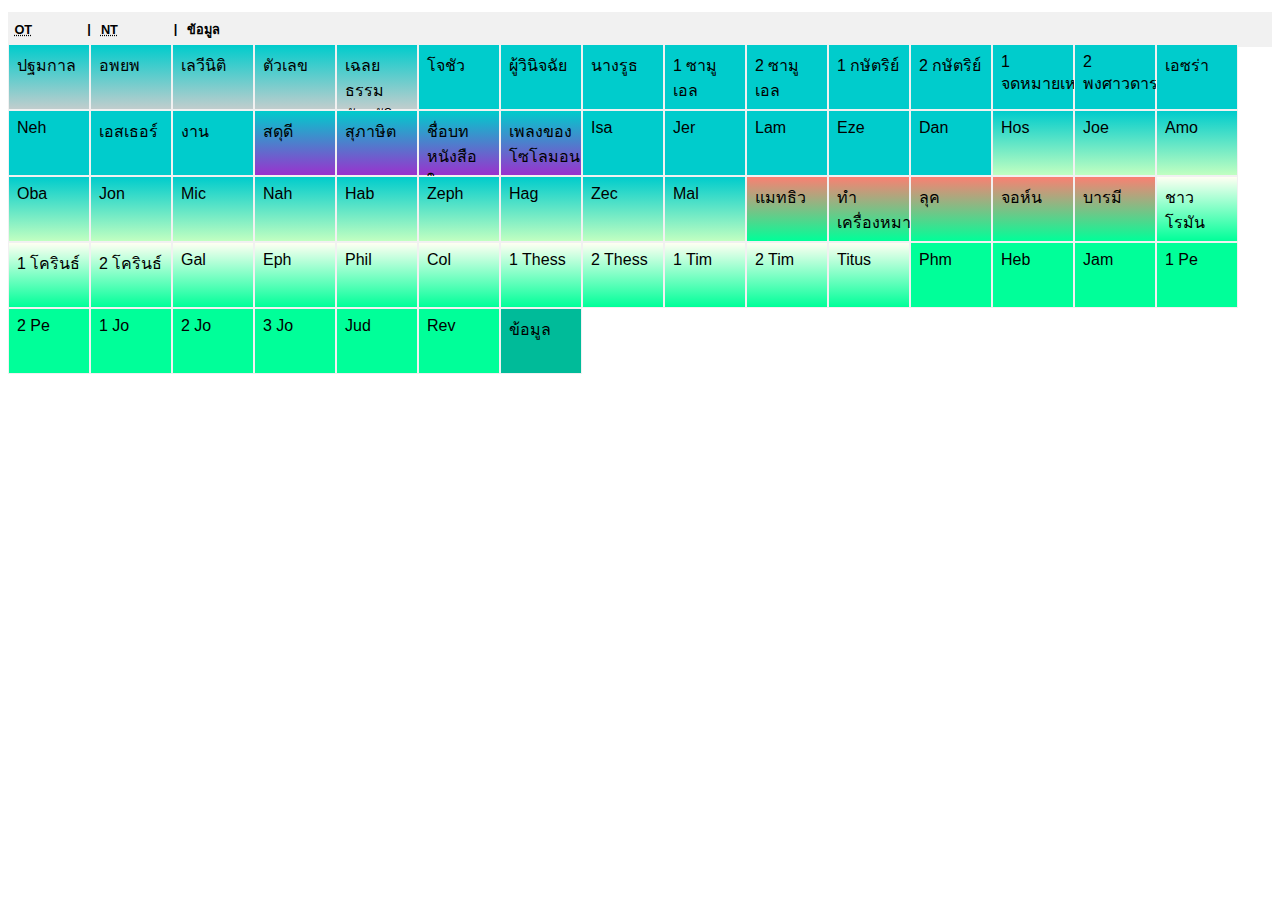
<file: thai.html>
﻿<!DOCTYPE HTML>
<head>
	<meta charset="UTF-8" />
		<meta name="Author" content="Antoine RJ Wright, Mobile Ministry Magazine" />
		<meta name="viewport" content="width=device-width, initial-scale=1, maximum-scale=1, user-scalable=0"/>
	<title>พระคัมภีร์ไบเบิล</title>
	<link rel="stylesheet" type="text/css" href="all-books-styles.css" />
	<script src="jquery-latest.min.js"></script>
</head>
<body>
<header>
	<h1>ดูทั้งหมด</h1>
	<nav>
		<a class="ot"><abbr title="พันธสัญญาเดิม">OT</abbr></a> | 
		<a class="nt"><abbr title="พันธสัญญาใหม่">NT</abbr></a> | 
		<a class="about">ข้อมูล</a>
	</nav>
	<script>$('h1').click(function () {$('ul.chapters').hide("fast");$('section.content').hide("fast");$('section.admin').hide("fast");$('section.books').show("fast");$('a').removeClass('active');$('ul.stats-aa').hide("fast");});</script>
	<script>$('a.ot').click(function () {$('a').removeClass('active');$('a.ot').addClass('active');$('section.books').hide("fast");$('section.content').hide("fast");$('section.ot').show("fast");$('ul.chapters').hide("fast");$('a.book').show("fast");$('ul.about-aa').hide("fast");$('ul.contributions').hide("fast");$('ul.stats-aa').hide("fast");});</script>
	<script>$('a.nt').click(function () {$('a').removeClass('active');$('a.nt').addClass('active');$('section.books').hide("fast");$('section.content').hide("fast");$('section.nt').show("fast");$('ul.chapters').hide("fast");$('a.book').show("fast");$('ul.about-aa').hide("fast");$('ul.contributions').hide("fast");$('ul.stats-aa').hide("fast");});</script>
	<script>$('a.about').click(function () {$('a').removeClass('active');$('a.about').addClass('active');$('section.books').hide("fast");$('section.content').hide("fast");$('section.about').show("fast");$('ul.chapters').hide("fast");$('a.book').show("fast");$('ul.about-aa').hide("fast");$('ul.contributions').hide("fast");$('ul.stats-aa').hide("fast");});</script>
</header>
<div style="clear:both;height:1px;">&nbsp;</div>
<section class="clicked0 books ot">
	<ul>
		<li><a name="gen" id="gen" onclick="clickOTBook()" class="clicked0 book gen torah">ปฐมกาล</a>
			<ul class="gen torah chapters">
				<li><a href="thai/01_001.htm" target="content" class="chapter" id="gen-1">1</a></li>
				<li><a href="thai/01_002.htm" target="content" class="chapter" id="gen-2">2</a></li>
				<li><a href="thai/01_003.htm" target="content" class="chapter" id="gen-3">3</a></li>
				<li><a href="thai/01_004.htm" target="content" class="chapter" id="gen-4">4</a></li>
				<li><a href="thai/01_005.htm" target="content" class="chapter" id="gen-5">5</a></li>
				<li><a href="thai/01_006.htm" target="content" class="chapter" id="gen-6">6</a></li>
				<li><a href="thai/01_007.htm" target="content" class="chapter" id="gen-7">7</a></li>
				<li><a href="thai/01_008.htm" target="content" class="chapter" id="gen-8">8</a></li>
				<li><a href="thai/01_009.htm" target="content" class="chapter" id="gen-9">9</a></li>
				<li><a href="thai/01_010.htm" target="content" class="chapter" id="gen-10">10</a></li>
				<li><a href="thai/01_011.htm" target="content" class="chapter" id="gen-11">11</a></li>
				<li><a href="thai/01_012.htm" target="content" class="chapter" id="gen-12">12</a></li>
				<li><a href="thai/01_013.htm" target="content" class="chapter" id="gen-13">13</a></li>
				<li><a href="thai/01_014.htm" target="content" class="chapter" id="gen-14">14</a></li>
				<li><a href="thai/01_015.htm" target="content" class="chapter" id="gen-15">15</a></li>
				<li><a href="thai/01_016.htm" target="content" class="chapter" id="gen-16">16</a></li>
				<li><a href="thai/01_017.htm" target="content" class="chapter" id="gen-17">17</a></li>
				<li><a href="thai/01_018.htm" target="content" class="chapter" id="gen-18">18</a></li>
				<li><a href="thai/01_019.htm" target="content" class="chapter" id="gen-19">19</a></li>
				<li><a href="thai/01_020.htm" target="content" class="chapter" id="gen-20">20</a></li>
				<li><a href="thai/01_021.htm" target="content" class="chapter" id="gen-21">21</a></li>
				<li><a href="thai/01_022.htm" target="content" class="chapter" id="gen-22">22</a></li>
				<li><a href="thai/01_023.htm" target="content" class="chapter" id="gen-23">23</a></li>
				<li><a href="thai/01_024.htm" target="content" class="chapter" id="gen-24">24</a></li>
				<li><a href="thai/01_025.htm" target="content" class="chapter" id="gen-25">25</a></li>
				<li><a href="thai/01_026.htm" target="content" class="chapter" id="gen-26">26</a></li>
				<li><a href="thai/01_027.htm" target="content" class="chapter" id="gen-27">27</a></li>
				<li><a href="thai/01_028.htm" target="content" class="chapter" id="gen-28">28</a></li>
				<li><a href="thai/01_029.htm" target="content" class="chapter" id="gen-29">29</a></li>
				<li><a href="thai/01_030.htm" target="content" class="chapter" id="gen-30">30</a></li>
				<li><a href="thai/01_031.htm" target="content" class="chapter" id="gen-31">31</a></li>
				<li><a href="thai/01_032.htm" target="content" class="chapter" id="gen-32">32</a></li>
				<li><a href="thai/01_033.htm" target="content" class="chapter" id="gen-33">33</a></li>
				<li><a href="thai/01_034.htm" target="content" class="chapter" id="gen-34">34</a></li>
				<li><a href="thai/01_035.htm" target="content" class="chapter" id="gen-35">35</a></li>
				<li><a href="thai/01_036.htm" target="content" class="chapter" id="gen-36">36</a></li>
				<li><a href="thai/01_037.htm" target="content" class="chapter" id="gen-37">37</a></li>
				<li><a href="thai/01_038.htm" target="content" class="chapter" id="gen-38">38</a></li>
				<li><a href="thai/01_039.htm" target="content" class="chapter" id="gen-39">39</a></li>
				<li><a href="thai/01_040.htm" target="content" class="chapter" id="gen-40">40</a></li>
				<li><a href="thai/01_041.htm" target="content" class="chapter" id="gen-41">41</a></li>
				<li><a href="thai/01_042.htm" target="content" class="chapter" id="gen-42">42</a></li>
				<li><a href="thai/01_043.htm" target="content" class="chapter" id="gen-43">43</a></li>
				<li><a href="thai/01_044.htm" target="content" class="chapter" id="gen-44">44</a></li>
				<li><a href="thai/01_045.htm" target="content" class="chapter" id="gen-45">45</a></li>
				<li><a href="thai/01_046.htm" target="content" class="chapter" id="gen-46">46</a></li>
				<li><a href="thai/01_047.htm" target="content" class="chapter" id="gen-47">47</a></li>
				<li><a href="thai/01_048.htm" target="content" class="chapter" id="gen-48">48</a></li>
				<li><a href="thai/01_049.htm" target="content" class="chapter" id="gen-49">49</a></li>
				<li><a href="thai/01_050.htm" target="content" class="chapter" id="gen-50">50</a></li>
			</ul>
		<script>$('a.gen').click(function () {$('ul.gen').show("fast");$('a.ot').addClass('active');$('a.book').hide("fast");});</script>
		</li>
		<li><a name="exo" id="exo" onclick="clickOTBook()" class="clicked0 book exo torah">อพยพ</a>
			<ul class="exo torah chapters">
				<li><a href="thai/02_001.htm" target="content" class="chapter" id="exo-1">1</a></li>
				<li><a href="thai/02_002.htm" target="content" class="chapter" id="exo-2">2</a></li>
				<li><a href="thai/02_003.htm" target="content" class="chapter" id="exo-3">3</a></li>
				<li><a href="thai/02_004.htm" target="content" class="chapter" id="exo-4">4</a></li>
				<li><a href="thai/02_005.htm" target="content" class="chapter" id="exo-5">5</a></li>
				<li><a href="thai/02_006.htm" target="content" class="chapter" id="exo-6">6</a></li>
				<li><a href="thai/02_007.htm" target="content" class="chapter" id="exo-7">7</a></li>
				<li><a href="thai/02_008.htm" target="content" class="chapter" id="exo-8">8</a></li>
				<li><a href="thai/02_009.htm" target="content" class="chapter" id="exo-9">9</a></li>
				<li><a href="thai/02_010.htm" target="content" class="chapter" id="exo-10">10</a></li>
				<li><a href="thai/02_011.htm" target="content" class="chapter" id="exo-11">11</a></li>
				<li><a href="thai/02_012.htm" target="content" class="chapter" id="exo-12">12</a></li>
				<li><a href="thai/02_013.htm" target="content" class="chapter" id="exo-13">13</a></li>
				<li><a href="thai/02_014.htm" target="content" class="chapter" id="exo-14">14</a></li>
				<li><a href="thai/02_015.htm" target="content" class="chapter" id="exo-15">15</a></li>
				<li><a href="thai/02_016.htm" target="content" class="chapter" id="exo-16">16</a></li>
				<li><a href="thai/02_017.htm" target="content" class="chapter" id="exo-17">17</a></li>
				<li><a href="thai/02_018.htm" target="content" class="chapter" id="exo-18">18</a></li>
				<li><a href="thai/02_019.htm" target="content" class="chapter" id="exo-19">19</a></li>
				<li><a href="thai/02_020.htm" target="content" class="chapter" id="exo-20">20</a></li>
				<li><a href="thai/02_021.htm" target="content" class="chapter" id="exo-21">21</a></li>
				<li><a href="thai/02_022.htm" target="content" class="chapter" id="exo-22">22</a></li>
				<li><a href="thai/02_023.htm" target="content" class="chapter" id="exo-23">23</a></li>
				<li><a href="thai/02_024.htm" target="content" class="chapter" id="exo-24">24</a></li>
				<li><a href="thai/02_025.htm" target="content" class="chapter" id="exo-25">25</a></li>
				<li><a href="thai/02_026.htm" target="content" class="chapter" id="exo-26">26</a></li>
				<li><a href="thai/02_027.htm" target="content" class="chapter" id="exo-27">27</a></li>
				<li><a href="thai/02_028.htm" target="content" class="chapter" id="exo-28">28</a></li>
				<li><a href="thai/02_029.htm" target="content" class="chapter" id="exo-29">29</a></li>
				<li><a href="thai/02_030.htm" target="content" class="chapter" id="exo-30">30</a></li>
				<li><a href="thai/02_031.htm" target="content" class="chapter" id="exo-31">31</a></li>
				<li><a href="thai/02_032.htm" target="content" class="chapter" id="exo-32">32</a></li>
				<li><a href="thai/02_033.htm" target="content" class="chapter" id="exo-33">33</a></li>
				<li><a href="thai/02_034.htm" target="content" class="chapter" id="exo-34">34</a></li>
				<li><a href="thai/02_035.htm" target="content" class="chapter" id="exo-35">35</a></li>
				<li><a href="thai/02_036.htm" target="content" class="chapter" id="exo-36">36</a></li>
				<li><a href="thai/02_037.htm" target="content" class="chapter" id="exo-37">37</a></li>
				<li><a href="thai/02_038.htm" target="content" class="chapter" id="exo-38">38</a></li>
				<li><a href="thai/02_039.htm" target="content" class="chapter" id="exo-39">39</a></li>
				<li><a href="thai/02_040.htm" target="content" class="chapter" id="exo-40">40</a></li>
			</ul>
		<script>$('a.exo').click(function () {$('ul.exo').show("fast");$('a.ot').addClass('active');$('a.book').hide("fast");});</script>
		</li>
		<li><a name="lev" id="lev" onclick="clickOTBook()" class="clicked0 book lev torah">เลวีนิติ</a>
			<ul class="lev torah chapters">
				<li><a href="thai/03_001.htm" target="content" class="chapter" id="lev-1">1</a></li>
				<li><a href="thai/03_002.htm" target="content" class="chapter" id="lev-2">2</a></li>
				<li><a href="thai/03_003.htm" target="content" class="chapter" id="lev-3">3</a></li>
				<li><a href="thai/03_004.htm" target="content" class="chapter" id="lev-4">4</a></li>
				<li><a href="thai/03_005.htm" target="content" class="chapter" id="lev-5">5</a></li>
				<li><a href="thai/03_006.htm" target="content" class="chapter" id="lev-6">6</a></li>
				<li><a href="thai/03_007.htm" target="content" class="chapter" id="lev-7">7</a></li>
				<li><a href="thai/03_008.htm" target="content" class="chapter" id="lev-8">8</a></li>
				<li><a href="thai/03_009.htm" target="content" class="chapter" id="lev-9">9</a></li>
				<li><a href="thai/03_010.htm" target="content" class="chapter" id="lev-10">10</a></li>
				<li><a href="thai/03_011.htm" target="content" class="chapter" id="lev-11">11</a></li>
				<li><a href="thai/03_012.htm" target="content" class="chapter" id="lev-12">12</a></li>
				<li><a href="thai/03_013.htm" target="content" class="chapter" id="lev-13">13</a></li>
				<li><a href="thai/03_014.htm" target="content" class="chapter" id="lev-14">14</a></li>
				<li><a href="thai/03_015.htm" target="content" class="chapter" id="lev-15">15</a></li>
				<li><a href="thai/03_016.htm" target="content" class="chapter" id="lev-16">16</a></li>
				<li><a href="thai/03_017.htm" target="content" class="chapter" id="lev-17">17</a></li>
				<li><a href="thai/03_018.htm" target="content" class="chapter" id="lev-18">18</a></li>
				<li><a href="thai/03_019.htm" target="content" class="chapter" id="lev-19">19</a></li>
				<li><a href="thai/03_020.htm" target="content" class="chapter" id="lev-20">20</a></li>
				<li><a href="thai/03_021.htm" target="content" class="chapter" id="lev-21">21</a></li>
				<li><a href="thai/03_022.htm" target="content" class="chapter" id="lev-22">22</a></li>
				<li><a href="thai/03_023.htm" target="content" class="chapter" id="lev-23">23</a></li>
				<li><a href="thai/03_024.htm" target="content" class="chapter" id="lev-24">24</a></li>
				<li><a href="thai/03_025.htm" target="content" class="chapter" id="lev-25">25</a></li>
				<li><a href="thai/03_026.htm" target="content" class="chapter" id="lev-26">26</a></li>
				<li><a href="thai/03_027.htm" target="content" class="chapter" id="lev-27">27</a></li>
			</ul>
		<script>$('a.lev').click(function () {$('ul.lev').show("fast");$('a.ot').addClass('active');$('a.book').hide("fast");});</script>
		</li>
		<li><a name="num" id="num" onclick="clickOTBook()" class="clicked0 book num torah">ตัวเลข</a>
			<ul class="num torah chapters">
				<li><a href="thai/04_001.htm" target="content" class="chapter" id="num-1">1</a></li>
				<li><a href="thai/04_002.htm" target="content" class="chapter" id="num-2">2</a></li>
				<li><a href="thai/04_003.htm" target="content" class="chapter" id="num-3">3</a></li>
				<li><a href="thai/04_004.htm" target="content" class="chapter" id="num-4">4</a></li>
				<li><a href="thai/04_005.htm" target="content" class="chapter" id="num-5">5</a></li>
				<li><a href="thai/04_006.htm" target="content" class="chapter" id="num-6">6</a></li>
				<li><a href="thai/04_007.htm" target="content" class="chapter" id="num-7">7</a></li>
				<li><a href="thai/04_008.htm" target="content" class="chapter" id="num-8">8</a></li>
				<li><a href="thai/04_009.htm" target="content" class="chapter" id="num-9">9</a></li>
				<li><a href="thai/04_010.htm" target="content" class="chapter" id="num-10">10</a></li>
				<li><a href="thai/04_011.htm" target="content" class="chapter" id="num-11">11</a></li>
				<li><a href="thai/04_012.htm" target="content" class="chapter" id="num-12">12</a></li>
				<li><a href="thai/04_013.htm" target="content" class="chapter" id="num-13">13</a></li>
				<li><a href="thai/04_014.htm" target="content" class="chapter" id="num-14">14</a></li>
				<li><a href="thai/04_015.htm" target="content" class="chapter" id="num-15">15</a></li>
				<li><a href="thai/04_016.htm" target="content" class="chapter" id="num-16">16</a></li>
				<li><a href="thai/04_017.htm" target="content" class="chapter" id="num-17">17</a></li>
				<li><a href="thai/04_018.htm" target="content" class="chapter" id="num-18">18</a></li>
				<li><a href="thai/04_019.htm" target="content" class="chapter" id="num-19">19</a></li>
				<li><a href="thai/04_020.htm" target="content" class="chapter" id="num-20">20</a></li>
				<li><a href="thai/04_021.htm" target="content" class="chapter" id="num-21">21</a></li>
				<li><a href="thai/04_022.htm" target="content" class="chapter" id="num-22">22</a></li>
				<li><a href="thai/04_023.htm" target="content" class="chapter" id="num-23">23</a></li>
				<li><a href="thai/04_024.htm" target="content" class="chapter" id="num-24">24</a></li>
				<li><a href="thai/04_025.htm" target="content" class="chapter" id="num-25">25</a></li>
				<li><a href="thai/04_026.htm" target="content" class="chapter" id="num-26">26</a></li>
				<li><a href="thai/04_027.htm" target="content" class="chapter" id="num-27">27</a></li>
				<li><a href="thai/04_028.htm" target="content" class="chapter" id="num-28">28</a></li>
				<li><a href="thai/04_029.htm" target="content" class="chapter" id="num-29">29</a></li>
				<li><a href="thai/04_030.htm" target="content" class="chapter" id="num-30">30</a></li>
				<li><a href="thai/04_031.htm" target="content" class="chapter" id="num-31">31</a></li>
				<li><a href="thai/04_032.htm" target="content" class="chapter" id="num-32">32</a></li>
				<li><a href="thai/04_033.htm" target="content" class="chapter" id="num-33">33</a></li>
				<li><a href="thai/04_034.htm" target="content" class="chapter" id="num-34">34</a></li>
				<li><a href="thai/04_035.htm" target="content" class="chapter" id="num-35">35</a></li>
				<li><a href="thai/04_036.htm" target="content" class="chapter" id="num-36">36</a></li>
			</ul>
		<script>$('a.num').click(function () {$('ul.num').show("fast");$('a.ot').addClass('active');$('a.book').hide("fast");});</script>
		</li>
		<li><a name="deu" id="deu" onclick="clickOTBook()" class="clicked0 book deu torah">เฉลยธรรมบัญญัติ</a>
			<ul class="deu torah chapters">
				<li><a href="thai/05_001.htm" target="content" class="chapter" id="deu-1">1</a></li>
				<li><a href="thai/05_002.htm" target="content" class="chapter" id="deu-2">2</a></li>
				<li><a href="thai/05_003.htm" target="content" class="chapter" id="deu-3">3</a></li>
				<li><a href="thai/05_004.htm" target="content" class="chapter" id="deu-4">4</a></li>
				<li><a href="thai/05_005.htm" target="content" class="chapter" id="deu-5">5</a></li>
				<li><a href="thai/05_006.htm" target="content" class="chapter" id="deu-6">6</a></li>
				<li><a href="thai/05_007.htm" target="content" class="chapter" id="deu-7">7</a></li>
				<li><a href="thai/05_008.htm" target="content" class="chapter" id="deu-8">8</a></li>
				<li><a href="thai/05_009.htm" target="content" class="chapter" id="deu-9">9</a></li>
				<li><a href="thai/05_010.htm" target="content" class="chapter" id="deu-10">10</a></li>
				<li><a href="thai/05_011.htm" target="content" class="chapter" id="deu-11">11</a></li>
				<li><a href="thai/05_012.htm" target="content" class="chapter" id="deu-12">12</a></li>
				<li><a href="thai/05_013.htm" target="content" class="chapter" id="deu-13">13</a></li>
				<li><a href="thai/05_014.htm" target="content" class="chapter" id="deu-14">14</a></li>
				<li><a href="thai/05_015.htm" target="content" class="chapter" id="deu-15">15</a></li>
				<li><a href="thai/05_016.htm" target="content" class="chapter" id="deu-16">16</a></li>
				<li><a href="thai/05_017.htm" target="content" class="chapter" id="deu-17">17</a></li>
				<li><a href="thai/05_018.htm" target="content" class="chapter" id="deu-18">18</a></li>
				<li><a href="thai/05_019.htm" target="content" class="chapter" id="deu-19">19</a></li>
				<li><a href="thai/05_020.htm" target="content" class="chapter" id="deu-20">20</a></li>
				<li><a href="thai/05_021.htm" target="content" class="chapter" id="deu-21">21</a></li>
				<li><a href="thai/05_022.htm" target="content" class="chapter" id="deu-22">22</a></li>
				<li><a href="thai/05_023.htm" target="content" class="chapter" id="deu-23">23</a></li>
				<li><a href="thai/05_024.htm" target="content" class="chapter" id="deu-24">24</a></li>
				<li><a href="thai/05_025.htm" target="content" class="chapter" id="deu-25">25</a></li>
				<li><a href="thai/05_026.htm" target="content" class="chapter" id="deu-26">26</a></li>
				<li><a href="thai/05_027.htm" target="content" class="chapter" id="deu-27">27</a></li>
				<li><a href="thai/05_028.htm" target="content" class="chapter" id="deu-28">28</a></li>
				<li><a href="thai/05_029.htm" target="content" class="chapter" id="deu-29">29</a></li>
				<li><a href="thai/05_030.htm" target="content" class="chapter" id="deu-30">30</a></li>
				<li><a href="thai/05_031.htm" target="content" class="chapter" id="deu-31">31</a></li>
				<li><a href="thai/05_032.htm" target="content" class="chapter" id="deu-32">32</a></li>
				<li><a href="thai/05_033.htm" target="content" class="chapter" id="deu-33">33</a></li>
				<li><a href="thai/05_034.htm" target="content" class="chapter" id="deu-34">34</a></li>
			</ul>
		<script>$('a.deu').click(function () {$('ul.deu').show("fast");$('a.ot').addClass('active');$('a.book').hide("fast");});</script>
		</li>
		<li><a name="jos" id="jos" onclick="clickOTBook()" class="clicked0 book jos">โจชัว</a>
			<ul class="jos chapters">
				<li><a href="thai/06_001.htm" target="content" class="chapter" id="jos-1">1</a></li>
				<li><a href="thai/06_002.htm" target="content" class="chapter" id="jos-2">2</a></li>
				<li><a href="thai/06_003.htm" target="content" class="chapter" id="jos-3">3</a></li>
				<li><a href="thai/06_004.htm" target="content" class="chapter" id="jos-4">4</a></li>
				<li><a href="thai/06_005.htm" target="content" class="chapter" id="jos-5">5</a></li>
				<li><a href="thai/06_006.htm" target="content" class="chapter" id="jos-6">6</a></li>
				<li><a href="thai/06_007.htm" target="content" class="chapter" id="jos-7">7</a></li>
				<li><a href="thai/06_008.htm" target="content" class="chapter" id="jos-8">8</a></li>
				<li><a href="thai/06_009.htm" target="content" class="chapter" id="jos-9">9</a></li>
				<li><a href="thai/06_010.htm" target="content" class="chapter" id="jos-10">10</a></li>
				<li><a href="thai/06_011.htm" target="content" class="chapter" id="jos-11">11</a></li>
				<li><a href="thai/06_012.htm" target="content" class="chapter" id="jos-12">12</a></li>
				<li><a href="thai/06_013.htm" target="content" class="chapter" id="jos-13">13</a></li>
				<li><a href="thai/06_014.htm" target="content" class="chapter" id="jos-14">14</a></li>
				<li><a href="thai/06_015.htm" target="content" class="chapter" id="jos-15">15</a></li>
				<li><a href="thai/06_016.htm" target="content" class="chapter" id="jos-16">16</a></li>
				<li><a href="thai/06_017.htm" target="content" class="chapter" id="jos-17">17</a></li>
				<li><a href="thai/06_018.htm" target="content" class="chapter" id="jos-18">18</a></li>
				<li><a href="thai/06_019.htm" target="content" class="chapter" id="jos-19">19</a></li>
				<li><a href="thai/06_020.htm" target="content" class="chapter" id="jos-20">20</a></li>
				<li><a href="thai/06_021.htm" target="content" class="chapter" id="jos-21">21</a></li>
				<li><a href="thai/06_022.htm" target="content" class="chapter" id="jos-22">22</a></li>
				<li><a href="thai/06_023.htm" target="content" class="chapter" id="jos-23">23</a></li>
				<li><a href="thai/06_024.htm" target="content" class="chapter" id="jos-24">24</a></li>
			</ul>
		<script>$('a.jos').click(function () {$('ul.jos').show("fast");$('a.ot').addClass('active');$('a.book').hide("fast");});</script>
		</li>
		<li><a name="jdg" id="jdg" onclick="clickOTBook()" class="clicked0 book jdg">ผู้วินิจฉัย</a>
			<ul class="jdg chapters">
				<li><a href="thai/07_001.htm" target="content" class="chapter" id="jdg-1">1</a></li>
				<li><a href="thai/07_002.htm" target="content" class="chapter" id="jdg-2">2</a></li>
				<li><a href="thai/07_003.htm" target="content" class="chapter" id="jdg-3">3</a></li>
				<li><a href="thai/07_004.htm" target="content" class="chapter" id="jdg-4">4</a></li>
				<li><a href="thai/07_005.htm" target="content" class="chapter" id="jdg-5">5</a></li>
				<li><a href="thai/07_006.htm" target="content" class="chapter" id="jdg-6">6</a></li>
				<li><a href="thai/07_007.htm" target="content" class="chapter" id="jdg-7">7</a></li>
				<li><a href="thai/07_008.htm" target="content" class="chapter" id="jdg-8">8</a></li>
				<li><a href="thai/07_009.htm" target="content" class="chapter" id="jdg-9">9</a></li>
				<li><a href="thai/07_010.htm" target="content" class="chapter" id="jdg-10">10</a></li>
				<li><a href="thai/07_011.htm" target="content" class="chapter" id="jdg-11">11</a></li>
				<li><a href="thai/07_012.htm" target="content" class="chapter" id="jdg-12">12</a></li>
				<li><a href="thai/07_013.htm" target="content" class="chapter" id="jdg-13">13</a></li>
				<li><a href="thai/07_014.htm" target="content" class="chapter" id="jdg-14">14</a></li>
				<li><a href="thai/07_015.htm" target="content" class="chapter" id="jdg-15">15</a></li>
				<li><a href="thai/07_016.htm" target="content" class="chapter" id="jdg-16">16</a></li>
				<li><a href="thai/07_017.htm" target="content" class="chapter" id="jdg-17">17</a></li>
				<li><a href="thai/07_018.htm" target="content" class="chapter" id="jdg-18">18</a></li>
				<li><a href="thai/07_019.htm" target="content" class="chapter" id="jdg-19">19</a></li>
				<li><a href="thai/07_020.htm" target="content" class="chapter" id="jdg-20">20</a></li>
				<li><a href="thai/07_021.htm" target="content" class="chapter" id="jdg-21">21</a></li>
			</ul>
		<script>$('a.jdg').click(function () {$('ul.jdg').show("fast");$('a.ot').addClass('active');$('a.book').hide("fast");});</script>
		</li>
		<li><a name="rut" id="rut" onclick="clickOTBook()" class="clicked0 book rut">นางรูธ</a>
			<ul class="rut chapters">
				<li><a href="thai/08_001.htm" target="content" class="chapter" id="rut-1">1</a></li>
				<li><a href="thai/08_002.htm" target="content" class="chapter" id="rut-2">2</a></li>
				<li><a href="thai/08_003.htm" target="content" class="chapter" id="rut-3">3</a></li>
				<li><a href="thai/08_004.htm" target="content" class="chapter" id="rut-4">4</a></li>
			</ul>
		<script>$('a.rut').click(function () {$('ul.rut').show("fast");$('a.ot').addClass('active');$('a.book').hide("fast");});</script>
		</li>
		<li><a name="sam1" id="sam1" onclick="clickOTBook()" class="clicked0 book sam1">1 ซามูเอล</a>
			<ul class="sam1 chapters">
				<li><a href="thai/09_001.htm" target="content" class="chapter" id="sam1-1">1</a></li>
				<li><a href="thai/09_002.htm" target="content" class="chapter" id="sam1-2">2</a></li>
				<li><a href="thai/09_003.htm" target="content" class="chapter" id="sam1-3">3</a></li>
				<li><a href="thai/09_004.htm" target="content" class="chapter" id="sam1-4">4</a></li>
				<li><a href="thai/09_005.htm" target="content" class="chapter" id="sam1-5">5</a></li>
				<li><a href="thai/09_006.htm" target="content" class="chapter" id="sam1-6">6</a></li>
				<li><a href="thai/09_007.htm" target="content" class="chapter" id="sam1-7">7</a></li>
				<li><a href="thai/09_008.htm" target="content" class="chapter" id="sam1-8">8</a></li>
				<li><a href="thai/09_009.htm" target="content" class="chapter" id="sam1-9">9</a></li>
				<li><a href="thai/09_010.htm" target="content" class="chapter" id="sam1-10">10</a></li>
				<li><a href="thai/09_011.htm" target="content" class="chapter" id="sam1-11">11</a></li>
				<li><a href="thai/09_012.htm" target="content" class="chapter" id="sam1-12">12</a></li>
				<li><a href="thai/09_013.htm" target="content" class="chapter" id="sam1-13">13</a></li>
				<li><a href="thai/09_014.htm" target="content" class="chapter" id="sam1-14">14</a></li>
				<li><a href="thai/09_015.htm" target="content" class="chapter" id="sam1-15">15</a></li>
				<li><a href="thai/09_016.htm" target="content" class="chapter" id="sam1-16">16</a></li>
				<li><a href="thai/09_017.htm" target="content" class="chapter" id="sam1-17">17</a></li>
				<li><a href="thai/09_018.htm" target="content" class="chapter" id="sam1-18">18</a></li>
				<li><a href="thai/09_019.htm" target="content" class="chapter" id="sam1-19">19</a></li>
				<li><a href="thai/09_020.htm" target="content" class="chapter" id="sam1-20">20</a></li>
				<li><a href="thai/09_021.htm" target="content" class="chapter" id="sam1-21">21</a></li>
				<li><a href="thai/09_022.htm" target="content" class="chapter" id="sam1-22">22</a></li>
				<li><a href="thai/09_023.htm" target="content" class="chapter" id="sam1-23">23</a></li>
				<li><a href="thai/09_024.htm" target="content" class="chapter" id="sam1-24">24</a></li>
				<li><a href="thai/09_025.htm" target="content" class="chapter" id="sam1-25">25</a></li>
				<li><a href="thai/09_026.htm" target="content" class="chapter" id="sam1-26">26</a></li>
				<li><a href="thai/09_027.htm" target="content" class="chapter" id="sam1-27">27</a></li>
				<li><a href="thai/09_028.htm" target="content" class="chapter" id="sam1-28">28</a></li>
				<li><a href="thai/09_029.htm" target="content" class="chapter" id="sam1-29">29</a></li>
				<li><a href="thai/09_030.htm" target="content" class="chapter" id="sam1-30">30</a></li>
				<li><a href="thai/09_031.htm" target="content" class="chapter" id="sam1-31">31</a></li>
			</ul>
		<script>$('a.sam1').click(function () {$('ul.sam1').show("fast");$('a.ot').addClass('active');$('a.book').hide("fast");});</script>
		</li>
		<li><a name="sam2" id="sam2" onclick="clickOTBook()" class="clicked0 book sam2">2 ซามูเอล</a>
			<ul class="sam2 chapters">
				<li><a href="thai/10_001.htm" target="content" class="chapter" id="sam2-1">1</a></li>
				<li><a href="thai/10_002.htm" target="content" class="chapter" id="sam2-2">2</a></li>
				<li><a href="thai/10_003.htm" target="content" class="chapter" id="sam2-3">3</a></li>
				<li><a href="thai/10_004.htm" target="content" class="chapter" id="sam2-4">4</a></li>
				<li><a href="thai/10_005.htm" target="content" class="chapter" id="sam2-5">5</a></li>
				<li><a href="thai/10_006.htm" target="content" class="chapter" id="sam2-6">6</a></li>
				<li><a href="thai/10_007.htm" target="content" class="chapter" id="sam2-7">7</a></li>
				<li><a href="thai/10_008.htm" target="content" class="chapter" id="sam2-8">8</a></li>
				<li><a href="thai/10_009.htm" target="content" class="chapter" id="sam2-9">9</a></li>
				<li><a href="thai/10_010.htm" target="content" class="chapter" id="sam2-10">10</a></li>
				<li><a href="thai/10_011.htm" target="content" class="chapter" id="sam2-11">11</a></li>
				<li><a href="thai/10_012.htm" target="content" class="chapter" id="sam2-12">12</a></li>
				<li><a href="thai/10_013.htm" target="content" class="chapter" id="sam2-13">13</a></li>
				<li><a href="thai/10_014.htm" target="content" class="chapter" id="sam2-14">14</a></li>
				<li><a href="thai/10_015.htm" target="content" class="chapter" id="sam2-15">15</a></li>
				<li><a href="thai/10_016.htm" target="content" class="chapter" id="sam2-16">16</a></li>
				<li><a href="thai/10_017.htm" target="content" class="chapter" id="sam2-17">17</a></li>
				<li><a href="thai/10_018.htm" target="content" class="chapter" id="sam2-18">18</a></li>
				<li><a href="thai/10_019.htm" target="content" class="chapter" id="sam2-19">19</a></li>
				<li><a href="thai/10_020.htm" target="content" class="chapter" id="sam2-20">20</a></li>
				<li><a href="thai/10_021.htm" target="content" class="chapter" id="sam2-21">21</a></li>
				<li><a href="thai/10_022.htm" target="content" class="chapter" id="sam2-22">22</a></li>
				<li><a href="thai/10_023.htm" target="content" class="chapter" id="sam2-23">23</a></li>
				<li><a href="thai/10_024.htm" target="content" class="chapter" id="sam2-24">24</a></li>
			</ul>
		<script>$('a.sam2').click(function () {$('ul.sam2').show("fast");$('a.ot').addClass('active');$('a.book').hide("fast");});</script>
		</li>
		<li><a name="kgs1" id="kgs1" onclick="clickOTBook()" class="clicked0 book kgs1">1 กษัตริย์</a>
			<ul class="kgs1 chapters">
				<li><a href="thai/11_001.htm" target="content" class="chapter" id="kgs1-1">1</a></li>
				<li><a href="thai/11_002.htm" target="content" class="chapter" id="kgs1-2">2</a></li>
				<li><a href="thai/11_003.htm" target="content" class="chapter" id="kgs1-3">3</a></li>
				<li><a href="thai/11_004.htm" target="content" class="chapter" id="kgs1-4">4</a></li>
				<li><a href="thai/11_005.htm" target="content" class="chapter" id="kgs1-5">5</a></li>
				<li><a href="thai/11_006.htm" target="content" class="chapter" id="kgs1-6">6</a></li>
				<li><a href="thai/11_007.htm" target="content" class="chapter" id="kgs1-7">7</a></li>
				<li><a href="thai/11_008.htm" target="content" class="chapter" id="kgs1-8">8</a></li>
				<li><a href="thai/11_009.htm" target="content" class="chapter" id="kgs1-9">9</a></li>
				<li><a href="thai/11_010.htm" target="content" class="chapter" id="kgs1-10">10</a></li>
				<li><a href="thai/11_011.htm" target="content" class="chapter" id="kgs1-11">11</a></li>
				<li><a href="thai/11_012.htm" target="content" class="chapter" id="kgs1-12">12</a></li>
				<li><a href="thai/11_013.htm" target="content" class="chapter" id="kgs1-13">13</a></li>
				<li><a href="thai/11_014.htm" target="content" class="chapter" id="kgs1-14">14</a></li>
				<li><a href="thai/11_015.htm" target="content" class="chapter" id="kgs1-15">15</a></li>
				<li><a href="thai/11_016.htm" target="content" class="chapter" id="kgs1-16">16</a></li>
				<li><a href="thai/11_017.htm" target="content" class="chapter" id="kgs1-17">17</a></li>
				<li><a href="thai/11_018.htm" target="content" class="chapter" id="kgs1-18">18</a></li>
				<li><a href="thai/11_019.htm" target="content" class="chapter" id="kgs1-19">19</a></li>
				<li><a href="thai/11_020.htm" target="content" class="chapter" id="kgs1-20">20</a></li>
				<li><a href="thai/11_021.htm" target="content" class="chapter" id="kgs1-21">21</a></li>
				<li><a href="thai/11_022.htm" target="content" class="chapter" id="kgs1-22">22</a></li>
			</ul>
		<script>$('a.kgs1').click(function () {$('ul.kgs1').show("fast");$('a.ot').addClass('active');$('a.book').hide("fast");});</script>
		</li>
		<li><a name="kgs2" id="kgs2" onclick="clickOTBook()" class="clicked0 book kgs2">2 กษัตริย์</a>
			<ul class="kgs2 chapters">
				<li><a href="thai/12_001.htm" target="content" class="chapter" id="kgs2-1">1</a></li>
				<li><a href="thai/12_002.htm" target="content" class="chapter" id="kgs2-2">2</a></li>
				<li><a href="thai/12_003.htm" target="content" class="chapter" id="kgs2-3">3</a></li>
				<li><a href="thai/12_004.htm" target="content" class="chapter" id="kgs2-4">4</a></li>
				<li><a href="thai/12_005.htm" target="content" class="chapter" id="kgs2-5">5</a></li>
				<li><a href="thai/12_006.htm" target="content" class="chapter" id="kgs2-6">6</a></li>
				<li><a href="thai/12_007.htm" target="content" class="chapter" id="kgs2-7">7</a></li>
				<li><a href="thai/12_008.htm" target="content" class="chapter" id="kgs2-8">8</a></li>
				<li><a href="thai/12_009.htm" target="content" class="chapter" id="kgs2-9">9</a></li>
				<li><a href="thai/12_010.htm" target="content" class="chapter" id="kgs2-10">10</a></li>
				<li><a href="thai/12_011.htm" target="content" class="chapter" id="kgs2-11">11</a></li>
				<li><a href="thai/12_012.htm" target="content" class="chapter" id="kgs2-12">12</a></li>
				<li><a href="thai/12_013.htm" target="content" class="chapter" id="kgs2-13">13</a></li>
				<li><a href="thai/12_014.htm" target="content" class="chapter" id="kgs2-14">14</a></li>
				<li><a href="thai/12_015.htm" target="content" class="chapter" id="kgs2-15">15</a></li>
				<li><a href="thai/12_016.htm" target="content" class="chapter" id="kgs2-16">16</a></li>
				<li><a href="thai/12_017.htm" target="content" class="chapter" id="kgs2-17">17</a></li>
				<li><a href="thai/12_018.htm" target="content" class="chapter" id="kgs2-18">18</a></li>
				<li><a href="thai/12_019.htm" target="content" class="chapter" id="kgs2-19">19</a></li>
				<li><a href="thai/12_020.htm" target="content" class="chapter" id="kgs2-20">20</a></li>
				<li><a href="thai/12_021.htm" target="content" class="chapter" id="kgs2-21">21</a></li>
				<li><a href="thai/12_022.htm" target="content" class="chapter" id="kgs2-22">22</a></li>
				<li><a href="thai/12_023.htm" target="content" class="chapter" id="kgs2-23">23</a></li>
				<li><a href="thai/12_024.htm" target="content" class="chapter" id="kgs2-24">24</a></li>
				<li><a href="thai/12_025.htm" target="content" class="chapter" id="kgs2-25">25</a></li>
			</ul>
		<script>$('a.kgs2').click(function () {$('ul.kgs2').show("fast");$('a.ot').addClass('active');$('a.book').hide("fast");});</script>
		</li>
		<li><a name="chr1" id="chr1" onclick="clickOTBook()" class="clicked0 book chr1">1 จดหมายเหตุ</a>
			<ul class="chr1 chapters">
				<li><a href="thai/1ch1.htm" target="content" class="chapter" id="chr1-1">1</a></li>
				<li><a href="thai/1ch2.htm" target="content" class="chapter" id="chr1-2">2</a></li>
				<li><a href="thai/1ch3.htm" target="content" class="chapter" id="chr1-3">3</a></li>
				<li><a href="thai/1ch4.htm" target="content" class="chapter" id="chr1-4">4</a></li>
				<li><a href="thai/1ch5.htm" target="content" class="chapter" id="chr1-5">5</a></li>
				<li><a href="thai/1ch6.htm" target="content" class="chapter" id="chr1-6">6</a></li>
				<li><a href="thai/1ch7.htm" target="content" class="chapter" id="chr1-7">7</a></li>
				<li><a href="thai/1ch8.htm" target="content" class="chapter" id="chr1-8">8</a></li>
				<li><a href="thai/1ch9.htm" target="content" class="chapter" id="chr1-9">9</a></li>
				<li><a href="thai/1ch10.htm" target="content" class="chapter" id="chr1-10">10</a></li>
				<li><a href="thai/1ch11.htm" target="content" class="chapter" id="chr1-11">11</a></li>
				<li><a href="thai/1ch12.htm" target="content" class="chapter" id="chr1-12">12</a></li>
				<li><a href="thai/1ch13.htm" target="content" class="chapter" id="chr1-13">13</a></li>
				<li><a href="thai/1ch14.htm" target="content" class="chapter" id="chr1-14">14</a></li>
				<li><a href="thai/1ch15.htm" target="content" class="chapter" id="chr1-15">15</a></li>
				<li><a href="thai/1ch16.htm" target="content" class="chapter" id="chr1-16">16</a></li>
				<li><a href="thai/1ch17.htm" target="content" class="chapter" id="chr1-17">17</a></li>
				<li><a href="thai/1ch18.htm" target="content" class="chapter" id="chr1-18">18</a></li>
				<li><a href="thai/1ch19.htm" target="content" class="chapter" id="chr1-19">19</a></li>
				<li><a href="thai/1ch20.htm" target="content" class="chapter" id="chr1-20">20</a></li>
				<li><a href="thai/1ch21.htm" target="content" class="chapter" id="chr1-21">21</a></li>
				<li><a href="thai/1ch22.htm" target="content" class="chapter" id="chr1-22">22</a></li>
				<li><a href="thai/1ch23.htm" target="content" class="chapter" id="chr1-23">23</a></li>
				<li><a href="thai/1ch24.htm" target="content" class="chapter" id="chr1-24">24</a></li>
				<li><a href="thai/1ch25.htm" target="content" class="chapter" id="chr1-25">25</a></li>
				<li><a href="thai/1ch26.htm" target="content" class="chapter" id="chr1-26">26</a></li>
				<li><a href="thai/1ch27.htm" target="content" class="chapter" id="chr1-27">27</a></li>
				<li><a href="thai/1ch28.htm" target="content" class="chapter" id="chr1-28">28</a></li>
				<li><a href="thai/1ch29.htm" target="content" class="chapter" id="chr1-29">29</a></li>
			</ul>
		<script>$('a.chr1').click(function () {$('ul.chr1').show("fast");$('a.ot').addClass('active');$('a.book').hide("fast");});</script>
		</li>
		<li><a name="chr2" id="chr2" onclick="clickOTBook()" class="clicked0 book chr2">2 พงศาวดาร</a>
			<ul class="chr2 chapters">
				<li><a href="thai/2ch1.htm" target="content" class="chapter" id="chr2-1">1</a></li>
				<li><a href="thai/2ch2.htm" target="content" class="chapter" id="chr2-2">2</a></li>
				<li><a href="thai/2ch3.htm" target="content" class="chapter" id="chr2-3">3</a></li>
				<li><a href="thai/2ch4.htm" target="content" class="chapter" id="chr2-4">4</a></li>
				<li><a href="thai/2ch5.htm" target="content" class="chapter" id="chr2-5">5</a></li>
				<li><a href="thai/2ch6.htm" target="content" class="chapter" id="chr2-6">6</a></li>
				<li><a href="thai/2ch7.htm" target="content" class="chapter" id="chr2-7">7</a></li>
				<li><a href="thai/2ch8.htm" target="content" class="chapter" id="chr2-8">8</a></li>
				<li><a href="thai/2ch9.htm" target="content" class="chapter" id="chr2-9">9</a></li>
				<li><a href="thai/2ch10.htm" target="content" class="chapter" id="chr2-10">10</a></li>
				<li><a href="thai/2ch11.htm" target="content" class="chapter" id="chr2-11">11</a></li>
				<li><a href="thai/2ch12.htm" target="content" class="chapter" id="chr2-12">12</a></li>
				<li><a href="thai/2ch13.htm" target="content" class="chapter" id="chr2-13">13</a></li>
				<li><a href="thai/2ch14.htm" target="content" class="chapter" id="chr2-14">14</a></li>
				<li><a href="thai/2ch15.htm" target="content" class="chapter" id="chr2-15">15</a></li>
				<li><a href="thai/2ch16.htm" target="content" class="chapter" id="chr2-16">16</a></li>
				<li><a href="thai/2ch17.htm" target="content" class="chapter" id="chr2-17">17</a></li>
				<li><a href="thai/2ch18.htm" target="content" class="chapter" id="chr2-18">18</a></li>
				<li><a href="thai/2ch19.htm" target="content" class="chapter" id="chr2-19">19</a></li>
				<li><a href="thai/2ch20.htm" target="content" class="chapter" id="chr2-20">20</a></li>
				<li><a href="thai/2ch21.htm" target="content" class="chapter" id="chr2-21">21</a></li>
				<li><a href="thai/2ch22.htm" target="content" class="chapter" id="chr2-22">22</a></li>
				<li><a href="thai/2ch23.htm" target="content" class="chapter" id="chr2-23">23</a></li>
				<li><a href="thai/2ch24.htm" target="content" class="chapter" id="chr2-24">24</a></li>
				<li><a href="thai/2ch25.htm" target="content" class="chapter" id="chr2-25">25</a></li>
				<li><a href="thai/2ch26.htm" target="content" class="chapter" id="chr2-26">26</a></li>
				<li><a href="thai/2ch27.htm" target="content" class="chapter" id="chr2-27">27</a></li>
				<li><a href="thai/2ch28.htm" target="content" class="chapter" id="chr2-28">28</a></li>
				<li><a href="thai/2ch29.htm" target="content" class="chapter" id="chr2-29">29</a></li>
				<li><a href="thai/2ch30.htm" target="content" class="chapter" id="chr2-30">30</a></li>
				<li><a href="thai/2ch31.htm" target="content" class="chapter" id="chr2-31">31</a></li>
				<li><a href="thai/2ch32.htm" target="content" class="chapter" id="chr2-32">32</a></li>
				<li><a href="thai/2ch33.htm" target="content" class="chapter" id="chr2-33">33</a></li>
				<li><a href="thai/2ch34.htm" target="content" class="chapter" id="chr2-34">34</a></li>
				<li><a href="thai/2ch35.htm" target="content" class="chapter" id="chr2-35">35</a></li>
				<li><a href="thai/2ch36.htm" target="content" class="chapter" id="chr2-36">36</a></li>
				<li><a href="thai/2ch37.htm" target="content" class="chapter" id="chr2-37">37</a></li>
			</ul>
		<script>$('a.chr2').click(function () {$('ul.chr2').show("fast");$('a.ot').addClass('active');$('a.book').hide("fast");});</script>
		</li>
		<li><a name="ezr" id="ezr" onclick="clickOTBook()" class="clicked0 book ezr">เอซร่า</a>
			<ul class="ezra chapters">
				<li><a href="thai/ezr1.htm" target="content" class="chapter" id="ezr-1">1</a></li>
				<li><a href="thai/ezr2.htm" target="content" class="chapter" id="ezr-2">2</a></li>
				<li><a href="thai/ezr3.htm" target="content" class="chapter" id="ezr-3">3</a></li>
				<li><a href="thai/ezr4.htm" target="content" class="chapter" id="ezr-4">4</a></li>
				<li><a href="thai/ezr5.htm" target="content" class="chapter" id="ezr-5">5</a></li>
				<li><a href="thai/ezr6.htm" target="content" class="chapter" id="ezr-6">6</a></li>
				<li><a href="thai/ezr7.htm" target="content" class="chapter" id="ezr-7">7</a></li>
				<li><a href="thai/ezr8.htm" target="content" class="chapter" id="ezr-8">8</a></li>
				<li><a href="thai/ezr9.htm" target="content" class="chapter" id="ezr-9">9</a></li>
				<li><a href="thai/ezr9.htm" target="content" class="chapter" id="ezr-10">10</a></li>
			</ul>
		<script>$('a.ezr').click(function () {$('ul.ezr').show("fast");$('a.ot').addClass('active');$('a.book').hide("fast");});</script>
		</li>
		<li><a name="neh" id="neh" onclick="clickOTBook()" class="clicked0 book neh">Neh</a>
			<ul class="neh chapters">
				<li><a href="thai/neh1.htm" target="content" class="chapter" id="neh-1">1</a></li>
				<li><a href="thai/neh2.htm" target="content" class="chapter" id="neh-2">2</a></li>
				<li><a href="thai/neh3.htm" target="content" class="chapter" id="neh-3">3</a></li>
				<li><a href="thai/neh4.htm" target="content" class="chapter" id="neh-4">4</a></li>
				<li><a href="thai/neh5.htm" target="content" class="chapter" id="neh-5">5</a></li>
				<li><a href="thai/neh6.htm" target="content" class="chapter" id="neh-6">6</a></li>
				<li><a href="thai/neh7.htm" target="content" class="chapter" id="neh-7">7</a></li>
				<li><a href="thai/neh8.htm" target="content" class="chapter" id="neh-8">8</a></li>
				<li><a href="thai/neh9.htm" target="content" class="chapter" id="neh-9">9</a></li>
				<li><a href="thai/neh10.htm" target="content" class="chapter" id="neh-10">10</a></li>
				<li><a href="thai/neh11.htm" target="content" class="chapter" id="neh-11">11</a></li>
				<li><a href="thai/neh12.htm" target="content" class="chapter" id="neh-12">12</a></li>
				<li><a href="thai/neh13.htm" target="content" class="chapter" id="neh-13">13</a></li>
			</ul>
		<script>$('a.neh').click(function () {$('ul.neh').show("fast");$('a.ot').addClass('active');$('a.book').hide("fast");});</script>
		</li>
		<li><a name="est" id="est" onclick="clickOTBook()" class="clicked0 book est">เอสเธอร์</a>
			<ul class="est chapters">
				<li><a href="thai/est1.htm" target="content" class="chapter" id="est-1">1</a></li>
				<li><a href="thai/est2.htm" target="content" class="chapter" id="est-2">2</a></li>
				<li><a href="thai/est3.htm" target="content" class="chapter" id="est-3">3</a></li>
				<li><a href="thai/est4.htm" target="content" class="chapter" id="est-4">4</a></li>
				<li><a href="thai/est5.htm" target="content" class="chapter" id="est-5">5</a></li>
				<li><a href="thai/est6.htm" target="content" class="chapter" id="est-6">6</a></li>
				<li><a href="thai/est7.htm" target="content" class="chapter" id="est-7">7</a></li>
				<li><a href="thai/est8.htm" target="content" class="chapter" id="est-8">8</a></li>
				<li><a href="thai/est9.htm" target="content" class="chapter" id="est-9">9</a></li>
				<li><a href="thai/est10.htm" target="content" class="chapter" id="est-10">10</a></li>
			</ul>
		<script>$('a.est').click(function () {$('ul.est').show("fast");$('a.ot').addClass('active');$('a.book').hide("fast");});</script>
		</li>
		<li><a name="job" id="job" onclick="clickOTBook()" class="clicked0 book job">งาน</a>
			<ul class="job chapters">
				<li><a href="thai/job1.htm" target="content" class="chapter" id="job-1">1</a></li>
				<li><a href="thai/job2.htm" target="content" class="chapter" id="job-2">2</a></li>
				<li><a href="thai/job3.htm" target="content" class="chapter" id="job-3">3</a></li>
				<li><a href="thai/job4.htm" target="content" class="chapter" id="job-4">4</a></li>
				<li><a href="thai/job5.htm" target="content" class="chapter" id="job-5">5</a></li>
				<li><a href="thai/job6.htm" target="content" class="chapter" id="job-6">6</a></li>
				<li><a href="thai/job7.htm" target="content" class="chapter" id="job-7">7</a></li>
				<li><a href="thai/job8.htm" target="content" class="chapter" id="job-8">8</a></li>
				<li><a href="thai/job9.htm" target="content" class="chapter" id="job-9">9</a></li>
				<li><a href="thai/job10.htm" target="content" class="chapter" id="job-10">10</a></li>
				<li><a href="thai/job11.htm" target="content" class="chapter" id="job-11">11</a></li>
				<li><a href="thai/job12.htm" target="content" class="chapter" id="job-12">12</a></li>
				<li><a href="thai/job13.htm" target="content" class="chapter" id="job-13">13</a></li>
				<li><a href="thai/job14.htm" target="content" class="chapter" id="job-14">14</a></li>
				<li><a href="thai/job15.htm" target="content" class="chapter" id="job-15">15</a></li>
				<li><a href="thai/job16.htm" target="content" class="chapter" id="job-16">16</a></li>
				<li><a href="thai/job17.htm" target="content" class="chapter" id="job-17">17</a></li>
				<li><a href="thai/job18.htm" target="content" class="chapter" id="job-18">18</a></li>
				<li><a href="thai/job19.htm" target="content" class="chapter" id="job-19">19</a></li>
				<li><a href="thai/job20.htm" target="content" class="chapter" id="job-20">20</a></li>
				<li><a href="thai/job21.htm" target="content" class="chapter" id="job-21">21</a></li>
				<li><a href="thai/job22.htm" target="content" class="chapter" id="job-22">22</a></li>
				<li><a href="thai/job23.htm" target="content" class="chapter" id="job-23">23</a></li>
				<li><a href="thai/job24.htm" target="content" class="chapter" id="job-24">24</a></li>
				<li><a href="thai/job25.htm" target="content" class="chapter" id="job-25">25</a></li>
				<li><a href="thai/job26.htm" target="content" class="chapter" id="job-26">26</a></li>
				<li><a href="thai/job27.htm" target="content" class="chapter" id="job-27">27</a></li>
				<li><a href="thai/job28.htm" target="content" class="chapter" id="job-28">28</a></li>
				<li><a href="thai/job29.htm" target="content" class="chapter" id="job-29">29</a></li>
				<li><a href="thai/job30.htm" target="content" class="chapter" id="job-30">30</a></li>
				<li><a href="thai/job31.htm" target="content" class="chapter" id="job-31">31</a></li>
				<li><a href="thai/job32.htm" target="content" class="chapter" id="job-32">32</a></li>
				<li><a href="thai/job33.htm" target="content" class="chapter" id="job-33">33</a></li>
				<li><a href="thai/job34.htm" target="content" class="chapter" id="job-34">34</a></li>
				<li><a href="thai/job35.htm" target="content" class="chapter" id="job-35">35</a></li>
				<li><a href="thai/job36.htm" target="content" class="chapter" id="job-36">36</a></li>
				<li><a href="thai/job37.htm" target="content" class="chapter" id="job-37">37</a></li>
				<li><a href="thai/job38.htm" target="content" class="chapter" id="job-38">38</a></li>
				<li><a href="thai/job39.htm" target="content" class="chapter" id="job-39">39</a></li>
				<li><a href="thai/job40.htm" target="content" class="chapter" id="job-40">40</a></li>
				<li><a href="thai/job41.htm" target="content" class="chapter" id="job-41">41</a></li>
				<li><a href="thai/job42.htm" target="content" class="chapter" id="job-42">42</a></li>
			</ul>
		<script>$('a.job').click(function () {$('ul.job').show("fast");$('a.ot').addClass('active');$('a.book').hide("fast");});</script>
		</li>
		<li><a name="psa" id="psa" onclick="clickOTBook()" class="clicked0 book psa poetry">สดุดี</a>
			<ul class="psa poetry chapters">
				<li><a href="thai/psa1.htm" target="content" class="chapter" id="psa-1">1</a></li>
				<li><a href="thai/psa2.htm" target="content" class="chapter" id="psa-2">2</a></li>
				<li><a href="thai/psa3.htm" target="content" class="chapter" id="psa-3">3</a></li>
				<li><a href="thai/psa4.htm" target="content" class="chapter" id="psa-4">4</a></li>
				<li><a href="thai/psa5.htm" target="content" class="chapter" id="psa-5">5</a></li>
				<li><a href="thai/psa6.htm" target="content" class="chapter" id="psa-6">6</a></li>
				<li><a href="thai/psa7.htm" target="content" class="chapter" id="psa-7">7</a></li>
				<li><a href="thai/psa8.htm" target="content" class="chapter" id="psa-8">8</a></li>
				<li><a href="thai/psa9.htm" target="content" class="chapter" id="psa-9">9</a></li>
				<li><a href="thai/psa10.htm" target="content" class="chapter" id="psa-10">10</a></li>
				<li><a href="thai/psa11.htm" target="content" class="chapter" id="psa-11">11</a></li>
				<li><a href="thai/psa12.htm" target="content" class="chapter" id="psa-12">12</a></li>
				<li><a href="thai/psa13.htm" target="content" class="chapter" id="psa-13">13</a></li>
				<li><a href="thai/psa14.htm" target="content" class="chapter" id="psa-14">14</a></li>
				<li><a href="thai/psa15.htm" target="content" class="chapter" id="psa-15">15</a></li>
				<li><a href="thai/psa16.htm" target="content" class="chapter" id="psa-16">16</a></li>
				<li><a href="thai/psa17.htm" target="content" class="chapter" id="psa-17">17</a></li>
				<li><a href="thai/psa18.htm" target="content" class="chapter" id="psa-18">18</a></li>
				<li><a href="thai/psa19.htm" target="content" class="chapter" id="psa-19">19</a></li>
				<li><a href="thai/psa20.htm" target="content" class="chapter" id="psa-20">20</a></li>
				<li><a href="thai/psa21.htm" target="content" class="chapter" id="psa-21">21</a></li>
				<li><a href="thai/psa22.htm" target="content" class="chapter" id="psa-22">22</a></li>
				<li><a href="thai/psa23.htm" target="content" class="chapter" id="psa-23">23</a></li>
				<li><a href="thai/psa24.htm" target="content" class="chapter" id="psa-24">24</a></li>
				<li><a href="thai/psa25.htm" target="content" class="chapter" id="psa-25">25</a></li>
				<li><a href="thai/psa26.htm" target="content" class="chapter" id="psa-26">26</a></li>
				<li><a href="thai/psa27.htm" target="content" class="chapter" id="psa-27">27</a></li>
				<li><a href="thai/psa28.htm" target="content" class="chapter" id="psa-28">28</a></li>
				<li><a href="thai/psa29.htm" target="content" class="chapter" id="psa-29">29</a></li>
				<li><a href="thai/psa30.htm" target="content" class="chapter" id="psa-30">30</a></li>
				<li><a href="thai/psa31.htm" target="content" class="chapter" id="psa-31">31</a></li>
				<li><a href="thai/psa32.htm" target="content" class="chapter" id="psa-32">32</a></li>
				<li><a href="thai/psa33.htm" target="content" class="chapter" id="psa-33">33</a></li>
				<li><a href="thai/psa34.htm" target="content" class="chapter" id="psa-34">34</a></li>
				<li><a href="thai/psa35.htm" target="content" class="chapter" id="psa-35">35</a></li>
				<li><a href="thai/psa36.htm" target="content" class="chapter" id="psa-36">36</a></li>
				<li><a href="thai/psa37.htm" target="content" class="chapter" id="psa-37">37</a></li>
				<li><a href="thai/psa38.htm" target="content" class="chapter" id="psa-38">38</a></li>
				<li><a href="thai/psa39.htm" target="content" class="chapter" id="psa-39">39</a></li>
				<li><a href="thai/psa40.htm" target="content" class="chapter" id="psa-40">40</a></li>
				<li><a href="thai/psa41.htm" target="content" class="chapter" id="psa-41">41</a></li>
				<li><a href="thai/psa42.htm" target="content" class="chapter" id="psa-42">42</a></li>
				<li><a href="thai/psa43.htm" target="content" class="chapter" id="psa-43">43</a></li>
				<li><a href="thai/psa44.htm" target="content" class="chapter" id="psa-44">44</a></li>
				<li><a href="thai/psa45.htm" target="content" class="chapter" id="psa-45">45</a></li>
				<li><a href="thai/psa46.htm" target="content" class="chapter" id="psa-46">46</a></li>
				<li><a href="thai/psa47.htm" target="content" class="chapter" id="psa-47">47</a></li>
				<li><a href="thai/psa48.htm" target="content" class="chapter" id="psa-48">48</a></li>
				<li><a href="thai/psa49.htm" target="content" class="chapter" id="psa-49">49</a></li>
				<li><a href="thai/psa50.htm" target="content" class="chapter" id="psa-50">50</a></li>
				<li><a href="thai/psa51.htm" target="content" class="chapter" id="psa-51">51</a></li>
				<li><a href="thai/psa52.htm" target="content" class="chapter" id="psa-52">52</a></li>
				<li><a href="thai/psa53.htm" target="content" class="chapter" id="psa-53">53</a></li>
				<li><a href="thai/psa54.htm" target="content" class="chapter" id="psa-54">54</a></li>
				<li><a href="thai/psa55.htm" target="content" class="chapter" id="psa-55">55</a></li>
				<li><a href="thai/psa56.htm" target="content" class="chapter" id="psa-56">56</a></li>
				<li><a href="thai/psa57.htm" target="content" class="chapter" id="psa-57">57</a></li>
				<li><a href="thai/psa58.htm" target="content" class="chapter" id="psa-58">58</a></li>
				<li><a href="thai/psa59.htm" target="content" class="chapter" id="psa-59">59</a></li>
				<li><a href="thai/psa60.htm" target="content" class="chapter" id="psa-60">60</a></li>
				<li><a href="thai/psa61.htm" target="content" class="chapter" id="psa-61">61</a></li>
				<li><a href="thai/psa62.htm" target="content" class="chapter" id="psa-62">62</a></li>
				<li><a href="thai/psa63.htm" target="content" class="chapter" id="psa-63">63</a></li>
				<li><a href="thai/psa64.htm" target="content" class="chapter" id="psa-64">64</a></li>
				<li><a href="thai/psa65.htm" target="content" class="chapter" id="psa-65">65</a></li>
				<li><a href="thai/psa66.htm" target="content" class="chapter" id="psa-66">66</a></li>
				<li><a href="thai/psa67.htm" target="content" class="chapter" id="psa-67">67</a></li>
				<li><a href="thai/psa68.htm" target="content" class="chapter" id="psa-68">68</a></li>
				<li><a href="thai/psa69.htm" target="content" class="chapter" id="psa-69">69</a></li>
				<li><a href="thai/psa70.htm" target="content" class="chapter" id="psa-70">70</a></li>
				<li><a href="thai/psa71.htm" target="content" class="chapter" id="psa-71">71</a></li>
				<li><a href="thai/psa72.htm" target="content" class="chapter" id="psa-72">72</a></li>
				<li><a href="thai/psa73.htm" target="content" class="chapter" id="psa-73">73</a></li>
				<li><a href="thai/psa74.htm" target="content" class="chapter" id="psa-74">74</a></li>
				<li><a href="thai/psa75.htm" target="content" class="chapter" id="psa-75">75</a></li>
				<li><a href="thai/psa76.htm" target="content" class="chapter" id="psa-76">76</a></li>
				<li><a href="thai/psa77.htm" target="content" class="chapter" id="psa-77">77</a></li>
				<li><a href="thai/psa78.htm" target="content" class="chapter" id="psa-78">78</a></li>
				<li><a href="thai/psa79.htm" target="content" class="chapter" id="psa-79">79</a></li>
				<li><a href="thai/psa80.htm" target="content" class="chapter" id="psa-80">80</a></li>
				<li><a href="thai/psa81.htm" target="content" class="chapter" id="psa-81">81</a></li>
				<li><a href="thai/psa82.htm" target="content" class="chapter" id="psa-82">82</a></li>
				<li><a href="thai/psa83.htm" target="content" class="chapter" id="psa-83">83</a></li>
				<li><a href="thai/psa84.htm" target="content" class="chapter" id="psa-84">84</a></li>
				<li><a href="thai/psa85.htm" target="content" class="chapter" id="psa-85">85</a></li>
				<li><a href="thai/psa86.htm" target="content" class="chapter" id="psa-86">86</a></li>
				<li><a href="thai/psa87.htm" target="content" class="chapter" id="psa-87">87</a></li>
				<li><a href="thai/psa88.htm" target="content" class="chapter" id="psa-88">88</a></li>
				<li><a href="thai/psa89.htm" target="content" class="chapter" id="psa-89">89</a></li>
				<li><a href="thai/psa90.htm" target="content" class="chapter" id="psa-90">90</a></li>
				<li><a href="thai/psa91.htm" target="content" class="chapter" id="psa-91">91</a></li>
				<li><a href="thai/psa92.htm" target="content" class="chapter" id="psa-92">92</a></li>
				<li><a href="thai/psa93.htm" target="content" class="chapter" id="psa-93">93</a></li>
				<li><a href="thai/psa94.htm" target="content" class="chapter" id="psa-94">94</a></li>
				<li><a href="thai/psa95.htm" target="content" class="chapter" id="psa-95">95</a></li>
				<li><a href="thai/psa96.htm" target="content" class="chapter" id="psa-96">96</a></li>
				<li><a href="thai/psa97.htm" target="content" class="chapter" id="psa-97">97</a></li>
				<li><a href="thai/psa98.htm" target="content" class="chapter" id="psa-98">98</a></li>
				<li><a href="thai/psa99.htm" target="content" class="chapter" id="psa-99">99</a></li>
				<li><a href="thai/psa100.htm" target="content" class="chapter" id="psa-100">100</a></li>
				<li><a href="thai/psa101.htm" target="content" class="chapter" id="psa-101">101</a></li>
				<li><a href="thai/psa102.htm" target="content" class="chapter" id="psa-102">102</a></li>
				<li><a href="thai/psa103.htm" target="content" class="chapter" id="psa-103">103</a></li>
				<li><a href="thai/psa104.htm" target="content" class="chapter" id="psa-104">104</a></li>
				<li><a href="thai/psa105.htm" target="content" class="chapter" id="psa-105">105</a></li>
				<li><a href="thai/psa106.htm" target="content" class="chapter" id="psa-106">106</a></li>
				<li><a href="thai/psa107.htm" target="content" class="chapter" id="psa-107">107</a></li>
				<li><a href="thai/psa108.htm" target="content" class="chapter" id="psa-108">108</a></li>
				<li><a href="thai/psa109.htm" target="content" class="chapter" id="psa-109">109</a></li>
				<li><a href="thai/psa110.htm" target="content" class="chapter" id="psa-110">110</a></li>
				<li><a href="thai/psa111.htm" target="content" class="chapter" id="psa-111">111</a></li>
				<li><a href="thai/psa112.htm" target="content" class="chapter" id="psa-112">112</a></li>
				<li><a href="thai/psa113.htm" target="content" class="chapter" id="psa-113">113</a></li>
				<li><a href="thai/psa114.htm" target="content" class="chapter" id="psa-114">114</a></li>
				<li><a href="thai/psa115.htm" target="content" class="chapter" id="psa-115">115</a></li>
				<li><a href="thai/psa116.htm" target="content" class="chapter" id="psa-116">116</a></li>
				<li><a href="thai/psa117.htm" target="content" class="chapter" id="psa-117">117</a></li>
				<li><a href="thai/psa118.htm" target="content" class="chapter" id="psa-118">118</a></li>
				<li><a href="thai/psa119.htm" target="content" class="chapter" id="psa-119">119</a></li>
				<li><a href="thai/psa120.htm" target="content" class="chapter" id="psa-120">120</a></li>
				<li><a href="thai/psa121.htm" target="content" class="chapter" id="psa-121">121</a></li>
				<li><a href="thai/psa122.htm" target="content" class="chapter" id="psa-122">122</a></li>
				<li><a href="thai/psa123.htm" target="content" class="chapter" id="psa-123">123</a></li>
				<li><a href="thai/psa124.htm" target="content" class="chapter" id="psa-124">124</a></li>
				<li><a href="thai/psa125.htm" target="content" class="chapter" id="psa-125">125</a></li>
				<li><a href="thai/psa126.htm" target="content" class="chapter" id="psa-126">126</a></li>
				<li><a href="thai/psa127.htm" target="content" class="chapter" id="psa-127">127</a></li>
				<li><a href="thai/psa128.htm" target="content" class="chapter" id="psa-128">128</a></li>
				<li><a href="thai/psa129.htm" target="content" class="chapter" id="psa-129">129</a></li>
				<li><a href="thai/psa130.htm" target="content" class="chapter" id="psa-130">130</a></li>
				<li><a href="thai/psa131.htm" target="content" class="chapter" id="psa-131">131</a></li>
				<li><a href="thai/psa132.htm" target="content" class="chapter" id="psa-132">132</a></li>
				<li><a href="thai/psa133.htm" target="content" class="chapter" id="psa-133">133</a></li>
				<li><a href="thai/psa134.htm" target="content" class="chapter" id="psa-134">134</a></li>
				<li><a href="thai/psa135.htm" target="content" class="chapter" id="psa-135">135</a></li>
				<li><a href="thai/psa136.htm" target="content" class="chapter" id="psa-136">136</a></li>
				<li><a href="thai/psa137.htm" target="content" class="chapter" id="psa-137">137</a></li>
				<li><a href="thai/psa138.htm" target="content" class="chapter" id="psa-138">138</a></li>
				<li><a href="thai/psa139.htm" target="content" class="chapter" id="psa-139">139</a></li>
				<li><a href="thai/psa140.htm" target="content" class="chapter" id="psa-140">140</a></li>
				<li><a href="thai/psa141.htm" target="content" class="chapter" id="psa-141">141</a></li>
				<li><a href="thai/psa142.htm" target="content" class="chapter" id="psa-142">142</a></li>
				<li><a href="thai/psa143.htm" target="content" class="chapter" id="psa-143">143</a></li>
				<li><a href="thai/psa144.htm" target="content" class="chapter" id="psa-144">144</a></li>
				<li><a href="thai/psa145.htm" target="content" class="chapter" id="psa-145">145</a></li>
				<li><a href="thai/psa146.htm" target="content" class="chapter" id="psa-146">146</a></li>
				<li><a href="thai/psa147.htm" target="content" class="chapter" id="psa-147">147</a></li>
				<li><a href="thai/psa148.htm" target="content" class="chapter" id="psa-148">148</a></li>
				<li><a href="thai/psa149.htm" target="content" class="chapter" id="psa-149">149</a></li>
				<li><a href="thai/psa150.htm" target="content" class="chapter" id="psa-150">150</a></li>
			</ul>
		<script>$('a.psa').click(function () {$('ul.psa').show("fast");$('a.ot').addClass('active');$('a.book').hide("fast");});</script>
		</li>
		<li><a name="pro" id="pro" onclick="clickOTBook()" class="clicked0 book pro poetry">สุภาษิต</a>
			<ul class="pro poetry chapters">
				<li><a href="thai/pro1.htm" target="content" class="chapter" id="pro-1">1</a></li>
				<li><a href="thai/pro2.htm" target="content" class="chapter" id="pro-2">2</a></li>
				<li><a href="thai/pro3.htm" target="content" class="chapter" id="pro-3">3</a></li>
				<li><a href="thai/pro4.htm" target="content" class="chapter" id="pro-4">4</a></li>
				<li><a href="thai/pro5.htm" target="content" class="chapter" id="pro-5">5</a></li>
				<li><a href="thai/pro6.htm" target="content" class="chapter" id="pro-6">6</a></li>
				<li><a href="thai/pro7.htm" target="content" class="chapter" id="pro-7">7</a></li>
				<li><a href="thai/pro8.htm" target="content" class="chapter" id="pro-8">8</a></li>
				<li><a href="thai/pro9.htm" target="content" class="chapter" id="pro-9">9</a></li>
				<li><a href="thai/pro10.htm" target="content" class="chapter" id="pro-10">10</a></li>
				<li><a href="thai/pro11.htm" target="content" class="chapter" id="pro-11">11</a></li>
				<li><a href="thai/pro12.htm" target="content" class="chapter" id="pro-12">12</a></li>
				<li><a href="thai/pro13.htm" target="content" class="chapter" id="pro-13">13</a></li>
				<li><a href="thai/pro14.htm" target="content" class="chapter" id="pro-14">14</a></li>
				<li><a href="thai/pro15.htm" target="content" class="chapter" id="pro-15">15</a></li>
				<li><a href="thai/pro16.htm" target="content" class="chapter" id="pro-16">16</a></li>
				<li><a href="thai/pro17.htm" target="content" class="chapter" id="pro-17">17</a></li>
				<li><a href="thai/pro18.htm" target="content" class="chapter" id="pro-18">18</a></li>
				<li><a href="thai/pro19.htm" target="content" class="chapter" id="pro-19">19</a></li>
				<li><a href="thai/pro20.htm" target="content" class="chapter" id="pro-20">20</a></li>
				<li><a href="thai/pro21.htm" target="content" class="chapter" id="pro-21">21</a></li>
				<li><a href="thai/pro22.htm" target="content" class="chapter" id="pro-22">22</a></li>
				<li><a href="thai/pro23.htm" target="content" class="chapter" id="pro-23">23</a></li>
				<li><a href="thai/pro24.htm" target="content" class="chapter" id="pro-24">24</a></li>
				<li><a href="thai/pro25.htm" target="content" class="chapter" id="pro-25">25</a></li>
				<li><a href="thai/pro26.htm" target="content" class="chapter" id="pro-26">26</a></li>
				<li><a href="thai/pro27.htm" target="content" class="chapter" id="pro-27">27</a></li>
				<li><a href="thai/pro28.htm" target="content" class="chapter" id="pro-28">28</a></li>
				<li><a href="thai/pro29.htm" target="content" class="chapter" id="pro-29">29</a></li>
				<li><a href="thai/pro30.htm" target="content" class="chapter" id="pro-30">30</a></li>
				<li><a href="thai/pro31.htm" target="content" class="chapter" id="pro-31">31</a></li>
			</ul>
		<script>$('a.pro').click(function () {$('ul.pro').show("fast");$('a.ot').addClass('active');$('a.book').hide("fast");});</script>
		</li>
		<li><a name="ecc" onclick="clickOTBook()" class="clicked0 book ecc poetry">ชื่อบทหนังสือในพระคัมภิร์ไบเบิล</a>
			<ul class="ecc poetry chapters">
				<li><a href="thai/ecc1.htm" target="content" class="chapter" id="pro-1">1</a></li>
				<li><a href="thai/ecc2.htm" target="content" class="chapter" id="pro-2">2</a></li>
				<li><a href="thai/ecc3.htm" target="content" class="chapter" id="pro-3">3</a></li>
				<li><a href="thai/ecc4.htm" target="content" class="chapter" id="pro-4">4</a></li>
				<li><a href="thai/ecc5.htm" target="content" class="chapter" id="pro-5">5</a></li>
				<li><a href="thai/ecc6.htm" target="content" class="chapter" id="pro-6">6</a></li>
				<li><a href="thai/ecc7.htm" target="content" class="chapter" id="pro-7">7</a></li>
				<li><a href="thai/ecc8.htm" target="content" class="chapter" id="pro-8">8</a></li>
				<li><a href="thai/ecc9.htm" target="content" class="chapter" id="pro-9">9</a></li>
				<li><a href="thai/ecc10.htm" target="content" class="chapter" id="pro-10">10</a></li>
				<li><a href="thai/ecc11.htm" target="content" class="chapter" id="pro-11">11</a></li>
				<li><a href="thai/ecc12.htm" target="content" class="chapter" id="pro-12">12</a></li>
			</ul>
		<script>$('a.ecc').click(function () {$('ul.ecc').show("fast");$('a.ot').addClass('active');$('a.book').hide("fast");});</script>
		</li>
		<li><a name="sos" id="sos" onclick="clickOTBook()" class="clicked0 book sos poetry">เพลงของโซโลมอน</a>
			<ul class="sos poetry chapters">
				<li><a href="thai/sos1.htm" target="content" class="chapter" id="sos-1">1</a></li>
				<li><a href="thai/sos2.htm" target="content" class="chapter" id="sos-2">2</a></li>
				<li><a href="thai/sos3.htm" target="content" class="chapter" id="sos-3">3</a></li>
				<li><a href="thai/sos4.htm" target="content" class="chapter" id="sos-4">4</a></li>
				<li><a href="thai/sos5.htm" target="content" class="chapter" id="sos-5">5</a></li>
				<li><a href="thai/sos6.htm" target="content" class="chapter" id="sos-6">6</a></li>
				<li><a href="thai/sos7.htm" target="content" class="chapter" id="sos-7">7</a></li>
				<li><a href="thai/sos8.htm" target="content" class="chapter" id="sos-8">8</a></li>
			</ul>
		<script>$('a.sos').click(function () {$('ul.sos').show("fast");$('a.ot').addClass('active');$('a.book').hide("fast");});</script>
		</li>
		<li><a name="isa" id="isa" onclick="clickOTBook()" class="clicked0 book isa">Isa</a>
			<ul class="isa chapters">
				<li><a href="thai/isa1.htm" target="content" class="chapter" id="isa-1">1</a></li>
				<li><a href="thai/isa2.htm" target="content" class="chapter" id="isa-2">2</a></li>
				<li><a href="thai/isa3.htm" target="content" class="chapter" id="isa-3">3</a></li>
				<li><a href="thai/isa4.htm" target="content" class="chapter" id="isa-4">4</a></li>
				<li><a href="thai/isa5.htm" target="content" class="chapter" id="isa-5">5</a></li>
				<li><a href="thai/isa6.htm" target="content" class="chapter" id="isa-6">6</a></li>
				<li><a href="thai/isa7.htm" target="content" class="chapter" id="isa-7">7</a></li>
				<li><a href="thai/isa8.htm" target="content" class="chapter" id="isa-8">8</a></li>
				<li><a href="thai/isa9.htm" target="content" class="chapter" id="isa-9">9</a></li>
				<li><a href="thai/isa10.htm" target="content" class="chapter" id="isa-10">10</a></li>
				<li><a href="thai/isa11.htm" target="content" class="chapter" id="isa-11">11</a></li>
				<li><a href="thai/isa12.htm" target="content" class="chapter" id="isa-12">12</a></li>
				<li><a href="thai/isa13.htm" target="content" class="chapter" id="isa-13">13</a></li>
				<li><a href="thai/isa14.htm" target="content" class="chapter" id="isa-14">14</a></li>
				<li><a href="thai/isa15.htm" target="content" class="chapter" id="isa-15">15</a></li>
				<li><a href="thai/isa16.htm" target="content" class="chapter" id="isa-16">16</a></li>
				<li><a href="thai/isa17.htm" target="content" class="chapter" id="isa-17">17</a></li>
				<li><a href="thai/isa18.htm" target="content" class="chapter" id="isa-18">18</a></li>
				<li><a href="thai/isa19.htm" target="content" class="chapter" id="isa-19">19</a></li>
				<li><a href="thai/isa20.htm" target="content" class="chapter" id="isa-20">20</a></li>
				<li><a href="thai/isa21.htm" target="content" class="chapter" id="isa-21">21</a></li>
				<li><a href="thai/isa22.htm" target="content" class="chapter" id="isa-22">22</a></li>
				<li><a href="thai/isa23.htm" target="content" class="chapter" id="isa-23">23</a></li>
				<li><a href="thai/isa24.htm" target="content" class="chapter" id="isa-24">24</a></li>
				<li><a href="thai/isa25.htm" target="content" class="chapter" id="isa-25">25</a></li>
				<li><a href="thai/isa26.htm" target="content" class="chapter" id="isa-26">26</a></li>
				<li><a href="thai/isa27.htm" target="content" class="chapter" id="isa-27">27</a></li>
				<li><a href="thai/isa28.htm" target="content" class="chapter" id="isa-28">28</a></li>
				<li><a href="thai/isa29.htm" target="content" class="chapter" id="isa-29">29</a></li>
				<li><a href="thai/isa30.htm" target="content" class="chapter" id="isa-30">30</a></li>
				<li><a href="thai/isa31.htm" target="content" class="chapter" id="isa-31">31</a></li>
				<li><a href="thai/isa32.htm" target="content" class="chapter" id="isa-32">32</a></li>
				<li><a href="thai/isa33.htm" target="content" class="chapter" id="isa-33">33</a></li>
				<li><a href="thai/isa34.htm" target="content" class="chapter" id="isa-34">34</a></li>
				<li><a href="thai/isa35.htm" target="content" class="chapter" id="isa-35">35</a></li>
				<li><a href="thai/isa36.htm" target="content" class="chapter" id="isa-36">36</a></li>
				<li><a href="thai/isa37.htm" target="content" class="chapter" id="isa-37">37</a></li>
				<li><a href="thai/isa38.htm" target="content" class="chapter" id="isa-38">38</a></li>
				<li><a href="thai/isa39.htm" target="content" class="chapter" id="isa-39">39</a></li>
				<li><a href="thai/isa40.htm" target="content" class="chapter" id="isa-40">40</a></li>
				<li><a href="thai/isa41.htm" target="content" class="chapter" id="isa-41">41</a></li>
				<li><a href="thai/isa42.htm" target="content" class="chapter" id="isa-42">42</a></li>
				<li><a href="thai/isa43.htm" target="content" class="chapter" id="isa-43">43</a></li>
				<li><a href="thai/isa44.htm" target="content" class="chapter" id="isa-44">44</a></li>
				<li><a href="thai/isa45.htm" target="content" class="chapter" id="isa-45">45</a></li>
				<li><a href="thai/isa46.htm" target="content" class="chapter" id="isa-46">46</a></li>
				<li><a href="thai/isa47.htm" target="content" class="chapter" id="isa-47">47</a></li>
				<li><a href="thai/isa48.htm" target="content" class="chapter" id="isa-48">48</a></li>
				<li><a href="thai/isa49.htm" target="content" class="chapter" id="isa-49">49</a></li>
				<li><a href="thai/isa50.htm" target="content" class="chapter" id="isa-50">50</a></li>
				<li><a href="thai/isa51.htm" target="content" class="chapter" id="isa-51">51</a></li>
				<li><a href="thai/isa52.htm" target="content" class="chapter" id="isa-52">52</a></li>
				<li><a href="thai/isa53.htm" target="content" class="chapter" id="isa-53">53</a></li>
				<li><a href="thai/isa54.htm" target="content" class="chapter" id="isa-54">54</a></li>
				<li><a href="thai/isa55.htm" target="content" class="chapter" id="isa-55">55</a></li>
				<li><a href="thai/isa56.htm" target="content" class="chapter" id="isa-56">56</a></li>
				<li><a href="thai/isa57.htm" target="content" class="chapter" id="isa-57">57</a></li>
				<li><a href="thai/isa58.htm" target="content" class="chapter" id="isa-58">58</a></li>
				<li><a href="thai/isa59.htm" target="content" class="chapter" id="isa-59">59</a></li>
				<li><a href="thai/isa60.htm" target="content" class="chapter" id="isa-60">60</a></li>
				<li><a href="thai/isa61.htm" target="content" class="chapter" id="isa-61">61</a></li>
				<li><a href="thai/isa62.htm" target="content" class="chapter" id="isa-62">62</a></li>
				<li><a href="thai/isa63.htm" target="content" class="chapter" id="isa-63">63</a></li>
				<li><a href="thai/isa64.htm" target="content" class="chapter" id="isa-64">64</a></li>
				<li><a href="thai/isa65.htm" target="content" class="chapter" id="isa-65">65</a></li>
				<li><a href="thai/isa66.htm" target="content" class="chapter" id="isa-66">66</a></li>
			</ul>
		<script>$('a.isa').click(function () {$('ul.isa').show("fast");$('a.ot').addClass('active');$('a.book').hide("fast");});</script>
		</li>
		<li><a name="jer" id="jer" onclick="clickOTBook()" class="clicked0 book jer">Jer</a>
			<ul class="jer chapters">
				<li><a href="thai/jer1.htm" target="content" class="chapter" id="jer-1">1</a></li>
				<li><a href="thai/jer2.htm" target="content" class="chapter" id="jer-2">2</a></li>
				<li><a href="thai/jer3.htm" target="content" class="chapter" id="jer-3">3</a></li>
				<li><a href="thai/jer4.htm" target="content" class="chapter" id="jer-4">4</a></li>
				<li><a href="thai/jer5.htm" target="content" class="chapter" id="jer-5">5</a></li>
				<li><a href="thai/jer6.htm" target="content" class="chapter" id="jer-6">6</a></li>
				<li><a href="thai/jer7.htm" target="content" class="chapter" id="jer-7">7</a></li>
				<li><a href="thai/jer8.htm" target="content" class="chapter" id="jer-8">8</a></li>
				<li><a href="thai/jer9.htm" target="content" class="chapter" id="jer-9">9</a></li>
				<li><a href="thai/jer10.htm" target="content" class="chapter" id="jer-10">10</a></li>
				<li><a href="thai/jer11.htm" target="content" class="chapter" id="jer-11">11</a></li>
				<li><a href="thai/jer12.htm" target="content" class="chapter" id="jer-12">12</a></li>
				<li><a href="thai/jer13.htm" target="content" class="chapter" id="jer-13">13</a></li>
				<li><a href="thai/jer14.htm" target="content" class="chapter" id="jer-14">14</a></li>
				<li><a href="thai/jer15.htm" target="content" class="chapter" id="jer-15">15</a></li>
				<li><a href="thai/jer16.htm" target="content" class="chapter" id="jer-16">16</a></li>
				<li><a href="thai/jer17.htm" target="content" class="chapter" id="jer-17">17</a></li>
				<li><a href="thai/jer18.htm" target="content" class="chapter" id="jer-18">18</a></li>
				<li><a href="thai/jer19.htm" target="content" class="chapter" id="jer-19">19</a></li>
				<li><a href="thai/jer20.htm" target="content" class="chapter" id="jer-20">20</a></li>
				<li><a href="thai/jer21.htm" target="content" class="chapter" id="jer-21">21</a></li>
				<li><a href="thai/jer22.htm" target="content" class="chapter" id="jer-22">22</a></li>
				<li><a href="thai/jer23.htm" target="content" class="chapter" id="jer-23">23</a></li>
				<li><a href="thai/jer24.htm" target="content" class="chapter" id="jer-24">24</a></li>
				<li><a href="thai/jer25.htm" target="content" class="chapter" id="jer-25">25</a></li>
				<li><a href="thai/jer26.htm" target="content" class="chapter" id="jer-26">26</a></li>
				<li><a href="thai/jer27.htm" target="content" class="chapter" id="jer-27">27</a></li>
				<li><a href="thai/jer28.htm" target="content" class="chapter" id="jer-28">28</a></li>
				<li><a href="thai/jer29.htm" target="content" class="chapter" id="jer-29">29</a></li>
				<li><a href="thai/jer30.htm" target="content" class="chapter" id="jer-30">30</a></li>
				<li><a href="thai/jer31.htm" target="content" class="chapter" id="jer-31">31</a></li>
				<li><a href="thai/jer32.htm" target="content" class="chapter" id="jer-32">32</a></li>
				<li><a href="thai/jer33.htm" target="content" class="chapter" id="jer-33">33</a></li>
				<li><a href="thai/jer34.htm" target="content" class="chapter" id="jer-34">34</a></li>
				<li><a href="thai/jer35.htm" target="content" class="chapter" id="jer-35">35</a></li>
				<li><a href="thai/jer36.htm" target="content" class="chapter" id="jer-36">36</a></li>
				<li><a href="thai/jer37.htm" target="content" class="chapter" id="jer-37">37</a></li>
				<li><a href="thai/jer38.htm" target="content" class="chapter" id="jer-38">38</a></li>
				<li><a href="thai/jer39.htm" target="content" class="chapter" id="jer-39">39</a></li>
				<li><a href="thai/jer40.htm" target="content" class="chapter" id="jer-40">40</a></li>
				<li><a href="thai/jer41.htm" target="content" class="chapter" id="jer-41">41</a></li>
				<li><a href="thai/jer42.htm" target="content" class="chapter" id="jer-42">42</a></li>
				<li><a href="thai/jer43.htm" target="content" class="chapter" id="jer-43">43</a></li>
				<li><a href="thai/jer44.htm" target="content" class="chapter" id="jer-44">44</a></li>
				<li><a href="thai/jer45.htm" target="content" class="chapter" id="jer-45">45</a></li>
				<li><a href="thai/jer46.htm" target="content" class="chapter" id="jer-46">46</a></li>
				<li><a href="thai/jer47.htm" target="content" class="chapter" id="jer-47">47</a></li>
				<li><a href="thai/jer48.htm" target="content" class="chapter" id="jer-48">48</a></li>
				<li><a href="thai/jer49.htm" target="content" class="chapter" id="jer-49">49</a></li>
				<li><a href="thai/jer50.htm" target="content" class="chapter" id="jer-50">50</a></li>
				<li><a href="thai/jer51.htm" target="content" class="chapter" id="jer-51">51</a></li>
				<li><a href="thai/jer52.htm" target="content" class="chapter" id="jer-52">52</a></li>
			</ul>
		<script>$('a.jer').click(function () {$('ul.jer').show("fast");$('a.ot').addClass('active');$('a.book').hide("fast");});</script>
		</li>
		<li><a name="lam" id="lam" onclick="clickOTBook()" class="clicked0 book lam">Lam</a>
			<ul class="lam chapters">
				<li><a href="thai/lam1.htm" target="content" class="chapter" id="lam-1">1</a></li>
				<li><a href="thai/lam2.htm" target="content" class="chapter" id="lam-2">2</a></li>
				<li><a href="thai/lam3.htm" target="content" class="chapter" id="lam-3">3</a></li>
				<li><a href="thai/lam4.htm" target="content" class="chapter" id="lam-4">4</a></li>
				<li><a href="thai/lam5.htm" target="content" class="chapter" id="lam-5">5</a></li>
			</ul>
		<script>$('a.lam').click(function () {$('ul.lam').show("fast");$('a.ot').addClass('active');$('a.book').hide("fast");});</script>
		</li>
		<li><a name="eze" id="eze" onclick="clickOTBook()" class="clicked0 book eeze">Eze</a>
			<ul class="eze chapters">
				<li><a href="thai/eze1.htm" target="content" class="chapter" id="eze-1">1</a></li>
				<li><a href="thai/eze2.htm" target="content" class="chapter" id="eze-2">2</a></li>
				<li><a href="thai/eze3.htm" target="content" class="chapter" id="eze-3">3</a></li>
				<li><a href="thai/eze4.htm" target="content" class="chapter" id="eze-4">4</a></li>
				<li><a href="thai/eze5.htm" target="content" class="chapter" id="eze-5">5</a></li>
				<li><a href="thai/eze6.htm" target="content" class="chapter" id="eze-6">6</a></li>
				<li><a href="thai/eze7.htm" target="content" class="chapter" id="eze-7">7</a></li>
				<li><a href="thai/eze8.htm" target="content" class="chapter" id="eze-8">8</a></li>
				<li><a href="thai/eze9.htm" target="content" class="chapter" id="eze-9">9</a></li>
				<li><a href="thai/eze10.htm" target="content" class="chapter" id="eze-10">10</a></li>
				<li><a href="thai/eze11.htm" target="content" class="chapter" id="eze-11">11</a></li>
				<li><a href="thai/eze12.htm" target="content" class="chapter" id="eze-12">12</a></li>
				<li><a href="thai/eze13.htm" target="content" class="chapter" id="eze-13">13</a></li>
				<li><a href="thai/eze14.htm" target="content" class="chapter" id="eze-14">14</a></li>
				<li><a href="thai/eze15.htm" target="content" class="chapter" id="eze-15">15</a></li>
				<li><a href="thai/eze16.htm" target="content" class="chapter" id="eze-16">16</a></li>
				<li><a href="thai/eze17.htm" target="content" class="chapter" id="eze-17">17</a></li>
				<li><a href="thai/eze18.htm" target="content" class="chapter" id="eze-18">18</a></li>
				<li><a href="thai/eze19.htm" target="content" class="chapter" id="eze-19">19</a></li>
				<li><a href="thai/eze20.htm" target="content" class="chapter" id="eze-20">20</a></li>
				<li><a href="thai/eze21.htm" target="content" class="chapter" id="eze-21">21</a></li>
				<li><a href="thai/eze22.htm" target="content" class="chapter" id="eze-22">22</a></li>
				<li><a href="thai/eze23.htm" target="content" class="chapter" id="eze-23">23</a></li>
				<li><a href="thai/eze24.htm" target="content" class="chapter" id="eze-24">24</a></li>
				<li><a href="thai/eze25.htm" target="content" class="chapter" id="eze-25">25</a></li>
				<li><a href="thai/eze26.htm" target="content" class="chapter" id="eze-26">26</a></li>
				<li><a href="thai/eze27.htm" target="content" class="chapter" id="eze-27">27</a></li>
				<li><a href="thai/eze28.htm" target="content" class="chapter" id="eze-28">28</a></li>
				<li><a href="thai/eze29.htm" target="content" class="chapter" id="eze-29">29</a></li>
				<li><a href="thai/eze30.htm" target="content" class="chapter" id="eze-30">30</a></li>
				<li><a href="thai/eze31.htm" target="content" class="chapter" id="eze-31">31</a></li>
				<li><a href="thai/eze32.htm" target="content" class="chapter" id="eze-32">32</a></li>
				<li><a href="thai/eze33.htm" target="content" class="chapter" id="eze-33">33</a></li>
				<li><a href="thai/eze34.htm" target="content" class="chapter" id="eze-34">34</a></li>
				<li><a href="thai/eze35.htm" target="content" class="chapter" id="eze-35">35</a></li>
				<li><a href="thai/eze36.htm" target="content" class="chapter" id="eze-36">36</a></li>
				<li><a href="thai/eze37.htm" target="content" class="chapter" id="eze-37">37</a></li>
				<li><a href="thai/eze38.htm" target="content" class="chapter" id="eze-38">38</a></li>
				<li><a href="thai/eze39.htm" target="content" class="chapter" id="eze-39">39</a></li>
				<li><a href="thai/eze40.htm" target="content" class="chapter" id="eze-40">40</a></li>
				<li><a href="thai/eze41.htm" target="content" class="chapter" id="eze-41">41</a></li>
				<li><a href="thai/eze42.htm" target="content" class="chapter" id="eze-42">42</a></li>
				<li><a href="thai/eze43.htm" target="content" class="chapter" id="eze-43">43</a></li>
				<li><a href="thai/eze44.htm" target="content" class="chapter" id="eze-44">44</a></li>
				<li><a href="thai/eze45.htm" target="content" class="chapter" id="eze-45">45</a></li>
				<li><a href="thai/eze46.htm" target="content" class="chapter" id="eze-46">46</a></li>
				<li><a href="thai/eze47.htm" target="content" class="chapter" id="eze-47">47</a></li>
				<li><a href="thai/eze48.htm" target="content" class="chapter" id="eze-48">48</a></li>
			</ul>
		<script>$('a.eze').click(function () {$('ul.eze').show("fast");$('a.ot').addClass('active');$('a.book').hide("fast");});</script>
		</li>
		<li><a name="dan" id="dan" onclick="clickOTBook()" class="clicked0 book dan">Dan</a>
			<ul class="dan chapters">
				<li><a href="thai/dan1.htm" target="content" class="chapter" id="dan-1">1</a></li>
				<li><a href="thai/dan2.htm" target="content" class="chapter" id="dan-2">2</a></li>
				<li><a href="thai/dan3.htm" target="content" class="chapter" id="dan-3">3</a></li>
				<li><a href="thai/dan4.htm" target="content" class="chapter" id="dan-4">4</a></li>
				<li><a href="thai/dan5.htm" target="content" class="chapter" id="dan-5">5</a></li>
				<li><a href="thai/dan6.htm" target="content" class="chapter" id="dan-6">6</a></li>
				<li><a href="thai/dan7.htm" target="content" class="chapter" id="dan-7">7</a></li>
				<li><a href="thai/dan8.htm" target="content" class="chapter" id="dan-8">8</a></li>
				<li><a href="thai/dan9.htm" target="content" class="chapter" id="dan-9">9</a></li>
				<li><a href="thai/dan10.htm" target="content" class="chapter" id="dan-10">10</a></li>
				<li><a href="thai/dan11.htm" target="content" class="chapter" id="dan-11">11</a></li>
				<li><a href="thai/dan12.htm" target="content" class="chapter" id="dan-12">12</a></li>
			</ul>
		<script>$('a.dan').click(function () {$('ul.dan').show("fast");$('a.ot').addClass('active');$('a.book').hide("fast");});</script>
		</li>
		<li><a name="hos" id="hos" onclick="clickOTBook()" class="clicked0 book hos minor">Hos</a>
			<ul class="hos minor chapters">
				<li><a href="thai/hos1.htm" target="content" class="chapter" id="hos-1">1</a></li>
				<li><a href="thai/hos2.htm" target="content" class="chapter" id="hos-2">2</a></li>
				<li><a href="thai/hos3.htm" target="content" class="chapter" id="hos-3">3</a></li>
				<li><a href="thai/hos4.htm" target="content" class="chapter" id="hos-4">4</a></li>
				<li><a href="thai/hos5.htm" target="content" class="chapter" id="hos-5">5</a></li>
				<li><a href="thai/hos6.htm" target="content" class="chapter" id="hos-6">6</a></li>
				<li><a href="thai/hos7.htm" target="content" class="chapter" id="hos-7">7</a></li>
				<li><a href="thai/hos8.htm" target="content" class="chapter" id="hos-8">8</a></li>
				<li><a href="thai/hos9.htm" target="content" class="chapter" id="hos-9">9</a></li>
				<li><a href="thai/hos10.htm" target="content" class="chapter" id="hos-10">10</a></li>
				<li><a href="thai/hos11.htm" target="content" class="chapter" id="hos-11">11</a></li>
				<li><a href="thai/hos12.htm" target="content" class="chapter" id="hos-12">12</a></li>
				<li><a href="thai/hos13.htm" target="content" class="chapter" id="hos-13">13</a></li>
				<li><a href="thai/hos14.htm" target="content" class="chapter" id="hos-14">14</a></li>
			</ul>
		<script>$('a.hos').click(function () {$('ul.hos').show("fast");$('a.ot').addClass('active');$('a.book').hide("fast");});</script>
		</li>
		<li><a name="joe" id="joe" onclick="clickOTBook()" class="clicked0 book joe minor">Joe</a>
			<ul class="joe minor chapters">
				<li><a href="thai/joe1.htm" target="content" class="chapter" id="joe-1">1</a></li>
				<li><a href="thai/joe2.htm" target="content" class="chapter" id="joe-2">2</a></li>
				<li><a href="thai/joe3.htm" target="content" class="chapter" id="joe-3">3</a></li>
			</ul>
		<script>$('a.joe').click(function () {$('ul.joe').show("fast");$('a.ot').addClass('active');$('a.book').hide("fast");});</script>
		</li>
		<li><a name="amo" id="amo" onclick="clickOTBook()" class="clicked0 book amo minor">Amo</a>
			<ul class="amo minor chapters">
				<li><a href="thai/amo1.htm" target="content" class="chapter" id="amo-1">1</a></li>
				<li><a href="thai/amo2.htm" target="content" class="chapter" id="amo-2">2</a></li>
				<li><a href="thai/amo3.htm" target="content" class="chapter" id="amo-3">3</a></li>
				<li><a href="thai/amo4.htm" target="content" class="chapter" id="amo-4">4</a></li>
				<li><a href="thai/amo5.htm" target="content" class="chapter" id="amo-5">5</a></li>
				<li><a href="thai/amo6.htm" target="content" class="chapter" id="amo-6">6</a></li>
				<li><a href="thai/amo7.htm" target="content" class="chapter" id="amo-7">7</a></li>
				<li><a href="thai/amo8.htm" target="content" class="chapter" id="amo-8">8</a></li>
				<li><a href="thai/amo9.htm" target="content" class="chapter" id="amo-9">9</a></li>
			</ul>
		<script>$('a.amo').click(function () {$('ul.amo').show("fast");$('a.ot').addClass('active');$('a.book').hide("fast");});</script>
		</li>
		<li><a name="oba" id="oba" onclick="clickOTBook()" class="clicked0 book oba minor">Oba</a>
			<ul class="oba minor chapters">
				<li><a href="thai/oba1.htm" target="content" class="chapter" id="oba-1">1</a></li>
			</ul>
		<script>$('a.oba').click(function () {$('ul.oba').show("fast");$('a.ot').addClass('active');$('a.book').hide("fast");});</script>
		</li>
		<li><a name="jon" id="jon" onclick="clickOTBook()" class="clicked0 book jon minor">Jon</a>
			<ul class="jon minor chapters">
				<li><a href="thai/jon1.htm" target="content" class="chapter" id="jon-1">1</a></li>
				<li><a href="thai/jon2.htm" target="content" class="chapter" id="jon-2">2</a></li>
				<li><a href="thai/jon3.htm" target="content" class="chapter" id="jon-3">3</a></li>
				<li><a href="thai/jon4.htm" target="content" class="chapter" id="jon-4">4</a></li>
			</ul>
		<script>$('a.jon').click(function () {$('ul.jon').show("fast");$('a.ot').addClass('active');$('a.book').hide("fast");});</script>
		</li>
		<li><a name="mic" id="mic" onclick="clickOTBook()" class="clicked0 book mic minor">Mic</a>
			<ul class="mic minor chapters">
				<li><a href="thai/mic1.htm" target="content" class="chapter" id="mic-1">1</a></li>
				<li><a href="thai/mic2.htm" target="content" class="chapter" id="mic-2">2</a></li>
				<li><a href="thai/mic3.htm" target="content" class="chapter" id="mic-3">3</a></li>
				<li><a href="thai/mic4.htm" target="content" class="chapter" id="mic-4">4</a></li>
				<li><a href="thai/mic5.htm" target="content" class="chapter" id="mic-5">5</a></li>
				<li><a href="thai/mic6.htm" target="content" class="chapter" id="mic-6">6</a></li>
				<li><a href="thai/mic7.htm" target="content" class="chapter" id="mic-7">7</a></li>
			</ul>
		<script>$('a.mic').click(function () {$('ul.mic').show("fast");$('a.ot').addClass('active');$('a.book').hide("fast");});</script>
		</li>
		<li><a name="nah" id="nah" onclick="clickOTBook()" class="clicked0 book nah minor">Nah</a>
			<ul class="nah minor chapters">
				<li><a href="thai/nah1.htm" target="content" class="chapter" id="nah-1">1</a></li>
				<li><a href="thai/nah2.htm" target="content" class="chapter" id="nah-2">2</a></li>
				<li><a href="thai/nah3.htm" target="content" class="chapter" id="nah-3">3</a></li>
			</ul>
		<script>$('a.nah').click(function () {$('ul.nah').show("fast");$('a.ot').addClass('active');$('a.book').hide("fast");});</script>
		</li>
		<li><a name="hab" id="hab" onclick="clickOTBook()" class="clicked0 book hab minor">Hab</a>
			<ul class="hab minor chapters">
				<li><a href="thai/hab1.htm" target="content" class="chapter" id="hab-1">1</a></li>
				<li><a href="thai/hab2.htm" target="content" class="chapter" id="hab-2">2</a></li>
				<li><a href="thai/hab3.htm" target="content" class="chapter" id="hab-3">3</a></li>
			</ul>
		<script>$('a.hab').click(function () {$('ul.hab').show("fast");$('a.ot').addClass('active');$('a.book').hide("fast");});</script>
		</li>
		<li><a name="zep" id="zep" onclick="clickOTBook()" class="clicked0 book zep minor">Zeph</a>
			<ul class="zep minor chapters">
				<li><a href="thai/zep1.htm" target="content" class="chapter" id="zep-1">1</a></li>
				<li><a href="thai/zep2.htm" target="content" class="chapter" id="zep-2">2</a></li>
				<li><a href="thai/zep3.htm" target="content" class="chapter" id="zep-3">3</a></li>
			</ul>
		<script>$('a.zep').click(function () {$('ul.zep').show("fast");$('a.ot').addClass('active');$('a.book').hide("fast");});</script>
		</li>
		<li><a name="hag" id="hag" onclick="clickOTBook()" class="clicked0 book hag minor">Hag</a>
			<ul class="hag minor chapters">
				<li><a href="thai/hag1.htm" target="content" class="chapter" id="hag-1">1</a></li>
				<li><a href="thai/hag2.htm" target="content" class="chapter" id="hag-2">2</a></li>
			</ul>
		<script>$('a.hag').click(function () {$('ul.hag').show("fast");$('a.ot').addClass('active');$('a.book').hide("fast");});</script>
		</li>
		<li><a name="zec" id="zec" onclick="clickOTBook()" class="clicked0 book zec minor">Zec</a>
			<ul class="zec minor chapters">
				<li><a href="thai/zec1.htm" target="content" class="chapter" id="zec-1">1</a></li>
				<li><a href="thai/zec2.htm" target="content" class="chapter" id="zec-2">2</a></li>
				<li><a href="thai/zec3.htm" target="content" class="chapter" id="zec-3">3</a></li>
				<li><a href="thai/zec4.htm" target="content" class="chapter" id="zec-4">4</a></li>
				<li><a href="thai/zec5.htm" target="content" class="chapter" id="zec-5">5</a></li>
				<li><a href="thai/zec6.htm" target="content" class="chapter" id="zec-6">6</a></li>
				<li><a href="thai/zec7.htm" target="content" class="chapter" id="zec-7">7</a></li>
				<li><a href="thai/zec8.htm" target="content" class="chapter" id="zec-8">8</a></li>
				<li><a href="thai/zec9.htm" target="content" class="chapter" id="zec-9">9</a></li>
				<li><a href="thai/zec10.htm" target="content" class="chapter" id="zec-10">10</a></li>
				<li><a href="thai/zec11.htm" target="content" class="chapter" id="zec-11">11</a></li>
				<li><a href="thai/zec12.htm" target="content" class="chapter" id="zec-12">12</a></li>
				<li><a href="thai/zec13.htm" target="content" class="chapter" id="zec-13">13</a></li>
				<li><a href="thai/zec14.htm" target="content" class="chapter" id="zec-14">14</a></li>
			</ul>
		<script>$('a.zec').click(function () {$('ul.zec').show("fast");$('a.ot').addClass('active');$('a.book').hide("fast");});</script>
		</li>
		<li><a name="mal" id="mal" onclick="clickOTBook()" class="clicked0 book mal minor">Mal</a>
			<ul class="mal minor chapters">
				<li><a href="thai/mal1.htm" target="content" class="chapter" id="mal-1">1</a></li>
				<li><a href="thai/mal2.htm" target="content" class="chapter" id="mal-2">2</a></li>
				<li><a href="thai/mal3.htm" target="content" class="chapter" id="mal-3">3</a></li>
				<li><a href="thai/mal4.htm" target="content" class="chapter" id="mal-4">4</a></li>
			</ul>
		<script>$('a.mal').click(function () {$('ul.mal').show("fast");$('a.ot').addClass('active');$('a.book').hide("fast");});</script>
		</li>
	</ul>
</section>
<section class="clicked0 books nt">
	<ul>
		<li><a name="mat" id="mat" onclick="clickNTBook()" class="clicked0 book mat gspl">แมทธิว</a>
			<ul class="mat gspl chapters">
				<li><a href="thai/mat1.htm" target="content" class="chapter" id="mat-1">1</a></li>
				<li><a href="thai/mat2.htm" target="content" class="chapter" id="mat-2">2</a></li>
				<li><a href="thai/mat3.htm" target="content" class="chapter" id="mat-3">3</a></li>
				<li><a href="thai/mat4.htm" target="content" class="chapter" id="mat-4">4</a></li>
				<li><a href="thai/mat5.htm" target="content" class="chapter" id="mat-5">5</a></li>
				<li><a href="thai/mat6.htm" target="content" class="chapter" id="mat-6">6</a></li>
				<li><a href="thai/mat7.htm" target="content" class="chapter" id="mat-7">7</a></li>
				<li><a href="thai/mat8.htm" target="content" class="chapter" id="mat-8">8</a></li>
				<li><a href="thai/mat9.htm" target="content" class="chapter" id="mat-9">9</a></li>
				<li><a href="thai/mat10.htm" target="content" class="chapter" id="mat-10">10</a></li>
				<li><a href="thai/mat11.htm" target="content" class="chapter" id="mat-11">11</a></li>
				<li><a href="thai/mat12.htm" target="content" class="chapter" id="mat-12">12</a></li>
				<li><a href="thai/mat13.htm" target="content" class="chapter" id="mat-13">13</a></li>
				<li><a href="thai/mat14.htm" target="content" class="chapter" id="mat-14">14</a></li>
				<li><a href="thai/mat15.htm" target="content" class="chapter" id="mat-15">15</a></li>
				<li><a href="thai/mat16.htm" target="content" class="chapter" id="mat-16">16</a></li>
				<li><a href="thai/mat17.htm" target="content" class="chapter" id="mat-17">17</a></li>
				<li><a href="thai/mat18.htm" target="content" class="chapter" id="mat-18">18</a></li>
				<li><a href="thai/mat19.htm" target="content" class="chapter" id="mat-19">19</a></li>
				<li><a href="thai/mat20.htm" target="content" class="chapter" id="mat-20">20</a></li>
				<li><a href="thai/mat21.htm" target="content" class="chapter" id="mat-21">21</a></li>
				<li><a href="thai/mat22.htm" target="content" class="chapter" id="mat-22">22</a></li>
				<li><a href="thai/mat23.htm" target="content" class="chapter" id="mat-23">23</a></li>
				<li><a href="thai/mat24.htm" target="content" class="chapter" id="mat-24">24</a></li>
				<li><a href="thai/mat25.htm" target="content" class="chapter" id="mat-25">25</a></li>
				<li><a href="thai/mat26.htm" target="content" class="chapter" id="mat-26">26</a></li>
				<li><a href="thai/mat27.htm" target="content" class="chapter" id="mat-27">27</a></li>
				<li><a href="thai/mat28.htm" target="content" class="chapter" id="mat-28">28</a></li>
			</ul>
		<script>$('a.mat').click(function () {$('ul.mat').show("fast");$('a.nt').addClass('active');$('a.book').hide("fast");});</script>
		</li>
		<li><a name="mar" id="mar" onclick="clickNTBook()" class="clicked0 book mar gspl">ทำเครื่องหมาย</a>
			<ul class="mar gspl chapters">
				<li><a href="thai/mar1.htm" target="content" class="chapter" id="mar-1">1</a></li>
				<li><a href="thai/mar2.htm" target="content" class="chapter" id="mar-2">2</a></li>
				<li><a href="thai/mar3.htm" target="content" class="chapter" id="mar-3">3</a></li>
				<li><a href="thai/mar4.htm" target="content" class="chapter" id="mar-4">4</a></li>
				<li><a href="thai/mar5.htm" target="content" class="chapter" id="mar-5">5</a></li>
				<li><a href="thai/mar6.htm" target="content" class="chapter" id="mar-6">6</a></li>
				<li><a href="thai/mar7.htm" target="content" class="chapter" id="mar-7">7</a></li>
				<li><a href="thai/mar8.htm" target="content" class="chapter" id="mar-8">8</a></li>
				<li><a href="thai/mar9.htm" target="content" class="chapter" id="mar-9">9</a></li>
				<li><a href="thai/mar10.htm" target="content" class="chapter" id="mar-10">10</a></li>
				<li><a href="thai/mar11.htm" target="content" class="chapter" id="mar-11">11</a></li>
				<li><a href="thai/mar12.htm" target="content" class="chapter" id="mar-12">12</a></li>
				<li><a href="thai/mar13.htm" target="content" class="chapter" id="mar-13">13</a></li>
				<li><a href="thai/mar14.htm" target="content" class="chapter" id="mar-14">14</a></li>
				<li><a href="thai/mar15.htm" target="content" class="chapter" id="mar-15">15</a></li>
				<li><a href="thai/mar16.htm" target="content" class="chapter" id="mar-16">16</a></li>
			</ul>
		<script>$('a.mar').click(function () {$('ul.mar').show("fast");$('a.nt').addClass('active');$('a.book').hide("fast");});</script>
		</li>
		<li><a name="luk" id="luk" onclick="clickNTBook()" class="clicked0 book luk gspl">ลุค</a>
			<ul class="luk gspl chapters">
				<li><a href="thai/luk1.htm" target="content" class="chapter" id="luk-1">1</a></li>
				<li><a href="thai/luk2.htm" target="content" class="chapter" id="luk-2">2</a></li>
				<li><a href="thai/luk3.htm" target="content" class="chapter" id="luk-3">3</a></li>
				<li><a href="thai/luk4.htm" target="content" class="chapter" id="luk-4">4</a></li>
				<li><a href="thai/luk5.htm" target="content" class="chapter" id="luk-5">5</a></li>
				<li><a href="thai/luk6.htm" target="content" class="chapter" id="luk-6">6</a></li>
				<li><a href="thai/luk7.htm" target="content" class="chapter" id="luk-7">7</a></li>
				<li><a href="thai/luk8.htm" target="content" class="chapter" id="luk-8">8</a></li>
				<li><a href="thai/luk9.htm" target="content" class="chapter" id="luk-9">9</a></li>
				<li><a href="thai/luk10.htm" target="content" class="chapter" id="luk-10">10</a></li>
				<li><a href="thai/luk11.htm" target="content" class="chapter" id="luk-11">11</a></li>
				<li><a href="thai/luk12.htm" target="content" class="chapter" id="luk-12">12</a></li>
				<li><a href="thai/luk13.htm" target="content" class="chapter" id="luk-13">13</a></li>
				<li><a href="thai/luk14.htm" target="content" class="chapter" id="luk-14">14</a></li>
				<li><a href="thai/luk15.htm" target="content" class="chapter" id="luk-15">15</a></li>
				<li><a href="thai/luk16.htm" target="content" class="chapter" id="luk-16">16</a></li>
				<li><a href="thai/luk17.htm" target="content" class="chapter" id="luk-17">17</a></li>
				<li><a href="thai/luk18.htm" target="content" class="chapter" id="luk-18">18</a></li>
				<li><a href="thai/luk19.htm" target="content" class="chapter" id="luk-19">19</a></li>
				<li><a href="thai/luk20.htm" target="content" class="chapter" id="luk-20">20</a></li>
				<li><a href="thai/luk21.htm" target="content" class="chapter" id="luk-21">21</a></li>
				<li><a href="thai/luk22.htm" target="content" class="chapter" id="luk-22">22</a></li>
				<li><a href="thai/luk23.htm" target="content" class="chapter" id="luk-23">23</a></li>
				<li><a href="thai/luk24.htm" target="content" class="chapter" id="luk-24">24</a></li>
			</ul>
		<script>$('a.luk').click(function () {$('ul.luk').show("fast");$('a.nt').addClass('active');$('a.book').hide("fast");});</script>
		</li>
		<li><a name="joh" id="joh" onclick="clickNTBook()" class="clicked0 book joh gspl">จอห์น</a>
			<ul class="joh gspl chapters">
				<li><a href="thai/joh1.htm" target="content" class="chapter" id="joh-1">1</a></li>
				<li><a href="thai/joh2.htm" target="content" class="chapter" id="joh-2">2</a></li>
				<li><a href="thai/joh3.htm" target="content" class="chapter" id="joh-3">3</a></li>
				<li><a href="thai/joh4.htm" target="content" class="chapter" id="joh-4">4</a></li>
				<li><a href="thai/joh5.htm" target="content" class="chapter" id="joh-5">5</a></li>
				<li><a href="thai/joh6.htm" target="content" class="chapter" id="joh-6">6</a></li>
				<li><a href="thai/joh7.htm" target="content" class="chapter" id="joh-7">7</a></li>
				<li><a href="thai/joh8.htm" target="content" class="chapter" id="joh-8">8</a></li>
				<li><a href="thai/joh9.htm" target="content" class="chapter" id="joh-9">9</a></li>
				<li><a href="thai/joh10.htm" target="content" class="chapter" id="joh-10">10</a></li>
				<li><a href="thai/joh11.htm" target="content" class="chapter" id="joh-11">11</a></li>
				<li><a href="thai/joh12.htm" target="content" class="chapter" id="joh-12">12</a></li>
				<li><a href="thai/joh13.htm" target="content" class="chapter" id="joh-13">13</a></li>
				<li><a href="thai/joh14.htm" target="content" class="chapter" id="joh-14">14</a></li>
				<li><a href="thai/joh15.htm" target="content" class="chapter" id="joh-15">15</a></li>
				<li><a href="thai/joh16.htm" target="content" class="chapter" id="joh-16">16</a></li>
				<li><a href="thai/joh17.htm" target="content" class="chapter" id="joh-17">17</a></li>
				<li><a href="thai/joh18.htm" target="content" class="chapter" id="joh-18">18</a></li>
				<li><a href="thai/joh19.htm" target="content" class="chapter" id="joh-19">19</a></li>
				<li><a href="thai/joh20.htm" target="content" class="chapter" id="joh-20">20</a></li>
				<li><a href="thai/joh21.htm" target="content" class="chapter" id="joh-21">21</a></li>
			</ul>
		<script>$('a.joh').click(function () {$('ul.joh').show("fast");$('a.nt').addClass('active');$('a.book').hide("fast");});</script>
		</li>
		<li><a name="act" id="act" onclick="clickNTBook()" class="clicked0 book act gspl">บารมี</a>
			<ul class="act gspl chapters">
				<li><a href="thai/act1.htm" target="content" class="chapter" id="act-1">1</a></li>
				<li><a href="thai/act2.htm" target="content" class="chapter" id="act-2">2</a></li>
				<li><a href="thai/act3.htm" target="content" class="chapter" id="act-3">3</a></li>
				<li><a href="thai/act4.htm" target="content" class="chapter" id="act-4">4</a></li>
				<li><a href="thai/act5.htm" target="content" class="chapter" id="act-5">5</a></li>
				<li><a href="thai/act6.htm" target="content" class="chapter" id="act-6">6</a></li>
				<li><a href="thai/act7.htm" target="content" class="chapter" id="act-7">7</a></li>
				<li><a href="thai/act8.htm" target="content" class="chapter" id="act-8">8</a></li>
				<li><a href="thai/act9.htm" target="content" class="chapter" id="act-9">9</a></li>
				<li><a href="thai/act10.htm" target="content" class="chapter" id="act-10">10</a></li>
				<li><a href="thai/act11.htm" target="content" class="chapter" id="act-11">11</a></li>
				<li><a href="thai/act12.htm" target="content" class="chapter" id="act-12">12</a></li>
				<li><a href="thai/act13.htm" target="content" class="chapter" id="act-13">13</a></li>
				<li><a href="thai/act14.htm" target="content" class="chapter" id="act-14">14</a></li>
				<li><a href="thai/act15.htm" target="content" class="chapter" id="act-15">15</a></li>
				<li><a href="thai/act16.htm" target="content" class="chapter" id="act-16">16</a></li>
				<li><a href="thai/act17.htm" target="content" class="chapter" id="act-17">17</a></li>
				<li><a href="thai/act18.htm" target="content" class="chapter" id="act-18">18</a></li>
				<li><a href="thai/act19.htm" target="content" class="chapter" id="act-19">19</a></li>
				<li><a href="thai/act20.htm" target="content" class="chapter" id="act-20">20</a></li>
				<li><a href="thai/act21.htm" target="content" class="chapter" id="act-21">21</a></li>
				<li><a href="thai/act22.htm" target="content" class="chapter" id="act-22">22</a></li>
				<li><a href="thai/act23.htm" target="content" class="chapter" id="act-23">23</a></li>
				<li><a href="thai/act24.htm" target="content" class="chapter" id="act-24">24</a></li>
				<li><a href="thai/act25.htm" target="content" class="chapter" id="act-25">25</a></li>
				<li><a href="thai/act26.htm" target="content" class="chapter" id="act-26">26</a></li>
				<li><a href="thai/act27.htm" target="content" class="chapter" id="act-27">27</a></li>
				<li><a href="thai/act28.htm" target="content" class="chapter" id="act-28">28</a></li>
			</ul>
		<script>$('a.act').click(function () {$('ul.act').show("fast");$('a.nt').addClass('active');$('a.book').hide("fast");});</script>
		</li>
		<li><a name="rom" id="rom" onclick="clickNTBook()" class="clicked0 book rom plltr">ชาวโรมัน</a>
			<ul class="rom plltr chapters">
				<li><a href="thai/rom1.htm" target="content" class="chapter" id="rom-1">1</a></li>
				<li><a href="thai/rom2.htm" target="content" class="chapter" id="rom-2">2</a></li>
				<li><a href="thai/rom3.htm" target="content" class="chapter" id="rom-3">3</a></li>
				<li><a href="thai/rom4.htm" target="content" class="chapter" id="rom-4">4</a></li>
				<li><a href="thai/rom5.htm" target="content" class="chapter" id="rom-5">5</a></li>
				<li><a href="thai/rom6.htm" target="content" class="chapter" id="rom-6">6</a></li>
				<li><a href="thai/rom7.htm" target="content" class="chapter" id="rom-7">7</a></li>
				<li><a href="thai/rom8.htm" target="content" class="chapter" id="rom-8">8</a></li>
				<li><a href="thai/rom9.htm" target="content" class="chapter" id="rom-9">9</a></li>
				<li><a href="thai/rom10.htm" target="content" class="chapter" id="rom-10">10</a></li>
				<li><a href="thai/rom11.htm" target="content" class="chapter" id="rom-11">11</a></li>
				<li><a href="thai/rom12.htm" target="content" class="chapter" id="rom-12">12</a></li>
				<li><a href="thai/rom13.htm" target="content" class="chapter" id="rom-13">13</a></li>
				<li><a href="thai/rom14.htm" target="content" class="chapter" id="rom-14">14</a></li>
				<li><a href="thai/rom15.htm" target="content" class="chapter" id="rom-15">15</a></li>
				<li><a href="thai/rom16.htm" target="content" class="chapter" id="rom-16">16</a></li>
			</ul>
		<script>$('a.rom').click(function () {$('ul.rom').show("fast");$('a.nt').addClass('active');$('a.book').hide("fast");});</script>
		</li>
		<li><a name="cor1" id="cor1" onclick="clickNTBook()" class="clicked0 book cor1 plltr">1 โครินธ์</a>
			<ul class="cor1 plltr chapters">
				<li><a href="thai/1co1.htm" target="content" class="chapter" id="cor1-1">1</a></li>
				<li><a href="thai/1co2.htm" target="content" class="chapter" id="cor1-2">2</a></li>
				<li><a href="thai/1co3.htm" target="content" class="chapter" id="cor1-3">3</a></li>
				<li><a href="thai/1co4.htm" target="content" class="chapter" id="cor1-4">4</a></li>
				<li><a href="thai/1co5.htm" target="content" class="chapter" id="cor1-5">5</a></li>
				<li><a href="thai/1co6.htm" target="content" class="chapter" id="cor1-6">6</a></li>
				<li><a href="thai/1co7.htm" target="content" class="chapter" id="cor1-7">7</a></li>
				<li><a href="thai/1co8.htm" target="content" class="chapter" id="cor1-8">8</a></li>
				<li><a href="thai/1co9.htm" target="content" class="chapter" id="cor1-9">9</a></li>
				<li><a href="thai/1co10.htm" target="content" class="chapter" id="cor1-10">10</a></li>
				<li><a href="thai/1co11.htm" target="content" class="chapter" id="cor1-11">11</a></li>
				<li><a href="thai/1co12.htm" target="content" class="chapter" id="cor1-12">12</a></li>
				<li><a href="thai/1co13.htm" target="content" class="chapter" id="cor1-13">13</a></li>
				<li><a href="thai/1co14.htm" target="content" class="chapter" id="cor1-14">14</a></li>
				<li><a href="thai/1co15.htm" target="content" class="chapter" id="cor1-15">15</a></li>
				<li><a href="thai/1co16.htm" target="content" class="chapter" id="cor1-16">16</a></li>
			</ul>
		<script>$('a.cor1').click(function () {$('ul.cor1').show("fast");$('a.nt').addClass('active');$('a.book').hide("fast");});</script>
		</li>
		<li><a name="cor2" id="cor2" onclick="clickNTBook()" class="clicked0 book cor2 plltr">2 โครินธ์</a>
			<ul class="cor2 plltr chapters">
				<li><a href="thai/2co1.htm" target="content" class="chapter" id="cor2-1">1</a></li>
				<li><a href="thai/2co2.htm" target="content" class="chapter" id="cor2-2">2</a></li>
				<li><a href="thai/2co3.htm" target="content" class="chapter" id="cor2-3">3</a></li>
				<li><a href="thai/2co4.htm" target="content" class="chapter" id="cor2-4">4</a></li>
				<li><a href="thai/2co5.htm" target="content" class="chapter" id="cor2-5">5</a></li>
				<li><a href="thai/2co6.htm" target="content" class="chapter" id="cor2-6">6</a></li>
				<li><a href="thai/2co7.htm" target="content" class="chapter" id="cor2-7">7</a></li>
				<li><a href="thai/2co8.htm" target="content" class="chapter" id="cor2-8">8</a></li>
				<li><a href="thai/2co9.htm" target="content" class="chapter" id="cor2-9">9</a></li>
				<li><a href="thai/2co10.htm" target="content" class="chapter" id="cor2-10">10</a></li>
				<li><a href="thai/2co11.htm" target="content" class="chapter" id="cor2-11">11</a></li>
				<li><a href="thai/2co12.htm" target="content" class="chapter" id="cor2-12">12</a></li>
				<li><a href="thai/2co13.htm" target="content" class="chapter" id="cor2-13">13</a></li>
			</ul>
		<script>$('a.cor2').click(function () {$('ul.cor2').show("fast");$('a.nt').addClass('active');$('a.book').hide("fast");});</script>
		</li>
		<li><a name="gal" id="gal" onclick="clickNTBook()" class="clicked0 book gal plltr">Gal</a>
			<ul class="gal plltr chapters">
				<li><a href="thai/gal1.htm" target="content" class="chapter" id="gal-1">1</a></li>
				<li><a href="thai/gal2.htm" target="content" class="chapter" id="gal-2">2</a></li>
				<li><a href="thai/gal3.htm" target="content" class="chapter" id="gal-3">3</a></li>
				<li><a href="thai/gal4.htm" target="content" class="chapter" id="gal-4">4</a></li>
				<li><a href="thai/gal5.htm" target="content" class="chapter" id="gal-5">5</a></li>
				<li><a href="thai/gal6.htm" target="content" class="chapter" id="gal-6">6</a></li>
			</ul>
		<script>$('a.gal').click(function () {$('ul.gal').show("fast");$('a.nt').addClass('active');$('a.book').hide("fast");});</script>
		</li>
		<li><a name="eph" id="eph" onclick="clickNTBook()" class="clicked0 book eph plltr">Eph</a>
			<ul class="eph plltr chapters">
				<li><a href="thai/eph1.htm" target="content" class="chapter" id="eph-1">1</a></li>
				<li><a href="thai/eph2.htm" target="content" class="chapter" id="eph-2">2</a></li>
				<li><a href="thai/eph3.htm" target="content" class="chapter" id="eph-3">3</a></li>
				<li><a href="thai/eph4.htm" target="content" class="chapter" id="eph-4">4</a></li>
				<li><a href="thai/eph5.htm" target="content" class="chapter" id="eph-5">5</a></li>
				<li><a href="thai/eph6.htm" target="content" class="chapter" id="eph-6">6</a></li>
			</ul>
		<script>$('a.eph').click(function () {$('ul.eph').show("fast");$('a.nt').addClass('active');$('a.book').hide("fast");});</script>
		</li>
		<li><a name="phi" id="phi" onclick="clickNTBook()" class="clicked0 book phi plltr">Phil</a>
			<ul class="phi plltr chapters">
				<li><a href="thai/phi1.htm" target="content" class="chapter" id="phi-1">1</a></li>
				<li><a href="thai/phi2.htm" target="content" class="chapter" id="phi-2">2</a></li>
				<li><a href="thai/phi3.htm" target="content" class="chapter" id="phi-3">3</a></li>
				<li><a href="thai/phi4.htm" target="content" class="chapter" id="phi-4">4</a></li>
			</ul>
		<script>$('a.phi').click(function () {$('ul.phi').show("fast");$('a.nt').addClass('active');$('a.book').hide("fast");});</script>
		</li>
		<li><a name="col" id="col" onclick="clickNTBook()" class="clicked0 book col plltr">Col</a>
			<ul class="col plltr chapters">
				<li><a href="thai/col1.htm" target="content" class="chapter" id="col-1">1</a></li>
				<li><a href="thai/col2.htm" target="content" class="chapter" id="col-2">2</a></li>
				<li><a href="thai/col3.htm" target="content" class="chapter" id="col-3">3</a></li>
				<li><a href="thai/col4.htm" target="content" class="chapter" id="col-4">4</a></li>
			</ul>
		<script>$('a.col').click(function () {$('ul.col').show("fast");$('a.nt').addClass('active');$('a.book').hide("fast");});</script>
		</li>
		<li><a name="1th" id="1th" onclick="clickNTBook()" class="clicked0 book th1 plltr">1 Thess</a>
			<ul class="th1 plltr chapters">
				<li><a href="thai/1th1.htm" target="content" class="chapter" id="1th-1">1</a></li>
				<li><a href="thai/1th2.htm" target="content" class="chapter" id="1th-2">2</a></li>
				<li><a href="thai/1th3.htm" target="content" class="chapter" id="1th-3">3</a></li>
				<li><a href="thai/1th4.htm" target="content" class="chapter" id="1th-4">4</a></li>
				<li><a href="thai/1th5.htm" target="content" class="chapter" id="1th-5">5</a></li>
			</ul>
		<script>$('a.th1').click(function () {$('ul.th1').show("fast");$('a.nt').addClass('active');$('a.book').hide("fast");});</script>
		</li>
		<li><a name="2th" id="2th" onclick="clickNTBook()" class="clicked0 book th2 plltr">2 Thess</a>
			<ul class="th2 plltr chapters">
				<li><a href="thai/2th1.htm" target="content" class="chapter" id="2th-1">1</a></li>
				<li><a href="thai/2th2.htm" target="content" class="chapter" id="2th-2">2</a></li>
				<li><a href="thai/2th3.htm" target="content" class="chapter" id="2th-3">3</a></li>
			</ul>
		<script>$('a.th2').click(function () {$('ul.th2').show("fast");$('a.nt').addClass('active');$('a.book').hide("fast");});</script>
		</li>
		<li><a name="1ti" id="1ti" onclick="clickNTBook()" class="clicked0 book ti1 plltr">1 Tim</a>
			<ul class="ti1 plltr chapters">
				<li><a href="thai/1ti1.htm" target="content" class="chapter" id="1ti-1">1</a></li>
				<li><a href="thai/1ti2.htm" target="content" class="chapter" id="1ti-2">2</a></li>
				<li><a href="thai/1ti3.htm" target="content" class="chapter" id="1ti-3">3</a></li>
				<li><a href="thai/1ti4.htm" target="content" class="chapter" id="1ti-4">4</a></li>
				<li><a href="thai/1ti5.htm" target="content" class="chapter" id="1ti-5">5</a></li>
				<li><a href="thai/1ti6.htm" target="content" class="chapter" id="1ti-6">6</a></li>
			</ul>
		<script>$('a.ti1').click(function () {$('ul.ti1').show("fast");$('a.nt').addClass('active');$('a.book').hide("fast");});</script>
		</li>
		<li><a name="2ti" id="2ti" onclick="clickNTBook()" class="clicked0 book ti2 plltr">2 Tim</a>
			<ul class="ti2 plltr chapters">
				<li><a href="thai/2ti1.htm" target="content" class="chapter" id="2ti-1">1</a></li>
				<li><a href="thai/2ti2.htm" target="content" class="chapter" id="2ti-2">2</a></li>
				<li><a href="thai/2ti3.htm" target="content" class="chapter" id="2ti-3">3</a></li>
				<li><a href="thai/2ti14.htm" target="content" class="chapter" id="2ti-4">4</a></li>
			</ul>
		<script>$('a.ti2').click(function () {$('ul.ti2').show("fast");$('a.nt').addClass('active');$('a.book').hide("fast");});</script>
		</li>
		<li><a name="tit" id="tit" onclick="clickNTBook()" class="clicked0 book tit plltr">Titus</a>
			<ul class="tit plltr chapters">
				<li><a href="thai/tit1.htm" target="content" class="chapter" id="tit-1">1</a></li>
				<li><a href="thai/tit2.htm" target="content" class="chapter" id="tit-2">2</a></li>
				<li><a href="thai/tit3.htm" target="content" class="chapter" id="tit-3">3</a></li>
			</ul>
		<script>$('a.tit').click(function () {$('ul.tit').show("fast");$('a.nt').addClass('active');$('a.book').hide("fast");});</script>
		</li>
		<li><a name="phm" id="phm" onclick="clickNTBook()" class="clicked0 book phm">Phm</a>
			<ul class="phm chapters">
				<li><a href="thai/phm1.htm" target="content" class="chapter" id="phm-1">1</a></li>
			</ul>
		<script>$('a.phm').click(function () {$('ul.phm').show("fast");$('a.nt').addClass('active');$('a.book').hide("fast");});</script>
		</li>
		<li><a name="heb" id="heb" onclick="clickNTBook()" class="clicked0 book heb">Heb</a>
			<ul class="heb chapters">
				<li><a href="thai/heb1.htm" target="content" class="chapter" id="heb-1">1</a></li>
				<li><a href="thai/heb2.htm" target="content" class="chapter" id="heb-2">2</a></li>
				<li><a href="thai/heb3.htm" target="content" class="chapter" id="heb-3">3</a></li>
				<li><a href="thai/heb4.htm" target="content" class="chapter" id="heb-4">4</a></li>
				<li><a href="thai/heb5.htm" target="content" class="chapter" id="heb-5">5</a></li>
				<li><a href="thai/heb6.htm" target="content" class="chapter" id="heb-6">6</a></li>
				<li><a href="thai/heb7.htm" target="content" class="chapter" id="heb-7">7</a></li>
				<li><a href="thai/heb8.htm" target="content" class="chapter" id="heb-8">8</a></li>
				<li><a href="thai/heb9.htm" target="content" class="chapter" id="heb-9">9</a></li>
				<li><a href="thai/heb10.htm" target="content" class="chapter" id="heb-10">10</a></li>
				<li><a href="thai/heb11.htm" target="content" class="chapter" id="heb-11">11</a></li>
				<li><a href="thai/heb12.htm" target="content" class="chapter" id="heb-12">12</a></li>
				<li><a href="thai/heb13.htm" target="content" class="chapter" id="heb-13">13</a></li>
			</ul>
		<script>$('a.heb').click(function () {$('ul.heb').show("fast");$('a.nt').addClass('active');$('a.book').hide("fast");});</script>
		</li>
		<li><a name="jam" id="jam" onclick="clickNTBook()" class="clicked0 book jam">Jam</a>
			<ul class="jam chapters">
				<li><a href="thai/jam1.htm" target="content" class="chapter" id="jam-1">1</a></li>
				<li><a href="thai/jam2.htm" target="content" class="chapter" id="jam-2">2</a></li>
				<li><a href="thai/jam3.htm" target="content" class="chapter" id="jam-3">3</a></li>
				<li><a href="thai/jam4.htm" target="content" class="chapter" id="jam-4">4</a></li>
				<li><a href="thai/jam5.htm" target="content" class="chapter" id="jam-5">5</a></li>
			</ul>
		<script>$('a.jam').click(function () {$('ul.jam').show("fast");$('a.nt').addClass('active');$('a.book').hide("fast");});</script>
		</li>
		<li><a name="1pe" id="1pe" onclick="clickNTBook()" class="clicked0 book pe1">1 Pe</a>
			<ul class="pe1 chapters">
				<li><a href="thai/1pe1.htm" target="content" class="chapter" id="1pe-1">1</a></li>
				<li><a href="thai/1pe2.htm" target="content" class="chapter" id="1pe-2">2</a></li>
				<li><a href="thai/1pe3.htm" target="content" class="chapter" id="1pe-3">3</a></li>
				<li><a href="thai/1pe4.htm" target="content" class="chapter" id="1pe-4">4</a></li>
				<li><a href="thai/1pe5.htm" target="content" class="chapter" id="1pe-5">5</a></li>
			</ul>
		<script>$('a.pe1').click(function () {$('ul.pe1').show("fast");$('a.nt').addClass('active');$('a.book').hide("fast");});</script>
		</li>
		<li><a name="2pe" id="2pe" onclick="clickNTBook()" class="clicked0 book pe2">2 Pe</a>
			<ul class="pe2 chapters">
				<li><a href="thai/2pe1.htm" target="content" class="chapter" id="2pe-1">1</a></li>
				<li><a href="thai/2pe2.htm" target="content" class="chapter" id="2pe-2">2</a></li>
				<li><a href="thai/2pe3.htm" target="content" class="chapter" id="2pe-3">3</a></li>
			</ul>
		<script>$('a.pe2').click(function () {$('ul.pe2').show("fast");$('a.nt').addClass('active');$('a.book').hide("fast");});</script>
		</li>
		<li><a name="1jo" id="1jo" onclick="clickNTBook()" class="clicked0 book jo1">1 Jo</a>
			<ul class="john1 chapters">
				<li><a href="thai/1jo1.htm" target="content" class="chapter" id="1jo-1">1</a></li>
				<li><a href="thai/1jo2.htm" target="content" class="chapter" id="1jo-2">2</a></li>
				<li><a href="thai/1jo3.htm" target="content" class="chapter" id="1jo-3">3</a></li>
				<li><a href="thai/1jo4.htm" target="content" class="chapter" id="1jo-4">4</a></li>
				<li><a href="thai/1jo5.htm" target="content" class="chapter" id="1jo-5">5</a></li>
			</ul>
		<script>$('a.jo1').click(function () {$('ul.jo1').show("fast");$('a.nt').addClass('active');$('a.book').hide("fast");});</script>
		</li>
		<li><a name="2jo" id="2jo" onclick="clickNTBook()" class="clicked0 book jo2">2 Jo</a>
			<ul class="jo2 chapters">
				<li><a href="thai/2jo1.htm" target="content" class="chapter" id="2jo-1">1</a></li>
			</ul>
		<script>$('a.jo2').click(function () {$('ul.jo2').show("fast");$('a.nt').addClass('active');$('a.book').hide("fast");});</script>
		</li>
		<li><a name="3jo" id="3jo" onclick="clickNTBook()" class="clicked0 book jo3">3 Jo</a>
			<ul class="jo3 chapters">
				<li><a href="thai/3jo1.htm" target="content" class="chapter" id="3jo-1">1</a></li>
			</ul>
		<script>$('a.john3').click(function () {$('ul.john3').show("fast");$('a.nt').addClass('active');$('a.book').hide("fast");});</script>
		</li>
		<li><a name="jud" id="jud" onclick="clickNTBook()" class="clicked0 book jud">Jud</a>
			<ul class="jud chapters">
				<li><a href="thai/jud1.htm" target="content" class="chapter" id="jud-1">1</a></li>
			</ul>
		<script>$('a.jud').click(function () {$('ul.jud').show("fast");$('a.nt').addClass('active');$('a.book').hide("fast");});</script>
		</li>
		<li><a name="rev" id="rev" onclick="clickNTBook()" class="clicked0 book rev">Rev</a>
			<ul class="rev chapters">
				<li><a href="thai/rev1.htm" target="content" class="chapter" id="rev-1">1</a></li>
				<li><a href="thai/rev2.htm" target="content" class="chapter" id="rev-2">2</a></li>
				<li><a href="thai/rev3.htm" target="content" class="chapter" id="rev-3">3</a></li>
				<li><a href="thai/rev4.htm" target="content" class="chapter" id="rev-4">4</a></li>
				<li><a href="thai/rev5.htm" target="content" class="chapter" id="rev-5">5</a></li>
				<li><a href="thai/rev6.htm" target="content" class="chapter" id="rev-6">6</a></li>
				<li><a href="thai/rev7.htm" target="content" class="chapter" id="rev-7">7</a></li>
				<li><a href="thai/rev8.htm" target="content" class="chapter" id="rev-8">8</a></li>
				<li><a href="thai/rev9.htm" target="content" class="chapter" id="rev-9">9</a></li>
				<li><a href="thai/rev10.htm" target="content" class="chapter" id="rev-10">10</a></li>
				<li><a href="thai/rev11.htm" target="content" class="chapter" id="rev-11">11</a></li>
				<li><a href="thai/rev12.htm" target="content" class="chapter" id="rev-12">12</a></li>
				<li><a href="thai/rev13.htm" target="content" class="chapter" id="rev-13">13</a></li>
				<li><a href="thai/rev14.htm" target="content" class="chapter" id="rev-14">14</a></li>
				<li><a href="thai/rev15.htm" target="content" class="chapter" id="rev-15">15</a></li>
				<li><a href="thai/rev16.htm" target="content" class="chapter" id="rev-16">16</a></li>
				<li><a href="thai/rev17.htm" target="content" class="chapter" id="rev-17">17</a></li>
				<li><a href="thai/rev18.htm" target="content" class="chapter" id="rev-18">18</a></li>
				<li><a href="thai/rev19.htm" target="content" class="chapter" id="rev-19">19</a></li>
				<li><a href="thai/rev20.htm" target="content" class="chapter" id="rev-20">20</a></li>
				<li><a href="thai/rev21.htm" target="content" class="chapter" id="rev-21">21</a></li>
				<li><a href="thai/rev22.htm" target="content" class="chapter" id="rev-22">22</a></li>
			</ul>
		<script>$('a.rev').click(function () {$('ul.rev').show("fast");$('a.nt').addClass('active');$('a.book').hide("fast");});</script>
		</li>
	</ul>
</section>
<section class="books admin about">
	<ul>
		<li><a name="about-aa" class="book about-aa">ข้อมูล</a>
			<ul class="about-aa">
				<li>พระคัมภีร์ภาษาไทยฉบับ KJV/Thai Bible King James Version &copy; 2003 <a href="http://thaipope.org/" target="_blank">Philip Pope</a></li>
				<li>Book/Chapter Interface developed by <a href="http://antoinerjwright.com" target="_blank">Antoiner RJ Wright</a> of <a href="http://mobileministrymagazine.com" target="_blank">Mobile Ministry Magazine</a></li>
				<li><a href="https://github.com/arjwright/All-Books" target="_blank">All Books Project on GitHub</a></li>
				<li><a name"reset-reading" class="reset-reading">Reset Markers</a></li>
			</ul>
		<script>$('a.about-aa').click(function () {$('ul.about-aa').show("fast");$('a.about').addClass('active');$('a.book').hide("fast");});</script>
		<script>$('a.reset-reading').click(function () {$('a').removeClass("clicked1 clicked2 clicked3 clicked4 clicked5");$('section.books').show("fast");$('section.admin').hide("fast");$('a').removeClass('active');});</script>
		</li>
	</ul>
</section>
<section class="content">
	<iframe class="content" name="content" seamless="seamless">
		Ideally, there would be content here that is a seperate html document. 
	</iframe>
</section>
<footer id="resultNone">
</footer>
<script>$('a.chapter').click(function () {$('section.content').show("fast");$('ul.chapters').hide("fast");$('a.book').hide("fast");});</script>

</body>
</html>
</file>
<file: all-books-styles.css>
/*Styles for All Books, Personal Bible Reader Project
Created by Antoine RJ Wright
Created: 12/25/2011
Last Modified: 6/23/2014 */

		html {color:#000;background-color:transparent; margin-top:-1px; font:1em arial,sans-serif;}
		body {font-family:arial, sans-serif;background-color:#FFF;}
		a, a:visited {color:#000; text-decoration:none;}
			a:hover, a:focus {color:#FFD700; text-decoration:underline; cursor:pointer;}
		header {font-size:.8em;height:27px; padding:.5em 0; margin-bottom:1px; overflow:hidden; margin:0 0 -20px 0;}
			header h1 {width: 5em; display:inline; font-size:1em; position:relative; top:-1000px;}
				header h1:hover {cursor:pointer;}
			header nav {/*margin-left: 5.5em;*/ margin-top:-22px; height:55px;background-color:#F1F1F1;font-weight:700;}
				header nav a, header nav span {padding:.5em; display:inline-block;}
                header nav a {width: 63px; height:30px; font-size:1em; display:inline-block; }
				header nav a.active, header nav span {color:#FFF; background-color:#FFD700; text-decoration:none;}
					header nav span {background-color:transparent; color:#FFF; font-weight:700; padding:0;}
						header nav span:before {content:".";}
						/*header nav span:after {content:")";}*/
		section.home ul li {list-style-type:none; display:inline-block; float:left;}
			section.home ul li a {border:1px solid #F1F1F1;  padding: .5em; width: 5em; }
		section.books ul, section.other ul {margin-left:-2.5em;-webkit-margin-before:0;}
		section.books ul li, section.other ul li {display:inline-block;  float:left;}
		section.books ul li a {background-color:transparent; border: 1px solid #F1F1F1; padding: .5em; width: 4em; height:3em; display:block; font-weight:500;}
			section.books ul li a {color:#000;}
				section.books ul li a.clicked1 {color:#333;}
				section.books ul li a.clicked2 {color:#666;}
				section.books ul li a.clicked3 {color:#999;}
				section.books ul li a.clicked4 {color:#CCC;}
				section.books ul li a.clicked5 {color:transparent;}
			section.books ul li a:focus {border-color:#F90; background-color:#F1F1F1;}
			section.ot ul li a {background-color:#0CC; }
				section.ot ul li a.torah, ul.torah li a  {background-color:#C1CDCD; 
					background: #00cccc; /* Old browsers */
					background: -moz-linear-gradient(top, #00cccc 0%, #c1cdcd 100%); /* FF3.6+ */
					background: -webkit-gradient(linear, left top, left bottom, color-stop(0%,#00cccc), color-stop(100%,#c1cdcd)); /* Chrome,Safari4+ */
					background: -webkit-linear-gradient(top, #00cccc 0%,#c1cdcd 100%); /* Chrome10+,Safari5.1+ */
					background: -o-linear-gradient(top, #00cccc 0%,#c1cdcd 100%); /* Opera 11.10+ */
					background: -ms-linear-gradient(top, #00cccc 0%,#c1cdcd 100%); /* IE10+ */
					background: linear-gradient(top, #00cccc 0%,#c1cdcd 100%); /* W3C */
					filter: progid:DXImageTransform.Microsoft.gradient( startColorstr='#00cccc', endColorstr='#c1cdcd',GradientType=0 ); /* IE6-9 */}
				section.ot ul li a.poetry, ul.poetry li a  {background-color:#9A32CD;
					background: #00CCCC; /* Old browsers */
					background: -moz-linear-gradient(top, #00CCCC 0%, #9A32CD 100%); /* FF3.6+ */
					background: -webkit-gradient(linear, left top, left bottom, color-stop(0%,#00CCCC), color-stop(100%,#9A32CD)); /* Chrome,Safari4+ */
					background: -webkit-linear-gradient(top, #00CCCC 0%,#9A32CD 100%); /* Chrome10+,Safari5.1+ */
					background: -o-linear-gradient(top, #00CCCC 0%,#9A32CD 100%); /* Opera 11.10+ */
					background: -ms-linear-gradient(top, #00CCCC 0%,#9A32CD 100%); /* IE10+ */
					background: linear-gradient(top, #00CCCC 0%,#9A32CD 100%); /* W3C */
					filter: progid:DXImageTransform.Microsoft.gradient( startColorstr='#00CCCC', endColorstr='#9A32CD',GradientType=0 ); /* IE6-9 */}
				section.ot ul li a.minor, ul.minor li a {background-color:#C1FFC1;
					background: #00cccc; /* Old browsers */
					background: -moz-linear-gradient(top, #00cccc 0%, #C1FFC1 100%); /* FF3.6+ */
					background: -webkit-gradient(linear, left top, left bottom, color-stop(0%,#00cccc), color-stop(100%,#C1FFC1)); /* Chrome,Safari4+ */
					background: -webkit-linear-gradient(top, #00cccc 0%,#C1FFC1 100%); /* Chrome10+,Safari5.1+ */
					background: -o-linear-gradient(top, #00cccc 0%,#C1FFC1 100%); /* Opera 11.10+ */
					background: -ms-linear-gradient(top, #00cccc 0%,#C1FFC1 100%); /* IE10+ */
					background: linear-gradient(top, #00cccc 0%,#C1FFC1 100%); /* W3C */
					filter: progid:DXImageTransform.Microsoft.gradient( startColorstr='#00cccc', endColorstr='#C1FFC1',GradientType=0 ); /* IE6-9 */}
			section.apocrypha ul li a {background-color:#0EE;}
			section.nt ul li a {background-color:#0F9; }
				section.nt ul li a.gspl, ul.gspl li a  {background-color:#00FF99;
					background: #00FF99; /* Old browsers */
					background: -moz-linear-gradient(top, #FA8072 0%, #00FF99 100%); /* FF3.6+ */
					background: -webkit-gradient(linear, left top, left bottom, color-stop(0%,#FA8072), color-stop(100%,#00FF99)); /* Chrome,Safari4+ */
					background: -webkit-linear-gradient(top, #FA8072 0%,#00FF99 100%); /* Chrome10+,Safari5.1+ */
					background: -o-linear-gradient(top, #FA8072 0%,#00FF99 100%); /* Opera 11.10+ */
					background: -ms-linear-gradient(top, #FA8072 0%,#00FF99 100%); /* IE10+ */
					background: linear-gradient(top, #FA8072 0%,#00FF99 100%); /* W3C */
					filter: progid:DXImageTransform.Microsoft.gradient( startColorstr='#FA8072', endColorstr='#00FF99',GradientType=0 ); /* IE6-9 */}
				section.nt ul li a.plltr, ul.plltr li a  {background-color:#FFFFF2;
					background: #00FF99; /* Old browsers */
					background: -moz-linear-gradient(top, #FFFFF2 0%, #00FF99 100%); /* FF3.6+ */
					background: -webkit-gradient(linear, left top, left bottom, color-stop(0%,#FFFFF2), color-stop(100%,#00FF99)); /* Chrome,Safari4+ */
					background: -webkit-linear-gradient(top, #FFFFF2 0%,#00FF99 100%); /* Chrome10+,Safari5.1+ */
					background: -o-linear-gradient(top, #FFFFF2 0%,#00FF99 100%); /* Opera 11.10+ */
					background: -ms-linear-gradient(top, #FFFFF2 0%,#00FF99 100%); /* IE10+ */
					background: linear-gradient(top, #FFFFF2 0%,#00FF99 100%); /* W3C */
					filter: progid:DXImageTransform.Microsoft.gradient( startColorstr='#FFFFF2', endColorstr='#00FF99',GradientType=0 ); /* IE6-9 */}
			section.other h2 {clear:both; display:block; margin-top: 3em;}
			section.other ul li a, .btt {background-color:#0D9;}
				a.bks {background-color:#00DD99;
					background: #00DD99; /* Old browsers */
					background: -moz-linear-gradient(top, #FFF68F 0%, #00DD99 100%); /* FF3.6+ */
					background: -webkit-gradient(linear, left top, left bottom, color-stop(0%,#FFF68F), color-stop(100%,#00DD99)); /* Chrome,Safari4+ */
					background: -webkit-linear-gradient(top, #FFF68F 0%,#00DD99 100%); /* Chrome10+,Safari5.1+ */
					background: -o-linear-gradient(top, #FFF68F 0%,#00DD99 100%); /* Opera 11.10+ */
					background: -ms-linear-gradient(top, #FFF68F 0%,#00DD99 100%); /* IE10+ */
					background: linear-gradient(top, #FFF68F 0%,#00DD99 100%); /* W3C */
					filter: progid:DXImageTransform.Microsoft.gradient( startColorstr='#FFF68F', endColorstr='#00DD99',GradientType=0 ); /* IE6-9 */}
				a.rulers {background-color:#00DD99;
					background: #00DD99; /* Old browsers */
					background: -moz-linear-gradient(top, #EEE685 0%, #00DD99 100%); /* FF3.6+ */
					background: -webkit-gradient(linear, left top, left bottom, color-stop(0%,#EEE685), color-stop(100%,#00DD99)); /* Chrome,Safari4+ */
					background: -webkit-linear-gradient(top, #EEE685 0%,#00DD99 100%); /* Chrome10+,Safari5.1+ */
					background: -o-linear-gradient(top, #EEE685 0%,#00DD99 100%); /* Opera 11.10+ */
					background: -ms-linear-gradient(top, #EEE685 0%,#00DD99 100%); /* IE10+ */
					background: linear-gradient(top, #EEE685 0%,#00DD99 100%); /* W3C */
					filter: progid:DXImageTransform.Microsoft.gradient( startColorstr='#EEE685', endColorstr='#00DD99',GradientType=0 ); /* IE6-9 */}
				a.chron {background-color:#00DD99;
					background: #00DD99; /* Old browsers */
					background: -moz-linear-gradient(top, #CDC673 0%, #00DD99 100%); /* FF3.6+ */
					background: -webkit-gradient(linear, left top, left bottom, color-stop(0%,#CDC673), color-stop(100%,#00DD99)); /* Chrome,Safari4+ */
					background: -webkit-linear-gradient(top, #CDC673 0%,#00DD99 100%); /* Chrome10+,Safari5.1+ */
					background: -o-linear-gradient(top, #CDC673 0%,#00DD99 100%); /* Opera 11.10+ */
					background: -ms-linear-gradient(top, #CDC673 0%,#00DD99 100%); /* IE10+ */
					background: linear-gradient(top, #CDC673 0%,#00DD99 100%); /* W3C */
					filter: progid:DXImageTransform.Microsoft.gradient( startColorstr='#CDC673', endColorstr='#00DD99',GradientType=0 ); /* IE6-9 */}
			section.about ul li a {background-color:#0B9;}
				section.about ul li ul.about-aa li, ul.stats-aa li {width: 85%; margin: 1em .5em; background-color:none; font-size:.75em; line-height: 1.75em;}
				section.about ul li ul.about-aa li a, section.about ul li ul.about-aa li a:visited, ul.stats-aa li a, ul.stats-aa li a:visited {display:inline; width: auto; height: auto; text-decoration:underline; color:#FFF;}
			.btt {padding: .5em; color:#FFF;}
		ul.chapters, ul.contributions, ul.about-aa, ul.stats-aa {margin-left:-2em; display:none;}
			ul.stats-aa li span {font-weight:700;}
		iframe.content {width:98%; height:97%; max-height:97%; position:absolute; top:30px; margin-left:3px; display:block; overflow:scroll; border:none; font-family:Arial, sans-serif;}
			iframe p span {display:none;}
		section.content, sup {display:none;}
</file>
